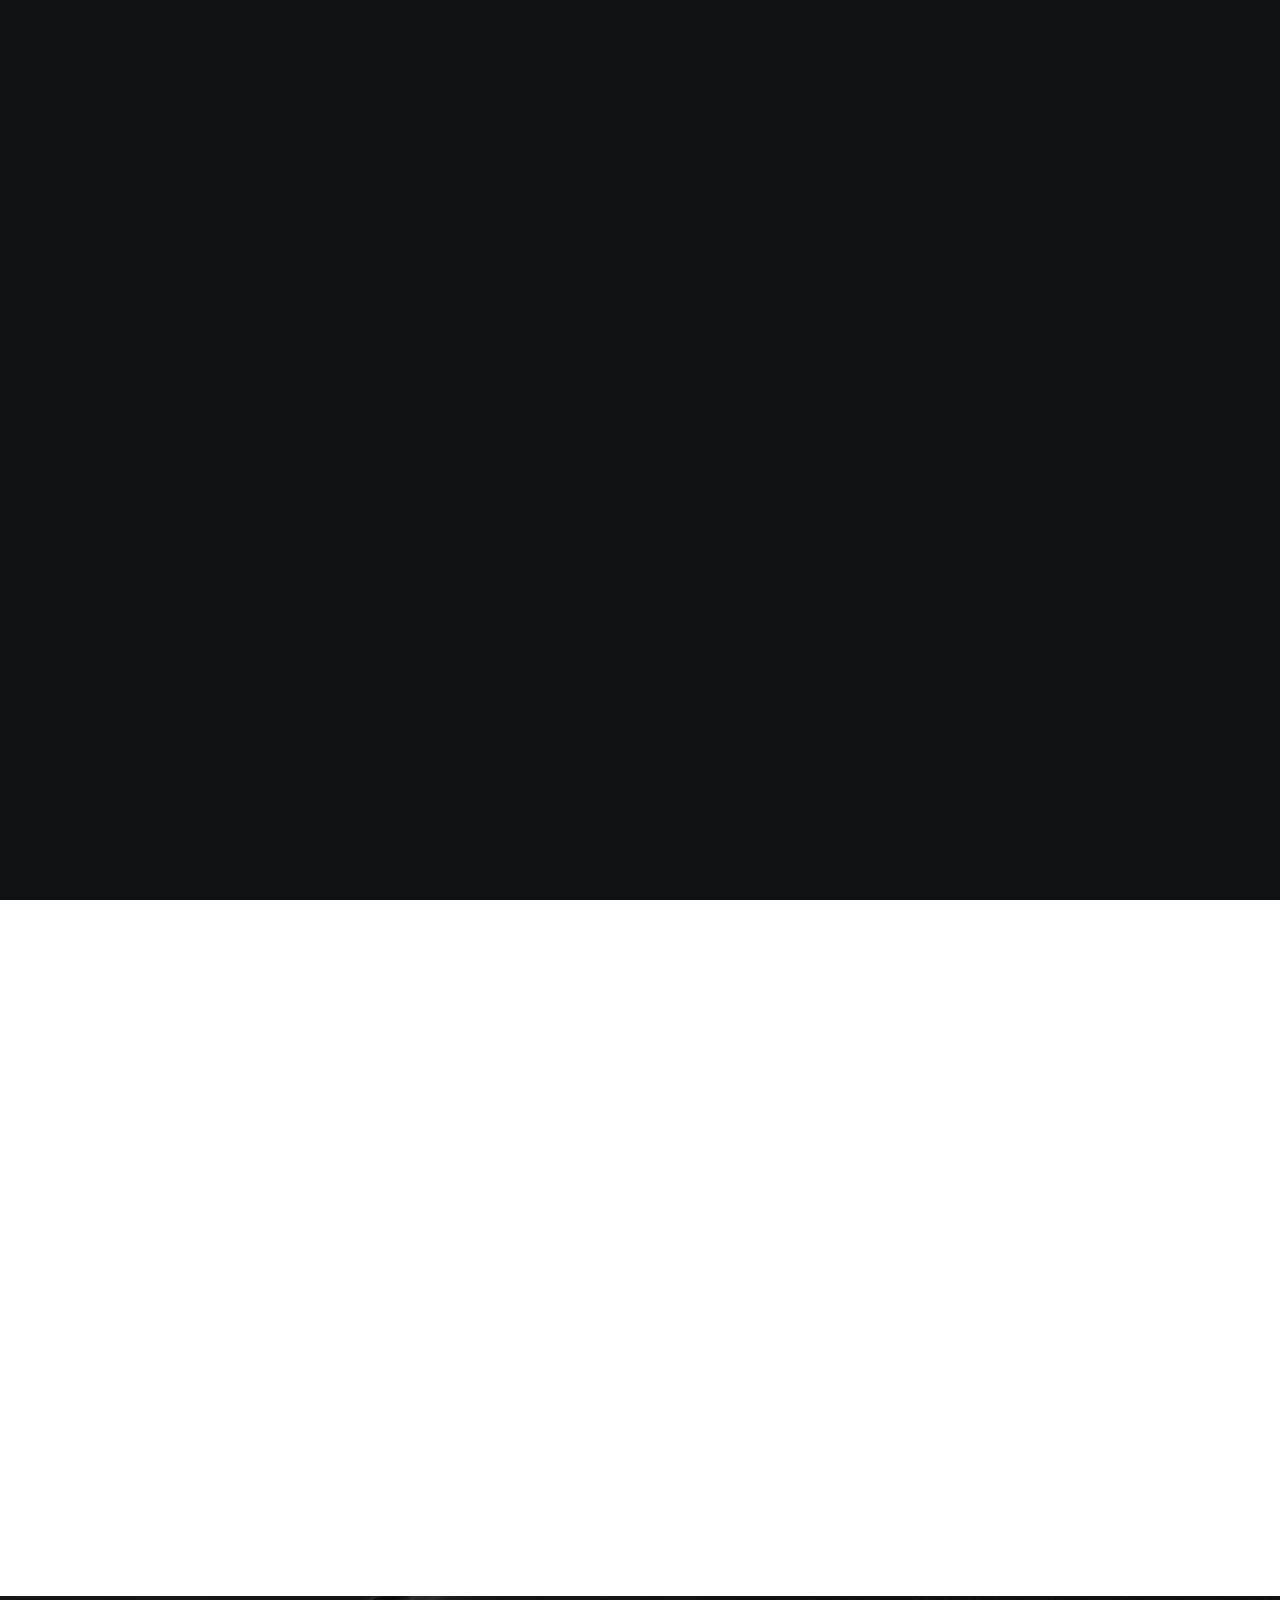
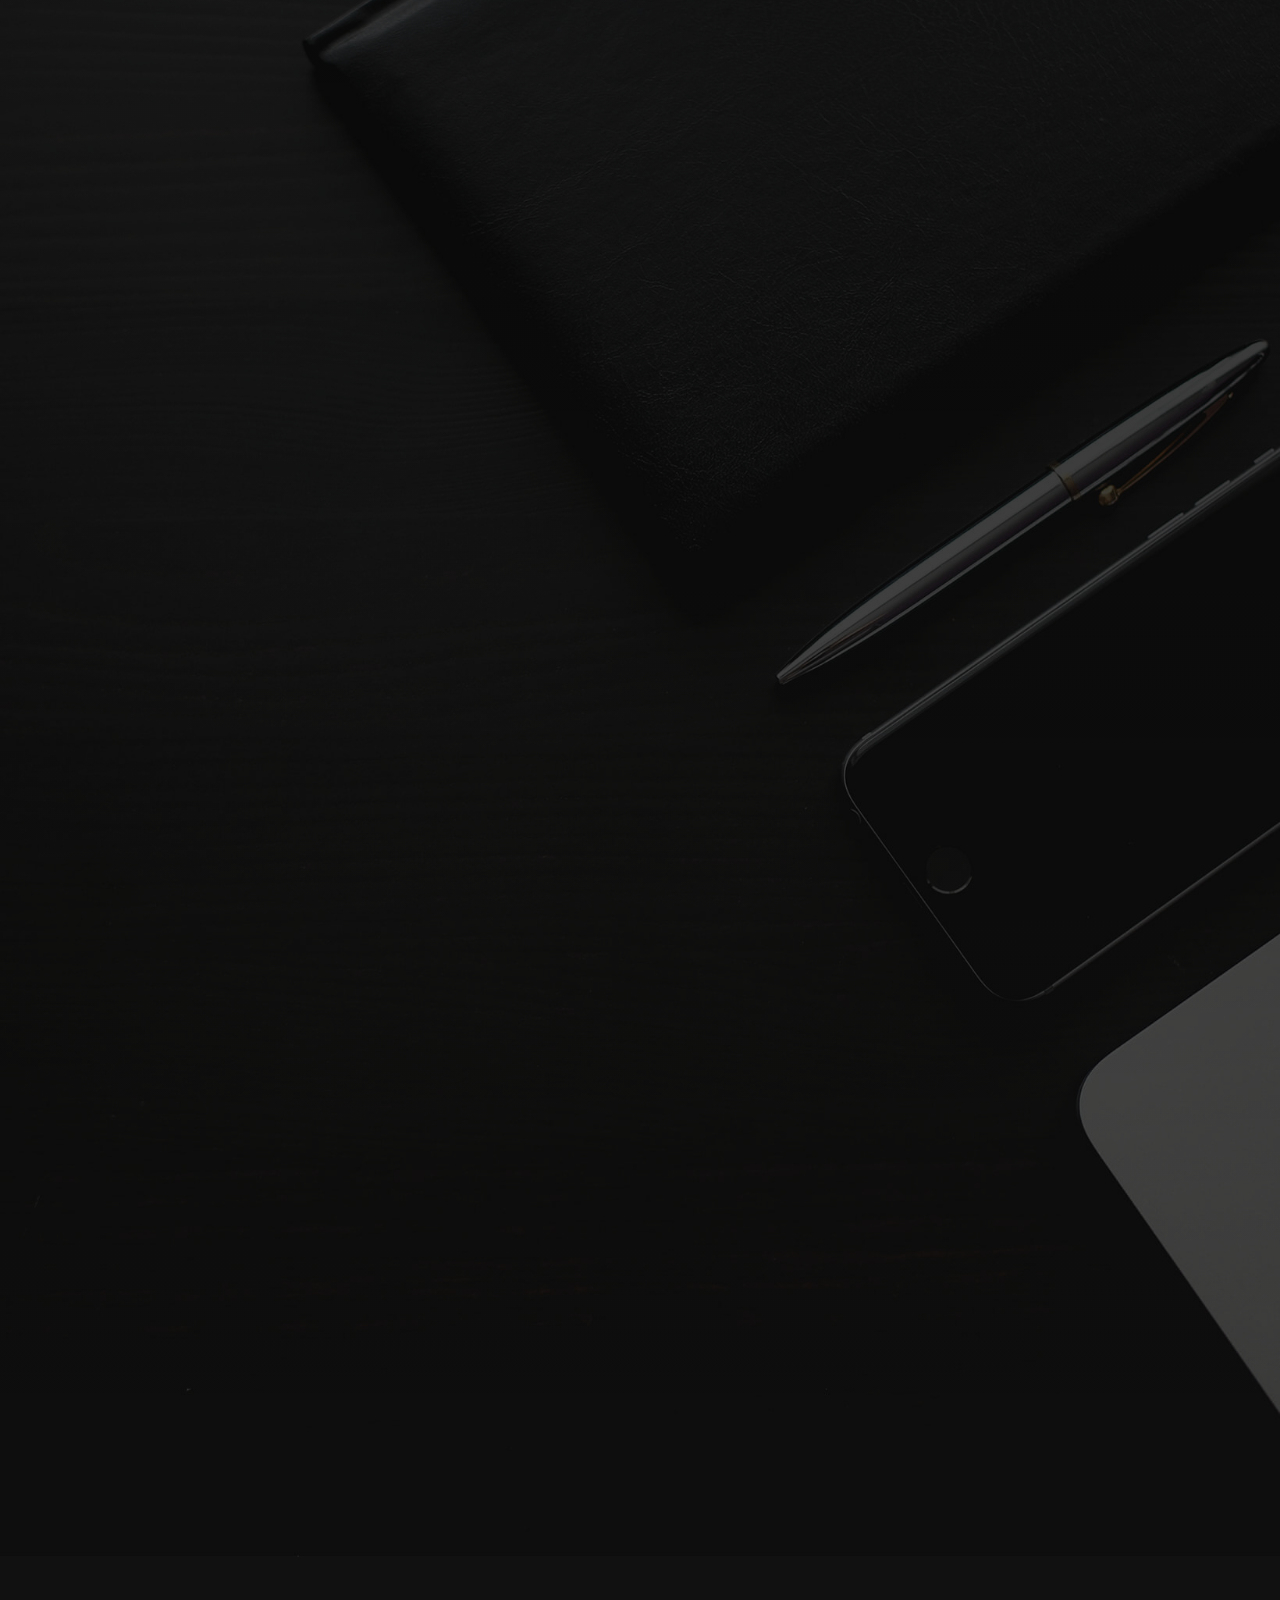
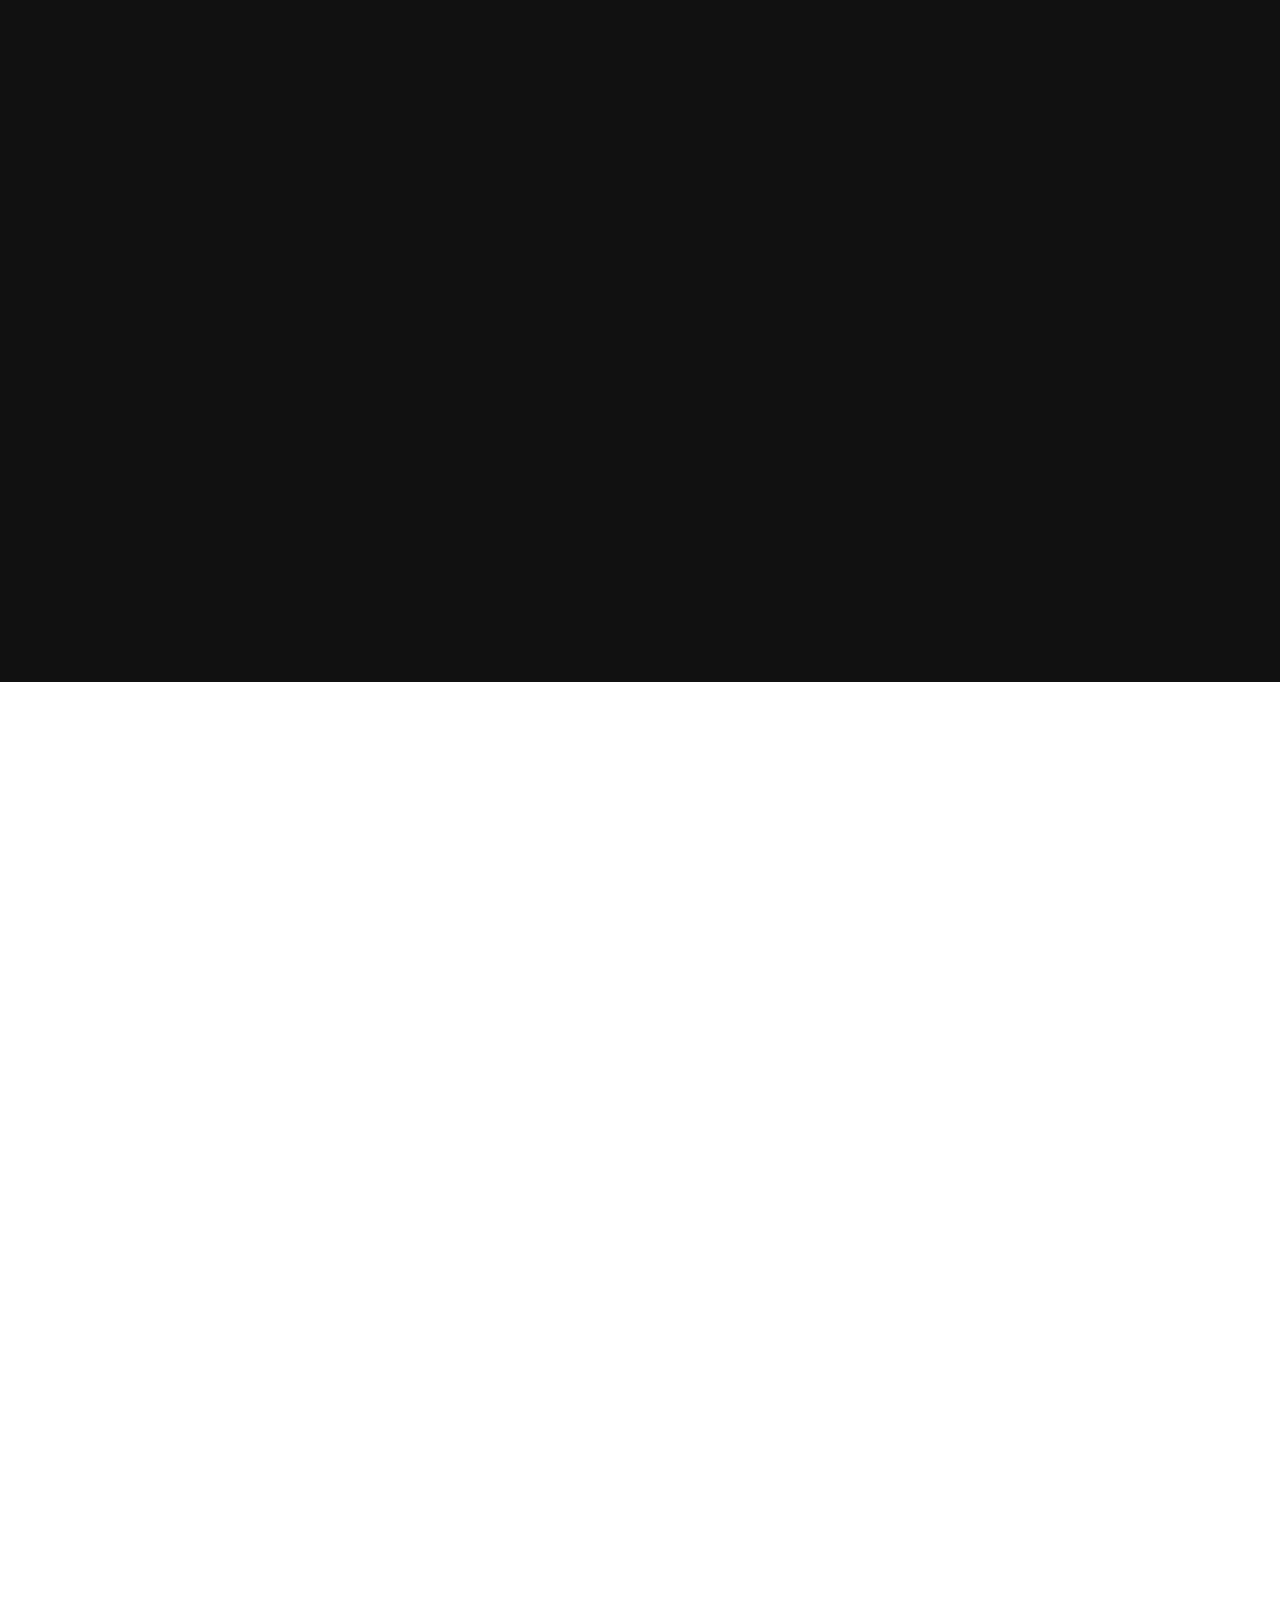
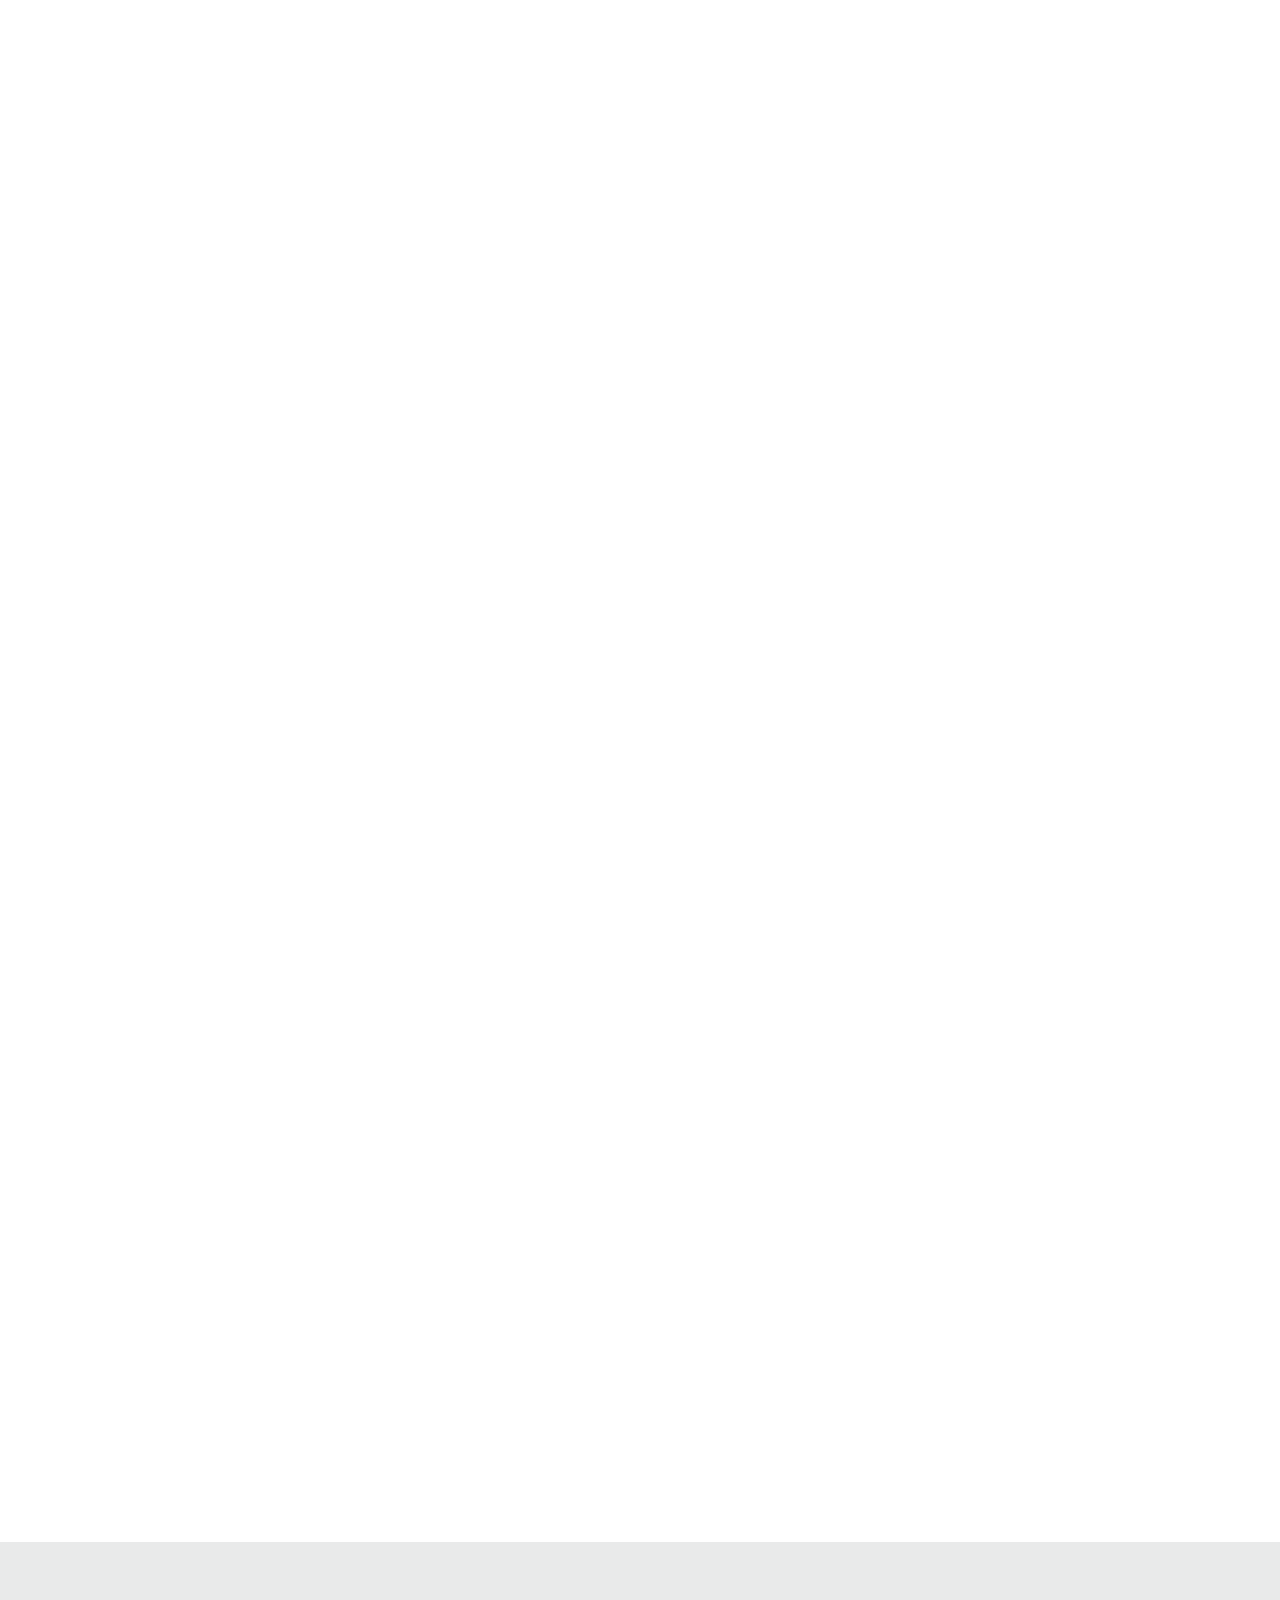
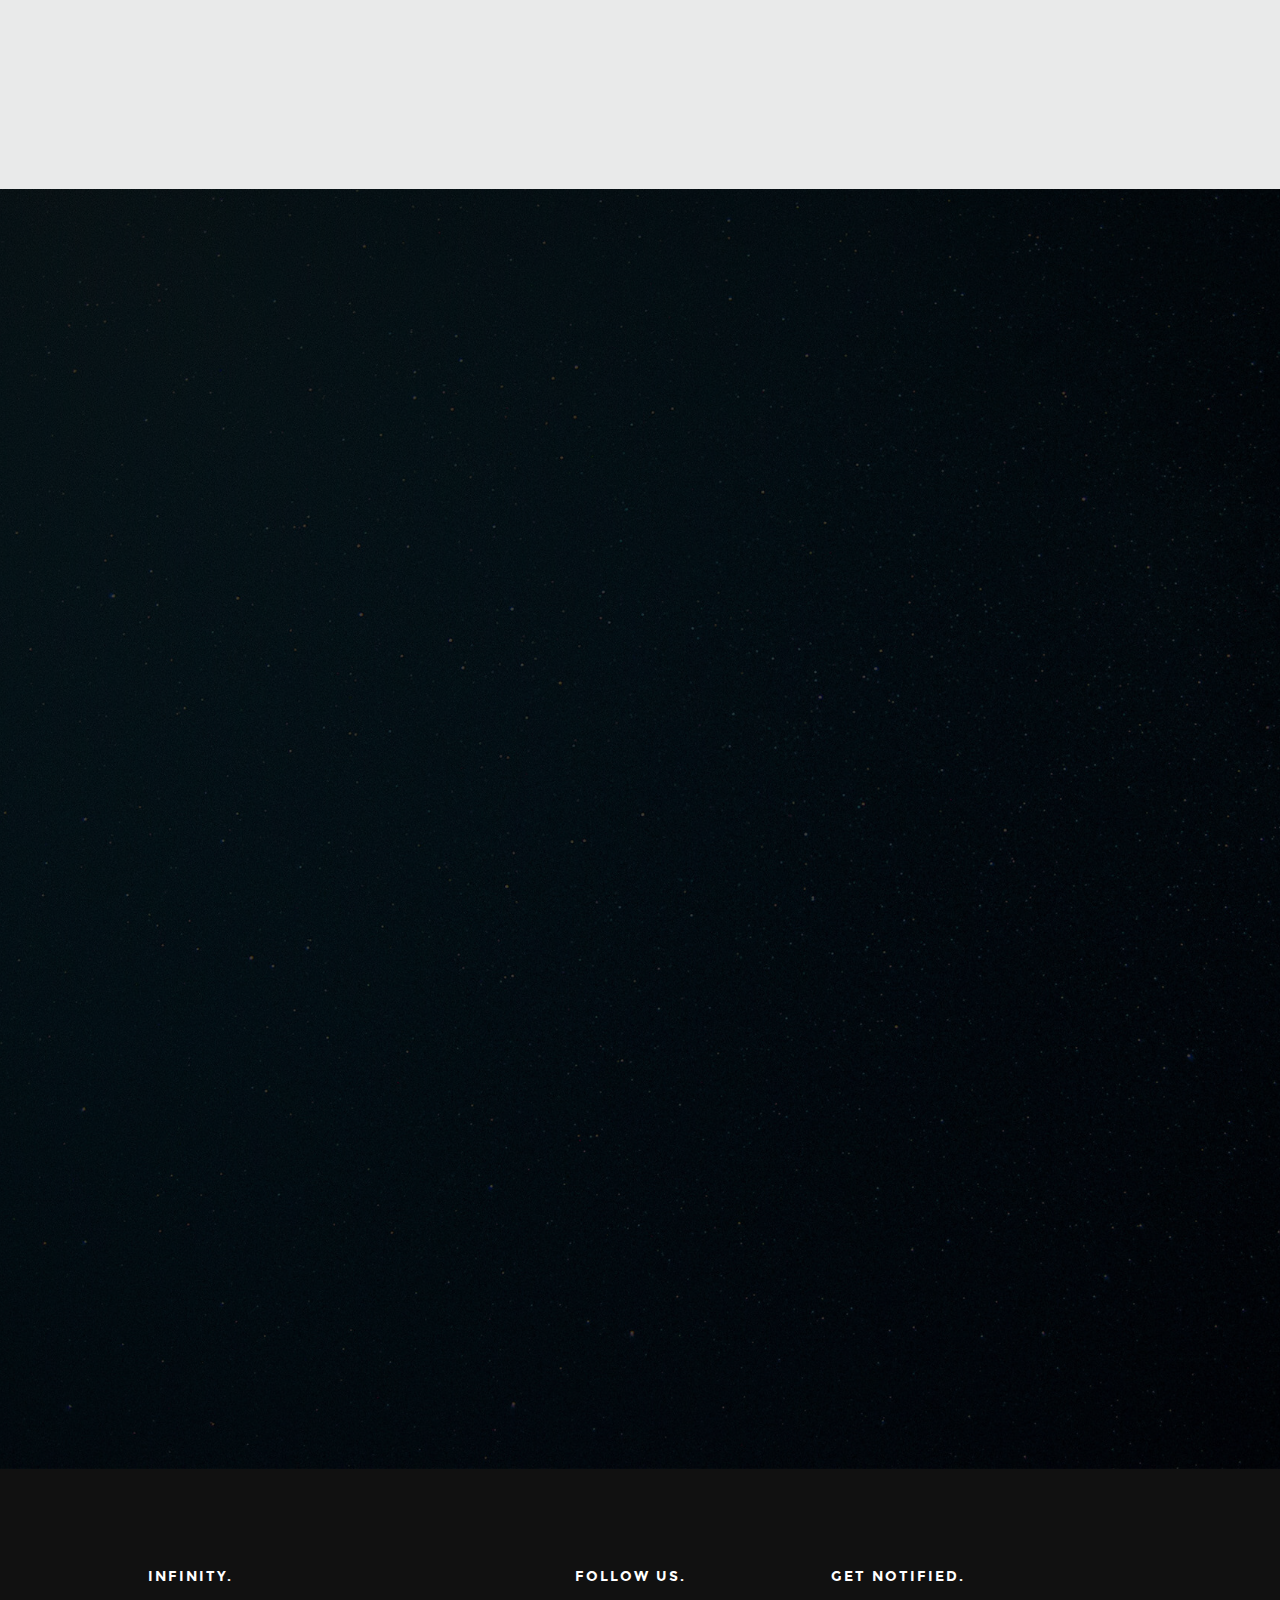
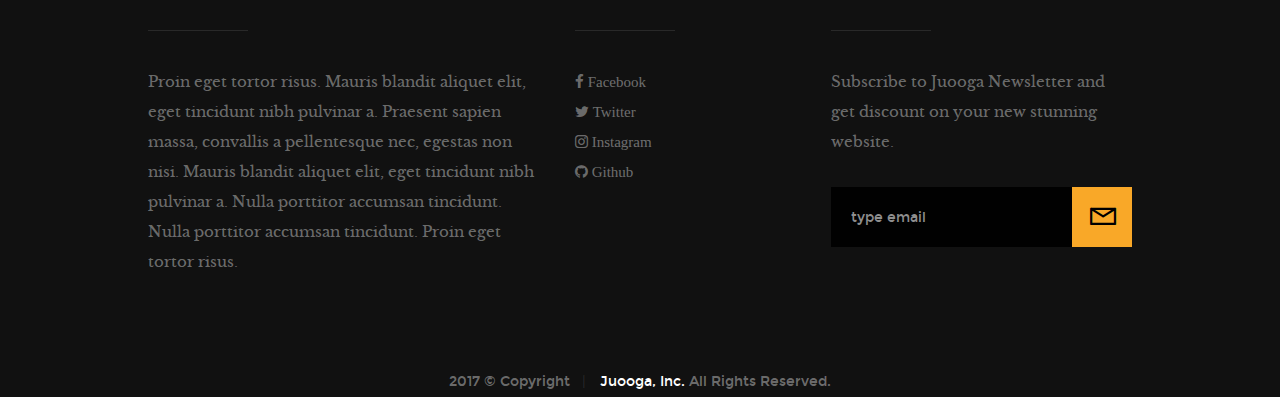
<file: juooga/index.html>
<!DOCTYPE html>
<!--[if IE 8 ]><html class="no-js oldie ie8" lang="en"> <![endif]-->
<!--[if IE 9 ]><html class="no-js oldie ie9" lang="en"> <![endif]-->
<!--[if (gte IE 9)|!(IE)]><!--><html class="no-js" lang="en"> <!--<![endif]-->
<head>

   <!--- basic page needs
   ================================================== -->
   <meta charset="utf-8">
	<title>Juooga</title>
	<meta name="description" content="">  
	<meta name="author" content="">

   <!-- mobile specific metas
   ================================================== -->
	<meta name="viewport" content="width=device-width, initial-scale=1, maximum-scale=1">

 	<!-- CSS
   ================================================== -->
   <link rel="stylesheet" href="css/base.css">
   <link rel="stylesheet" href="css/vendor.css">  
   <link rel="stylesheet" href="css/main.css">  

   <!-- script
   ================================================== -->
	<script src="js/modernizr.js"></script>
	<script src="js/pace.min.js"></script>

   <!-- favicons
	================================================== -->
	<link rel="shortcut icon" href="favicon.ico" type="image/x-icon">
	<link rel="icon" href="favicon.ico" type="image/x-icon">

</head>

<body id="top">

	<!-- header 
   ================================================== -->
   <header> 

   	<div class="header-logo">
	      <a href="index.html">Juooga</a>
	   </div> 

		<a id="header-menu-trigger" href="#0">
		 	<span class="header-menu-text">Menu</span>
		  	<span class="header-menu-icon"></span>
		</a> 

		<nav id="menu-nav-wrap">

			<a href="#0" class="close-button" title="close"><span>Close</span></a>	

	   	<h3>Infinity.</h3>  

			<ul class="nav-list">
				<li class="current"><a class="smoothscroll" href="#home" title="">Home</a></li>
				<li><a class="smoothscroll" href="#about" title="">About</a></li>
				<li><a class="smoothscroll" href="#services" title="">Services</a></li>
				<li><a class="smoothscroll" href="#portfolio" title="">Works</a></li>
				<li><a class="smoothscroll" href="#contact" title="">Contact</a></li>						
			</ul>	

			<p class="sponsor-text">
				Looking for an awesome and reliable webhosting? Try <a href="http://www.dreamhost.com/r.cgi?287326|STYLESHOUT">DreamHost</a>.
				Get <span>$50 off</span> when you sign up with the promocode <span>styleshout</span>. 
				<!-- Simply type	the promocode in the box labeled “Promo Code” when placing your order. -->
			</p>			

			<ul class="header-social-list">
	         <li>
	         	<a href="#"><i class="fa fa-facebook-square"></i></a>
	         </li>
	         <li>
	         	<a href="#"><i class="fa fa-twitter"></i></a>
	         </li>
	         <li>
	         	<a href="#"><i class="fa fa-instagram"></i></a>
	         </li>
            <li>
            	<a href="#"><i class="fa fa-behance"></i></a>
            </li>
	         <li>
	         	<a href="#"><i class="fa fa-dribbble"></i></a>
	         </li>	         
	      </ul>		

		</nav>  <!-- end #menu-nav-wrap -->

	</header> <!-- end header -->  


   <!-- home
   ================================================== -->
   <section id="home">

   	<div class="overlay"></div>

   	<div class="home-content-table">	
		   <div class="home-content-tablecell">
		   	<div class="row">
		   		<div class="col-twelve">		   			
			  		
			  				<h3 class="animate-intro">We Are Juooga.</h3>
				  			<h1 class="animate-intro">
							We Craft Stunning  <br>
							Digital Experiences.
				  			</h1>	

				  			<div class="more animate-intro">
				  				<a class="smoothscroll button stroke" href="#about">
				  					Learn More
				  				</a>
				  			</div>							

			  		</div> <!-- end col-twelve --> 
		   	</div> <!-- end row --> 
		   </div> <!-- end home-content-tablecell --> 		   
		</div> <!-- end home-content-table -->

		<ul class="home-social-list">
	      <li class="animate-intro">
	        	<a href="#"><i class="fa fa-facebook-square"></i></a>
	      </li>
	      <li class="animate-intro">
	        	<a href="#"><i class="fa fa-twitter"></i></a>
	      </li>
	      <li class="animate-intro">
	        	<a href="#"><i class="fa fa-instagram"></i></a>
	      </li>
         <li class="animate-intro">
           	<a href="#"><i class="fa fa-behance"></i></a>
         </li>
	      <li class="animate-intro">
	        	<a href="#"><i class="fa fa-dribbble"></i></a>
	      </li>	      
	   </ul> <!-- end home-social-list -->	

		<div class="scrolldown">
			<a href="#about" class="scroll-icon smoothscroll">		
		   	Scroll Down		   	
		   	<i class="fa fa-long-arrow-right" aria-hidden="true"></i>
			</a>
		</div>			
   
   </section> <!-- end home -->


   <!-- about
   ================================================== -->
   <section id="about">

   	<div class="row about-wrap">
   		<div class="col-full">

   			<div class="about-profile-bg"></div>

				<div class="intro">
					<h3 class="animate-this">About Us</h3>
	   			<p class="lead animate-this"><span>Infinity</span> is a creative digital agency based in Manila, Philippines. We are composed of creative designers and experienced developers.</p>	
				</div>   

   		</div> <!-- end col-full  -->
   	</div> <!-- end about-wrap  -->

   </section> <!-- end about -->


   <!-- about
   ================================================== -->
   <section id="services">

   	<div class="overlay"></div>
   	<div class="gradient-overlay"></div>
   	
   	<div class="row narrow section-intro with-bottom-sep animate-this">
   		<div class="col-full">
   			
   				<h3>Services</h3>
   			   <h1>What We Do.</h1>
   			
   			   <p class="lead">Lorem ipsum Elit ut consequat veniam eu nulla nulla reprehenderit reprehenderit sit velit in cupidatat ex aliquip ut cupidatat Excepteur tempor id irure sed dolore sint sunt voluptate ullamco nulla qui Duis qui culpa voluptate enim ea aute qui veniam in irure et nisi nostrud deserunt est officia minim.</p>
   			
   	   </div> <!-- end col-full -->
   	</div> <!-- end row -->

   	<div class="row services-content">

   		<div class="services-list block-1-2 block-tab-full group">

	      	<div class="bgrid service-item animate-this">	

	      		<span class="icon"><i class="icon-paint-brush"></i></span>            

	            <div class="service-content">
	            	<h3 class="h05">Branding</h3>

		            <p>Sed ut perspiciatis unde omnis iste natus error sit voluptatem accusantium doloremque laudantium, totam rem aperiam, eaque ipsa quae ab illo inventore veritatis et quasi architecto beatae vitae dicta sunt explicabo. Nemo enim ipsam voluptatem quia voluptas sit aspernatur aut odit aut fugit.
	         		</p>	         		
	         	</div> 	         	 

				</div> <!-- end bgrid -->

				<div class="bgrid service-item animate-this">	

					<span class="icon"><i class="icon-earth"></i></span>                          

	            <div class="service-content">	
	            	<h3 class="h05">Web Design</h3>  

		            <p>Sed ut perspiciatis unde omnis iste natus error sit voluptatem accusantium doloremque laudantium, totam rem aperiam, eaque ipsa quae ab illo inventore veritatis et quasi architecto beatae vitae dicta sunt explicabo. Nemo enim ipsam voluptatem quia voluptas sit aspernatur aut odit aut fugit.
	         		</p>	         		
	            </div>	                          

			   </div> <!-- end bgrid -->

			   <div class="bgrid service-item animate-this">

			   	<span class="icon"><i class="icon-lego-block"></i></span>		            

	            <div class="service-content">
	            	<h3 class="h05">Web Development</h3>

		            <p>Sed ut perspiciatis unde omnis iste natus error sit voluptatem accusantium doloremque laudantium, totam rem aperiam, eaque ipsa quae ab illo inventore veritatis et quasi architecto beatae vitae dicta sunt explicabo. Nemo enim ipsam voluptatem quia voluptas sit aspernatur aut odit aut fugit.
	        			</p>
	            </div> 	            	               

			   </div> <!-- end bgrid -->

				<div class="bgrid service-item animate-this">

					<span class="icon"><i class="icon-megaphone"></i></span>	              

	            <div class="service-content">
	            	<h3 class="h05">Marketing</h3>

		            <p>Sed ut perspiciatis unde omnis iste natus error sit voluptatem accusantium doloremque laudantium, totam rem aperiam, eaque ipsa quae ab illo inventore veritatis et quasi architecto beatae vitae dicta sunt explicabo. Nemo enim ipsam voluptatem quia voluptas sit aspernatur aut odit aut fugit.
	         		</p>	         		
	            </div>                

				</div> <!-- end bgrid -->			   

	      </div> <!-- end services-list -->
   		
   	</div> <!-- end services-content -->   			

   </section> <!-- end services -->


   <!-- portfolio
   ================================================== -->
   <section id="portfolio">
   	
   	<div class="intro-wrap">

   		<div class="row narrow section-intro with-bottom-sep animate-this">
	   		<div class="col-twelve">
	   			<h3>Showcase</h3>
		   		<h1>See Our Featured Projects.</h1>  			
		   		
		   		<p class="lead">Lorem ipsum Dolor adipisicing nostrud et aute Excepteur amet commodo ea dolore irure esse Duis nulla sint fugiat cillum ullamco proident aliquip quis qui voluptate dolore veniam Ut laborum non est in officia.</p>	   			
	   		</div>   		
	   	</div> <!-- end row section-intro -->   		

   	</div> <!-- end intro-wrap -->   	

   	<div class="row portfolio-content">
   		<div class="col-twelve">
   			<div id="folio-wrap" class="bricks-wrapper">					

   				<div class="brick folio-item">
	               <div class="item-wrap animate-this" data-src="images/portfolio/gallery/g-shutterbug.jpg" data-sub-html="#01" > 	
	                  <a href="#" class="overlay">
	                  	<img src="images/portfolio/shutterbug.jpg" alt="Skaterboy">	                     
	                     <div class="item-text">
	                     	<span class="folio-types">
		     					      Web Development
		     					   </span>
		     					   <h3 class="folio-title">Shutterbug</h3>	     					   
		     					</div>                                        
	                  </a>
	                  <a href="https://www.behance.net/" class='details-link' title="details">
	                  	<i class="icon-link"></i>
	                  </a>
	               </div> <!-- end item-wrap -->
						
						<div id="01" class='hide'>
							<h4>Shutterbug</h4>
							<p>Lorem ipsum Dolor deserunt labore sint officia. Magna et aute enim proident tempor sunt quis nulla voluptate fugiat velit. <a href="https://www.behance.net/">Details</a></p>
						</div>
	        		</div> <!-- end folio-item -->

	        		<div class="brick folio-item">
	               <div class="item-wrap animate-this" data-src="images/portfolio/gallery/g-yellowwall.jpg" data-sub-html="#02"> 	
	                  <a href="#" class="overlay">
	                  	<img src="images/portfolio/yellowwall.jpg" alt="Shutterbug">	                     
	                     <div class="item-text">
	                     	<span class="folio-types">
		     					      Marketing
		     					   </span>
		     					   <h3 class="folio-title">Yellow Wall</h3>  	     					   
		     					</div>                                        
	                  </a>
	                  <a href="https://www.behance.net/" class='details-link' title="details">
	                  	<i class="icon-link"></i>
	                  </a>
	               </div> <!-- end item-wrap -->

	               <div id="02" class='hide'>
							<h4>Yellow Wall</h4>
							<p>Lorem ipsum Dolor deserunt labore sint officia. Magna et aute enim proident tempor sunt quis nulla voluptate fugiat velit. <a href="https://www.behance.net/">Details</a></p>
						</div>	               
	        		</div> <!-- end folio-item -->

	        		<div class="brick folio-item">
	               <div class="item-wrap animate-this" data-src="images/portfolio/gallery/g-architecture.jpg" data-sub-html="#03" >   	
	                  <a href="#" class="overlay">
	                  	<img src="images/portfolio/architecture.jpg" alt="Explore">	                     
	                     <div class="item-text">	                     		     					    
		     					   <span class="folio-types">
		     					      Web Design
		     					   </span>
		     					   <h3 class="folio-title">Architecture</h3>
		     					</div>                                        
	                  </a>
	                  <a href="https://www.behance.net/" class='details-link' title="details">
	                  	<i class="icon-link"></i>
	                  </a>
	               </div> <!-- end item-wrap -->	

	               <div id="03" class='hide'>
							<h4>Architecture</h4>
							<p>Lorem ipsum Dolor deserunt labore sint officia. Magna et aute enim proident tempor sunt quis nulla voluptate fugiat velit. <a href="https://www.behance.net/">Details</a></p>
						</div>               
	        		</div> <!-- end folio-item -->

					<div class="brick folio-item">
	               <div class="item-wrap animate-this"  data-src="images/portfolio/gallery/g-minimalismo.jpg"  data-sub-html="#04" >
	                  <a href="#" class="overlay">
	                  	<img src="images/portfolio/minimalismo.jpg" alt="Minimalismo">	                     
	                     <div class="item-text">	     					    
		     					   <span class="folio-types">
		     					      Web Design
		     					   </span>
		     					   <h3 class="folio-title">Minimalismo</h3>
		     					</div>                                        
	                  </a>
	                  <a href="https://www.behance.net/" class='details-link' title="details">
	                  	<i class="icon-link"></i>
	                  </a>
	               </div> <!-- end item-wrap -->

	               <div id="04" class='hide'>
							<h4>Minimalismo</h4>
							<p>Lorem ipsum Dolor deserunt labore sint officia. Magna et aute enim proident tempor sunt quis nulla voluptate fugiat velit. <a href="https://www.behance.net/">Details</a></p>
						</div>  	               
	        		</div> <!-- end folio-item -->

					<div class="brick folio-item">
	               <div class="item-wrap animate-this"  data-src="images/portfolio/gallery/g-skaterboy.jpg"  data-sub-html="#05" >  	
	                  <a href="#" class="overlay">
	                  	<img src="images/portfolio/skaterboy.jpg" alt="Bicycle">	                     
	                     <div class="item-text">	     					    
		     					   <span class="folio-types">
		     					      Branding
		     					   </span>
		     					   <h3 class="folio-title">Skaterboy</h3>
		     					</div>                                        
	                  </a>
	                  <a href="https://www.behance.net/" class='details-link' title="details">
	                  	<i class="icon-link"></i>
	                  </a>
	               </div> <!-- end item-wrap -->

	               <div id="05" class='hide'>
							<h4>Skaterboy</h4>
							<p>Lorem ipsum Dolor deserunt labore sint officia. Magna et aute enim proident tempor sunt quis nulla voluptate fugiat velit. <a href="https://www.behance.net/">Details</a></p>
						</div>	               
	        		</div> <!-- end folio-item -->
	           
					<div class="brick folio-item">
	               <div class="item-wrap animate-this"  data-src="images/portfolio/gallery/g-salad.jpg"  data-sub-html="#06">     	
	                  <a href="#" class="overlay">
	                  	<img src="images/portfolio/salad.jpg" alt="Salad">	                     
	                     <div class="item-text">	     					    
		     					   <span class="folio-types">
		     					      Branding
		     					   </span>
		     					   <h3 class="folio-title">Salad</h3>
		     					</div>                                        
	                  </a>
	                  <a href="https://www.behance.net/" class='details-link' title="details">
	                  	<i class="icon-link"></i>
	                  </a>
	               </div> <!-- end item-wrap -->

	               <div id="06" class='hide'>
							<h4>Salad</h4>
							<p>Lorem ipsum Dolor deserunt labore sint officia. Magna et aute enim proident tempor sunt quis nulla voluptate fugiat velit. <a href="www.behance.net">Details</a></p>
						</div>	               
	        		</div> <!-- end folio-item -->   				

   			</div> <!-- end folio-wrap -->
   		</div> <!-- end twelve -->
   	</div> <!-- end portfolio-content -->   	

   </section>  <!-- end portfolio -->


   <!-- Testimonials Section
   ================================================== -->
   <section id="testimonials">

   	<div class="row">
   		<div class="col-twelve">
   			<h2 class="animate-this">What They Say About Us.</h2>
   		</div>   		
   	</div>   	

      <div class="row flex-container">
    
         <div id="testimonial-slider" class="flex-slider animate-this">

            <ul class="slides">

               <li>
                  <p>
                  Your work is going to fill a large part of your life, and the only way to be truly satisfied is
                  to do what you believe is great work. And the only way to do great work is to love what you do.
                  If you haven't found it yet, keep looking. Don't settle. As with all matters of the heart, you'll know when you find it.
                  </p> 

                  <div class="testimonial-author">
                    	<img src="images/avatars/user-02.jpg" alt="Author image">
                    	<div class="author-info">
                    		Steve Jobs
                    		<span class="position">CEO, Apple.</span>
                    	</div>
                  </div>                 
             	</li> <!-- end slide -->

               <li>
                  <p>
                  This is Photoshop's version  of Lorem Ipsum. Proin gravida nibh vel velit auctor aliquet.
                  Aenean sollicitudin, lorem quis bibendum auctor, nisi elit consequat ipsum, nec sagittis sem
                  nibh id elit. Duis sed odio sit amet nibh vulputate cursus a sit amet mauris.    
                  </p>

               	<div class="testimonial-author">
                    	<img src="images/avatars/user-03.jpg" alt="Author image">
                    	<div class="author-info">
                    		John Doe
                    		<span>CEO, ABC Corp.</span>
                    	</div>
                  </div>                                         
               </li> <!-- end slide -->

            </ul> <!-- end slides -->

         </div> <!-- end testimonial-slider -->         
        
      </div> <!-- end flex-container -->

   </section> <!-- end testimonials -->


	<!-- stats
   ================================================== -->
   <section id="clients">

		<div class="row animate-this">
			<div class="col-twelve">

				<div class="client-lists owl-carousel">
  					<div><img src="images/clients/mozilla.png" alt=""></div>
  					<div><img src="images/clients/bower.png" alt=""></div>
  					<div><img src="images/clients/codepen.png" alt=""></div>
  					<div><img src="images/clients/envato.png" alt=""></div>
  					<div><img src="images/clients/firefox.png" alt=""></div>
  					<div><img src="images/clients/grunt.png" alt=""></div>
  					<div><img src="images/clients/evernote.png" alt=""></div>
  					<div><img src="images/clients/github.png" alt=""></div>
  					<div><img src="images/clients/joomla.png" alt=""></div>
  					<div><img src="images/clients/jQuery.png" alt=""></div>
  					<div><img src="images/clients/wordpress.png" alt=""></div>
				</div>
				
			</div> <!-- end col-twelve -->
		</div> <!-- end row -->

   </section> <!-- end clients -->


	<!-- contact
   ================================================== -->
   <section id="contact">

      <div class="overlay"></div>

		<div class="row narrow section-intro with-bottom-sep animate-this">
   		<div class="col-twelve">
   			<h3>Contact</h3>
   			<h1>Get In Touch.</h1>

   			<p class="lead">Quisque velit nisi, pretium ut lacinia in, elementum id enim. Curabitur arcu erat, accumsan id imperdiet et, porttitor at sem. Lorem ipsum dolor sit amet, consectetur adipiscing elit. Praesent sapien massa, convallis a pellentesque nec, egestas non nisi.</p>
   		</div> 
   	</div> <!-- end section-intro -->

   	<div class="row contact-content">

   		<div class="col-seven tab-full animate-this">

   			<h5>Send Us A Message</h5>

            <!-- form -->
            <form name="contactForm" id="contactForm" method="post">     			

               <div class="form-field">
 					   <input name="contactName" type="text" id="contactName" placeholder="Name" value="" minlength="2" required="">
               </div>

               <div class="row">
                 	<div class="col-six tab-full">
                 		<div class="form-field">
                 			<input name="contactEmail" type="email" id="contactEmail" placeholder="Email" value="" required="">
                 		</div>		      			   
		            </div>
	            	<div class="col-six tab-full">	            
	            		<div class="form-field">
	            			<input name="contactSubject" type="text" id="contactSubject" placeholder="Subject" value="">
	                  </div>		     				   
		            </div>
               </div>
                                         
               <div class="form-field">
	              	<textarea name="contactMessage" id="contactMessage" placeholder="message" rows="10" cols="50" required=""></textarea>
	            </div> 

               <div class="form-field">
                  <button class="submitform">Submit</button>

                  <div id="submit-loader">
                     <div class="text-loader">Sending...</div>                             
       			      <div class="s-loader">
							  	<div class="bounce1"></div>
							  	<div class="bounce2"></div>
							  	<div class="bounce3"></div>
							</div>
						</div>
               </div>

      		</form> <!-- end form -->

            <!-- contact-warning -->
            <div id="message-warning"></div> 

            <!-- contact-success -->
      		<div id="message-success">
               <i class="fa fa-check"></i>Your message was sent, thank you!<br>
      		</div>

         </div> <!-- end col-seven --> 

         <div class="col-four tab-full contact-info end animate-this">

         	<h5>Contact Information</h5>

         	<div class="cinfo">
	   			<h6>Where to Find Us</h6>
	   			<p>
	            	1600 Amphitheatre Parkway<br>
	            	Mountain View, CA<br>
	            	94043 US
	            </p>
	   		</div> <!-- end cinfo -->

	   		<div class="cinfo">
	   			<h6>Email Us At</h6>
	   			<p>
	   				someone@infinitysite.com<br>
				   	info@infinitysite.com			     
				   </p>
	   		</div> <!-- end cinfo -->

	   		<div class="cinfo">
	   			<h6>Call Us At</h6>
	   			<p>
	   				Phone: (+63) 555 1212<br>
				   	Mobile: (+63) 555 0100<br>
				     	Fax: (+63) 555 0101
				   </p>
	   		</div>

         </div> <!-- end cinfo --> 

   	</div> <!-- end row contact-content -->
		
	</section> <!-- end contact -->


	<!-- footer
   ================================================== -->
	<footer>
     	<div class="footer-main">

   		<div class="row">  

	      	<div class="col-five tab-full footer-about">       

	            <h4 class="h05">Infinity.</h4>

	            <p>Proin eget tortor risus. Mauris blandit aliquet elit, eget tincidunt nibh pulvinar a. Praesent sapien massa, convallis a pellentesque nec, egestas non nisi. Mauris blandit aliquet elit, eget tincidunt nibh pulvinar a. Nulla porttitor accumsan tincidunt. Nulla porttitor accumsan tincidunt. Proin eget tortor risus.</p>	            

		      </div> <!-- end footer-about -->

	      	<div class="col-three tab-full footer-social">

	      		<h4 class="h05">Follow Us.</h4>

	      		<ul class="list-links">
	      			<li><a  href="https://facebook.com/Juooga" class="fa fa-facebook"> Facebook</a></li>
						<li><a  href="https://twitter.com/Juooga" class="fa fa-twitter"> Twitter</a></li>
						<li><a  href="https://instagram.com/Juooga" class="fa fa-instagram" > Instagram</a></li>
						<li><a  href="https://github.com/Juooga" class="fa fa-github"> Github</a></li>
					</ul>

	      	</div> <!-- end footer-social -->  

	      	<div class="col-four tab-full footer-subscribe end">

	      		<h4 class="h05">Get Notified.</h4>

	      		<p>Subscribe to Juooga Newsletter and get discount on your new stunning website.</p>

	      		<div class="subscribe-form">
	      	
	      			<form id="mc-form" class="group" novalidate="true">

							<input type="email" value="" name="dEmail" class="email" id="mc-email" placeholder="type email" required=""> 
	   		
			   			<!-- <input type="submit" name="subscribe" > -->
			   			<button><i class="icon-mail"></i></button>
		   	
		   				<label for="mc-email" class="subscribe-message"></label>
			
						</form>

	      		</div>
	      	           	
	      	</div> <!-- end footer-subscribe -->      	    

	      </div> <!-- end row -->

   	</div> <!-- end footer-main -->

   	<div class="footer-bottom">

      	<div class="row">

      		<div class="col-twelve">
	      		<div class="copyright">
		         	<span>2017 © Copyright</span> 
		         	<span><a href="http://juoo.ga/">Juooga, Inc.</a> All Rights Reserved.</span>		         	
		         </div>		               
	      	</div>

      	</div>   	

      </div> <!-- end footer-bottom -->

      <div id="go-top">
		   <a class="smoothscroll" title="Back to Top" href="#top">
		   	<i class="fa fa-long-arrow-up" aria-hidden="true"></i>
		   </a>
		</div>		
   </footer>

   <div id="preloader"> 
    	<div id="loader"></div>
   </div> 

   <!-- Java Script
   ================================================== --> 
   <script src="js/jquery-2.1.3.min.js"></script>
   <script src="js/plugins.js"></script>
   <script src="js/main.js"></script>

</body>

</html>
</file>
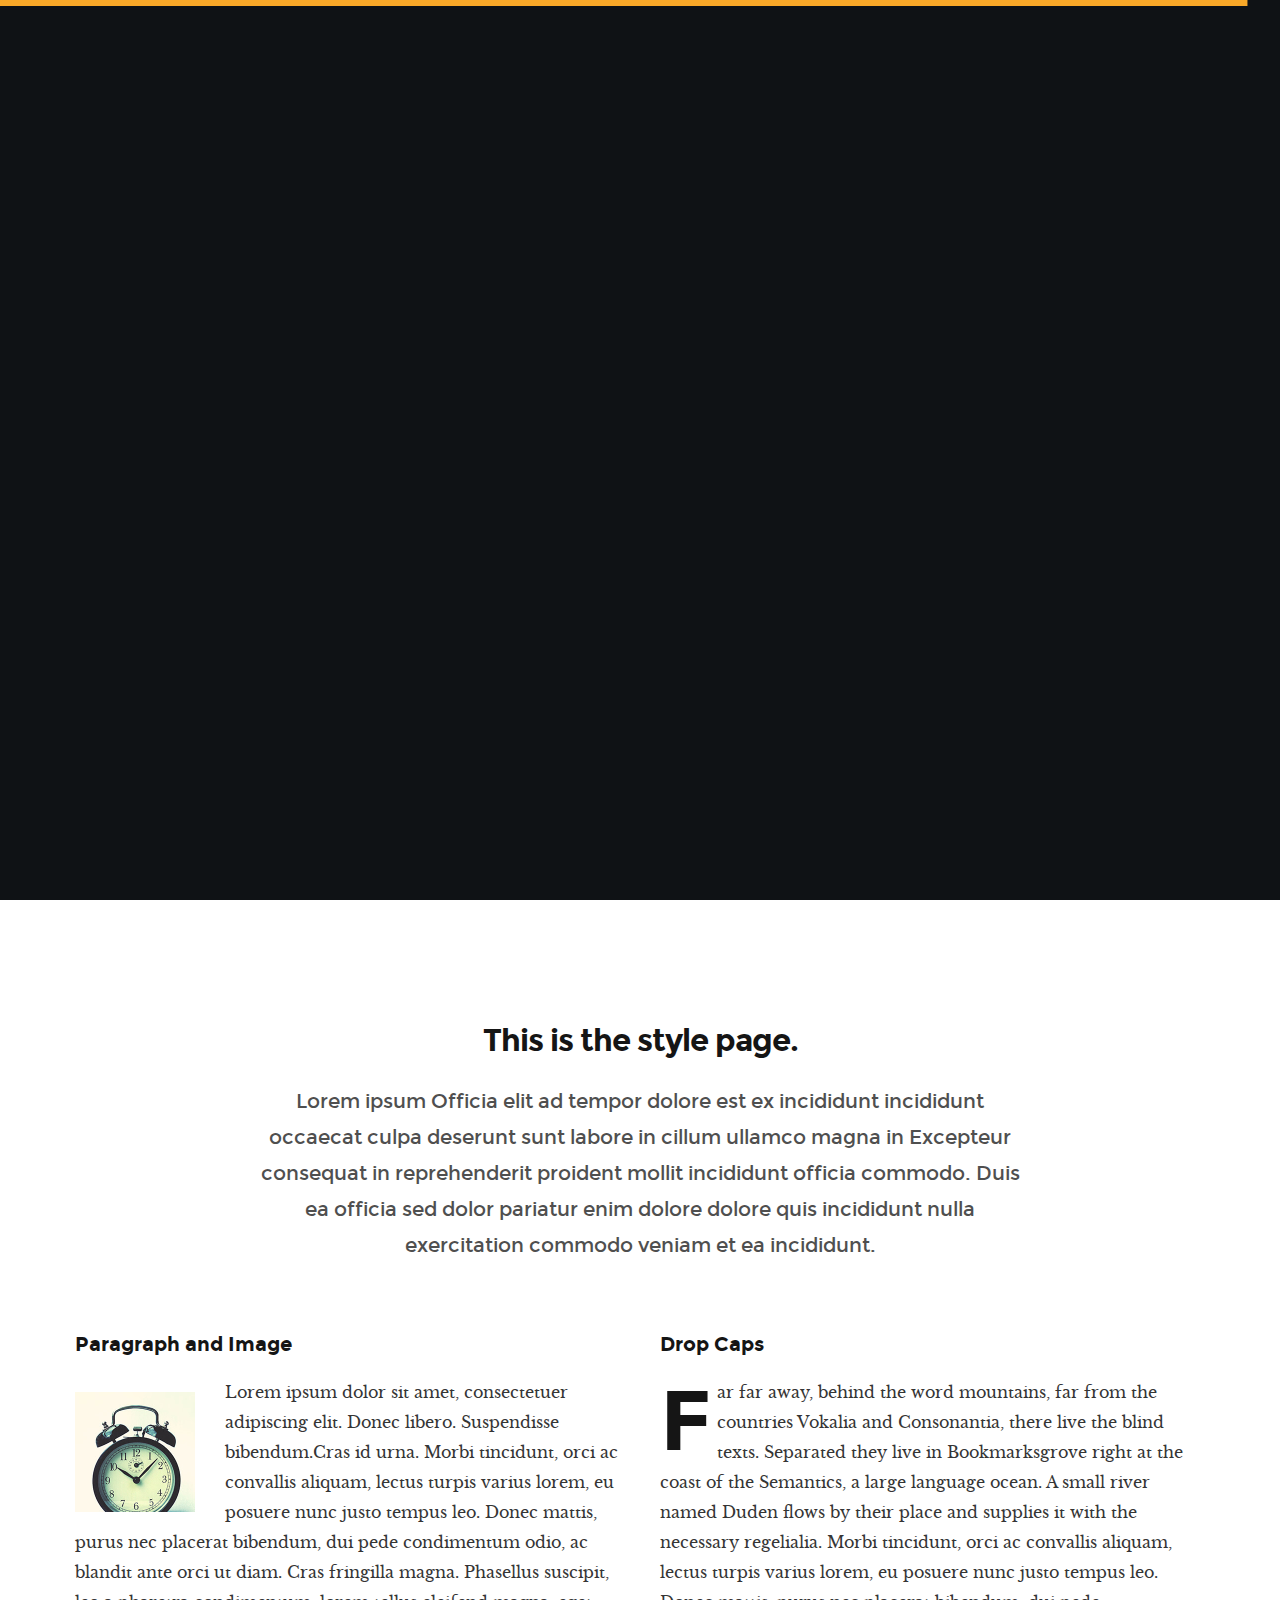
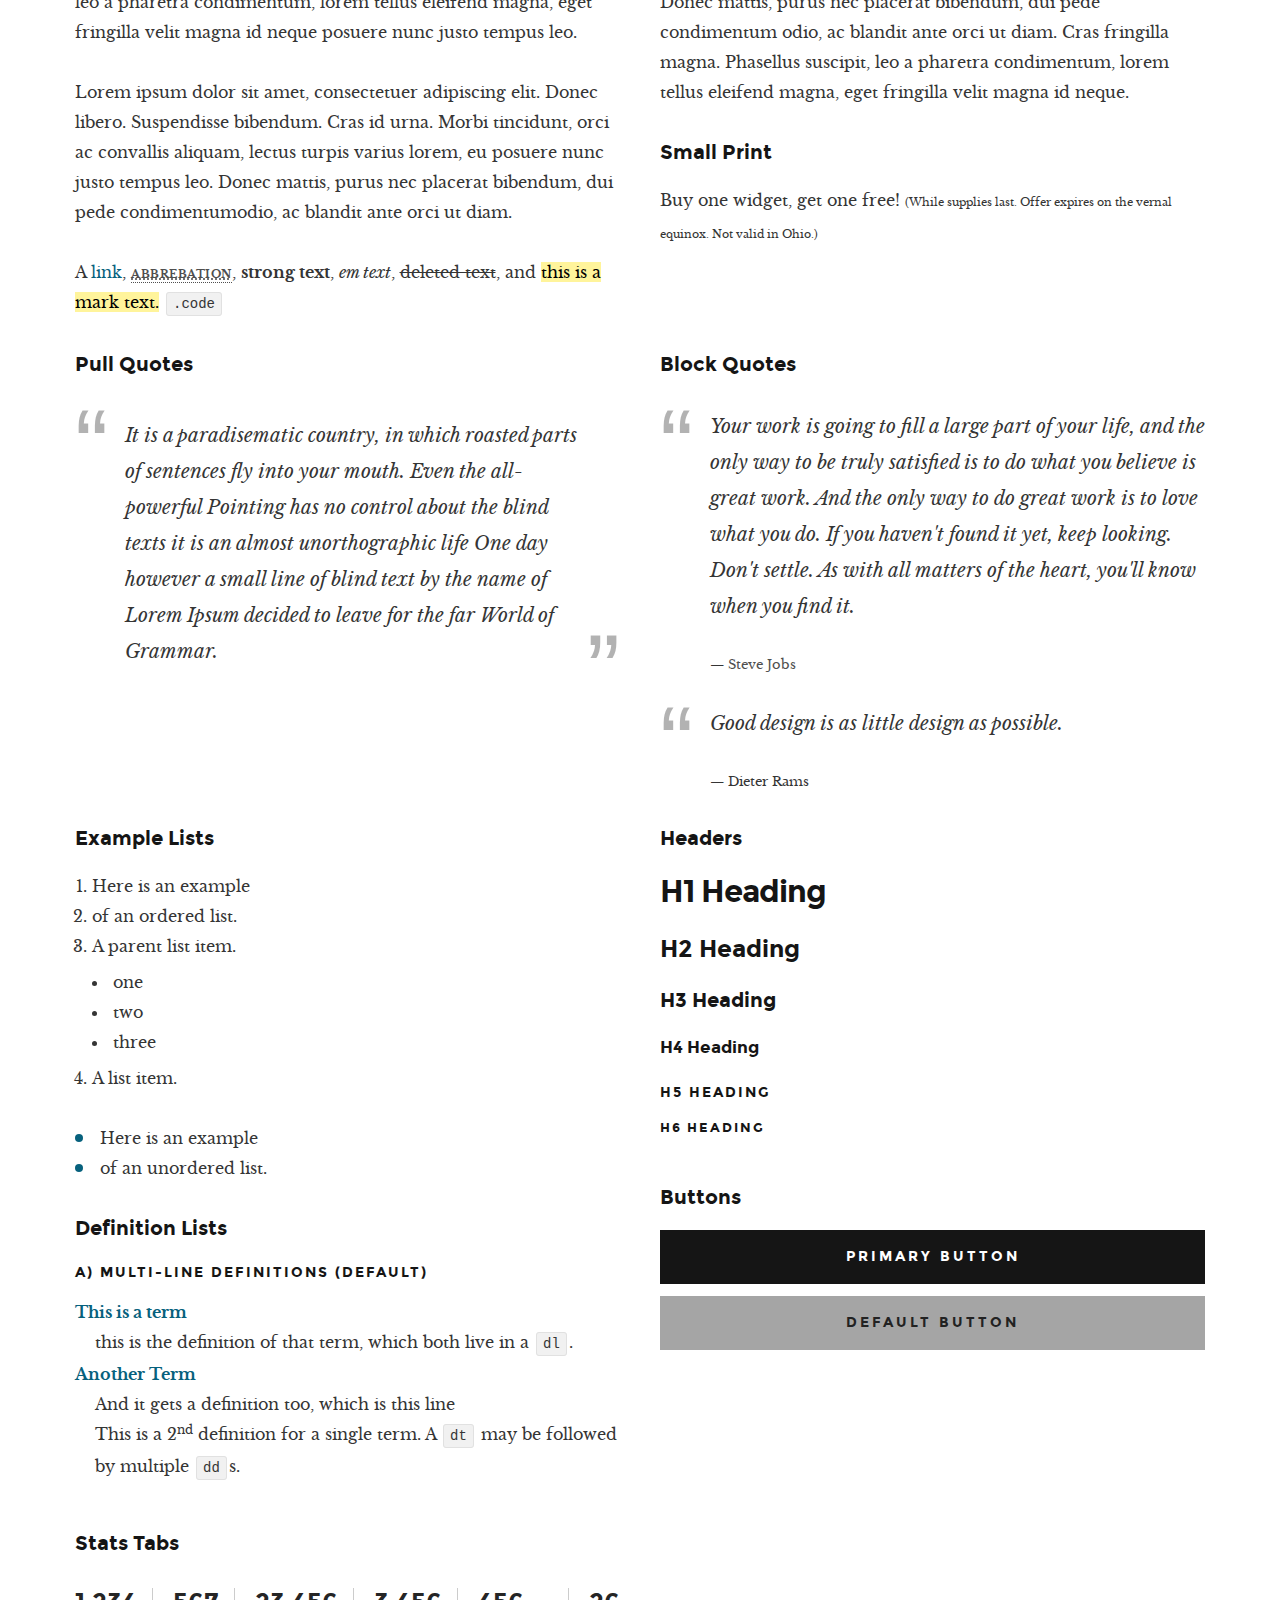
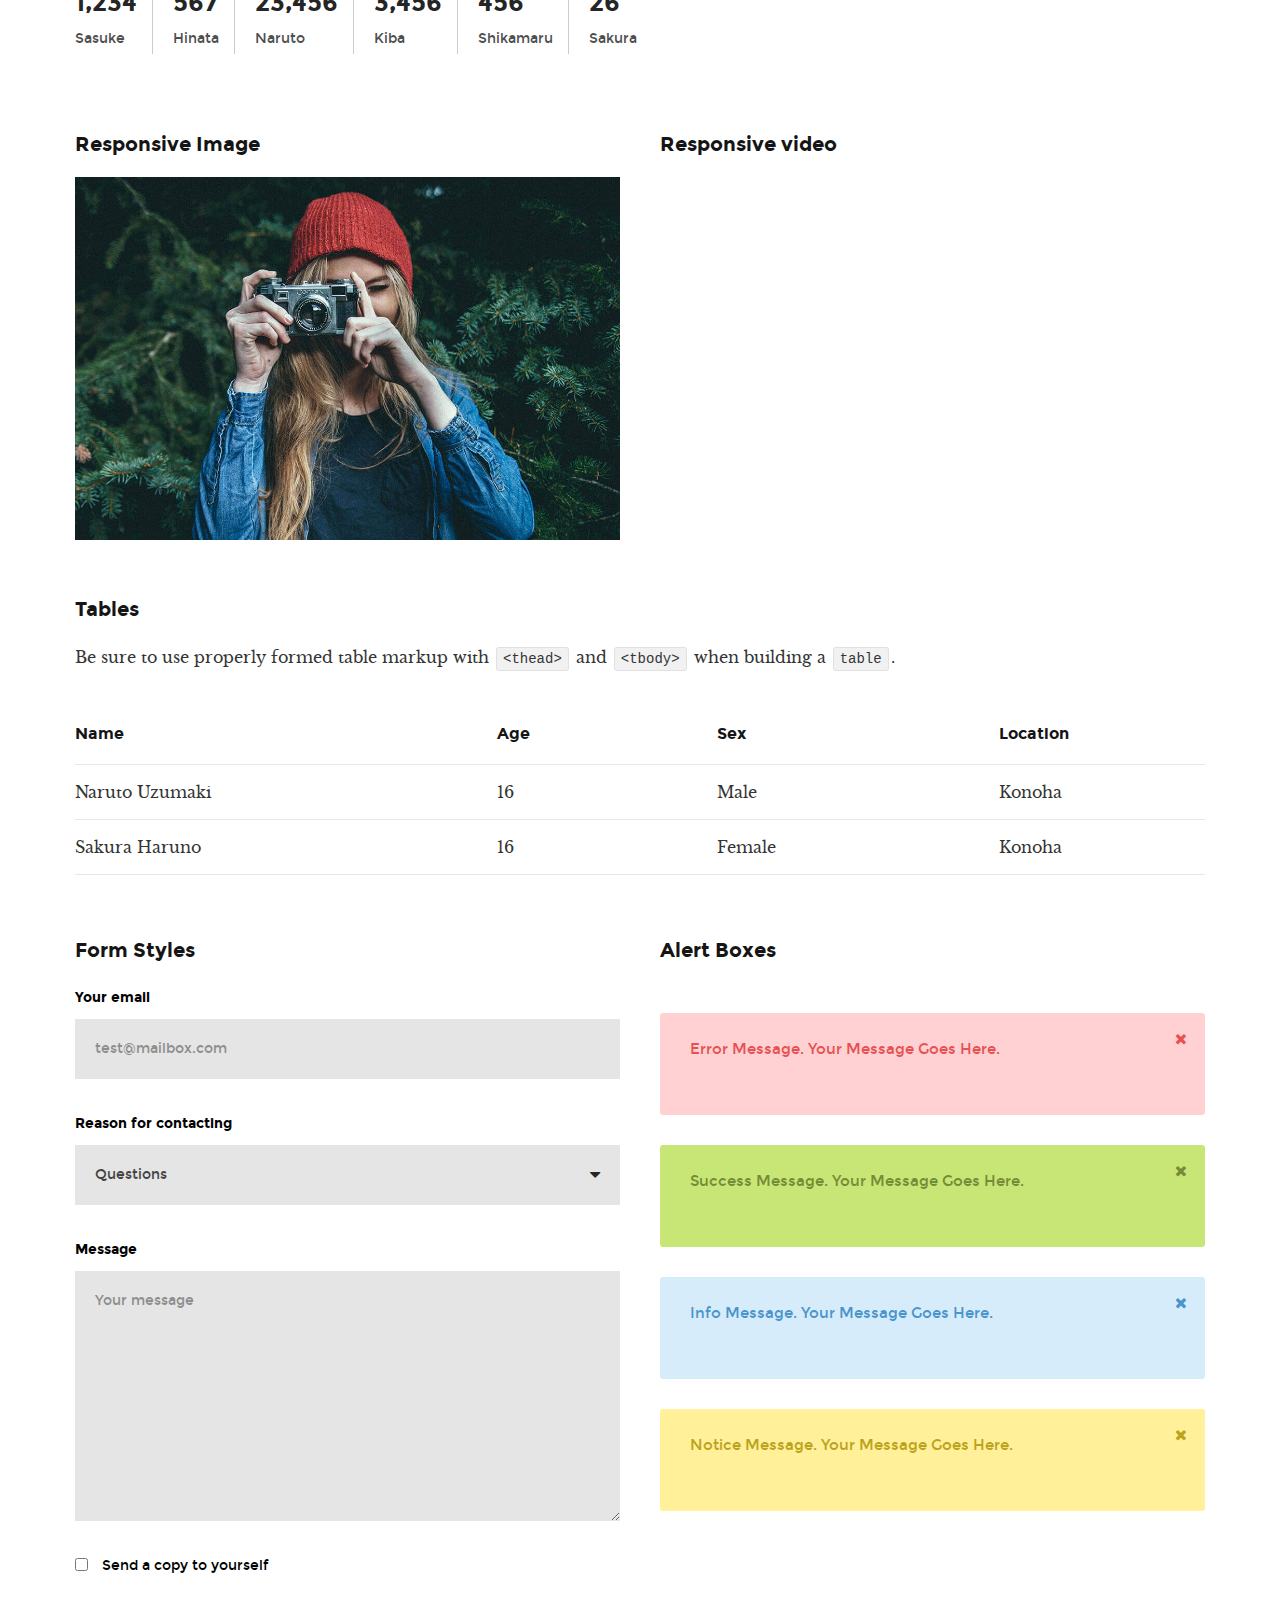
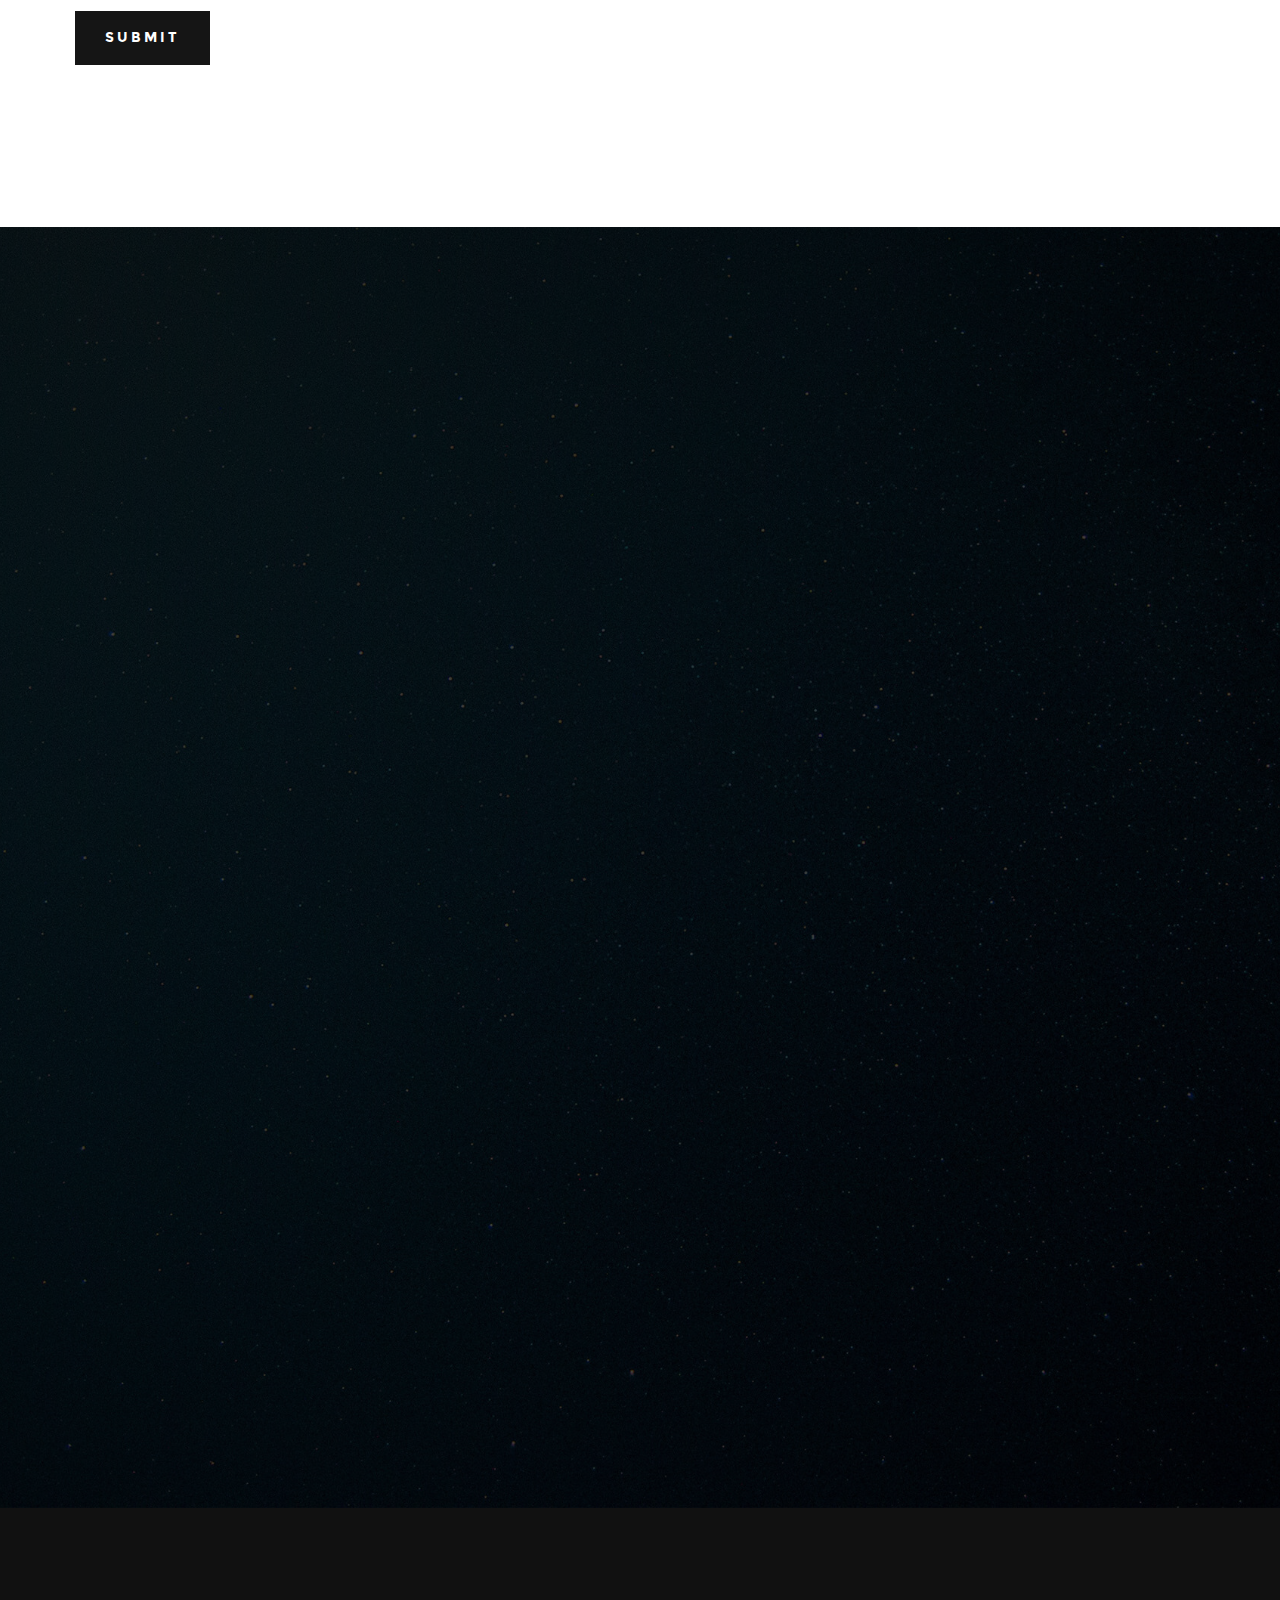
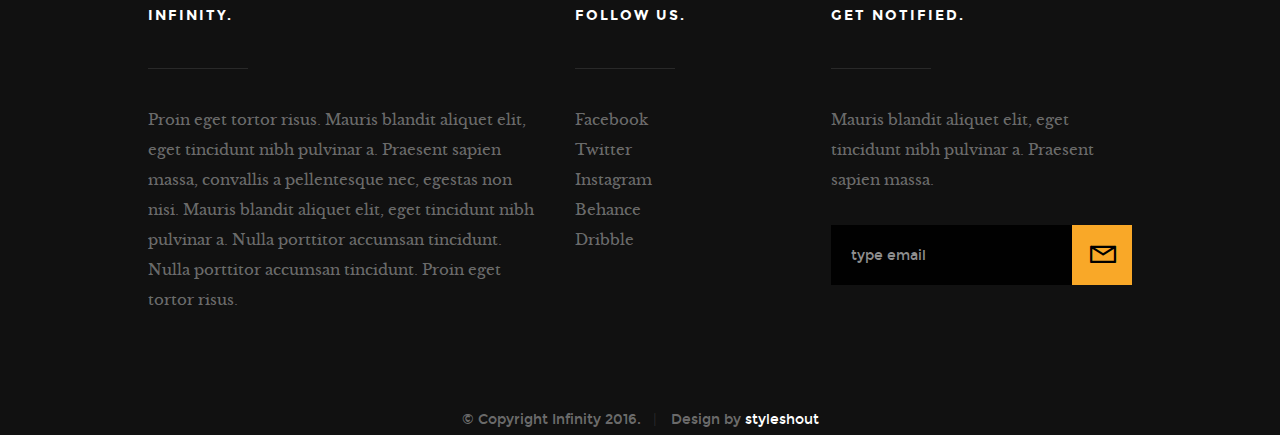
<file: styles.html>
<!DOCTYPE html>
<!--[if IE 8 ]><html class="no-js oldie ie8" lang="en"> <![endif]-->
<!--[if IE 9 ]><html class="no-js oldie ie9" lang="en"> <![endif]-->
<!--[if (gte IE 9)|!(IE)]><!--><html class="no-js" lang="en"> <!--<![endif]-->
<head>

   <!--- basic page needs
   ================================================== -->
   <meta charset="utf-8">
	<title>Style Guide - Infinity</title>
	<meta name="description" content="">  
	<meta name="author" content="">

   <!-- mobile specific metas
   ================================================== -->
	<meta name="viewport" content="width=device-width, initial-scale=1, maximum-scale=1">

 	<!-- CSS
   ================================================== -->
   <link rel="stylesheet" href="css/base.css">
   <link rel="stylesheet" href="css/vendor.css">  
   <link rel="stylesheet" href="css/main.css"> 

   <style type="text/css" media="screen">
   	#styles { 
   		background: white;
   		padding-top: 12rem;
   		padding-bottom: 12rem;
   	}      	
   </style>   

   <!-- script
   ================================================== -->
	<script src="js/modernizr.js"></script>
	<script src="js/pace.min.js"></script>

   <!-- favicons
	================================================== -->
	<link rel="shortcut icon" href="favicon.ico" type="image/x-icon">
	<link rel="icon" href="favicon.ico" type="image/x-icon">

</head>

<body id="top">

	<!-- header 
   ================================================== -->
   <header> 

   	<div class="header-logo">
	      <a href="index.html">Infinity</a>
	   </div> 

		<a id="header-menu-trigger" href="#0">
		 	<span class="header-menu-text">Menu</span>
		  	<span class="header-menu-icon"></span>
		</a> 

		<nav id="menu-nav-wrap">

			<a href="#0" class="close-button" title="close"><span>Close</span></a>	

	   	<h3>Infinity.</h3>  

			<ul class="nav-list">
				<li class="current"><a href="index.html" title="">Home</a></li>
				<li><a href="index.html#about" title="">About</a></li>
				<li><a href="index.html#services" title="">Services</a></li>
				<li><a href="index.html#portfolio" title="">Works</a></li>
				<li><a href="index.html#contact" title="">Contact</a></li>						
			</ul>	

			<p class="sponsor-text">
				Looking for an awesome and reliable webhosting? Try <a href="http://www.dreamhost.com/r.cgi?287326|STYLESHOUT">DreamHost</a>.
				Get <span>$50 off</span> when you sign up with the promocode <span>styleshout</span>. 
				<!-- Simply type	the promocode in the box labeled “Promo Code” when placing your order. -->
			</p>			

			<ul class="header-social-list">
	         <li>
	         	<a href="#"><i class="fa fa-facebook-square"></i></a>
	         </li>
	         <li>
	         	<a href="#"><i class="fa fa-twitter"></i></a>
	         </li>
	         <li>
	         	<a href="#"><i class="fa fa-instagram"></i></a>
	         </li>
            <li>
            	<a href="#"><i class="fa fa-behance"></i></a>
            </li>
	         <li>
	         	<a href="#"><i class="fa fa-dribbble"></i></a>
	         </li>	         
	      </ul>		

		</nav>  <!-- end #menu-nav-wrap -->

	</header> <!-- end header -->  


   <!-- home
   ================================================== -->
   <section id="home">

   	<div class="overlay"></div>

   	<div class="home-content-table">	
		   <div class="home-content-tablecell">
		   	<div class="row">
		   		<div class="col-twelve">		   			
			  		
			  				<h3 class="animate-intro">We Are Infinity.</h3>
				  			<h1 class="animate-intro">
							We Craft Stunning  <br>
							Digital Experiences.
				  			</h1>	

				  			<div class="more animate-intro">
				  				<a class="smoothscroll button stroke" href="#styles">
				  					Learn More
				  				</a>
				  			</div>							

			  		</div> <!-- end col-twelve --> 
		   	</div> <!-- end row --> 
		   </div> <!-- end home-content-tablecell --> 		   
		</div> <!-- end home-content-table -->

		<ul class="home-social-list">
	      <li class="animate-intro">
	        	<a href="#"><i class="fa fa-facebook-square"></i></a>
	      </li>
	      <li class="animate-intro">
	        	<a href="#"><i class="fa fa-twitter"></i></a>
	      </li>
	      <li class="animate-intro">
	        	<a href="#"><i class="fa fa-instagram"></i></a>
	      </li>
         <li class="animate-intro">
           	<a href="#"><i class="fa fa-behance"></i></a>
         </li>
	      <li class="animate-intro">
	        	<a href="#"><i class="fa fa-dribbble"></i></a>
	      </li>	      
	   </ul> <!-- end home-social-list -->	

		<div class="scrolldown">
			<a href="#about" class="scroll-icon smoothscroll">		
		   	Scroll Down		   	
		   	<i class="fa fa-long-arrow-right" aria-hidden="true"></i>
			</a>
		</div>			
   
   </section> <!-- end home -->


   <!-- styles
   ================================================== -->
	<section id="styles">
		
		<div class="row narrow add-bottom text-center">

   		<div class="col-twelve tab-full">

   			<h1>This is the style page.</h1>

   			<p class="lead">Lorem ipsum Officia elit ad tempor dolore est ex incididunt incididunt occaecat culpa deserunt sunt labore in cillum ullamco magna in Excepteur consequat in reprehenderit proident mollit incididunt officia commodo.
   			Duis ea officia sed dolor pariatur enim dolore dolore quis incididunt nulla exercitation commodo veniam et ea incididunt.</p>   			

   		</div>

     	</div>

     	<div class="row">

     		<div class="col-six tab-full">

		     	<h3>Paragraph and Image</h3>

		      <p><a href="#"><img width="120" height="120" class="pull-left" alt="sample-image" src="images/sample-image.jpg"></a>
		  		Lorem ipsum dolor sit amet, consectetuer adipiscing elit. Donec libero. Suspendisse bibendum.Cras id urna. Morbi tincidunt, orci ac convallis aliquam, lectus turpis varius lorem, eu posuere nunc justo tempus leo. Donec mattis, purus nec placerat bibendum, dui pede condimentum odio, ac blandit ante orci ut diam. Cras fringilla magna. Phasellus suscipit, leo a pharetra condimentum, lorem tellus eleifend magna, eget fringilla velit magna id neque posuere nunc justo tempus leo. </p>

		  		<p>
		  		Lorem ipsum dolor sit amet, consectetuer adipiscing elit. Donec libero. Suspendisse bibendum. Cras id urna. Morbi tincidunt, orci ac convallis aliquam, lectus turpis varius lorem, eu posuere nunc justo tempus leo. Donec mattis, purus nec placerat bibendum, dui pede condimentumodio, ac blandit ante orci ut diam.	
	 			</p>

	         <p>A <a href="#">link</a>,
	  			<abbr title="this really isn't a very good description">abbrebation</abbr>,
	  			<strong>strong text</strong>,
	         <em>em text</em>,
	  			<del>deleted text</del>, and
	         <mark>this is a mark text.</mark>
	         <code>.code</code>
	         </p>

	      </div>

	      <div class="col-six tab-full">

	         <h3>Drop Caps</h3>

		      <p class="drop-cap">Far far away, behind the word mountains, far from the countries Vokalia and Consonantia,
		      there live the blind texts. Separated they live in Bookmarksgrove right at the coast of the
		      Semantics, a large language ocean. A small river named Duden flows by their place and supplies it with the necessary regelialia. Morbi tincidunt, orci ac convallis aliquam, lectus turpis varius lorem, eu	posuere nunc justo tempus leo. Donec mattis, purus nec placerat bibendum, dui pede condimentum odio, ac blandit ante orci ut diam. Cras fringilla magna. Phasellus suscipit, leo a pharetra condimentum, lorem tellus eleifend magna, eget fringilla velit magna id neque.
				</p>

			   <h3>Small Print</h3>

			   <p>Buy one widget, get one free!
				<small>(While supplies last. Offer expires on the vernal equinox. Not valid in Ohio.)</small>
				</p>

			</div>	         

		</div> <!-- end row -->

		<div class="row">

		  	<div class="col-six tab-full">

		      <h3>Pull Quotes</h3>

		      <aside class="pull-quote">
				   <blockquote>
					   <p>It is a paradisematic country, in which roasted parts of
		            sentences fly into your mouth. Even the all-powerful Pointing has no control about the blind
		            texts it is an almost unorthographic life One day however a small line of blind text by the name
		            of Lorem Ipsum decided to leave for the far World of Grammar.</p>
					</blockquote>
				</aside>

		   </div>

		   <div class="col-six tab-full">

		      <h3>Block Quotes</h3>

		      <blockquote cite="http://where-i-got-my-info-from.com">
				   <p>Your work is going to fill a large part of your life, and the only way to be truly satisfied is
		         to do what you believe is great work. And the only way to do great work is to love what you do.
		         If you haven't found it yet, keep looking. Don't settle. As with all matters of the heart, you'll know when you find it.
		         </p>
					<cite>
					   <a href="#">Steve Jobs</a>
					</cite>
			   </blockquote>

		      <blockquote>
		         <p>Good design is as little design as possible.</p>
		         <cite>Dieter Rams</cite>
		      </blockquote>

		   </div>

		</div> <!-- end row -->

		<div class="row half-bottom">

			<div class="col-six tab-full">

			   <h3>Example Lists</h3>

			   <ol>
				   <li>Here is an example</li>
				   <li>of an ordered list.</li>
				   <li>A parent list item.
					  	<ul>
				  			<li>one</li>
				  			<li>two</li>
					   	<li>three</li>
					   </ul>
					</li>
					<li>A list item.</li>
				</ol>

			   <ul class="disc">
				   <li>Here is an example</li>
				   <li>of an unordered list.</li>
				</ul>	

				<h3>Definition Lists</h3>	            

			   <h5>a) Multi-line Definitions (default)</h5>

			   <dl>
				   <dt><strong>This is a term</strong></dt>
				      <dd>this is the definition of that term, which both live in a <code>dl</code>.</dd>
				   <dt><strong>Another Term</strong></dt>
				      <dd>And it gets a definition too, which is this line</dd>
				      <dd>This is a 2<sup>nd</sup> definition for a single term. A <code>dt</code> may be followed by multiple <code>dd</code>s.</dd>
			   </dl>

		   </div>

		   <div class="col-six tab-full">		                  

		      <h3>Headers</h3>

		      <h1>H1 Heading</h1>
		      <h2>H2 Heading</h2>
		      <h3>H3 Heading</h3>
		      <h4>H4 Heading</h4>
		      <h5>H5 Heading</h5>
		      <h6>H6 Heading</h6>

		      <br>

		      <h3>Buttons</h3>

		    	<p>
		     		<a class="button button-primary full-width" href="#">Primary Button</a>
		     		<a class="button full-width" href="#">Default Button</a>
		     	</p>

		   </div>

		</div> <!-- end row -->

		<div class="row half-bottom">

		   <div class="col-twelve">

		    	<h3>Stats Tabs</h3>

		      <ul class="stats-tabs">
				   <li><a href="#">1,234 <em>Sasuke</em></a></li>
				   <li><a href="#">567 <em>Hinata</em></a></li>
				   <li><a href="#">23,456 <em>Naruto</em></a></li>
				   <li><a href="#">3,456 <em>Kiba</em></a></li>
				   <li><a href="#">456 <em>Shikamaru</em></a></li>
				   <li><a href="#">26 <em>Sakura</em></a></li>
				</ul>	      		

		   </div>	      	

		</div> <!-- end row -->

		<div class="row half-bottom">

	      <div class="col-six tab-full">

      		<h3>Responsive Image</h3>
      		<p><img src="images/shutterbug.jpg"></p>

      	</div>

      	<div class="col-six tab-full">

      		<h3>Responsive video</h3>

      		<div class="fluid-video-wrapper">
               <iframe src="http://player.vimeo.com/video/14592941?title=0&amp;byline=0&amp;portrait=0&amp;color=F64B39" width="500" height="281" frameborder="0" webkitallowfullscreen mozallowfullscreen allowfullscreen></iframe> 
            </div>

      	</div>
	      	
      </div> <!-- end row -->

      <div class="row add-bottom">

	      <div class="col-twelve">

	      	<h3>Tables</h3>
	      	<p>Be sure to use properly formed table markup with <code>&lt;thead&gt;</code> and <code>&lt;tbody&gt;</code> when building a <code>table</code>.</p>

	      	<div class="table-responsive">

	      		<table>
						<thead>
						   <tr>
						 		<th>Name</th>
						      <th>Age</th>
						      <th>Sex</th>
						      <th>Location</th>					    
						   </tr>
						</thead>
						<tbody>
						   <tr>
						      <td>Naruto Uzumaki</td>
						      <td>16</td>
						      <td>Male</td>
						      <td>Konoha</td>					    
						   </tr>
						   <tr>
						      <td>Sakura Haruno</td>
						      <td>16</td>
						      <td>Female</td>
						      <td>Konoha</td>			    
						   </tr>
						</tbody>
				   </table>

	      	</div>     		

	      </div>
	      	
	   </div> <!-- end row -->

	   <div class="row">

		   <div class="col-six tab-full">

		      <h3>Form Styles</h3>

		      <form>
			     	<div>
			        	<label for="sampleInput">Your email</label>
			        	<input class="full-width" type="email" placeholder="test@mailbox.com" id="sampleInput">
			      </div>
			      <div>
			        	<label for="sampleRecipientInput">Reason for contacting</label>
			        	<div class="ss-custom-select">
			        		<select class="full-width" id="sampleRecipientInput">
				        		<option value="Option 1">Questions</option>
				        		<option value="Option 2">Report</option>
				        		<option value="Option 3">Others</option>
				        	</select>
			        	</div>			         	
			      </div>
			       
			     	<label for="exampleMessage">Message</label>
			     	<textarea class="full-width" placeholder="Your message" id="exampleMessage"></textarea>

			     	<label class="add-bottom">
			        	<input type="checkbox">			            
			        	<span class="label-text">Send a copy to yourself</span>
			     	</label>
			       
			     	<input class="button-primary" type="submit" value="Submit">

			   </form>	            

		   </div>

		   <div class="col-six tab-full">

		   	<h3>Alert Boxes</h3> 

		   	<br>
			        
            <div class="alert-box ss-error hideit">
		        <p>Error Message. Your Message Goes Here.</p>
		        <i class="fa fa-times close"></i>
		      </div><!-- /error -->
			        
		      <div class="alert-box ss-success hideit">
		        <p>Success Message. Your Message Goes Here.</p>
		        <i class="fa fa-times close"></i>
		      </div><!-- /success -->
			        
		      <div class="alert-box ss-info hideit">
		         <p>Info Message. Your Message Goes Here.</p>
		         <i class="fa fa-times close"></i>
		      </div><!-- /info -->
			        
		      <div class="alert-box ss-notice hideit">
		        <p>Notice Message. Your Message Goes Here.</p>
		        <i class="fa fa-times close"></i>
		      </div><!-- /notice -->
		        
		   </div>	         

		</div> <!-- end row -->

	</section> <!-- end styles -->   


	<!-- contact
   ================================================== -->
   <section id="contact">

      <div class="overlay"></div>

		<div class="row narrow section-intro with-bottom-sep animate-this">
   		<div class="col-twelve">
   			<h3>Contact</h3>
   			<h1>Get In Touch.</h1>

   			<p class="lead">Quisque velit nisi, pretium ut lacinia in, elementum id enim. Curabitur arcu erat, accumsan id imperdiet et, porttitor at sem. Lorem ipsum dolor sit amet, consectetur adipiscing elit. Praesent sapien massa, convallis a pellentesque nec, egestas non nisi.</p>
   		</div> 
   	</div> <!-- end section-intro -->

   	<div class="row contact-content">

   		<div class="col-seven tab-full animate-this">

   			<h5>Send Us A Message</h5>

            <!-- form -->
            <form name="contactForm" id="contactForm" method="post">     			

               <div class="form-field">
 					   <input name="contactName" type="text" id="contactName" placeholder="Name" value="" minlength="2" required="">
               </div>

               <div class="row">
                 	<div class="col-six tab-full">
                 		<div class="form-field">
                 			<input name="contactEmail" type="email" id="contactEmail" placeholder="Email" value="" required="">
                 		</div>		      			   
		            </div>
	            	<div class="col-six tab-full">	            
	            		<div class="form-field">
	            			<input name="contactSubject" type="text" id="contactSubject" placeholder="Subject" value="">
	                  </div>		     				   
		            </div>
               </div>
                                         
               <div class="form-field">
	              	<textarea name="contactMessage" id="contactMessage" placeholder="message" rows="10" cols="50" required=""></textarea>
	            </div> 

               <div class="form-field">
                  <button class="submitform">Submit</button>

                  <div id="submit-loader">
                     <div class="text-loader">Sending...</div>                             
       			      <div class="s-loader">
							  	<div class="bounce1"></div>
							  	<div class="bounce2"></div>
							  	<div class="bounce3"></div>
							</div>
						</div>
               </div>

      		</form> <!-- end form -->

            <!-- contact-warning -->
            <div id="message-warning"></div> 

            <!-- contact-success -->
      		<div id="message-success">
               <i class="fa fa-check"></i>Your message was sent, thank you!<br>
      		</div>

         </div> <!-- end col-seven --> 

         <div class="col-four tab-full contact-info end animate-this">

         	<h5>Contact Information</h5>

         	<div class="cinfo">
	   			<h6>Where to Find Us</h6>
	   			<p>
	            	1600 Amphitheatre Parkway<br>
	            	Mountain View, CA<br>
	            	94043 US
	            </p>
	   		</div> <!-- end cinfo -->

	   		<div class="cinfo">
	   			<h6>Email Us At</h6>
	   			<p>
	   				someone@infinitysite.com<br>
				   	info@infinitysite.com			     
				   </p>
	   		</div> <!-- end cinfo -->

	   		<div class="cinfo">
	   			<h6>Call Us At</h6>
	   			<p>
	   				Phone: (+63) 555 1212<br>
				   	Mobile: (+63) 555 0100<br>
				     	Fax: (+63) 555 0101
				   </p>
	   		</div>

         </div> <!-- end cinfo --> 

   	</div> <!-- end row contact-content -->
		
	</section> <!-- end contact -->


	<!-- footer
   ================================================== -->
	<footer>
     	<div class="footer-main">

   		<div class="row">  

	      	<div class="col-five tab-full footer-about">       

	            <h4 class="h05">Infinity.</h4>

	            <p>Proin eget tortor risus. Mauris blandit aliquet elit, eget tincidunt nibh pulvinar a. Praesent sapien massa, convallis a pellentesque nec, egestas non nisi. Mauris blandit aliquet elit, eget tincidunt nibh pulvinar a. Nulla porttitor accumsan tincidunt. Nulla porttitor accumsan tincidunt. Proin eget tortor risus.</p>	            

		      </div> <!-- end footer-about -->

	      	<div class="col-three tab-full footer-social">

	      		<h4 class="h05">Follow Us.</h4>

	      		<ul class="list-links">
	      			<li><a href="#">Facebook</a></li>
						<li><a href="#">Twitter</a></li>
						<li><a href="#">Instagram</a></li>
						<li><a href="#">Behance</a></li>
						<li><a href="#">Dribble</a></li>						
					</ul>

	      	</div> <!-- end footer-social -->  

	      	<div class="col-four tab-full footer-subscribe end">

	      		<h4 class="h05">Get Notified.</h4>

	      		<p>Mauris blandit aliquet elit, eget tincidunt nibh pulvinar a. Praesent sapien massa.</p>

	      		<div class="subscribe-form">
	      	
	      			<form id="mc-form" class="group" novalidate="true">

							<input type="email" value="" name="dEmail" class="email" id="mc-email" placeholder="type email" required=""> 
	   		
			   			<!-- <input type="submit" name="subscribe" > -->
			   			<button><i class="icon-mail"></i></button>
		   	
		   				<label for="mc-email" class="subscribe-message"></label>
			
						</form>

	      		</div>
	      	           	
	      	</div> <!-- end footer-subscribe -->      	    

	      </div> <!-- end row -->

   	</div> <!-- end footer-main -->

   	<div class="footer-bottom">

      	<div class="row">

      		<div class="col-twelve">
	      		<div class="copyright">
		         	<span>© Copyright Infinity 2016.</span> 
		         	<span>Design by <a href="http://www.styleshout.com/">styleshout</a></span>		         	
		         </div>		               
	      	</div>

      	</div>   	

      </div> <!-- end footer-bottom -->

      <div id="go-top">
		   <a class="smoothscroll" title="Back to Top" href="#top">
		   	<i class="fa fa-long-arrow-up" aria-hidden="true"></i>
		   </a>
		</div>		
   </footer>

   <div id="preloader"> 
    	<div id="loader"></div>
   </div> 

   <!-- Java Script
   ================================================== --> 
   <script src="js/jquery-2.1.3.min.js"></script>
   <script src="js/plugins.js"></script>
   <script src="js/main.js"></script>

</body>

</html>
</file>
<file: juooga/css/base.css>
/* =================================================================== 
 *
 *  Infinity v1.0 Base Stylesheet
 *  01-02-2017
 *  ------------------------------------------------------------------
 *  TOC:
 *  01. reset
 *  02. basic/base setup styles
 *  03. grid
 *  04. MISC
 *
 * =================================================================== */

/* ===================================================================
 *  01. reset - normalize.css v3.0.2 | MIT License | git.io/normalize
 *
 * ------------------------------------------------------------------- */
html {
  font-family: sans-serif;
  -ms-text-size-adjust: 100%;
  -webkit-text-size-adjust: 100%;
}

body {
  margin: 0;
}

article,
aside,
details,
figcaption,
figure,
footer,
header,
hgroup,
main,
menu,
nav,
section,
summary {
  display: block;
}

audio, canvas, progress, video {
  display: inline-block;
  vertical-align: baseline;
}

audio:not([controls]) {
  display: none;
  height: 0;
}

[hidden],
template {
  display: none;
}

a {
  background: transparent;
}

a:active, a:hover {
  outline: 0;
}

abbr[title] {
  border-bottom: 1px dotted;
}

b, strong {
  font-weight: bold;
}

dfn {
  font-style: italic;
}

h1 {
  font-size: 2em;
  margin: 0.67em 0;
}

mark {
  background: #ff0;
  color: #000;
}

small {
  font-size: 80%;
}

sub,
sup {
  font-size: 75%;
  line-height: 0;
  position: relative;
  vertical-align: baseline;
}

sup {
  top: -0.5em;
}

sub {
  bottom: -0.25em;
}

img {
  border: 0;
}

svg:not(:root) {
  overflow: hidden;
}

figure {
  margin: 1em 40px;
}

hr {
  -moz-box-sizing: content-box;
  box-sizing: content-box;
  height: 0;
}

pre {
  overflow: auto;
}

code,
kbd,
pre,
samp {
  font-family: monospace, monospace;
  font-size: 1em;
}

button, input, optgroup,
select, textarea {
  color: inherit;
  font: inherit;
  margin: 0;
}

button {
  overflow: visible;
}

button, select {
  text-transform: none;
}

button,
html input[type="button"],
input[type="reset"],
input[type="submit"] {
  -webkit-appearance: button;
  cursor: pointer;
}

button[disabled],
html input[disabled] {
  cursor: default;
}

button::-moz-focus-inner,
input::-moz-focus-inner {
  border: 0;
  padding: 0;
}

input {
  line-height: normal;
}

input[type="checkbox"],
input[type="radio"] {
  box-sizing: border-box;
  padding: 0;
}

input[type="number"]::-webkit-inner-spin-button,
input[type="number"]::-webkit-outer-spin-button {
  height: auto;
}

input[type="search"] {
  -webkit-appearance: textfield;
  -moz-box-sizing: content-box;
  -webkit-box-sizing: content-box;
  box-sizing: content-box;
}

input[type="search"]::-webkit-search-cancel-button,
input[type="search"]::-webkit-search-decoration {
  -webkit-appearance: none;
}

fieldset {
  border: 1px solid #c0c0c0;
  margin: 0 2px;
  padding: 0.35em 0.625em 0.75em;
}

legend {
  border: 0;
  padding: 0;
}

textarea {
  overflow: auto;
}

optgroup {
  font-weight: bold;
}

table {
  border-collapse: collapse;
  border-spacing: 0;
}

td, th {
  padding: 0;
}

/* ===================================================================
 *  02. basic/base setup styles - (_basic.scss)
 *
 * ------------------------------------------------------------------- */
html {
  font-size: 62.5%;
  box-sizing: border-box;
}

*,
*::before,
*::after {
  box-sizing: inherit;
}

body {
  font-weight: normal;
  line-height: 1;
  text-rendering: optimizeLegibility;
  word-wrap: break-word;
  -webkit-overflow-scrolling: touch;
  -webkit-text-size-adjust: none;
}

body, input, button {
  -moz-osx-font-smoothing: grayscale;
  -webkit-font-smoothing: antialiased;
}

/* ------------------------------------------------------------------- 
 * Media - (_basic.scss)
 * ------------------------------------------------------------------- */
img, video {
  max-width: 100%;
  height: auto;
}

/* ------------------------------------------------------------------- 
 * Typography resets - (_basic.scss)
 * ------------------------------------------------------------------- */
div, dl, dt, dd, ul, ol, li, h1, h2, h3, h4, h5, h6, pre, form, p, blockquote, th, td {
  margin: 0;
  padding: 0;
}

h1, h2, h3, h4, h5, h6 {
  -webkit-font-variant-ligatures: common-ligatures;
  -moz-font-variant-ligatures: common-ligatures;
  font-variant-ligatures: common-ligatures;
  text-rendering: optimizeLegibility;
}

em, i {
  font-style: italic;
  line-height: inherit;
}

strong, b {
  font-weight: bold;
  line-height: inherit;
}

small {
  font-size: 60%;
  line-height: inherit;
}

ol, ul {
  list-style: none;
}

li {
  display: block;
}

/* ------------------------------------------------------------------- 
 * links - (_basic.scss)
 * ------------------------------------------------------------------- */
a {
  text-decoration: none;
  line-height: inherit;
}

a img {
  border: none;
}

/* ------------------------------------------------------------------- 
 * inputs - (_basic.scss)
 * ------------------------------------------------------------------- */
fieldset {
  margin: 0;
  padding: 0;
}

input[type="email"],
input[type="number"],
input[type="search"],
input[type="text"],
input[type="tel"],
input[type="url"],
input[type="password"],
textarea {
  -webkit-appearance: none;
  -moz-appearance: none;
  -ms-appearance: none;
  -o-appearance: none;
  appearance: none;
}

/* ===================================================================
 *  03. grid - (_grid.scss)
 *
 * ------------------------------------------------------------------- */
.row {
  width: 94%;
  max-width: 1170px;
  margin: 0 auto;
}
.row:before, .row:after {
  content: "";
  display: table;
}
.row:after {
  clear: both;
}

.row .row {
  width: auto;
  max-width: none;
  margin-left: -20px;
  margin-right: -20px;
}

[class*="col-"], .bgrid {
  float: left;
}

[class*="col-"] + [class*="col-"].end {
  float: right;
}

[class*="col-"] {
  padding: 0 20px;
}

.col-one {
  width: 8.33333%;
}

.col-two, .col-1-6 {
  width: 16.66667%;
}

.col-three, .col-1-4 {
  width: 25%;
}

.col-four, .col-1-3 {
  width: 33.33333%;
}

.col-five {
  width: 41.66667%;
}

.col-six, .col-1-2 {
  width: 50%;
}

.col-seven {
  width: 58.33333%;
}

.col-eight, .col-2-3 {
  width: 66.66667%;
}

.col-nine, .col-3-4 {
  width: 75%;
}

.col-ten, .col-5-6 {
  width: 83.33333%;
}

.col-eleven {
  width: 91.66667%;
}

.col-twelve, .col-full {
  width: 100%;
}

/* ------------------------------------------------------------------- 
 * small screens - (_grid.scss)
 * ------------------------------------------------------------------- */
@media screen and (max-width: 1024px) {
  .row .row {
    margin-left: -18px;
    margin-right: -18px;
  }

  [class*="col-"] {
    padding: 0 18px;
  }
}
/* ------------------------------------------------------------------- 
 * tablets - (_grid.scss)
 * ------------------------------------------------------------------- */
@media screen and (max-width: 768px) {
  .row {
    width: auto;
    padding-left: 30px;
    padding-right: 30px;
  }

  .row .row {
    padding-left: 0;
    padding-right: 0;
    margin-left: -15px;
    margin-right: -15px;
  }

  [class*="col-"] {
    padding: 0 15px;
  }

  .tab-1-4 {
    width: 25%;
  }

  .tab-1-3 {
    width: 33.33333%;
  }

  .tab-1-2 {
    width: 50%;
  }

  .tab-2-3 {
    width: 66.66667%;
  }

  .tab-3-4 {
    width: 75%;
  }

  .tab-full {
    width: 100%;
  }
}
/* ------------------------------------------------------------------- 
 * large mobile devices - (_grid.scss)
 * ------------------------------------------------------------------- */
@media screen and (max-width: 600px) {
  .row {
    padding-left: 25px;
    padding-right: 25px;
  }

  .row .row {
    margin-left: -10px;
    margin-right: -10px;
  }

  [class*="col-"] {
    padding: 0 10px;
  }

  .mob-1-4 {
    width: 25%;
  }

  .mob-1-2 {
    width: 50%;
  }

  .mob-3-4 {
    width: 75%;
  }

  .mob-full {
    width: 100%;
  }
}
/* ------------------------------------------------------------------- 
 * small mobile devices - (_grid.scss)
 * ------------------------------------------------------------------- */
@media screen and (max-width: 400px) {
  .row .row {
    padding-left: 0;
    padding-right: 0;
    margin-left: 0;
    margin-right: 0;
  }

  [class*="col-"] {
    width: 100% !important;
    float: none !important;
    clear: both !important;
    margin-left: 0;
    margin-right: 0;
    padding: 0;
  }

  [class*="col-"] + [class*="col-"].end {
    float: none;
  }
}
/* ===================================================================
 * block grids - (_grid.scss)
 *
 * ------------------------------------------------------------------- */
[class*="block-"]:before, [class*="block-"]:after {
  content: "";
  display: table;
}
[class*="block-"]:after {
  clear: both;
}

.block-1-6 .bgrid {
  width: 16.66667%;
}

.block-1-4 .bgrid {
  width: 25%;
}

.block-1-3 .bgrid {
  width: 33.33333%;
}

.block-1-2 .bgrid {
  width: 50%;
}

/**
 * Clearing for block grid columns. Allow columns with 
 * different heights to align properly.
 */
.block-1-6 .bgrid:nth-child(6n+1),
.block-1-4 .bgrid:nth-child(4n+1),
.block-1-3 .bgrid:nth-child(3n+1),
.block-1-2 .bgrid:nth-child(2n+1) {
  clear: both;
}

/* ------------------------------------------------------------------- 
 * small screens - (_grid.scss)
 * ------------------------------------------------------------------- */
@media screen and (max-width: 1024px) {
  .block-s-1-6 .bgrid {
    width: 16.66667%;
  }

  .block-s-1-4 .bgrid {
    width: 25%;
  }

  .block-s-1-3 .bgrid {
    width: 33.33333%;
  }

  .block-s-1-2 .bgrid {
    width: 50%;
  }

  .block-s-full .bgrid {
    width: 100%;
    clear: both;
  }

  [class*="block-s-"] .bgrid:nth-child(n) {
    clear: none;
  }

  .block-s-1-6 .bgrid:nth-child(6n+1),
  .block-s-1-4 .bgrid:nth-child(4n+1),
  .block-s-1-3 .bgrid:nth-child(3n+1),
  .block-s-1-2 .bgrid:nth-child(2n+1) {
    clear: both;
  }
}
/* ------------------------------------------------------------------- 
 * tablets - (_grid.scss)
 * ------------------------------------------------------------------- */
@media screen and (max-width: 768px) {
  .block-tab-1-6 .bgrid {
    width: 16.66667%;
  }

  .block-tab-1-4 .bgrid {
    width: 25%;
  }

  .block-tab-1-3 .bgrid {
    width: 33.33333%;
  }

  .block-tab-1-2 .bgrid {
    width: 50%;
  }

  .block-tab-full .bgrid {
    width: 100%;
    clear: both;
  }

  [class*="block-tab-"] .bgrid:nth-child(n) {
    clear: none;
  }

  .block-tab-1-6 .bgrid:nth-child(6n+1),
  .block-tab-1-4 .bgrid:nth-child(4n+1),
  .block-tab-1-3 .bgrid:nth-child(3n+1),
  .block-tab-1-2 .bgrid:nth-child(2n+1) {
    clear: both;
  }
}
/* ------------------------------------------------------------------- 
 * large mobile devices - (_grid.scss)
 * ------------------------------------------------------------------- */
@media screen and (max-width: 600px) {
  .block-mob-1-6 .bgrid {
    width: 16.66667%;
  }

  .block-mob-1-4 .bgrid {
    width: 25%;
  }

  .block-mob-1-3 .bgrid {
    width: 33.33333%;
  }

  .block-mob-1-2 .bgrid {
    width: 50%;
  }

  .block-mob-full .bgrid {
    width: 100%;
    clear: both;
  }

  [class*="block-mob-"] .bgrid:nth-child(n) {
    clear: none;
  }

  .block-mob-1-6 .bgrid:nth-child(6n+1),
  .block-mob-1-4 .bgrid:nth-child(4n+1),
  .block-mob-1-3 .bgrid:nth-child(3n+1),
  .block-mob-1-2 .bgrid:nth-child(2n+1) {
    clear: both;
  }
}
/* ------------------------------------------------------------------- 
 * stack on small mobile devices - (_grid.scss)
 * ------------------------------------------------------------------- */
@media screen and (max-width: 400px) {
  .stack .bgrid {
    width: 100% !important;
    float: none !important;
    clear: both !important;
    margin-left: 0;
    margin-right: 0;
  }
}
/* ===================================================================
 *  04. MISC  - (_grid.scss)
 *
 * ------------------------------------------------------------------- */
 
/* Clearing - (http://nicolasgallagher.com/micro-clearfix-hack/
 */
.group:before, .group:after {
  content: "";
  display: table;
}
.group:after {
  clear: both;
}

/* Misc Helper Styles 
 */
.hide {
  display: none;
}

.invisible {
  visibility: hidden;
}

.antialiased {
  -webkit-font-smoothing: antialiased;
  -moz-osx-font-smoothing: grayscale;
}

.overflow-hidden {
  overflow: hidden;
}

.remove-bottom {
  margin-bottom: 0;
}

.half-bottom {
  margin-bottom: 1.5rem !important;
}

.add-bottom {
  margin-bottom: 3rem !important;
}

.no-border {
  border: none;
}

.full-width {
  width: 100%;
}

.text-center {
  text-align: center;
}

.text-left {
  text-align: left;
}

.text-right {
  text-align: right;
}

.pull-left {
  float: left;
}

.pull-right {
  float: right;
}

.align-center {
  margin-left: auto;
  margin-right: auto;
  text-align: center;
}
</file>
<file: juooga/css/vendor.css>
/* =================================================================== 
 *
 *  Infinity v1.0 Vendor/Third Party CSS 
 *  01-02-2017
 *  ------------------------------------------------------------------
 *
 *  TOC:
 *  01. Animate.css
 *  02. Lightgallery 
 *  03. Owl Carousel 
 *  04. Flexslider
 *
 * =================================================================== */

/**
 * 01. 
 * Animate.css - http://daneden.me/animate
 * Licensed under the MIT license - http://opensource.org/licenses/MIT
 *
 * Copyright (c) 2015 Daniel Eden
 * ===================================================================
 */
.animated {
  -webkit-animation-duration: 1s;
  animation-duration: 1s;
  -webkit-animation-fill-mode: both;
  animation-fill-mode: both;
}

.animated.infinite {
  -webkit-animation-iteration-count: infinite;
  animation-iteration-count: infinite;
}

.animated.hinge {
  -webkit-animation-duration: 2s;
  animation-duration: 2s;
}

.animated.bounceIn, .animated.bounceOut, .animated.flipOutX, .animated.flipOutY {
  -webkit-animation-duration: .75s;
  animation-duration: .75s;
}

@-webkit-keyframes bounce {
  20%,53%,80%,from,to {
    -webkit-animation-timing-function: cubic-bezier(0.215, 0.61, 0.355, 1);
    animation-timing-function: cubic-bezier(0.215, 0.61, 0.355, 1);
    -webkit-transform: translate3d(0, 0, 0);
    transform: translate3d(0, 0, 0);
  }
  40%,43% {
    -webkit-animation-timing-function: cubic-bezier(0.755, 0.05, 0.855, 0.06);
    animation-timing-function: cubic-bezier(0.755, 0.05, 0.855, 0.06);
    -webkit-transform: translate3d(0, -30px, 0);
    transform: translate3d(0, -30px, 0);
  }
  70% {
    -webkit-animation-timing-function: cubic-bezier(0.755, 0.05, 0.855, 0.06);
    animation-timing-function: cubic-bezier(0.755, 0.05, 0.855, 0.06);
    -webkit-transform: translate3d(0, -15px, 0);
    transform: translate3d(0, -15px, 0);
  }
  90% {
    -webkit-transform: translate3d(0, -4px, 0);
    transform: translate3d(0, -4px, 0);
  }
}
@keyframes bounce {
  20%,53%,80%,from,to {
    -webkit-animation-timing-function: cubic-bezier(0.215, 0.61, 0.355, 1);
    animation-timing-function: cubic-bezier(0.215, 0.61, 0.355, 1);
    -webkit-transform: translate3d(0, 0, 0);
    transform: translate3d(0, 0, 0);
  }
  40%,43% {
    -webkit-animation-timing-function: cubic-bezier(0.755, 0.05, 0.855, 0.06);
    animation-timing-function: cubic-bezier(0.755, 0.05, 0.855, 0.06);
    -webkit-transform: translate3d(0, -30px, 0);
    transform: translate3d(0, -30px, 0);
  }
  70% {
    -webkit-animation-timing-function: cubic-bezier(0.755, 0.05, 0.855, 0.06);
    animation-timing-function: cubic-bezier(0.755, 0.05, 0.855, 0.06);
    -webkit-transform: translate3d(0, -15px, 0);
    transform: translate3d(0, -15px, 0);
  }
  90% {
    -webkit-transform: translate3d(0, -4px, 0);
    transform: translate3d(0, -4px, 0);
  }
}
.bounce {
  -webkit-animation-name: bounce;
  animation-name: bounce;
  -webkit-transform-origin: center bottom;
  transform-origin: center bottom;
}

@-webkit-keyframes flash {
  50%,from,to {
    opacity: 1;
  }
  25%,75% {
    opacity: 0;
  }
}
@keyframes flash {
  50%,from,to {
    opacity: 1;
  }
  25%,75% {
    opacity: 0;
  }
}
.flash {
  -webkit-animation-name: flash;
  animation-name: flash;
}

@-webkit-keyframes pulse {
  from {
    -webkit-transform: scale3d(1, 1, 1);
    transform: scale3d(1, 1, 1);
  }
  50% {
    -webkit-transform: scale3d(1.05, 1.05, 1.05);
    transform: scale3d(1.05, 1.05, 1.05);
  }
  to {
    -webkit-transform: scale3d(1, 1, 1);
    transform: scale3d(1, 1, 1);
  }
}
@keyframes pulse {
  from {
    -webkit-transform: scale3d(1, 1, 1);
    transform: scale3d(1, 1, 1);
  }
  50% {
    -webkit-transform: scale3d(1.05, 1.05, 1.05);
    transform: scale3d(1.05, 1.05, 1.05);
  }
  to {
    -webkit-transform: scale3d(1, 1, 1);
    transform: scale3d(1, 1, 1);
  }
}
.pulse {
  -webkit-animation-name: pulse;
  animation-name: pulse;
}

@-webkit-keyframes rubberBand {
  from {
    -webkit-transform: scale3d(1, 1, 1);
    transform: scale3d(1, 1, 1);
  }
  30% {
    -webkit-transform: scale3d(1.25, 0.75, 1);
    transform: scale3d(1.25, 0.75, 1);
  }
  40% {
    -webkit-transform: scale3d(0.75, 1.25, 1);
    transform: scale3d(0.75, 1.25, 1);
  }
  50% {
    -webkit-transform: scale3d(1.15, 0.85, 1);
    transform: scale3d(1.15, 0.85, 1);
  }
  65% {
    -webkit-transform: scale3d(0.95, 1.05, 1);
    transform: scale3d(0.95, 1.05, 1);
  }
  75% {
    -webkit-transform: scale3d(1.05, 0.95, 1);
    transform: scale3d(1.05, 0.95, 1);
  }
  to {
    -webkit-transform: scale3d(1, 1, 1);
    transform: scale3d(1, 1, 1);
  }
}
@keyframes rubberBand {
  from {
    -webkit-transform: scale3d(1, 1, 1);
    transform: scale3d(1, 1, 1);
  }
  30% {
    -webkit-transform: scale3d(1.25, 0.75, 1);
    transform: scale3d(1.25, 0.75, 1);
  }
  40% {
    -webkit-transform: scale3d(0.75, 1.25, 1);
    transform: scale3d(0.75, 1.25, 1);
  }
  50% {
    -webkit-transform: scale3d(1.15, 0.85, 1);
    transform: scale3d(1.15, 0.85, 1);
  }
  65% {
    -webkit-transform: scale3d(0.95, 1.05, 1);
    transform: scale3d(0.95, 1.05, 1);
  }
  75% {
    -webkit-transform: scale3d(1.05, 0.95, 1);
    transform: scale3d(1.05, 0.95, 1);
  }
  to {
    -webkit-transform: scale3d(1, 1, 1);
    transform: scale3d(1, 1, 1);
  }
}
.rubberBand {
  -webkit-animation-name: rubberBand;
  animation-name: rubberBand;
}

@-webkit-keyframes shake {
  from,to {
    -webkit-transform: translate3d(0, 0, 0);
    transform: translate3d(0, 0, 0);
  }
  10%,30%,50%,70%,90% {
    -webkit-transform: translate3d(-10px, 0, 0);
    transform: translate3d(-10px, 0, 0);
  }
  20%,40%,60%,80% {
    -webkit-transform: translate3d(10px, 0, 0);
    transform: translate3d(10px, 0, 0);
  }
}
@keyframes shake {
  from,to {
    -webkit-transform: translate3d(0, 0, 0);
    transform: translate3d(0, 0, 0);
  }
  10%,30%,50%,70%,90% {
    -webkit-transform: translate3d(-10px, 0, 0);
    transform: translate3d(-10px, 0, 0);
  }
  20%,40%,60%,80% {
    -webkit-transform: translate3d(10px, 0, 0);
    transform: translate3d(10px, 0, 0);
  }
}
.shake {
  -webkit-animation-name: shake;
  animation-name: shake;
}

@-webkit-keyframes swing {
  20% {
    -webkit-transform: rotate3d(0, 0, 1, 15deg);
    transform: rotate3d(0, 0, 1, 15deg);
  }
  40% {
    -webkit-transform: rotate3d(0, 0, 1, -10deg);
    transform: rotate3d(0, 0, 1, -10deg);
  }
  60% {
    -webkit-transform: rotate3d(0, 0, 1, 5deg);
    transform: rotate3d(0, 0, 1, 5deg);
  }
  80% {
    -webkit-transform: rotate3d(0, 0, 1, -5deg);
    transform: rotate3d(0, 0, 1, -5deg);
  }
  to {
    -webkit-transform: rotate3d(0, 0, 1, 0deg);
    transform: rotate3d(0, 0, 1, 0deg);
  }
}
@keyframes swing {
  20% {
    -webkit-transform: rotate3d(0, 0, 1, 15deg);
    transform: rotate3d(0, 0, 1, 15deg);
  }
  40% {
    -webkit-transform: rotate3d(0, 0, 1, -10deg);
    transform: rotate3d(0, 0, 1, -10deg);
  }
  60% {
    -webkit-transform: rotate3d(0, 0, 1, 5deg);
    transform: rotate3d(0, 0, 1, 5deg);
  }
  80% {
    -webkit-transform: rotate3d(0, 0, 1, -5deg);
    transform: rotate3d(0, 0, 1, -5deg);
  }
  to {
    -webkit-transform: rotate3d(0, 0, 1, 0deg);
    transform: rotate3d(0, 0, 1, 0deg);
  }
}
.swing {
  -webkit-transform-origin: top center;
  transform-origin: top center;
  -webkit-animation-name: swing;
  animation-name: swing;
}

@-webkit-keyframes tada {
  from {
    -webkit-transform: scale3d(1, 1, 1);
    transform: scale3d(1, 1, 1);
  }
  10%,20% {
    -webkit-transform: scale3d(0.9, 0.9, 0.9) rotate3d(0, 0, 1, -3deg);
    transform: scale3d(0.9, 0.9, 0.9) rotate3d(0, 0, 1, -3deg);
  }
  30%,50%,70%,90% {
    -webkit-transform: scale3d(1.1, 1.1, 1.1) rotate3d(0, 0, 1, 3deg);
    transform: scale3d(1.1, 1.1, 1.1) rotate3d(0, 0, 1, 3deg);
  }
  40%,60%,80% {
    -webkit-transform: scale3d(1.1, 1.1, 1.1) rotate3d(0, 0, 1, -3deg);
    transform: scale3d(1.1, 1.1, 1.1) rotate3d(0, 0, 1, -3deg);
  }
  to {
    -webkit-transform: scale3d(1, 1, 1);
    transform: scale3d(1, 1, 1);
  }
}
@keyframes tada {
  from {
    -webkit-transform: scale3d(1, 1, 1);
    transform: scale3d(1, 1, 1);
  }
  10%,20% {
    -webkit-transform: scale3d(0.9, 0.9, 0.9) rotate3d(0, 0, 1, -3deg);
    transform: scale3d(0.9, 0.9, 0.9) rotate3d(0, 0, 1, -3deg);
  }
  30%,50%,70%,90% {
    -webkit-transform: scale3d(1.1, 1.1, 1.1) rotate3d(0, 0, 1, 3deg);
    transform: scale3d(1.1, 1.1, 1.1) rotate3d(0, 0, 1, 3deg);
  }
  40%,60%,80% {
    -webkit-transform: scale3d(1.1, 1.1, 1.1) rotate3d(0, 0, 1, -3deg);
    transform: scale3d(1.1, 1.1, 1.1) rotate3d(0, 0, 1, -3deg);
  }
  to {
    -webkit-transform: scale3d(1, 1, 1);
    transform: scale3d(1, 1, 1);
  }
}
.tada {
  -webkit-animation-name: tada;
  animation-name: tada;
}

@-webkit-keyframes wobble {
  from {
    -webkit-transform: none;
    transform: none;
  }
  15% {
    -webkit-transform: translate3d(-25%, 0, 0) rotate3d(0, 0, 1, -5deg);
    transform: translate3d(-25%, 0, 0) rotate3d(0, 0, 1, -5deg);
  }
  30% {
    -webkit-transform: translate3d(20%, 0, 0) rotate3d(0, 0, 1, 3deg);
    transform: translate3d(20%, 0, 0) rotate3d(0, 0, 1, 3deg);
  }
  45% {
    -webkit-transform: translate3d(-15%, 0, 0) rotate3d(0, 0, 1, -3deg);
    transform: translate3d(-15%, 0, 0) rotate3d(0, 0, 1, -3deg);
  }
  60% {
    -webkit-transform: translate3d(10%, 0, 0) rotate3d(0, 0, 1, 2deg);
    transform: translate3d(10%, 0, 0) rotate3d(0, 0, 1, 2deg);
  }
  75% {
    -webkit-transform: translate3d(-5%, 0, 0) rotate3d(0, 0, 1, -1deg);
    transform: translate3d(-5%, 0, 0) rotate3d(0, 0, 1, -1deg);
  }
  to {
    -webkit-transform: none;
    transform: none;
  }
}
@keyframes wobble {
  from {
    -webkit-transform: none;
    transform: none;
  }
  15% {
    -webkit-transform: translate3d(-25%, 0, 0) rotate3d(0, 0, 1, -5deg);
    transform: translate3d(-25%, 0, 0) rotate3d(0, 0, 1, -5deg);
  }
  30% {
    -webkit-transform: translate3d(20%, 0, 0) rotate3d(0, 0, 1, 3deg);
    transform: translate3d(20%, 0, 0) rotate3d(0, 0, 1, 3deg);
  }
  45% {
    -webkit-transform: translate3d(-15%, 0, 0) rotate3d(0, 0, 1, -3deg);
    transform: translate3d(-15%, 0, 0) rotate3d(0, 0, 1, -3deg);
  }
  60% {
    -webkit-transform: translate3d(10%, 0, 0) rotate3d(0, 0, 1, 2deg);
    transform: translate3d(10%, 0, 0) rotate3d(0, 0, 1, 2deg);
  }
  75% {
    -webkit-transform: translate3d(-5%, 0, 0) rotate3d(0, 0, 1, -1deg);
    transform: translate3d(-5%, 0, 0) rotate3d(0, 0, 1, -1deg);
  }
  to {
    -webkit-transform: none;
    transform: none;
  }
}
.wobble {
  -webkit-animation-name: wobble;
  animation-name: wobble;
}

@-webkit-keyframes jello {
  11.1%,from,to {
    -webkit-transform: none;
    transform: none;
  }
  22.2% {
    -webkit-transform: skewX(-12.5deg) skewY(-12.5deg);
    transform: skewX(-12.5deg) skewY(-12.5deg);
  }
  33.3% {
    -webkit-transform: skewX(6.25deg) skewY(6.25deg);
    transform: skewX(6.25deg) skewY(6.25deg);
  }
  44.4% {
    -webkit-transform: skewX(-3.125deg) skewY(-3.125deg);
    transform: skewX(-3.125deg) skewY(-3.125deg);
  }
  55.5% {
    -webkit-transform: skewX(1.5625deg) skewY(1.5625deg);
    transform: skewX(1.5625deg) skewY(1.5625deg);
  }
  66.6% {
    -webkit-transform: skewX(-0.78125deg) skewY(-0.78125deg);
    transform: skewX(-0.78125deg) skewY(-0.78125deg);
  }
  77.7% {
    -webkit-transform: skewX(0.39063deg) skewY(0.39063deg);
    transform: skewX(0.39063deg) skewY(0.39063deg);
  }
  88.8% {
    -webkit-transform: skewX(-0.19531deg) skewY(-0.19531deg);
    transform: skewX(-0.19531deg) skewY(-0.19531deg);
  }
}
@keyframes jello {
  11.1%,from,to {
    -webkit-transform: none;
    transform: none;
  }
  22.2% {
    -webkit-transform: skewX(-12.5deg) skewY(-12.5deg);
    transform: skewX(-12.5deg) skewY(-12.5deg);
  }
  33.3% {
    -webkit-transform: skewX(6.25deg) skewY(6.25deg);
    transform: skewX(6.25deg) skewY(6.25deg);
  }
  44.4% {
    -webkit-transform: skewX(-3.125deg) skewY(-3.125deg);
    transform: skewX(-3.125deg) skewY(-3.125deg);
  }
  55.5% {
    -webkit-transform: skewX(1.5625deg) skewY(1.5625deg);
    transform: skewX(1.5625deg) skewY(1.5625deg);
  }
  66.6% {
    -webkit-transform: skewX(-0.78125deg) skewY(-0.78125deg);
    transform: skewX(-0.78125deg) skewY(-0.78125deg);
  }
  77.7% {
    -webkit-transform: skewX(0.39063deg) skewY(0.39063deg);
    transform: skewX(0.39063deg) skewY(0.39063deg);
  }
  88.8% {
    -webkit-transform: skewX(-0.19531deg) skewY(-0.19531deg);
    transform: skewX(-0.19531deg) skewY(-0.19531deg);
  }
}
.jello {
  -webkit-animation-name: jello;
  animation-name: jello;
  -webkit-transform-origin: center;
  transform-origin: center;
}

@-webkit-keyframes bounceIn {
  20%,40%,60%,80%,from,to {
    -webkit-animation-timing-function: cubic-bezier(0.215, 0.61, 0.355, 1);
    animation-timing-function: cubic-bezier(0.215, 0.61, 0.355, 1);
  }
  0% {
    opacity: 0;
    -webkit-transform: scale3d(0.3, 0.3, 0.3);
    transform: scale3d(0.3, 0.3, 0.3);
  }
  20% {
    -webkit-transform: scale3d(1.1, 1.1, 1.1);
    transform: scale3d(1.1, 1.1, 1.1);
  }
  40% {
    -webkit-transform: scale3d(0.9, 0.9, 0.9);
    transform: scale3d(0.9, 0.9, 0.9);
  }
  60% {
    opacity: 1;
    -webkit-transform: scale3d(1.03, 1.03, 1.03);
    transform: scale3d(1.03, 1.03, 1.03);
  }
  80% {
    -webkit-transform: scale3d(0.97, 0.97, 0.97);
    transform: scale3d(0.97, 0.97, 0.97);
  }
  to {
    opacity: 1;
    -webkit-transform: scale3d(1, 1, 1);
    transform: scale3d(1, 1, 1);
  }
}
@keyframes bounceIn {
  20%,40%,60%,80%,from,to {
    -webkit-animation-timing-function: cubic-bezier(0.215, 0.61, 0.355, 1);
    animation-timing-function: cubic-bezier(0.215, 0.61, 0.355, 1);
  }
  0% {
    opacity: 0;
    -webkit-transform: scale3d(0.3, 0.3, 0.3);
    transform: scale3d(0.3, 0.3, 0.3);
  }
  20% {
    -webkit-transform: scale3d(1.1, 1.1, 1.1);
    transform: scale3d(1.1, 1.1, 1.1);
  }
  40% {
    -webkit-transform: scale3d(0.9, 0.9, 0.9);
    transform: scale3d(0.9, 0.9, 0.9);
  }
  60% {
    opacity: 1;
    -webkit-transform: scale3d(1.03, 1.03, 1.03);
    transform: scale3d(1.03, 1.03, 1.03);
  }
  80% {
    -webkit-transform: scale3d(0.97, 0.97, 0.97);
    transform: scale3d(0.97, 0.97, 0.97);
  }
  to {
    opacity: 1;
    -webkit-transform: scale3d(1, 1, 1);
    transform: scale3d(1, 1, 1);
  }
}
.bounceIn {
  -webkit-animation-name: bounceIn;
  animation-name: bounceIn;
}

@-webkit-keyframes bounceInDown {
  60%,75%,90%,from,to {
    -webkit-animation-timing-function: cubic-bezier(0.215, 0.61, 0.355, 1);
    animation-timing-function: cubic-bezier(0.215, 0.61, 0.355, 1);
  }
  0% {
    opacity: 0;
    -webkit-transform: translate3d(0, -3000px, 0);
    transform: translate3d(0, -3000px, 0);
  }
  60% {
    opacity: 1;
    -webkit-transform: translate3d(0, 25px, 0);
    transform: translate3d(0, 25px, 0);
  }
  75% {
    -webkit-transform: translate3d(0, -10px, 0);
    transform: translate3d(0, -10px, 0);
  }
  90% {
    -webkit-transform: translate3d(0, 5px, 0);
    transform: translate3d(0, 5px, 0);
  }
  to {
    -webkit-transform: none;
    transform: none;
  }
}
@keyframes bounceInDown {
  60%,75%,90%,from,to {
    -webkit-animation-timing-function: cubic-bezier(0.215, 0.61, 0.355, 1);
    animation-timing-function: cubic-bezier(0.215, 0.61, 0.355, 1);
  }
  0% {
    opacity: 0;
    -webkit-transform: translate3d(0, -3000px, 0);
    transform: translate3d(0, -3000px, 0);
  }
  60% {
    opacity: 1;
    -webkit-transform: translate3d(0, 25px, 0);
    transform: translate3d(0, 25px, 0);
  }
  75% {
    -webkit-transform: translate3d(0, -10px, 0);
    transform: translate3d(0, -10px, 0);
  }
  90% {
    -webkit-transform: translate3d(0, 5px, 0);
    transform: translate3d(0, 5px, 0);
  }
  to {
    -webkit-transform: none;
    transform: none;
  }
}
.bounceInDown {
  -webkit-animation-name: bounceInDown;
  animation-name: bounceInDown;
}

@-webkit-keyframes bounceInLeft {
  60%,75%,90%,from,to {
    -webkit-animation-timing-function: cubic-bezier(0.215, 0.61, 0.355, 1);
    animation-timing-function: cubic-bezier(0.215, 0.61, 0.355, 1);
  }
  0% {
    opacity: 0;
    -webkit-transform: translate3d(-3000px, 0, 0);
    transform: translate3d(-3000px, 0, 0);
  }
  60% {
    opacity: 1;
    -webkit-transform: translate3d(25px, 0, 0);
    transform: translate3d(25px, 0, 0);
  }
  75% {
    -webkit-transform: translate3d(-10px, 0, 0);
    transform: translate3d(-10px, 0, 0);
  }
  90% {
    -webkit-transform: translate3d(5px, 0, 0);
    transform: translate3d(5px, 0, 0);
  }
  to {
    -webkit-transform: none;
    transform: none;
  }
}
@keyframes bounceInLeft {
  60%,75%,90%,from,to {
    -webkit-animation-timing-function: cubic-bezier(0.215, 0.61, 0.355, 1);
    animation-timing-function: cubic-bezier(0.215, 0.61, 0.355, 1);
  }
  0% {
    opacity: 0;
    -webkit-transform: translate3d(-3000px, 0, 0);
    transform: translate3d(-3000px, 0, 0);
  }
  60% {
    opacity: 1;
    -webkit-transform: translate3d(25px, 0, 0);
    transform: translate3d(25px, 0, 0);
  }
  75% {
    -webkit-transform: translate3d(-10px, 0, 0);
    transform: translate3d(-10px, 0, 0);
  }
  90% {
    -webkit-transform: translate3d(5px, 0, 0);
    transform: translate3d(5px, 0, 0);
  }
  to {
    -webkit-transform: none;
    transform: none;
  }
}
.bounceInLeft {
  -webkit-animation-name: bounceInLeft;
  animation-name: bounceInLeft;
}

@-webkit-keyframes bounceInRight {
  60%,75%,90%,from,to {
    -webkit-animation-timing-function: cubic-bezier(0.215, 0.61, 0.355, 1);
    animation-timing-function: cubic-bezier(0.215, 0.61, 0.355, 1);
  }
  from {
    opacity: 0;
    -webkit-transform: translate3d(3000px, 0, 0);
    transform: translate3d(3000px, 0, 0);
  }
  60% {
    opacity: 1;
    -webkit-transform: translate3d(-25px, 0, 0);
    transform: translate3d(-25px, 0, 0);
  }
  75% {
    -webkit-transform: translate3d(10px, 0, 0);
    transform: translate3d(10px, 0, 0);
  }
  90% {
    -webkit-transform: translate3d(-5px, 0, 0);
    transform: translate3d(-5px, 0, 0);
  }
  to {
    -webkit-transform: none;
    transform: none;
  }
}
@keyframes bounceInRight {
  60%,75%,90%,from,to {
    -webkit-animation-timing-function: cubic-bezier(0.215, 0.61, 0.355, 1);
    animation-timing-function: cubic-bezier(0.215, 0.61, 0.355, 1);
  }
  from {
    opacity: 0;
    -webkit-transform: translate3d(3000px, 0, 0);
    transform: translate3d(3000px, 0, 0);
  }
  60% {
    opacity: 1;
    -webkit-transform: translate3d(-25px, 0, 0);
    transform: translate3d(-25px, 0, 0);
  }
  75% {
    -webkit-transform: translate3d(10px, 0, 0);
    transform: translate3d(10px, 0, 0);
  }
  90% {
    -webkit-transform: translate3d(-5px, 0, 0);
    transform: translate3d(-5px, 0, 0);
  }
  to {
    -webkit-transform: none;
    transform: none;
  }
}
.bounceInRight {
  -webkit-animation-name: bounceInRight;
  animation-name: bounceInRight;
}

@-webkit-keyframes bounceInUp {
  60%,75%,90%,from,to {
    -webkit-animation-timing-function: cubic-bezier(0.215, 0.61, 0.355, 1);
    animation-timing-function: cubic-bezier(0.215, 0.61, 0.355, 1);
  }
  from {
    opacity: 0;
    -webkit-transform: translate3d(0, 3000px, 0);
    transform: translate3d(0, 3000px, 0);
  }
  60% {
    opacity: 1;
    -webkit-transform: translate3d(0, -20px, 0);
    transform: translate3d(0, -20px, 0);
  }
  75% {
    -webkit-transform: translate3d(0, 10px, 0);
    transform: translate3d(0, 10px, 0);
  }
  90% {
    -webkit-transform: translate3d(0, -5px, 0);
    transform: translate3d(0, -5px, 0);
  }
  to {
    -webkit-transform: translate3d(0, 0, 0);
    transform: translate3d(0, 0, 0);
  }
}
@keyframes bounceInUp {
  60%,75%,90%,from,to {
    -webkit-animation-timing-function: cubic-bezier(0.215, 0.61, 0.355, 1);
    animation-timing-function: cubic-bezier(0.215, 0.61, 0.355, 1);
  }
  from {
    opacity: 0;
    -webkit-transform: translate3d(0, 3000px, 0);
    transform: translate3d(0, 3000px, 0);
  }
  60% {
    opacity: 1;
    -webkit-transform: translate3d(0, -20px, 0);
    transform: translate3d(0, -20px, 0);
  }
  75% {
    -webkit-transform: translate3d(0, 10px, 0);
    transform: translate3d(0, 10px, 0);
  }
  90% {
    -webkit-transform: translate3d(0, -5px, 0);
    transform: translate3d(0, -5px, 0);
  }
  to {
    -webkit-transform: translate3d(0, 0, 0);
    transform: translate3d(0, 0, 0);
  }
}
.bounceInUp {
  -webkit-animation-name: bounceInUp;
  animation-name: bounceInUp;
}

@-webkit-keyframes bounceOut {
  20% {
    -webkit-transform: scale3d(0.9, 0.9, 0.9);
    transform: scale3d(0.9, 0.9, 0.9);
  }
  50%,55% {
    opacity: 1;
    -webkit-transform: scale3d(1.1, 1.1, 1.1);
    transform: scale3d(1.1, 1.1, 1.1);
  }
  to {
    opacity: 0;
    -webkit-transform: scale3d(0.3, 0.3, 0.3);
    transform: scale3d(0.3, 0.3, 0.3);
  }
}
@keyframes bounceOut {
  20% {
    -webkit-transform: scale3d(0.9, 0.9, 0.9);
    transform: scale3d(0.9, 0.9, 0.9);
  }
  50%,55% {
    opacity: 1;
    -webkit-transform: scale3d(1.1, 1.1, 1.1);
    transform: scale3d(1.1, 1.1, 1.1);
  }
  to {
    opacity: 0;
    -webkit-transform: scale3d(0.3, 0.3, 0.3);
    transform: scale3d(0.3, 0.3, 0.3);
  }
}
.bounceOut {
  -webkit-animation-name: bounceOut;
  animation-name: bounceOut;
}

@-webkit-keyframes bounceOutDown {
  20% {
    -webkit-transform: translate3d(0, 10px, 0);
    transform: translate3d(0, 10px, 0);
  }
  40%,45% {
    opacity: 1;
    -webkit-transform: translate3d(0, -20px, 0);
    transform: translate3d(0, -20px, 0);
  }
  to {
    opacity: 0;
    -webkit-transform: translate3d(0, 2000px, 0);
    transform: translate3d(0, 2000px, 0);
  }
}
@keyframes bounceOutDown {
  20% {
    -webkit-transform: translate3d(0, 10px, 0);
    transform: translate3d(0, 10px, 0);
  }
  40%,45% {
    opacity: 1;
    -webkit-transform: translate3d(0, -20px, 0);
    transform: translate3d(0, -20px, 0);
  }
  to {
    opacity: 0;
    -webkit-transform: translate3d(0, 2000px, 0);
    transform: translate3d(0, 2000px, 0);
  }
}
.bounceOutDown {
  -webkit-animation-name: bounceOutDown;
  animation-name: bounceOutDown;
}

@-webkit-keyframes bounceOutLeft {
  20% {
    opacity: 1;
    -webkit-transform: translate3d(20px, 0, 0);
    transform: translate3d(20px, 0, 0);
  }
  to {
    opacity: 0;
    -webkit-transform: translate3d(-2000px, 0, 0);
    transform: translate3d(-2000px, 0, 0);
  }
}
@keyframes bounceOutLeft {
  20% {
    opacity: 1;
    -webkit-transform: translate3d(20px, 0, 0);
    transform: translate3d(20px, 0, 0);
  }
  to {
    opacity: 0;
    -webkit-transform: translate3d(-2000px, 0, 0);
    transform: translate3d(-2000px, 0, 0);
  }
}
.bounceOutLeft {
  -webkit-animation-name: bounceOutLeft;
  animation-name: bounceOutLeft;
}

@-webkit-keyframes bounceOutRight {
  20% {
    opacity: 1;
    -webkit-transform: translate3d(-20px, 0, 0);
    transform: translate3d(-20px, 0, 0);
  }
  to {
    opacity: 0;
    -webkit-transform: translate3d(2000px, 0, 0);
    transform: translate3d(2000px, 0, 0);
  }
}
@keyframes bounceOutRight {
  20% {
    opacity: 1;
    -webkit-transform: translate3d(-20px, 0, 0);
    transform: translate3d(-20px, 0, 0);
  }
  to {
    opacity: 0;
    -webkit-transform: translate3d(2000px, 0, 0);
    transform: translate3d(2000px, 0, 0);
  }
}
.bounceOutRight {
  -webkit-animation-name: bounceOutRight;
  animation-name: bounceOutRight;
}

@-webkit-keyframes bounceOutUp {
  20% {
    -webkit-transform: translate3d(0, -10px, 0);
    transform: translate3d(0, -10px, 0);
  }
  40%,45% {
    opacity: 1;
    -webkit-transform: translate3d(0, 20px, 0);
    transform: translate3d(0, 20px, 0);
  }
  to {
    opacity: 0;
    -webkit-transform: translate3d(0, -2000px, 0);
    transform: translate3d(0, -2000px, 0);
  }
}
@keyframes bounceOutUp {
  20% {
    -webkit-transform: translate3d(0, -10px, 0);
    transform: translate3d(0, -10px, 0);
  }
  40%,45% {
    opacity: 1;
    -webkit-transform: translate3d(0, 20px, 0);
    transform: translate3d(0, 20px, 0);
  }
  to {
    opacity: 0;
    -webkit-transform: translate3d(0, -2000px, 0);
    transform: translate3d(0, -2000px, 0);
  }
}
.bounceOutUp {
  -webkit-animation-name: bounceOutUp;
  animation-name: bounceOutUp;
}

@-webkit-keyframes fadeIn {
  from {
    opacity: 0;
  }
  to {
    opacity: 1;
  }
}
@keyframes fadeIn {
  from {
    opacity: 0;
  }
  to {
    opacity: 1;
  }
}
.fadeIn {
  -webkit-animation-name: fadeIn;
  animation-name: fadeIn;
}

@-webkit-keyframes fadeInDown {
  from {
    opacity: 0;
    -webkit-transform: translate3d(0, -100%, 0);
    transform: translate3d(0, -100%, 0);
  }
  to {
    opacity: 1;
    -webkit-transform: none;
    transform: none;
  }
}
@keyframes fadeInDown {
  from {
    opacity: 0;
    -webkit-transform: translate3d(0, -100%, 0);
    transform: translate3d(0, -100%, 0);
  }
  to {
    opacity: 1;
    -webkit-transform: none;
    transform: none;
  }
}
.fadeInDown {
  -webkit-animation-name: fadeInDown;
  animation-name: fadeInDown;
}

@-webkit-keyframes fadeInDownBig {
  from {
    opacity: 0;
    -webkit-transform: translate3d(0, -2000px, 0);
    transform: translate3d(0, -2000px, 0);
  }
  to {
    opacity: 1;
    -webkit-transform: none;
    transform: none;
  }
}
@keyframes fadeInDownBig {
  from {
    opacity: 0;
    -webkit-transform: translate3d(0, -2000px, 0);
    transform: translate3d(0, -2000px, 0);
  }
  to {
    opacity: 1;
    -webkit-transform: none;
    transform: none;
  }
}
.fadeInDownBig {
  -webkit-animation-name: fadeInDownBig;
  animation-name: fadeInDownBig;
}

@-webkit-keyframes fadeInLeft {
  from {
    opacity: 0;
    -webkit-transform: translate3d(-100%, 0, 0);
    transform: translate3d(-100%, 0, 0);
  }
  to {
    opacity: 1;
    -webkit-transform: none;
    transform: none;
  }
}
@keyframes fadeInLeft {
  from {
    opacity: 0;
    -webkit-transform: translate3d(-100%, 0, 0);
    transform: translate3d(-100%, 0, 0);
  }
  to {
    opacity: 1;
    -webkit-transform: none;
    transform: none;
  }
}
.fadeInLeft {
  -webkit-animation-name: fadeInLeft;
  animation-name: fadeInLeft;
}

@-webkit-keyframes fadeInLeftBig {
  from {
    opacity: 0;
    -webkit-transform: translate3d(-2000px, 0, 0);
    transform: translate3d(-2000px, 0, 0);
  }
  to {
    opacity: 1;
    -webkit-transform: none;
    transform: none;
  }
}
@keyframes fadeInLeftBig {
  from {
    opacity: 0;
    -webkit-transform: translate3d(-2000px, 0, 0);
    transform: translate3d(-2000px, 0, 0);
  }
  to {
    opacity: 1;
    -webkit-transform: none;
    transform: none;
  }
}
.fadeInLeftBig {
  -webkit-animation-name: fadeInLeftBig;
  animation-name: fadeInLeftBig;
}

@-webkit-keyframes fadeInRight {
  from {
    opacity: 0;
    -webkit-transform: translate3d(100%, 0, 0);
    transform: translate3d(100%, 0, 0);
  }
  to {
    opacity: 1;
    -webkit-transform: none;
    transform: none;
  }
}
@keyframes fadeInRight {
  from {
    opacity: 0;
    -webkit-transform: translate3d(100%, 0, 0);
    transform: translate3d(100%, 0, 0);
  }
  to {
    opacity: 1;
    -webkit-transform: none;
    transform: none;
  }
}
.fadeInRight {
  -webkit-animation-name: fadeInRight;
  animation-name: fadeInRight;
}

@-webkit-keyframes fadeInRightBig {
  from {
    opacity: 0;
    -webkit-transform: translate3d(2000px, 0, 0);
    transform: translate3d(2000px, 0, 0);
  }
  to {
    opacity: 1;
    -webkit-transform: none;
    transform: none;
  }
}
@keyframes fadeInRightBig {
  from {
    opacity: 0;
    -webkit-transform: translate3d(2000px, 0, 0);
    transform: translate3d(2000px, 0, 0);
  }
  to {
    opacity: 1;
    -webkit-transform: none;
    transform: none;
  }
}
.fadeInRightBig {
  -webkit-animation-name: fadeInRightBig;
  animation-name: fadeInRightBig;
}

@-webkit-keyframes fadeInUp {
  from {
    opacity: 0;
    -webkit-transform: translate3d(0, 100%, 0);
    transform: translate3d(0, 100%, 0);
  }
  to {
    opacity: 1;
    -webkit-transform: none;
    transform: none;
  }
}
@keyframes fadeInUp {
  from {
    opacity: 0;
    -webkit-transform: translate3d(0, 100%, 0);
    transform: translate3d(0, 100%, 0);
  }
  to {
    opacity: 1;
    -webkit-transform: none;
    transform: none;
  }
}
.fadeInUp {
  -webkit-animation-name: fadeInUp;
  animation-name: fadeInUp;
}

@-webkit-keyframes fadeInUpBig {
  from {
    opacity: 0;
    -webkit-transform: translate3d(0, 2000px, 0);
    transform: translate3d(0, 2000px, 0);
  }
  to {
    opacity: 1;
    -webkit-transform: none;
    transform: none;
  }
}
@keyframes fadeInUpBig {
  from {
    opacity: 0;
    -webkit-transform: translate3d(0, 2000px, 0);
    transform: translate3d(0, 2000px, 0);
  }
  to {
    opacity: 1;
    -webkit-transform: none;
    transform: none;
  }
}
.fadeInUpBig {
  -webkit-animation-name: fadeInUpBig;
  animation-name: fadeInUpBig;
}

@-webkit-keyframes fadeOut {
  from {
    opacity: 1;
  }
  to {
    opacity: 0;
  }
}
@keyframes fadeOut {
  from {
    opacity: 1;
  }
  to {
    opacity: 0;
  }
}
.fadeOut {
  -webkit-animation-name: fadeOut;
  animation-name: fadeOut;
}

@-webkit-keyframes fadeOutDown {
  from {
    opacity: 1;
  }
  to {
    opacity: 0;
    -webkit-transform: translate3d(0, 100%, 0);
    transform: translate3d(0, 100%, 0);
  }
}
@keyframes fadeOutDown {
  from {
    opacity: 1;
  }
  to {
    opacity: 0;
    -webkit-transform: translate3d(0, 100%, 0);
    transform: translate3d(0, 100%, 0);
  }
}
.fadeOutDown {
  -webkit-animation-name: fadeOutDown;
  animation-name: fadeOutDown;
}

@-webkit-keyframes fadeOutDownBig {
  from {
    opacity: 1;
  }
  to {
    opacity: 0;
    -webkit-transform: translate3d(0, 2000px, 0);
    transform: translate3d(0, 2000px, 0);
  }
}
@keyframes fadeOutDownBig {
  from {
    opacity: 1;
  }
  to {
    opacity: 0;
    -webkit-transform: translate3d(0, 2000px, 0);
    transform: translate3d(0, 2000px, 0);
  }
}
.fadeOutDownBig {
  -webkit-animation-name: fadeOutDownBig;
  animation-name: fadeOutDownBig;
}

@-webkit-keyframes fadeOutLeft {
  from {
    opacity: 1;
  }
  to {
    opacity: 0;
    -webkit-transform: translate3d(-100%, 0, 0);
    transform: translate3d(-100%, 0, 0);
  }
}
@keyframes fadeOutLeft {
  from {
    opacity: 1;
  }
  to {
    opacity: 0;
    -webkit-transform: translate3d(-100%, 0, 0);
    transform: translate3d(-100%, 0, 0);
  }
}
.fadeOutLeft {
  -webkit-animation-name: fadeOutLeft;
  animation-name: fadeOutLeft;
}

@-webkit-keyframes fadeOutLeftBig {
  from {
    opacity: 1;
  }
  to {
    opacity: 0;
    -webkit-transform: translate3d(-2000px, 0, 0);
    transform: translate3d(-2000px, 0, 0);
  }
}
@keyframes fadeOutLeftBig {
  from {
    opacity: 1;
  }
  to {
    opacity: 0;
    -webkit-transform: translate3d(-2000px, 0, 0);
    transform: translate3d(-2000px, 0, 0);
  }
}
.fadeOutLeftBig {
  -webkit-animation-name: fadeOutLeftBig;
  animation-name: fadeOutLeftBig;
}

@-webkit-keyframes fadeOutRight {
  from {
    opacity: 1;
  }
  to {
    opacity: 0;
    -webkit-transform: translate3d(100%, 0, 0);
    transform: translate3d(100%, 0, 0);
  }
}
@keyframes fadeOutRight {
  from {
    opacity: 1;
  }
  to {
    opacity: 0;
    -webkit-transform: translate3d(100%, 0, 0);
    transform: translate3d(100%, 0, 0);
  }
}
.fadeOutRight {
  -webkit-animation-name: fadeOutRight;
  animation-name: fadeOutRight;
}

@-webkit-keyframes fadeOutRightBig {
  from {
    opacity: 1;
  }
  to {
    opacity: 0;
    -webkit-transform: translate3d(2000px, 0, 0);
    transform: translate3d(2000px, 0, 0);
  }
}
@keyframes fadeOutRightBig {
  from {
    opacity: 1;
  }
  to {
    opacity: 0;
    -webkit-transform: translate3d(2000px, 0, 0);
    transform: translate3d(2000px, 0, 0);
  }
}
.fadeOutRightBig {
  -webkit-animation-name: fadeOutRightBig;
  animation-name: fadeOutRightBig;
}

@-webkit-keyframes fadeOutUp {
  from {
    opacity: 1;
  }
  to {
    opacity: 0;
    -webkit-transform: translate3d(0, -100%, 0);
    transform: translate3d(0, -100%, 0);
  }
}
@keyframes fadeOutUp {
  from {
    opacity: 1;
  }
  to {
    opacity: 0;
    -webkit-transform: translate3d(0, -100%, 0);
    transform: translate3d(0, -100%, 0);
  }
}
.fadeOutUp {
  -webkit-animation-name: fadeOutUp;
  animation-name: fadeOutUp;
}

@-webkit-keyframes fadeOutUpBig {
  from {
    opacity: 1;
  }
  to {
    opacity: 0;
    -webkit-transform: translate3d(0, -2000px, 0);
    transform: translate3d(0, -2000px, 0);
  }
}
@keyframes fadeOutUpBig {
  from {
    opacity: 1;
  }
  to {
    opacity: 0;
    -webkit-transform: translate3d(0, -2000px, 0);
    transform: translate3d(0, -2000px, 0);
  }
}
.fadeOutUpBig {
  -webkit-animation-name: fadeOutUpBig;
  animation-name: fadeOutUpBig;
}

@-webkit-keyframes flip {
  from {
    -webkit-transform: perspective(400px) rotate3d(0, 1, 0, -360deg);
    transform: perspective(400px) rotate3d(0, 1, 0, -360deg);
    -webkit-animation-timing-function: ease-out;
    animation-timing-function: ease-out;
  }
  40% {
    -webkit-transform: perspective(400px) translate3d(0, 0, 150px) rotate3d(0, 1, 0, -190deg);
    transform: perspective(400px) translate3d(0, 0, 150px) rotate3d(0, 1, 0, -190deg);
    -webkit-animation-timing-function: ease-out;
    animation-timing-function: ease-out;
  }
  50% {
    -webkit-transform: perspective(400px) translate3d(0, 0, 150px) rotate3d(0, 1, 0, -170deg);
    transform: perspective(400px) translate3d(0, 0, 150px) rotate3d(0, 1, 0, -170deg);
    -webkit-animation-timing-function: ease-in;
    animation-timing-function: ease-in;
  }
  80% {
    -webkit-transform: perspective(400px) scale3d(0.95, 0.95, 0.95);
    transform: perspective(400px) scale3d(0.95, 0.95, 0.95);
    -webkit-animation-timing-function: ease-in;
    animation-timing-function: ease-in;
  }
  to {
    -webkit-transform: perspective(400px);
    transform: perspective(400px);
    -webkit-animation-timing-function: ease-in;
    animation-timing-function: ease-in;
  }
}
@keyframes flip {
  from {
    -webkit-transform: perspective(400px) rotate3d(0, 1, 0, -360deg);
    transform: perspective(400px) rotate3d(0, 1, 0, -360deg);
    -webkit-animation-timing-function: ease-out;
    animation-timing-function: ease-out;
  }
  40% {
    -webkit-transform: perspective(400px) translate3d(0, 0, 150px) rotate3d(0, 1, 0, -190deg);
    transform: perspective(400px) translate3d(0, 0, 150px) rotate3d(0, 1, 0, -190deg);
    -webkit-animation-timing-function: ease-out;
    animation-timing-function: ease-out;
  }
  50% {
    -webkit-transform: perspective(400px) translate3d(0, 0, 150px) rotate3d(0, 1, 0, -170deg);
    transform: perspective(400px) translate3d(0, 0, 150px) rotate3d(0, 1, 0, -170deg);
    -webkit-animation-timing-function: ease-in;
    animation-timing-function: ease-in;
  }
  80% {
    -webkit-transform: perspective(400px) scale3d(0.95, 0.95, 0.95);
    transform: perspective(400px) scale3d(0.95, 0.95, 0.95);
    -webkit-animation-timing-function: ease-in;
    animation-timing-function: ease-in;
  }
  to {
    -webkit-transform: perspective(400px);
    transform: perspective(400px);
    -webkit-animation-timing-function: ease-in;
    animation-timing-function: ease-in;
  }
}
.animated.flip {
  -webkit-backface-visibility: visible;
  backface-visibility: visible;
  -webkit-animation-name: flip;
  animation-name: flip;
}

@-webkit-keyframes flipInX {
  from {
    -webkit-transform: perspective(400px) rotate3d(1, 0, 0, 90deg);
    transform: perspective(400px) rotate3d(1, 0, 0, 90deg);
    -webkit-animation-timing-function: ease-in;
    animation-timing-function: ease-in;
    opacity: 0;
  }
  40% {
    -webkit-transform: perspective(400px) rotate3d(1, 0, 0, -20deg);
    transform: perspective(400px) rotate3d(1, 0, 0, -20deg);
    -webkit-animation-timing-function: ease-in;
    animation-timing-function: ease-in;
  }
  60% {
    -webkit-transform: perspective(400px) rotate3d(1, 0, 0, 10deg);
    transform: perspective(400px) rotate3d(1, 0, 0, 10deg);
    opacity: 1;
  }
  80% {
    -webkit-transform: perspective(400px) rotate3d(1, 0, 0, -5deg);
    transform: perspective(400px) rotate3d(1, 0, 0, -5deg);
  }
  to {
    -webkit-transform: perspective(400px);
    transform: perspective(400px);
  }
}
@keyframes flipInX {
  from {
    -webkit-transform: perspective(400px) rotate3d(1, 0, 0, 90deg);
    transform: perspective(400px) rotate3d(1, 0, 0, 90deg);
    -webkit-animation-timing-function: ease-in;
    animation-timing-function: ease-in;
    opacity: 0;
  }
  40% {
    -webkit-transform: perspective(400px) rotate3d(1, 0, 0, -20deg);
    transform: perspective(400px) rotate3d(1, 0, 0, -20deg);
    -webkit-animation-timing-function: ease-in;
    animation-timing-function: ease-in;
  }
  60% {
    -webkit-transform: perspective(400px) rotate3d(1, 0, 0, 10deg);
    transform: perspective(400px) rotate3d(1, 0, 0, 10deg);
    opacity: 1;
  }
  80% {
    -webkit-transform: perspective(400px) rotate3d(1, 0, 0, -5deg);
    transform: perspective(400px) rotate3d(1, 0, 0, -5deg);
  }
  to {
    -webkit-transform: perspective(400px);
    transform: perspective(400px);
  }
}
.flipInX {
  -webkit-backface-visibility: visible !important;
  backface-visibility: visible !important;
  -webkit-animation-name: flipInX;
  animation-name: flipInX;
}

@-webkit-keyframes flipInY {
  from {
    -webkit-transform: perspective(400px) rotate3d(0, 1, 0, 90deg);
    transform: perspective(400px) rotate3d(0, 1, 0, 90deg);
    -webkit-animation-timing-function: ease-in;
    animation-timing-function: ease-in;
    opacity: 0;
  }
  40% {
    -webkit-transform: perspective(400px) rotate3d(0, 1, 0, -20deg);
    transform: perspective(400px) rotate3d(0, 1, 0, -20deg);
    -webkit-animation-timing-function: ease-in;
    animation-timing-function: ease-in;
  }
  60% {
    -webkit-transform: perspective(400px) rotate3d(0, 1, 0, 10deg);
    transform: perspective(400px) rotate3d(0, 1, 0, 10deg);
    opacity: 1;
  }
  80% {
    -webkit-transform: perspective(400px) rotate3d(0, 1, 0, -5deg);
    transform: perspective(400px) rotate3d(0, 1, 0, -5deg);
  }
  to {
    -webkit-transform: perspective(400px);
    transform: perspective(400px);
  }
}
@keyframes flipInY {
  from {
    -webkit-transform: perspective(400px) rotate3d(0, 1, 0, 90deg);
    transform: perspective(400px) rotate3d(0, 1, 0, 90deg);
    -webkit-animation-timing-function: ease-in;
    animation-timing-function: ease-in;
    opacity: 0;
  }
  40% {
    -webkit-transform: perspective(400px) rotate3d(0, 1, 0, -20deg);
    transform: perspective(400px) rotate3d(0, 1, 0, -20deg);
    -webkit-animation-timing-function: ease-in;
    animation-timing-function: ease-in;
  }
  60% {
    -webkit-transform: perspective(400px) rotate3d(0, 1, 0, 10deg);
    transform: perspective(400px) rotate3d(0, 1, 0, 10deg);
    opacity: 1;
  }
  80% {
    -webkit-transform: perspective(400px) rotate3d(0, 1, 0, -5deg);
    transform: perspective(400px) rotate3d(0, 1, 0, -5deg);
  }
  to {
    -webkit-transform: perspective(400px);
    transform: perspective(400px);
  }
}
.flipInY {
  -webkit-backface-visibility: visible !important;
  backface-visibility: visible !important;
  -webkit-animation-name: flipInY;
  animation-name: flipInY;
}

@-webkit-keyframes flipOutX {
  from {
    -webkit-transform: perspective(400px);
    transform: perspective(400px);
  }
  30% {
    -webkit-transform: perspective(400px) rotate3d(1, 0, 0, -20deg);
    transform: perspective(400px) rotate3d(1, 0, 0, -20deg);
    opacity: 1;
  }
  to {
    -webkit-transform: perspective(400px) rotate3d(1, 0, 0, 90deg);
    transform: perspective(400px) rotate3d(1, 0, 0, 90deg);
    opacity: 0;
  }
}
@keyframes flipOutX {
  from {
    -webkit-transform: perspective(400px);
    transform: perspective(400px);
  }
  30% {
    -webkit-transform: perspective(400px) rotate3d(1, 0, 0, -20deg);
    transform: perspective(400px) rotate3d(1, 0, 0, -20deg);
    opacity: 1;
  }
  to {
    -webkit-transform: perspective(400px) rotate3d(1, 0, 0, 90deg);
    transform: perspective(400px) rotate3d(1, 0, 0, 90deg);
    opacity: 0;
  }
}
.flipOutX {
  -webkit-animation-name: flipOutX;
  animation-name: flipOutX;
  -webkit-backface-visibility: visible !important;
  backface-visibility: visible !important;
}

@-webkit-keyframes flipOutY {
  from {
    -webkit-transform: perspective(400px);
    transform: perspective(400px);
  }
  30% {
    -webkit-transform: perspective(400px) rotate3d(0, 1, 0, -15deg);
    transform: perspective(400px) rotate3d(0, 1, 0, -15deg);
    opacity: 1;
  }
  to {
    -webkit-transform: perspective(400px) rotate3d(0, 1, 0, 90deg);
    transform: perspective(400px) rotate3d(0, 1, 0, 90deg);
    opacity: 0;
  }
}
@keyframes flipOutY {
  from {
    -webkit-transform: perspective(400px);
    transform: perspective(400px);
  }
  30% {
    -webkit-transform: perspective(400px) rotate3d(0, 1, 0, -15deg);
    transform: perspective(400px) rotate3d(0, 1, 0, -15deg);
    opacity: 1;
  }
  to {
    -webkit-transform: perspective(400px) rotate3d(0, 1, 0, 90deg);
    transform: perspective(400px) rotate3d(0, 1, 0, 90deg);
    opacity: 0;
  }
}
.flipOutY {
  -webkit-backface-visibility: visible !important;
  backface-visibility: visible !important;
  -webkit-animation-name: flipOutY;
  animation-name: flipOutY;
}

@-webkit-keyframes lightSpeedIn {
  from {
    -webkit-transform: translate3d(100%, 0, 0) skewX(-30deg);
    transform: translate3d(100%, 0, 0) skewX(-30deg);
    opacity: 0;
  }
  60% {
    -webkit-transform: skewX(20deg);
    transform: skewX(20deg);
    opacity: 1;
  }
  80% {
    -webkit-transform: skewX(-5deg);
    transform: skewX(-5deg);
    opacity: 1;
  }
  to {
    -webkit-transform: none;
    transform: none;
    opacity: 1;
  }
}
@keyframes lightSpeedIn {
  from {
    -webkit-transform: translate3d(100%, 0, 0) skewX(-30deg);
    transform: translate3d(100%, 0, 0) skewX(-30deg);
    opacity: 0;
  }
  60% {
    -webkit-transform: skewX(20deg);
    transform: skewX(20deg);
    opacity: 1;
  }
  80% {
    -webkit-transform: skewX(-5deg);
    transform: skewX(-5deg);
    opacity: 1;
  }
  to {
    -webkit-transform: none;
    transform: none;
    opacity: 1;
  }
}
.lightSpeedIn {
  -webkit-animation-name: lightSpeedIn;
  animation-name: lightSpeedIn;
  -webkit-animation-timing-function: ease-out;
  animation-timing-function: ease-out;
}

@-webkit-keyframes lightSpeedOut {
  from {
    opacity: 1;
  }
  to {
    -webkit-transform: translate3d(100%, 0, 0) skewX(30deg);
    transform: translate3d(100%, 0, 0) skewX(30deg);
    opacity: 0;
  }
}
@keyframes lightSpeedOut {
  from {
    opacity: 1;
  }
  to {
    -webkit-transform: translate3d(100%, 0, 0) skewX(30deg);
    transform: translate3d(100%, 0, 0) skewX(30deg);
    opacity: 0;
  }
}
.lightSpeedOut {
  -webkit-animation-name: lightSpeedOut;
  animation-name: lightSpeedOut;
  -webkit-animation-timing-function: ease-in;
  animation-timing-function: ease-in;
}

@-webkit-keyframes rotateIn {
  from {
    -webkit-transform-origin: center;
    transform-origin: center;
    -webkit-transform: rotate3d(0, 0, 1, -200deg);
    transform: rotate3d(0, 0, 1, -200deg);
    opacity: 0;
  }
  to {
    -webkit-transform-origin: center;
    transform-origin: center;
    -webkit-transform: none;
    transform: none;
    opacity: 1;
  }
}
@keyframes rotateIn {
  from {
    -webkit-transform-origin: center;
    transform-origin: center;
    -webkit-transform: rotate3d(0, 0, 1, -200deg);
    transform: rotate3d(0, 0, 1, -200deg);
    opacity: 0;
  }
  to {
    -webkit-transform-origin: center;
    transform-origin: center;
    -webkit-transform: none;
    transform: none;
    opacity: 1;
  }
}
.rotateIn {
  -webkit-animation-name: rotateIn;
  animation-name: rotateIn;
}

@-webkit-keyframes rotateInDownLeft {
  from {
    -webkit-transform-origin: left bottom;
    transform-origin: left bottom;
    -webkit-transform: rotate3d(0, 0, 1, -45deg);
    transform: rotate3d(0, 0, 1, -45deg);
    opacity: 0;
  }
  to {
    -webkit-transform-origin: left bottom;
    transform-origin: left bottom;
    -webkit-transform: none;
    transform: none;
    opacity: 1;
  }
}
@keyframes rotateInDownLeft {
  from {
    -webkit-transform-origin: left bottom;
    transform-origin: left bottom;
    -webkit-transform: rotate3d(0, 0, 1, -45deg);
    transform: rotate3d(0, 0, 1, -45deg);
    opacity: 0;
  }
  to {
    -webkit-transform-origin: left bottom;
    transform-origin: left bottom;
    -webkit-transform: none;
    transform: none;
    opacity: 1;
  }
}
.rotateInDownLeft {
  -webkit-animation-name: rotateInDownLeft;
  animation-name: rotateInDownLeft;
}

@-webkit-keyframes rotateInDownRight {
  from {
    -webkit-transform-origin: right bottom;
    transform-origin: right bottom;
    -webkit-transform: rotate3d(0, 0, 1, 45deg);
    transform: rotate3d(0, 0, 1, 45deg);
    opacity: 0;
  }
  to {
    -webkit-transform-origin: right bottom;
    transform-origin: right bottom;
    -webkit-transform: none;
    transform: none;
    opacity: 1;
  }
}
@keyframes rotateInDownRight {
  from {
    -webkit-transform-origin: right bottom;
    transform-origin: right bottom;
    -webkit-transform: rotate3d(0, 0, 1, 45deg);
    transform: rotate3d(0, 0, 1, 45deg);
    opacity: 0;
  }
  to {
    -webkit-transform-origin: right bottom;
    transform-origin: right bottom;
    -webkit-transform: none;
    transform: none;
    opacity: 1;
  }
}
.rotateInDownRight {
  -webkit-animation-name: rotateInDownRight;
  animation-name: rotateInDownRight;
}

@-webkit-keyframes rotateInUpLeft {
  from {
    -webkit-transform-origin: left bottom;
    transform-origin: left bottom;
    -webkit-transform: rotate3d(0, 0, 1, 45deg);
    transform: rotate3d(0, 0, 1, 45deg);
    opacity: 0;
  }
  to {
    -webkit-transform-origin: left bottom;
    transform-origin: left bottom;
    -webkit-transform: none;
    transform: none;
    opacity: 1;
  }
}
@keyframes rotateInUpLeft {
  from {
    -webkit-transform-origin: left bottom;
    transform-origin: left bottom;
    -webkit-transform: rotate3d(0, 0, 1, 45deg);
    transform: rotate3d(0, 0, 1, 45deg);
    opacity: 0;
  }
  to {
    -webkit-transform-origin: left bottom;
    transform-origin: left bottom;
    -webkit-transform: none;
    transform: none;
    opacity: 1;
  }
}
.rotateInUpLeft {
  -webkit-animation-name: rotateInUpLeft;
  animation-name: rotateInUpLeft;
}

@-webkit-keyframes rotateInUpRight {
  from {
    -webkit-transform-origin: right bottom;
    transform-origin: right bottom;
    -webkit-transform: rotate3d(0, 0, 1, -90deg);
    transform: rotate3d(0, 0, 1, -90deg);
    opacity: 0;
  }
  to {
    -webkit-transform-origin: right bottom;
    transform-origin: right bottom;
    -webkit-transform: none;
    transform: none;
    opacity: 1;
  }
}
@keyframes rotateInUpRight {
  from {
    -webkit-transform-origin: right bottom;
    transform-origin: right bottom;
    -webkit-transform: rotate3d(0, 0, 1, -90deg);
    transform: rotate3d(0, 0, 1, -90deg);
    opacity: 0;
  }
  to {
    -webkit-transform-origin: right bottom;
    transform-origin: right bottom;
    -webkit-transform: none;
    transform: none;
    opacity: 1;
  }
}
.rotateInUpRight {
  -webkit-animation-name: rotateInUpRight;
  animation-name: rotateInUpRight;
}

@-webkit-keyframes rotateOut {
  from {
    -webkit-transform-origin: center;
    transform-origin: center;
    opacity: 1;
  }
  to {
    -webkit-transform-origin: center;
    transform-origin: center;
    -webkit-transform: rotate3d(0, 0, 1, 200deg);
    transform: rotate3d(0, 0, 1, 200deg);
    opacity: 0;
  }
}
@keyframes rotateOut {
  from {
    -webkit-transform-origin: center;
    transform-origin: center;
    opacity: 1;
  }
  to {
    -webkit-transform-origin: center;
    transform-origin: center;
    -webkit-transform: rotate3d(0, 0, 1, 200deg);
    transform: rotate3d(0, 0, 1, 200deg);
    opacity: 0;
  }
}
.rotateOut {
  -webkit-animation-name: rotateOut;
  animation-name: rotateOut;
}

@-webkit-keyframes rotateOutDownLeft {
  from {
    -webkit-transform-origin: left bottom;
    transform-origin: left bottom;
    opacity: 1;
  }
  to {
    -webkit-transform-origin: left bottom;
    transform-origin: left bottom;
    -webkit-transform: rotate3d(0, 0, 1, 45deg);
    transform: rotate3d(0, 0, 1, 45deg);
    opacity: 0;
  }
}
@keyframes rotateOutDownLeft {
  from {
    -webkit-transform-origin: left bottom;
    transform-origin: left bottom;
    opacity: 1;
  }
  to {
    -webkit-transform-origin: left bottom;
    transform-origin: left bottom;
    -webkit-transform: rotate3d(0, 0, 1, 45deg);
    transform: rotate3d(0, 0, 1, 45deg);
    opacity: 0;
  }
}
.rotateOutDownLeft {
  -webkit-animation-name: rotateOutDownLeft;
  animation-name: rotateOutDownLeft;
}

@-webkit-keyframes rotateOutDownRight {
  from {
    -webkit-transform-origin: right bottom;
    transform-origin: right bottom;
    opacity: 1;
  }
  to {
    -webkit-transform-origin: right bottom;
    transform-origin: right bottom;
    -webkit-transform: rotate3d(0, 0, 1, -45deg);
    transform: rotate3d(0, 0, 1, -45deg);
    opacity: 0;
  }
}
@keyframes rotateOutDownRight {
  from {
    -webkit-transform-origin: right bottom;
    transform-origin: right bottom;
    opacity: 1;
  }
  to {
    -webkit-transform-origin: right bottom;
    transform-origin: right bottom;
    -webkit-transform: rotate3d(0, 0, 1, -45deg);
    transform: rotate3d(0, 0, 1, -45deg);
    opacity: 0;
  }
}
.rotateOutDownRight {
  -webkit-animation-name: rotateOutDownRight;
  animation-name: rotateOutDownRight;
}

@-webkit-keyframes rotateOutUpLeft {
  from {
    -webkit-transform-origin: left bottom;
    transform-origin: left bottom;
    opacity: 1;
  }
  to {
    -webkit-transform-origin: left bottom;
    transform-origin: left bottom;
    -webkit-transform: rotate3d(0, 0, 1, -45deg);
    transform: rotate3d(0, 0, 1, -45deg);
    opacity: 0;
  }
}
@keyframes rotateOutUpLeft {
  from {
    -webkit-transform-origin: left bottom;
    transform-origin: left bottom;
    opacity: 1;
  }
  to {
    -webkit-transform-origin: left bottom;
    transform-origin: left bottom;
    -webkit-transform: rotate3d(0, 0, 1, -45deg);
    transform: rotate3d(0, 0, 1, -45deg);
    opacity: 0;
  }
}
.rotateOutUpLeft {
  -webkit-animation-name: rotateOutUpLeft;
  animation-name: rotateOutUpLeft;
}

@-webkit-keyframes rotateOutUpRight {
  from {
    -webkit-transform-origin: right bottom;
    transform-origin: right bottom;
    opacity: 1;
  }
  to {
    -webkit-transform-origin: right bottom;
    transform-origin: right bottom;
    -webkit-transform: rotate3d(0, 0, 1, 90deg);
    transform: rotate3d(0, 0, 1, 90deg);
    opacity: 0;
  }
}
@keyframes rotateOutUpRight {
  from {
    -webkit-transform-origin: right bottom;
    transform-origin: right bottom;
    opacity: 1;
  }
  to {
    -webkit-transform-origin: right bottom;
    transform-origin: right bottom;
    -webkit-transform: rotate3d(0, 0, 1, 90deg);
    transform: rotate3d(0, 0, 1, 90deg);
    opacity: 0;
  }
}
.rotateOutUpRight {
  -webkit-animation-name: rotateOutUpRight;
  animation-name: rotateOutUpRight;
}

@-webkit-keyframes hinge {
  0% {
    -webkit-transform-origin: top left;
    transform-origin: top left;
    -webkit-animation-timing-function: ease-in-out;
    animation-timing-function: ease-in-out;
  }
  20%,60% {
    -webkit-transform: rotate3d(0, 0, 1, 80deg);
    transform: rotate3d(0, 0, 1, 80deg);
    -webkit-transform-origin: top left;
    transform-origin: top left;
    -webkit-animation-timing-function: ease-in-out;
    animation-timing-function: ease-in-out;
  }
  40%,80% {
    -webkit-transform: rotate3d(0, 0, 1, 60deg);
    transform: rotate3d(0, 0, 1, 60deg);
    -webkit-transform-origin: top left;
    transform-origin: top left;
    -webkit-animation-timing-function: ease-in-out;
    animation-timing-function: ease-in-out;
    opacity: 1;
  }
  to {
    -webkit-transform: translate3d(0, 700px, 0);
    transform: translate3d(0, 700px, 0);
    opacity: 0;
  }
}
@keyframes hinge {
  0% {
    -webkit-transform-origin: top left;
    transform-origin: top left;
    -webkit-animation-timing-function: ease-in-out;
    animation-timing-function: ease-in-out;
  }
  20%,60% {
    -webkit-transform: rotate3d(0, 0, 1, 80deg);
    transform: rotate3d(0, 0, 1, 80deg);
    -webkit-transform-origin: top left;
    transform-origin: top left;
    -webkit-animation-timing-function: ease-in-out;
    animation-timing-function: ease-in-out;
  }
  40%,80% {
    -webkit-transform: rotate3d(0, 0, 1, 60deg);
    transform: rotate3d(0, 0, 1, 60deg);
    -webkit-transform-origin: top left;
    transform-origin: top left;
    -webkit-animation-timing-function: ease-in-out;
    animation-timing-function: ease-in-out;
    opacity: 1;
  }
  to {
    -webkit-transform: translate3d(0, 700px, 0);
    transform: translate3d(0, 700px, 0);
    opacity: 0;
  }
}
.hinge {
  -webkit-animation-name: hinge;
  animation-name: hinge;
}

@-webkit-keyframes rollIn {
  from {
    opacity: 0;
    -webkit-transform: translate3d(-100%, 0, 0) rotate3d(0, 0, 1, -120deg);
    transform: translate3d(-100%, 0, 0) rotate3d(0, 0, 1, -120deg);
  }
  to {
    opacity: 1;
    -webkit-transform: none;
    transform: none;
  }
}
@keyframes rollIn {
  from {
    opacity: 0;
    -webkit-transform: translate3d(-100%, 0, 0) rotate3d(0, 0, 1, -120deg);
    transform: translate3d(-100%, 0, 0) rotate3d(0, 0, 1, -120deg);
  }
  to {
    opacity: 1;
    -webkit-transform: none;
    transform: none;
  }
}
.rollIn {
  -webkit-animation-name: rollIn;
  animation-name: rollIn;
}

@-webkit-keyframes rollOut {
  from {
    opacity: 1;
  }
  to {
    opacity: 0;
    -webkit-transform: translate3d(100%, 0, 0) rotate3d(0, 0, 1, 120deg);
    transform: translate3d(100%, 0, 0) rotate3d(0, 0, 1, 120deg);
  }
}
@keyframes rollOut {
  from {
    opacity: 1;
  }
  to {
    opacity: 0;
    -webkit-transform: translate3d(100%, 0, 0) rotate3d(0, 0, 1, 120deg);
    transform: translate3d(100%, 0, 0) rotate3d(0, 0, 1, 120deg);
  }
}
.rollOut {
  -webkit-animation-name: rollOut;
  animation-name: rollOut;
}

@-webkit-keyframes zoomIn {
  from {
    opacity: 0;
    -webkit-transform: scale3d(0.3, 0.3, 0.3);
    transform: scale3d(0.3, 0.3, 0.3);
  }
  50% {
    opacity: 1;
  }
}
@keyframes zoomIn {
  from {
    opacity: 0;
    -webkit-transform: scale3d(0.3, 0.3, 0.3);
    transform: scale3d(0.3, 0.3, 0.3);
  }
  50% {
    opacity: 1;
  }
}
.zoomIn {
  -webkit-animation-name: zoomIn;
  animation-name: zoomIn;
}

@-webkit-keyframes zoomInDown {
  from {
    opacity: 0;
    -webkit-transform: scale3d(0.1, 0.1, 0.1) translate3d(0, -1000px, 0);
    transform: scale3d(0.1, 0.1, 0.1) translate3d(0, -1000px, 0);
    -webkit-animation-timing-function: cubic-bezier(0.55, 0.055, 0.675, 0.19);
    animation-timing-function: cubic-bezier(0.55, 0.055, 0.675, 0.19);
  }
  60% {
    opacity: 1;
    -webkit-transform: scale3d(0.475, 0.475, 0.475) translate3d(0, 60px, 0);
    transform: scale3d(0.475, 0.475, 0.475) translate3d(0, 60px, 0);
    -webkit-animation-timing-function: cubic-bezier(0.175, 0.885, 0.32, 1);
    animation-timing-function: cubic-bezier(0.175, 0.885, 0.32, 1);
  }
}
@keyframes zoomInDown {
  from {
    opacity: 0;
    -webkit-transform: scale3d(0.1, 0.1, 0.1) translate3d(0, -1000px, 0);
    transform: scale3d(0.1, 0.1, 0.1) translate3d(0, -1000px, 0);
    -webkit-animation-timing-function: cubic-bezier(0.55, 0.055, 0.675, 0.19);
    animation-timing-function: cubic-bezier(0.55, 0.055, 0.675, 0.19);
  }
  60% {
    opacity: 1;
    -webkit-transform: scale3d(0.475, 0.475, 0.475) translate3d(0, 60px, 0);
    transform: scale3d(0.475, 0.475, 0.475) translate3d(0, 60px, 0);
    -webkit-animation-timing-function: cubic-bezier(0.175, 0.885, 0.32, 1);
    animation-timing-function: cubic-bezier(0.175, 0.885, 0.32, 1);
  }
}
.zoomInDown {
  -webkit-animation-name: zoomInDown;
  animation-name: zoomInDown;
}

@-webkit-keyframes zoomInLeft {
  from {
    opacity: 0;
    -webkit-transform: scale3d(0.1, 0.1, 0.1) translate3d(-1000px, 0, 0);
    transform: scale3d(0.1, 0.1, 0.1) translate3d(-1000px, 0, 0);
    -webkit-animation-timing-function: cubic-bezier(0.55, 0.055, 0.675, 0.19);
    animation-timing-function: cubic-bezier(0.55, 0.055, 0.675, 0.19);
  }
  60% {
    opacity: 1;
    -webkit-transform: scale3d(0.475, 0.475, 0.475) translate3d(10px, 0, 0);
    transform: scale3d(0.475, 0.475, 0.475) translate3d(10px, 0, 0);
    -webkit-animation-timing-function: cubic-bezier(0.175, 0.885, 0.32, 1);
    animation-timing-function: cubic-bezier(0.175, 0.885, 0.32, 1);
  }
}
@keyframes zoomInLeft {
  from {
    opacity: 0;
    -webkit-transform: scale3d(0.1, 0.1, 0.1) translate3d(-1000px, 0, 0);
    transform: scale3d(0.1, 0.1, 0.1) translate3d(-1000px, 0, 0);
    -webkit-animation-timing-function: cubic-bezier(0.55, 0.055, 0.675, 0.19);
    animation-timing-function: cubic-bezier(0.55, 0.055, 0.675, 0.19);
  }
  60% {
    opacity: 1;
    -webkit-transform: scale3d(0.475, 0.475, 0.475) translate3d(10px, 0, 0);
    transform: scale3d(0.475, 0.475, 0.475) translate3d(10px, 0, 0);
    -webkit-animation-timing-function: cubic-bezier(0.175, 0.885, 0.32, 1);
    animation-timing-function: cubic-bezier(0.175, 0.885, 0.32, 1);
  }
}
.zoomInLeft {
  -webkit-animation-name: zoomInLeft;
  animation-name: zoomInLeft;
}

@-webkit-keyframes zoomInRight {
  from {
    opacity: 0;
    -webkit-transform: scale3d(0.1, 0.1, 0.1) translate3d(1000px, 0, 0);
    transform: scale3d(0.1, 0.1, 0.1) translate3d(1000px, 0, 0);
    -webkit-animation-timing-function: cubic-bezier(0.55, 0.055, 0.675, 0.19);
    animation-timing-function: cubic-bezier(0.55, 0.055, 0.675, 0.19);
  }
  60% {
    opacity: 1;
    -webkit-transform: scale3d(0.475, 0.475, 0.475) translate3d(-10px, 0, 0);
    transform: scale3d(0.475, 0.475, 0.475) translate3d(-10px, 0, 0);
    -webkit-animation-timing-function: cubic-bezier(0.175, 0.885, 0.32, 1);
    animation-timing-function: cubic-bezier(0.175, 0.885, 0.32, 1);
  }
}
@keyframes zoomInRight {
  from {
    opacity: 0;
    -webkit-transform: scale3d(0.1, 0.1, 0.1) translate3d(1000px, 0, 0);
    transform: scale3d(0.1, 0.1, 0.1) translate3d(1000px, 0, 0);
    -webkit-animation-timing-function: cubic-bezier(0.55, 0.055, 0.675, 0.19);
    animation-timing-function: cubic-bezier(0.55, 0.055, 0.675, 0.19);
  }
  60% {
    opacity: 1;
    -webkit-transform: scale3d(0.475, 0.475, 0.475) translate3d(-10px, 0, 0);
    transform: scale3d(0.475, 0.475, 0.475) translate3d(-10px, 0, 0);
    -webkit-animation-timing-function: cubic-bezier(0.175, 0.885, 0.32, 1);
    animation-timing-function: cubic-bezier(0.175, 0.885, 0.32, 1);
  }
}
.zoomInRight {
  -webkit-animation-name: zoomInRight;
  animation-name: zoomInRight;
}

@-webkit-keyframes zoomInUp {
  from {
    opacity: 0;
    -webkit-transform: scale3d(0.1, 0.1, 0.1) translate3d(0, 1000px, 0);
    transform: scale3d(0.1, 0.1, 0.1) translate3d(0, 1000px, 0);
    -webkit-animation-timing-function: cubic-bezier(0.55, 0.055, 0.675, 0.19);
    animation-timing-function: cubic-bezier(0.55, 0.055, 0.675, 0.19);
  }
  60% {
    opacity: 1;
    -webkit-transform: scale3d(0.475, 0.475, 0.475) translate3d(0, -60px, 0);
    transform: scale3d(0.475, 0.475, 0.475) translate3d(0, -60px, 0);
    -webkit-animation-timing-function: cubic-bezier(0.175, 0.885, 0.32, 1);
    animation-timing-function: cubic-bezier(0.175, 0.885, 0.32, 1);
  }
}
@keyframes zoomInUp {
  from {
    opacity: 0;
    -webkit-transform: scale3d(0.1, 0.1, 0.1) translate3d(0, 1000px, 0);
    transform: scale3d(0.1, 0.1, 0.1) translate3d(0, 1000px, 0);
    -webkit-animation-timing-function: cubic-bezier(0.55, 0.055, 0.675, 0.19);
    animation-timing-function: cubic-bezier(0.55, 0.055, 0.675, 0.19);
  }
  60% {
    opacity: 1;
    -webkit-transform: scale3d(0.475, 0.475, 0.475) translate3d(0, -60px, 0);
    transform: scale3d(0.475, 0.475, 0.475) translate3d(0, -60px, 0);
    -webkit-animation-timing-function: cubic-bezier(0.175, 0.885, 0.32, 1);
    animation-timing-function: cubic-bezier(0.175, 0.885, 0.32, 1);
  }
}
.zoomInUp {
  -webkit-animation-name: zoomInUp;
  animation-name: zoomInUp;
}

@-webkit-keyframes zoomOut {
  from {
    opacity: 1;
  }
  50% {
    opacity: 0;
    -webkit-transform: scale3d(0.3, 0.3, 0.3);
    transform: scale3d(0.3, 0.3, 0.3);
  }
  to {
    opacity: 0;
  }
}
@keyframes zoomOut {
  from {
    opacity: 1;
  }
  50% {
    opacity: 0;
    -webkit-transform: scale3d(0.3, 0.3, 0.3);
    transform: scale3d(0.3, 0.3, 0.3);
  }
  to {
    opacity: 0;
  }
}
.zoomOut {
  -webkit-animation-name: zoomOut;
  animation-name: zoomOut;
}

@-webkit-keyframes zoomOutDown {
  40% {
    opacity: 1;
    -webkit-transform: scale3d(0.475, 0.475, 0.475) translate3d(0, -60px, 0);
    transform: scale3d(0.475, 0.475, 0.475) translate3d(0, -60px, 0);
    -webkit-animation-timing-function: cubic-bezier(0.55, 0.055, 0.675, 0.19);
    animation-timing-function: cubic-bezier(0.55, 0.055, 0.675, 0.19);
  }
  to {
    opacity: 0;
    -webkit-transform: scale3d(0.1, 0.1, 0.1) translate3d(0, 2000px, 0);
    transform: scale3d(0.1, 0.1, 0.1) translate3d(0, 2000px, 0);
    -webkit-transform-origin: center bottom;
    transform-origin: center bottom;
    -webkit-animation-timing-function: cubic-bezier(0.175, 0.885, 0.32, 1);
    animation-timing-function: cubic-bezier(0.175, 0.885, 0.32, 1);
  }
}
@keyframes zoomOutDown {
  40% {
    opacity: 1;
    -webkit-transform: scale3d(0.475, 0.475, 0.475) translate3d(0, -60px, 0);
    transform: scale3d(0.475, 0.475, 0.475) translate3d(0, -60px, 0);
    -webkit-animation-timing-function: cubic-bezier(0.55, 0.055, 0.675, 0.19);
    animation-timing-function: cubic-bezier(0.55, 0.055, 0.675, 0.19);
  }
  to {
    opacity: 0;
    -webkit-transform: scale3d(0.1, 0.1, 0.1) translate3d(0, 2000px, 0);
    transform: scale3d(0.1, 0.1, 0.1) translate3d(0, 2000px, 0);
    -webkit-transform-origin: center bottom;
    transform-origin: center bottom;
    -webkit-animation-timing-function: cubic-bezier(0.175, 0.885, 0.32, 1);
    animation-timing-function: cubic-bezier(0.175, 0.885, 0.32, 1);
  }
}
.zoomOutDown {
  -webkit-animation-name: zoomOutDown;
  animation-name: zoomOutDown;
}

@-webkit-keyframes zoomOutLeft {
  40% {
    opacity: 1;
    -webkit-transform: scale3d(0.475, 0.475, 0.475) translate3d(42px, 0, 0);
    transform: scale3d(0.475, 0.475, 0.475) translate3d(42px, 0, 0);
  }
  to {
    opacity: 0;
    -webkit-transform: scale(0.1) translate3d(-2000px, 0, 0);
    transform: scale(0.1) translate3d(-2000px, 0, 0);
    -webkit-transform-origin: left center;
    transform-origin: left center;
  }
}
@keyframes zoomOutLeft {
  40% {
    opacity: 1;
    -webkit-transform: scale3d(0.475, 0.475, 0.475) translate3d(42px, 0, 0);
    transform: scale3d(0.475, 0.475, 0.475) translate3d(42px, 0, 0);
  }
  to {
    opacity: 0;
    -webkit-transform: scale(0.1) translate3d(-2000px, 0, 0);
    transform: scale(0.1) translate3d(-2000px, 0, 0);
    -webkit-transform-origin: left center;
    transform-origin: left center;
  }
}
.zoomOutLeft {
  -webkit-animation-name: zoomOutLeft;
  animation-name: zoomOutLeft;
}

@-webkit-keyframes zoomOutRight {
  40% {
    opacity: 1;
    -webkit-transform: scale3d(0.475, 0.475, 0.475) translate3d(-42px, 0, 0);
    transform: scale3d(0.475, 0.475, 0.475) translate3d(-42px, 0, 0);
  }
  to {
    opacity: 0;
    -webkit-transform: scale(0.1) translate3d(2000px, 0, 0);
    transform: scale(0.1) translate3d(2000px, 0, 0);
    -webkit-transform-origin: right center;
    transform-origin: right center;
  }
}
@keyframes zoomOutRight {
  40% {
    opacity: 1;
    -webkit-transform: scale3d(0.475, 0.475, 0.475) translate3d(-42px, 0, 0);
    transform: scale3d(0.475, 0.475, 0.475) translate3d(-42px, 0, 0);
  }
  to {
    opacity: 0;
    -webkit-transform: scale(0.1) translate3d(2000px, 0, 0);
    transform: scale(0.1) translate3d(2000px, 0, 0);
    -webkit-transform-origin: right center;
    transform-origin: right center;
  }
}
.zoomOutRight {
  -webkit-animation-name: zoomOutRight;
  animation-name: zoomOutRight;
}

@-webkit-keyframes zoomOutUp {
  40% {
    opacity: 1;
    -webkit-transform: scale3d(0.475, 0.475, 0.475) translate3d(0, 60px, 0);
    transform: scale3d(0.475, 0.475, 0.475) translate3d(0, 60px, 0);
    -webkit-animation-timing-function: cubic-bezier(0.55, 0.055, 0.675, 0.19);
    animation-timing-function: cubic-bezier(0.55, 0.055, 0.675, 0.19);
  }
  to {
    opacity: 0;
    -webkit-transform: scale3d(0.1, 0.1, 0.1) translate3d(0, -2000px, 0);
    transform: scale3d(0.1, 0.1, 0.1) translate3d(0, -2000px, 0);
    -webkit-transform-origin: center bottom;
    transform-origin: center bottom;
    -webkit-animation-timing-function: cubic-bezier(0.175, 0.885, 0.32, 1);
    animation-timing-function: cubic-bezier(0.175, 0.885, 0.32, 1);
  }
}
@keyframes zoomOutUp {
  40% {
    opacity: 1;
    -webkit-transform: scale3d(0.475, 0.475, 0.475) translate3d(0, 60px, 0);
    transform: scale3d(0.475, 0.475, 0.475) translate3d(0, 60px, 0);
    -webkit-animation-timing-function: cubic-bezier(0.55, 0.055, 0.675, 0.19);
    animation-timing-function: cubic-bezier(0.55, 0.055, 0.675, 0.19);
  }
  to {
    opacity: 0;
    -webkit-transform: scale3d(0.1, 0.1, 0.1) translate3d(0, -2000px, 0);
    transform: scale3d(0.1, 0.1, 0.1) translate3d(0, -2000px, 0);
    -webkit-transform-origin: center bottom;
    transform-origin: center bottom;
    -webkit-animation-timing-function: cubic-bezier(0.175, 0.885, 0.32, 1);
    animation-timing-function: cubic-bezier(0.175, 0.885, 0.32, 1);
  }
}
.zoomOutUp {
  -webkit-animation-name: zoomOutUp;
  animation-name: zoomOutUp;
}

@-webkit-keyframes slideInDown {
  from {
    -webkit-transform: translate3d(0, -100%, 0);
    transform: translate3d(0, -100%, 0);
    visibility: visible;
  }
  to {
    -webkit-transform: translate3d(0, 0, 0);
    transform: translate3d(0, 0, 0);
  }
}
@keyframes slideInDown {
  from {
    -webkit-transform: translate3d(0, -100%, 0);
    transform: translate3d(0, -100%, 0);
    visibility: visible;
  }
  to {
    -webkit-transform: translate3d(0, 0, 0);
    transform: translate3d(0, 0, 0);
  }
}
.slideInDown {
  -webkit-animation-name: slideInDown;
  animation-name: slideInDown;
}

@-webkit-keyframes slideInLeft {
  from {
    -webkit-transform: translate3d(-100%, 0, 0);
    transform: translate3d(-100%, 0, 0);
    visibility: visible;
  }
  to {
    -webkit-transform: translate3d(0, 0, 0);
    transform: translate3d(0, 0, 0);
  }
}
@keyframes slideInLeft {
  from {
    -webkit-transform: translate3d(-100%, 0, 0);
    transform: translate3d(-100%, 0, 0);
    visibility: visible;
  }
  to {
    -webkit-transform: translate3d(0, 0, 0);
    transform: translate3d(0, 0, 0);
  }
}
.slideInLeft {
  -webkit-animation-name: slideInLeft;
  animation-name: slideInLeft;
}

@-webkit-keyframes slideInRight {
  from {
    -webkit-transform: translate3d(100%, 0, 0);
    transform: translate3d(100%, 0, 0);
    visibility: visible;
  }
  to {
    -webkit-transform: translate3d(0, 0, 0);
    transform: translate3d(0, 0, 0);
  }
}
@keyframes slideInRight {
  from {
    -webkit-transform: translate3d(100%, 0, 0);
    transform: translate3d(100%, 0, 0);
    visibility: visible;
  }
  to {
    -webkit-transform: translate3d(0, 0, 0);
    transform: translate3d(0, 0, 0);
  }
}
.slideInRight {
  -webkit-animation-name: slideInRight;
  animation-name: slideInRight;
}

@-webkit-keyframes slideInUp {
  from {
    -webkit-transform: translate3d(0, 100%, 0);
    transform: translate3d(0, 100%, 0);
    visibility: visible;
  }
  to {
    -webkit-transform: translate3d(0, 0, 0);
    transform: translate3d(0, 0, 0);
  }
}
@keyframes slideInUp {
  from {
    -webkit-transform: translate3d(0, 100%, 0);
    transform: translate3d(0, 100%, 0);
    visibility: visible;
  }
  to {
    -webkit-transform: translate3d(0, 0, 0);
    transform: translate3d(0, 0, 0);
  }
}
.slideInUp {
  -webkit-animation-name: slideInUp;
  animation-name: slideInUp;
}

@-webkit-keyframes slideOutDown {
  from {
    -webkit-transform: translate3d(0, 0, 0);
    transform: translate3d(0, 0, 0);
  }
  to {
    visibility: hidden;
    -webkit-transform: translate3d(0, 100%, 0);
    transform: translate3d(0, 100%, 0);
  }
}
@keyframes slideOutDown {
  from {
    -webkit-transform: translate3d(0, 0, 0);
    transform: translate3d(0, 0, 0);
  }
  to {
    visibility: hidden;
    -webkit-transform: translate3d(0, 100%, 0);
    transform: translate3d(0, 100%, 0);
  }
}
.slideOutDown {
  -webkit-animation-name: slideOutDown;
  animation-name: slideOutDown;
}

@-webkit-keyframes slideOutLeft {
  from {
    -webkit-transform: translate3d(0, 0, 0);
    transform: translate3d(0, 0, 0);
  }
  to {
    visibility: hidden;
    -webkit-transform: translate3d(-100%, 0, 0);
    transform: translate3d(-100%, 0, 0);
  }
}
@keyframes slideOutLeft {
  from {
    -webkit-transform: translate3d(0, 0, 0);
    transform: translate3d(0, 0, 0);
  }
  to {
    visibility: hidden;
    -webkit-transform: translate3d(-100%, 0, 0);
    transform: translate3d(-100%, 0, 0);
  }
}
.slideOutLeft {
  -webkit-animation-name: slideOutLeft;
  animation-name: slideOutLeft;
}

@-webkit-keyframes slideOutRight {
  from {
    -webkit-transform: translate3d(0, 0, 0);
    transform: translate3d(0, 0, 0);
  }
  to {
    visibility: hidden;
    -webkit-transform: translate3d(100%, 0, 0);
    transform: translate3d(100%, 0, 0);
  }
}
@keyframes slideOutRight {
  from {
    -webkit-transform: translate3d(0, 0, 0);
    transform: translate3d(0, 0, 0);
  }
  to {
    visibility: hidden;
    -webkit-transform: translate3d(100%, 0, 0);
    transform: translate3d(100%, 0, 0);
  }
}
.slideOutRight {
  -webkit-animation-name: slideOutRight;
  animation-name: slideOutRight;
}

@-webkit-keyframes slideOutUp {
  from {
    -webkit-transform: translate3d(0, 0, 0);
    transform: translate3d(0, 0, 0);
  }
  to {
    visibility: hidden;
    -webkit-transform: translate3d(0, -100%, 0);
    transform: translate3d(0, -100%, 0);
  }
}
@keyframes slideOutUp {
  from {
    -webkit-transform: translate3d(0, 0, 0);
    transform: translate3d(0, 0, 0);
  }
  to {
    visibility: hidden;
    -webkit-transform: translate3d(0, -100%, 0);
    transform: translate3d(0, -100%, 0);
  }
}
.slideOutUp {
  -webkit-animation-name: slideOutUp;
  animation-name: slideOutUp;
}


/*----------------------------------------
 * 02.
 * light gallery default styles
 * ---------------------------------------- */

@font-face {
  font-family: 'lg';
  src: url("../fonts/lightgallery/lg.eot?n1z373");
  src: url("../fonts/lightgallery/lg.eot?#iefixn1z373") format("embedded-opentype"), url("../fonts/lightgallery/lg.woff?n1z373") format("woff"), url("../fonts/lightgallery/lg.ttf?n1z373") format("truetype"), url("../fonts/lightgallery/lg.svg?n1z373#lg") format("svg");
  font-weight: normal;
  font-style: normal;
}
.lg-icon {
  font-family: 'lg';
  speak: none;
  font-style: normal;
  font-weight: normal;
  font-variant: normal;
  text-transform: none;
  line-height: 1;
  /* Better Font Rendering =========== */
  -webkit-font-smoothing: antialiased;
  -moz-osx-font-smoothing: grayscale;
}

.lg-actions .lg-next, .lg-actions .lg-prev {
  background-color: rgba(0, 0, 0, 0.45);
  border-radius: 2px;
  color: #999;
  cursor: pointer;
  display: block;
  font-size: 22px;
  margin-top: -10px;
  padding: 8px 10px 9px;
  position: absolute;
  top: 50%;
  z-index: 1080;
}

.lg-actions .lg-next.disabled, .lg-actions .lg-prev.disabled {
  pointer-events: none;
  opacity: 0.5;
}

.lg-actions .lg-next:hover, .lg-actions .lg-prev:hover {
  color: #FFF;
}

.lg-actions .lg-next {
  right: 20px;
}

.lg-actions .lg-next:before {
  content: "\e095";
}

.lg-actions .lg-prev {
  left: 20px;
}

.lg-actions .lg-prev:after {
  content: "\e094";
}

@-webkit-keyframes lg-right-end {
  0% {
    left: 0;
  }
  50% {
    left: -30px;
  }
  100% {
    left: 0;
  }
}
@-moz-keyframes lg-right-end {
  0% {
    left: 0;
  }
  50% {
    left: -30px;
  }
  100% {
    left: 0;
  }
}
@-ms-keyframes lg-right-end {
  0% {
    left: 0;
  }
  50% {
    left: -30px;
  }
  100% {
    left: 0;
  }
}
@keyframes lg-right-end {
  0% {
    left: 0;
  }
  50% {
    left: -30px;
  }
  100% {
    left: 0;
  }
}
@-webkit-keyframes lg-left-end {
  0% {
    left: 0;
  }
  50% {
    left: 30px;
  }
  100% {
    left: 0;
  }
}
@-moz-keyframes lg-left-end {
  0% {
    left: 0;
  }
  50% {
    left: 30px;
  }
  100% {
    left: 0;
  }
}
@-ms-keyframes lg-left-end {
  0% {
    left: 0;
  }
  50% {
    left: 30px;
  }
  100% {
    left: 0;
  }
}
@keyframes lg-left-end {
  0% {
    left: 0;
  }
  50% {
    left: 30px;
  }
  100% {
    left: 0;
  }
}
.lg-outer.lg-right-end .lg-object {
  -webkit-animation: lg-right-end 0.3s;
  -o-animation: lg-right-end 0.3s;
  animation: lg-right-end 0.3s;
  position: relative;
}

.lg-outer.lg-left-end .lg-object {
  -webkit-animation: lg-left-end 0.3s;
  -o-animation: lg-left-end 0.3s;
  animation: lg-left-end 0.3s;
  position: relative;
}

.lg-toolbar {
  z-index: 1082;
  left: 0;
  position: absolute;
  top: 0;
  width: 100%;
  background-color: rgba(0, 0, 0, 0.45);
}

.lg-toolbar .lg-icon {
  color: #999;
  cursor: pointer;
  float: right;
  font-size: 24px;
  height: 47px;
  line-height: 27px;
  padding: 10px 0;
  text-align: center;
  width: 50px;
  text-decoration: none !important;
  outline: medium none;
  -webkit-transition: color 0.2s linear;
  -o-transition: color 0.2s linear;
  transition: color 0.2s linear;
}

.lg-toolbar .lg-icon:hover {
  color: #FFF;
}

.lg-toolbar .lg-close:after {
  content: "\e070";
}

.lg-toolbar .lg-download:after {
  content: "\e0f2";
}

.lg-sub-html {
  background-color: rgba(0, 0, 0, 0.45);
  bottom: 0;
  color: #EEE;
  font-size: 16px;
  left: 0;
  padding: 10px 40px;
  position: fixed;
  right: 0;
  text-align: center;
  z-index: 1080;
}

.lg-sub-html h4 {
  margin: 0;
  font-size: 13px;
  font-weight: bold;
}

.lg-sub-html p {
  font-size: 12px;
  margin: 5px 0 0;
}

#lg-counter {
  color: #999;
  display: inline-block;
  font-size: 16px;
  padding-left: 20px;
  padding-top: 12px;
  vertical-align: middle;
}

.lg-toolbar, .lg-prev, .lg-next {
  opacity: 1;
  -webkit-transition: -webkit-transform 0.35s cubic-bezier(0, 0, 0.25, 1) 0s, opacity 0.35s cubic-bezier(0, 0, 0.25, 1) 0s, color 0.2s linear;
  -moz-transition: -moz-transform 0.35s cubic-bezier(0, 0, 0.25, 1) 0s, opacity 0.35s cubic-bezier(0, 0, 0.25, 1) 0s, color 0.2s linear;
  -o-transition: -o-transform 0.35s cubic-bezier(0, 0, 0.25, 1) 0s, opacity 0.35s cubic-bezier(0, 0, 0.25, 1) 0s, color 0.2s linear;
  transition: transform 0.35s cubic-bezier(0, 0, 0.25, 1) 0s, opacity 0.35s cubic-bezier(0, 0, 0.25, 1) 0s, color 0.2s linear;
}

.lg-hide-items .lg-prev {
  opacity: 0;
  -webkit-transform: translate3d(-10px, 0, 0);
  transform: translate3d(-10px, 0, 0);
}

.lg-hide-items .lg-next {
  opacity: 0;
  -webkit-transform: translate3d(10px, 0, 0);
  transform: translate3d(10px, 0, 0);
}

.lg-hide-items .lg-toolbar {
  opacity: 0;
  -webkit-transform: translate3d(0, -10px, 0);
  transform: translate3d(0, -10px, 0);
}

body:not(.lg-from-hash) .lg-outer.lg-start-zoom .lg-object {
  -webkit-transform: scale3d(0.5, 0.5, 0.5);
  transform: scale3d(0.5, 0.5, 0.5);
  opacity: 0;
  -webkit-transition: -webkit-transform 250ms cubic-bezier(0, 0, 0.25, 1) 0s, opacity 250ms cubic-bezier(0, 0, 0.25, 1) !important;
  -moz-transition: -moz-transform 250ms cubic-bezier(0, 0, 0.25, 1) 0s, opacity 250ms cubic-bezier(0, 0, 0.25, 1) !important;
  -o-transition: -o-transform 250ms cubic-bezier(0, 0, 0.25, 1) 0s, opacity 250ms cubic-bezier(0, 0, 0.25, 1) !important;
  transition: transform 250ms cubic-bezier(0, 0, 0.25, 1) 0s, opacity 250ms cubic-bezier(0, 0, 0.25, 1) !important;
  -webkit-transform-origin: 50% 50%;
  -moz-transform-origin: 50% 50%;
  -ms-transform-origin: 50% 50%;
  transform-origin: 50% 50%;
}

body:not(.lg-from-hash) .lg-outer.lg-start-zoom .lg-item.lg-complete .lg-object {
  -webkit-transform: scale3d(1, 1, 1);
  transform: scale3d(1, 1, 1);
  opacity: 1;
}

.lg-outer .lg-thumb-outer {
  background-color: #0D0A0A;
  bottom: 0;
  position: absolute;
  width: 100%;
  z-index: 1080;
  max-height: 350px;
  -webkit-transform: translate3d(0, 100%, 0);
  transform: translate3d(0, 100%, 0);
  -webkit-transition: -webkit-transform 0.25s cubic-bezier(0, 0, 0.25, 1) 0s;
  -moz-transition: -moz-transform 0.25s cubic-bezier(0, 0, 0.25, 1) 0s;
  -o-transition: -o-transform 0.25s cubic-bezier(0, 0, 0.25, 1) 0s;
  transition: transform 0.25s cubic-bezier(0, 0, 0.25, 1) 0s;
}

.lg-outer .lg-thumb-outer.lg-grab .lg-thumb-item {
  cursor: -webkit-grab;
  cursor: -moz-grab;
  cursor: -o-grab;
  cursor: -ms-grab;
  cursor: grab;
}

.lg-outer .lg-thumb-outer.lg-grabbing .lg-thumb-item {
  cursor: move;
  cursor: -webkit-grabbing;
  cursor: -moz-grabbing;
  cursor: -o-grabbing;
  cursor: -ms-grabbing;
  cursor: grabbing;
}

.lg-outer .lg-thumb-outer.lg-dragging .lg-thumb {
  -webkit-transition-duration: 0s !important;
  transition-duration: 0s !important;
}

.lg-outer.lg-thumb-open .lg-thumb-outer {
  -webkit-transform: translate3d(0, 0%, 0);
  transform: translate3d(0, 0%, 0);
}

.lg-outer .lg-thumb {
  padding: 10px 0;
  height: 100%;
  margin-bottom: -5px;
}

.lg-outer .lg-thumb-item {
  border-radius: 5px;
  cursor: pointer;
  float: left;
  overflow: hidden;
  height: 100%;
  border: 2px solid #FFF;
  border-radius: 4px;
  margin-bottom: 5px;
}

@media (min-width: 1025px) {
  .lg-outer .lg-thumb-item {
    -webkit-transition: border-color 0.25s ease;
    -o-transition: border-color 0.25s ease;
    transition: border-color 0.25s ease;
  }
}
.lg-outer .lg-thumb-item.active, .lg-outer .lg-thumb-item:hover {
  border-color: #a90707;
}

.lg-outer .lg-thumb-item img {
  width: 100%;
  height: 100%;
  object-fit: cover;
}

.lg-outer.lg-has-thumb .lg-item {
  padding-bottom: 120px;
}

.lg-outer.lg-can-toggle .lg-item {
  padding-bottom: 0;
}

.lg-outer.lg-pull-caption-up .lg-sub-html {
  -webkit-transition: bottom 0.25s ease;
  -o-transition: bottom 0.25s ease;
  transition: bottom 0.25s ease;
}

.lg-outer.lg-pull-caption-up.lg-thumb-open .lg-sub-html {
  bottom: 100px;
}

.lg-outer .lg-toogle-thumb {
  background-color: #0D0A0A;
  border-radius: 2px 2px 0 0;
  color: #999;
  cursor: pointer;
  font-size: 24px;
  height: 39px;
  line-height: 27px;
  padding: 5px 0;
  position: absolute;
  right: 20px;
  text-align: center;
  top: -39px;
  width: 50px;
}

.lg-outer .lg-toogle-thumb:after {
  content: "\e1ff";
}

.lg-outer .lg-toogle-thumb:hover {
  color: #FFF;
}

.lg-outer .lg-video-cont {
  display: inline-block;
  vertical-align: middle;
  max-width: 1140px;
  max-height: 100%;
  width: 100%;
  padding: 0 5px;
}

.lg-outer .lg-video {
  width: 100%;
  height: 0;
  padding-bottom: 56.25%;
  overflow: hidden;
  position: relative;
}

.lg-outer .lg-video .lg-object {
  display: inline-block;
  position: absolute;
  top: 0;
  left: 0;
  width: 100% !important;
  height: 100% !important;
}

.lg-outer .lg-video .lg-video-play {
  width: 84px;
  height: 59px;
  position: absolute;
  left: 50%;
  top: 50%;
  margin-left: -42px;
  margin-top: -30px;
  z-index: 1080;
  cursor: pointer;
}

.lg-outer .lg-has-vimeo .lg-video-play {
  background: url("../images/lightgallery/vimeo-play.png") no-repeat scroll 0 0 transparent;
}

.lg-outer .lg-has-vimeo:hover .lg-video-play {
  background: url("../images/lightgallery/vimeo-play.png") no-repeat scroll 0 -58px transparent;
}

.lg-outer .lg-has-html5 .lg-video-play {
  background: transparent url("../images/lightgallery/video-play.png") no-repeat scroll 0 0;
  height: 64px;
  margin-left: -32px;
  margin-top: -32px;
  width: 64px;
  opacity: 0.8;
}

.lg-outer .lg-has-html5:hover .lg-video-play {
  opacity: 1;
}

.lg-outer .lg-has-youtube .lg-video-play {
  background: url("../images/lightgallery/youtube-play.png") no-repeat scroll 0 0 transparent;
}

.lg-outer .lg-has-youtube:hover .lg-video-play {
  background: url("../images/lightgallery/youtube-play.png") no-repeat scroll 0 -60px transparent;
}

.lg-outer .lg-video-object {
  width: 100% !important;
  height: 100% !important;
  position: absolute;
  top: 0;
  left: 0;
}

.lg-outer .lg-has-video .lg-video-object {
  visibility: hidden;
}

.lg-outer .lg-has-video.lg-video-playing .lg-object, .lg-outer .lg-has-video.lg-video-playing .lg-video-play {
  display: none;
}

.lg-outer .lg-has-video.lg-video-playing .lg-video-object {
  visibility: visible;
}

.lg-progress-bar {
  background-color: #333;
  height: 5px;
  left: 0;
  position: absolute;
  top: 0;
  width: 100%;
  z-index: 1083;
  opacity: 0;
  -webkit-transition: opacity 0.08s ease 0s;
  -moz-transition: opacity 0.08s ease 0s;
  -o-transition: opacity 0.08s ease 0s;
  transition: opacity 0.08s ease 0s;
}

.lg-progress-bar .lg-progress {
  background-color: #a90707;
  height: 5px;
  width: 0;
}

.lg-progress-bar.lg-start .lg-progress {
  width: 100%;
}

.lg-show-autoplay .lg-progress-bar {
  opacity: 1;
}

.lg-autoplay-button:after {
  content: "\e01d";
}

.lg-show-autoplay .lg-autoplay-button:after {
  content: "\e01a";
}

.lg-outer.lg-css3.lg-zoom-dragging .lg-item.lg-complete.lg-zoomable .lg-img-wrap, .lg-outer.lg-css3.lg-zoom-dragging .lg-item.lg-complete.lg-zoomable .lg-image {
  -webkit-transition-duration: 0s;
  transition-duration: 0s;
}

.lg-outer .lg-item.lg-complete.lg-zoomable .lg-img-wrap {
  -webkit-transition: left 0.3s cubic-bezier(0, 0, 0.25, 1) 0s, top 0.3s cubic-bezier(0, 0, 0.25, 1) 0s;
  -moz-transition: left 0.3s cubic-bezier(0, 0, 0.25, 1) 0s, top 0.3s cubic-bezier(0, 0, 0.25, 1) 0s;
  -o-transition: left 0.3s cubic-bezier(0, 0, 0.25, 1) 0s, top 0.3s cubic-bezier(0, 0, 0.25, 1) 0s;
  transition: left 0.3s cubic-bezier(0, 0, 0.25, 1) 0s, top 0.3s cubic-bezier(0, 0, 0.25, 1) 0s;
  -webkit-transform: translate3d(0, 0, 0);
  transform: translate3d(0, 0, 0);
  -webkit-backface-visibility: hidden;
  -moz-backface-visibility: hidden;
  backface-visibility: hidden;
}

.lg-outer .lg-item.lg-complete.lg-zoomable .lg-image {
  -webkit-transform: scale3d(1, 1, 1);
  transform: scale3d(1, 1, 1);
  -webkit-transition: -webkit-transform 0.3s cubic-bezier(0, 0, 0.25, 1) 0s, opacity 0.15s !important;
  -moz-transition: -moz-transform 0.3s cubic-bezier(0, 0, 0.25, 1) 0s, opacity 0.15s !important;
  -o-transition: -o-transform 0.3s cubic-bezier(0, 0, 0.25, 1) 0s, opacity 0.15s !important;
  transition: transform 0.3s cubic-bezier(0, 0, 0.25, 1) 0s, opacity 0.15s !important;
  -webkit-transform-origin: 0 0;
  -moz-transform-origin: 0 0;
  -ms-transform-origin: 0 0;
  transform-origin: 0 0;
  -webkit-backface-visibility: hidden;
  -moz-backface-visibility: hidden;
  backface-visibility: hidden;
}

#lg-zoom-in:after {
  content: "\e311";
}

#lg-actual-size {
  font-size: 20px;
}

#lg-actual-size:after {
  content: "\e033";
}

#lg-zoom-out {
  opacity: 0.5;
  pointer-events: none;
}

#lg-zoom-out:after {
  content: "\e312";
}

.lg-zoomed #lg-zoom-out {
  opacity: 1;
  pointer-events: auto;
}

.lg-outer .lg-pager-outer {
  bottom: 60px;
  left: 0;
  position: absolute;
  right: 0;
  text-align: center;
  z-index: 1080;
  height: 10px;
}

.lg-outer .lg-pager-outer.lg-pager-hover .lg-pager-cont {
  overflow: visible;
}

.lg-outer .lg-pager-cont {
  cursor: pointer;
  display: inline-block;
  overflow: hidden;
  position: relative;
  vertical-align: top;
  margin: 0 5px;
}

.lg-outer .lg-pager-cont:hover .lg-pager-thumb-cont {
  opacity: 1;
  -webkit-transform: translate3d(0, 0, 0);
  transform: translate3d(0, 0, 0);
}

.lg-outer .lg-pager-cont.lg-pager-active .lg-pager {
  box-shadow: 0 0 0 2px white inset;
}

.lg-outer .lg-pager-thumb-cont {
  background-color: #fff;
  color: #FFF;
  bottom: 100%;
  height: 83px;
  left: 0;
  margin-bottom: 20px;
  margin-left: -60px;
  opacity: 0;
  padding: 5px;
  position: absolute;
  width: 120px;
  border-radius: 3px;
  -webkit-transition: opacity 0.15s ease 0s, -webkit-transform 0.15s ease 0s;
  -moz-transition: opacity 0.15s ease 0s, -moz-transform 0.15s ease 0s;
  -o-transition: opacity 0.15s ease 0s, -o-transform 0.15s ease 0s;
  transition: opacity 0.15s ease 0s, transform 0.15s ease 0s;
  -webkit-transform: translate3d(0, 5px, 0);
  transform: translate3d(0, 5px, 0);
}

.lg-outer .lg-pager-thumb-cont img {
  width: 100%;
  height: 100%;
}

.lg-outer .lg-pager {
  background-color: rgba(255, 255, 255, 0.5);
  border-radius: 50%;
  box-shadow: 0 0 0 8px rgba(255, 255, 255, 0.7) inset;
  display: block;
  height: 12px;
  -webkit-transition: box-shadow 0.3s ease 0s;
  -o-transition: box-shadow 0.3s ease 0s;
  transition: box-shadow 0.3s ease 0s;
  width: 12px;
}

.lg-outer .lg-pager:hover, .lg-outer .lg-pager:focus {
  box-shadow: 0 0 0 8px white inset;
}

.lg-outer .lg-caret {
  border-left: 10px solid transparent;
  border-right: 10px solid transparent;
  border-top: 10px dashed;
  bottom: -10px;
  display: inline-block;
  height: 0;
  left: 50%;
  margin-left: -5px;
  position: absolute;
  vertical-align: middle;
  width: 0;
}

.lg-fullscreen:after {
  content: "\e20c";
}

.lg-fullscreen-on .lg-fullscreen:after {
  content: "\e20d";
}

.group {
  *zoom: 1;
}

.group:before, .group:after {
  display: table;
  content: "";
  line-height: 0;
}

.group:after {
  clear: both;
}

.lg-outer {
  width: 100%;
  height: 100%;
  position: fixed;
  top: 0;
  left: 0;
  z-index: 1050;
  opacity: 0;
  -webkit-transition: opacity 0.15s ease 0s;
  -o-transition: opacity 0.15s ease 0s;
  transition: opacity 0.15s ease 0s;
}

.lg-outer * {
  -webkit-box-sizing: border-box;
  -moz-box-sizing: border-box;
  box-sizing: border-box;
}

.lg-outer.lg-visible {
  opacity: 1;
}

.lg-outer.lg-css3 .lg-item.lg-prev-slide, .lg-outer.lg-css3 .lg-item.lg-next-slide, .lg-outer.lg-css3 .lg-item.lg-current {
  -webkit-transition-duration: inherit !important;
  transition-duration: inherit !important;
  -webkit-transition-timing-function: inherit !important;
  transition-timing-function: inherit !important;
}

.lg-outer.lg-css3.lg-dragging .lg-item.lg-prev-slide, .lg-outer.lg-css3.lg-dragging .lg-item.lg-next-slide, .lg-outer.lg-css3.lg-dragging .lg-item.lg-current {
  -webkit-transition-duration: 0s !important;
  transition-duration: 0s !important;
  opacity: 1;
}

.lg-outer.lg-grab img.lg-object {
  cursor: -webkit-grab;
  cursor: -moz-grab;
  cursor: -o-grab;
  cursor: -ms-grab;
  cursor: grab;
}

.lg-outer.lg-grabbing img.lg-object {
  cursor: move;
  cursor: -webkit-grabbing;
  cursor: -moz-grabbing;
  cursor: -o-grabbing;
  cursor: -ms-grabbing;
  cursor: grabbing;
}

.lg-outer .lg {
  height: 100%;
  width: 100%;
  position: relative;
  overflow: hidden;
  margin-left: auto;
  margin-right: auto;
  max-width: 100%;
  max-height: 100%;
}

.lg-outer .lg-inner {
  width: 100%;
  height: 100%;
  position: absolute;
  left: 0;
  top: 0;
  white-space: nowrap;
}

.lg-outer .lg-item {
  background: url("../images/lightgallery/loading.gif") no-repeat scroll center center transparent;
  display: none !important;
}

.lg-outer.lg-css3 .lg-prev-slide, .lg-outer.lg-css3 .lg-current, .lg-outer.lg-css3 .lg-next-slide {
  display: inline-block !important;
}

.lg-outer.lg-css .lg-current {
  display: inline-block !important;
}

.lg-outer .lg-item, .lg-outer .lg-img-wrap {
  display: inline-block;
  text-align: center;
  position: absolute;
  width: 100%;
  height: 100%;
}

.lg-outer .lg-item:before, .lg-outer .lg-img-wrap:before {
  content: "";
  display: inline-block;
  height: 50%;
  width: 1px;
  margin-right: -1px;
}

.lg-outer .lg-img-wrap {
  position: absolute;
  padding: 0 5px;
  left: 0;
  right: 0;
  top: 0;
  bottom: 0;
}

.lg-outer .lg-item.lg-complete {
  background-image: none;
}

.lg-outer .lg-item.lg-current {
  z-index: 1060;
}

.lg-outer .lg-image {
  display: inline-block;
  vertical-align: middle;
  max-width: 100%;
  max-height: 100%;
  width: auto !important;
  height: auto !important;
}

.lg-outer.lg-show-after-load .lg-item .lg-object, .lg-outer.lg-show-after-load .lg-item .lg-video-play {
  opacity: 0;
  -webkit-transition: opacity 0.15s ease 0s;
  -o-transition: opacity 0.15s ease 0s;
  transition: opacity 0.15s ease 0s;
}

.lg-outer.lg-show-after-load .lg-item.lg-complete .lg-object, .lg-outer.lg-show-after-load .lg-item.lg-complete .lg-video-play {
  opacity: 1;
}

.lg-outer .lg-empty-html {
  display: none;
}

.lg-outer.lg-hide-download #lg-download {
  display: none;
}

.lg-backdrop {
  position: fixed;
  top: 0;
  left: 0;
  right: 0;
  bottom: 0;
  z-index: 1040;
  background-color: #000;
  opacity: 0;
  -webkit-transition: opacity 0.15s ease 0s;
  -o-transition: opacity 0.15s ease 0s;
  transition: opacity 0.15s ease 0s;
}

.lg-backdrop.in {
  opacity: 1;
}

.lg-css3.lg-no-trans .lg-prev-slide, .lg-css3.lg-no-trans .lg-next-slide, .lg-css3.lg-no-trans .lg-current {
  -webkit-transition: none 0s ease 0s !important;
  -moz-transition: none 0s ease 0s !important;
  -o-transition: none 0s ease 0s !important;
  transition: none 0s ease 0s !important;
}

.lg-css3.lg-use-css3 .lg-item {
  -webkit-backface-visibility: hidden;
  -moz-backface-visibility: hidden;
  backface-visibility: hidden;
}

.lg-css3.lg-use-left .lg-item {
  -webkit-backface-visibility: hidden;
  -moz-backface-visibility: hidden;
  backface-visibility: hidden;
}

.lg-css3.lg-fade .lg-item {
  opacity: 0;
}

.lg-css3.lg-fade .lg-item.lg-current {
  opacity: 1;
}

.lg-css3.lg-fade .lg-item.lg-prev-slide, .lg-css3.lg-fade .lg-item.lg-next-slide, .lg-css3.lg-fade .lg-item.lg-current {
  -webkit-transition: opacity 0.1s ease 0s;
  -moz-transition: opacity 0.1s ease 0s;
  -o-transition: opacity 0.1s ease 0s;
  transition: opacity 0.1s ease 0s;
}

.lg-css3.lg-slide.lg-use-css3 .lg-item {
  opacity: 0;
}

.lg-css3.lg-slide.lg-use-css3 .lg-item.lg-prev-slide {
  -webkit-transform: translate3d(-100%, 0, 0);
  transform: translate3d(-100%, 0, 0);
}

.lg-css3.lg-slide.lg-use-css3 .lg-item.lg-next-slide {
  -webkit-transform: translate3d(100%, 0, 0);
  transform: translate3d(100%, 0, 0);
}

.lg-css3.lg-slide.lg-use-css3 .lg-item.lg-current {
  -webkit-transform: translate3d(0, 0, 0);
  transform: translate3d(0, 0, 0);
  opacity: 1;
}

.lg-css3.lg-slide.lg-use-css3 .lg-item.lg-prev-slide, .lg-css3.lg-slide.lg-use-css3 .lg-item.lg-next-slide, .lg-css3.lg-slide.lg-use-css3 .lg-item.lg-current {
  -webkit-transition: -webkit-transform 1s cubic-bezier(0, 0, 0.25, 1) 0s, opacity 0.1s ease 0s;
  -moz-transition: -moz-transform 1s cubic-bezier(0, 0, 0.25, 1) 0s, opacity 0.1s ease 0s;
  -o-transition: -o-transform 1s cubic-bezier(0, 0, 0.25, 1) 0s, opacity 0.1s ease 0s;
  transition: transform 1s cubic-bezier(0, 0, 0.25, 1) 0s, opacity 0.1s ease 0s;
}

.lg-css3.lg-slide.lg-use-left .lg-item {
  opacity: 0;
  position: absolute;
  left: 0;
}

.lg-css3.lg-slide.lg-use-left .lg-item.lg-prev-slide {
  left: -100%;
}

.lg-css3.lg-slide.lg-use-left .lg-item.lg-next-slide {
  left: 100%;
}

.lg-css3.lg-slide.lg-use-left .lg-item.lg-current {
  left: 0;
  opacity: 1;
}

.lg-css3.lg-slide.lg-use-left .lg-item.lg-prev-slide, .lg-css3.lg-slide.lg-use-left .lg-item.lg-next-slide, .lg-css3.lg-slide.lg-use-left .lg-item.lg-current {
  -webkit-transition: left 1s cubic-bezier(0, 0, 0.25, 1) 0s, opacity 0.1s ease 0s;
  -moz-transition: left 1s cubic-bezier(0, 0, 0.25, 1) 0s, opacity 0.1s ease 0s;
  -o-transition: left 1s cubic-bezier(0, 0, 0.25, 1) 0s, opacity 0.1s ease 0s;
  transition: left 1s cubic-bezier(0, 0, 0.25, 1) 0s, opacity 0.1s ease 0s;
}

/*# sourceMappingURL=lightgallery.css.map */
/**
 * 03.
 * Owl Carousel v2.2.0
 * Copyright 2013-2016 David Deutsch
 * Licensed under MIT (https://github.com/OwlCarousel2/OwlCarousel2/blob/master/LICENSE)
 */
/*
 *  Owl Carousel - Core
 */
.owl-carousel {
  display: none;
  width: 100%;
  -webkit-tap-highlight-color: transparent;
  /* position relative and z-index fix webkit rendering fonts issue */
  position: relative;
  z-index: 1;
}

.owl-carousel .owl-stage {
  position: relative;
  -ms-touch-action: pan-Y;
}

.owl-carousel .owl-stage:after {
  content: ".";
  display: block;
  clear: both;
  visibility: hidden;
  line-height: 0;
  height: 0;
}

.owl-carousel .owl-stage-outer {
  position: relative;
  overflow: hidden;
  /* fix for flashing background */
  -webkit-transform: translate3d(0px, 0px, 0px);
}

.owl-carousel .owl-item {
  position: relative;
  min-height: 1px;
  float: left;
  -webkit-backface-visibility: hidden;
  -webkit-tap-highlight-color: transparent;
  -webkit-touch-callout: none;
}

.owl-carousel .owl-item img {
  display: block;
  width: 100%;
  -webkit-transform-style: preserve-3d;
}

.owl-carousel .owl-nav.disabled,
.owl-carousel .owl-dots.disabled {
  display: none;
}

.owl-carousel .owl-nav .owl-prev,
.owl-carousel .owl-nav .owl-next,
.owl-carousel .owl-dot {
  cursor: pointer;
  cursor: hand;
  -webkit-user-select: none;
  -khtml-user-select: none;
  -moz-user-select: none;
  -ms-user-select: none;
  user-select: none;
}

.owl-carousel.owl-loaded {
  display: block;
}

.owl-carousel.owl-loading {
  opacity: 0;
  display: block;
}

.owl-carousel.owl-hidden {
  opacity: 0;
}

.owl-carousel.owl-refresh .owl-item {
  visibility: hidden;
}

.owl-carousel.owl-drag .owl-item {
  -webkit-user-select: none;
  -moz-user-select: none;
  -ms-user-select: none;
  user-select: none;
}

.owl-carousel.owl-grab {
  cursor: move;
  cursor: grab;
}

.owl-carousel.owl-rtl {
  direction: rtl;
}

.owl-carousel.owl-rtl .owl-item {
  float: right;
}

/* No Js */
.no-js .owl-carousel {
  display: block;
}

/*
 *  Owl Carousel - Animate Plugin
 */
.owl-carousel .animated {
  -webkit-animation-duration: 1000ms;
  animation-duration: 1000ms;
  -webkit-animation-fill-mode: both;
  animation-fill-mode: both;
}

.owl-carousel .owl-animated-in {
  z-index: 0;
}

.owl-carousel .owl-animated-out {
  z-index: 1;
}

.owl-carousel .fadeOut {
  -webkit-animation-name: fadeOut;
  animation-name: fadeOut;
}

@-webkit-keyframes fadeOut {
  0% {
    opacity: 1;
  }
  100% {
    opacity: 0;
  }
}
@keyframes fadeOut {
  0% {
    opacity: 1;
  }
  100% {
    opacity: 0;
  }
}
/*
 * 	Owl Carousel - Auto Height Plugin
 */
.owl-height {
  transition: height 500ms ease-in-out;
}

/*
 * 	Owl Carousel - Lazy Load Plugin
 */
.owl-carousel .owl-item .owl-lazy {
  opacity: 0;
  transition: opacity 400ms ease;
}

.owl-carousel .owl-item img.owl-lazy {
  -webkit-transform-style: preserve-3d;
  transform-style: preserve-3d;
}

/*
 * 	Owl Carousel - Video Plugin
 */
.owl-carousel .owl-video-wrapper {
  position: relative;
  height: 100%;
  background: #000;
}

.owl-carousel .owl-video-play-icon {
  position: absolute;
  height: 80px;
  width: 80px;
  left: 50%;
  top: 50%;
  margin-left: -40px;
  margin-top: -40px;
  background: url("owl.video.play.png") no-repeat;
  cursor: pointer;
  z-index: 1;
  -webkit-backface-visibility: hidden;
  transition: -webkit-transform 100ms ease;
  transition: transform 100ms ease;
}

.owl-carousel .owl-video-play-icon:hover {
  -webkit-transform: scale(1.3, 1.3);
  -ms-transform: scale(1.3, 1.3);
  transform: scale(1.3, 1.3);
}

.owl-carousel .owl-video-playing .owl-video-tn,
.owl-carousel .owl-video-playing .owl-video-play-icon {
  display: none;
}

.owl-carousel .owl-video-tn {
  opacity: 0;
  height: 100%;
  background-position: center center;
  background-repeat: no-repeat;
  background-size: contain;
  transition: opacity 400ms ease;
}

.owl-carousel .owl-video-frame {
  position: relative;
  z-index: 1;
  height: 100%;
  width: 100%;
}

/**
 * 04.
 * jQuery FlexSlider v2.5.0
 * http://www.woothemes.com/flexslider/
 *
 * Copyright 2012 WooThemes
 * Free to use under the GPLv2 and later license.
 * http://www.gnu.org/licenses/gpl-2.0.html
 *
 * Contributing author: Tyler Smith (@mbmufffin)
 * 
 * ===================================================================
 */
/* reset */
.flex-container a:hover,
.flex-slider a:hover,
.flex-container a:focus,
.flex-slider a:focus {
  outline: none;
}

.slides,
.slides > li,
.flex-control-nav,
.flex-direction-nav {
  margin: 0;
  padding: 0;
  list-style: none;
}

.flex-pauseplay span {
  text-transform: capitalize;
}

/* base styles */
.flexslider {
  margin: 0;
  padding: 0;
}

.flexslider .slides > li {
  display: none;
  -webkit-backface-visibility: hidden;
}

.flexslider .slides img {
  width: 100%;
  display: block;
}

.flexslider .slides:after {
  content: "\0020";
  display: block;
  clear: both;
  visibility: hidden;
  line-height: 0;
  height: 0;
}

html[xmlns] .flexslider .slides {
  display: block;
}

* html .flexslider .slides {
  height: 1%;
}

.no-js .flexslider .slides > li:first-child {
  display: block;
}
</file>
<file: juooga/css/main.css>
/* =================================================================== 
 *
 *  Infinity v1.0 Main Stylesheet
 *  01-02-2017
 *  ------------------------------------------------------------------
 *
 *  TOC:
 *  01. webfonts and iconfonts
 *  02. base style overrides
 *  03. typography & general theme styles
 *  04. preloader
 *  05. forms
 *  06. buttons
 *  07. other components
 *  08. common and reusable styles 
 *  09. header styles
 *  10. home
 *  11. about
 *  12. services
 *  13. portfolio
 *  14. testimonials
 *  15. clients
 *  16. contact
 *  17. footer
 *
 * =================================================================== */


/* ===================================================================
 *  01. webfonts and iconfonts - (_document-setup)
 *
 * ------------------------------------------------------------------- */
@import url("font-awesome/css/font-awesome.min.css");
@import url("micons/micons.css");
@import url("fonts.css");


/* ===================================================================
 *  02. base style overrides - (_document-setup)
 *
 * ------------------------------------------------------------------- */
html {
  font-size: 10px;
}
@media only screen and (max-width: 1024px) {
  html {
    font-size: 9.375px;
  }
}
@media only screen and (max-width: 768px) {
  html {
    font-size: 10px;
  }
}
@media only screen and (max-width: 400px) {
  html {
    font-size: 9.375px;
  }
}

html, body {
  height: 100%;
}

body {
  background: #111111;
  font-family: "librebaskerville-regular", serif;
  font-size: 1.6rem;
  line-height: 3rem;
  color: #353535;
  margin: 0;
  padding: 0;
}

/* ------------------------------------------------------------------- 
 * links - (_document-setup) 
 * ------------------------------------------------------------------- */
a, a:visited {
  color: #07617d;
  -moz-transition: all 0.3s ease-in-out;
  -o-transition: all 0.3s ease-in-out;
  -webkit-transition: all 0.3s ease-in-out;
  -ms-transition: all 0.3s ease-in-out;
  transition: all 0.3s ease-in-out;
}

a:hover, a:focus {
  color: #000000;
}


/* ===================================================================
 *  03. typography & general theme styles - (_document-setup.scss) 
 *
 * ------------------------------------------------------------------- */
h1, h2, h3, h4, h5, h6,
.h01, .h02, .h03, .h04, .h05, .h06 {
  font-family: "montserrat-bold", sans-serif;
  color: #151515;
  font-style: normal;
  text-rendering: optimizeLegibility;
  margin-bottom: 2.1rem;
}

h3, .h03, h4, .h04 {
  margin-bottom: 1.8rem;
}

h5, .h05, h6, .h06 {
  margin-bottom: 1.2rem;
}

h1, .h01 {
  font-size: 3.1rem;
  line-height: 1.35;
  letter-spacing: -.1rem;
}
@media only screen and (max-width: 600px) {
  h1, .h01 {
    font-size: 2.6rem;
    letter-spacing: -.07rem;
  }
}

h2, .h02 {
  font-size: 2.4rem;
  line-height: 1.25;
}

h3, .h03 {
  font-size: 2rem;
  line-height: 1.5;
}

h4, .h04 {
  font-size: 1.7rem;
  line-height: 1.76;
}

h5, .h05 {
  font-size: 1.4rem;
  line-height: 1.7;
  text-transform: uppercase;
  letter-spacing: .2rem;
}

h6, .h06 {
  font-size: 1.3rem;
  line-height: 1.85;
  text-transform: uppercase;
  letter-spacing: .2rem;
}

p img {
  margin: 0;
}

p.lead {
  font-family: "montserrat-regular", sans-serif;
  font-size: 2rem;
  line-height: 1.8;
  color: #4f4f4f;
  margin-bottom: 3.6rem;
}
@media only screen and (max-width: 768px) {
  p.lead {
    font-size: 1.8rem;
  }
}

em, i, strong, b {
  font-size: 1.6rem;
  line-height: 3rem;
  font-style: normal;
  font-weight: normal;
}

em, i {
  font-family: "librebaskerville-italic", serif;
}

strong, b {
  font-family: "librebaskerville-bold", serif;
}

small {
  font-size: 1.1rem;
  line-height: inherit;
}

blockquote {
  margin: 3rem 0;
  padding-left: 5rem;
  position: relative;
}

blockquote:before {
  content: "\201C";
  font-size: 10rem;
  line-height: 0px;
  margin: 0;
  color: rgba(0, 0, 0, 0.3);
  font-family: arial, sans-serif;
  position: absolute;
  top: 3.6rem;
  left: 0;
}

blockquote p {
  font-family: "librebaskerville-italic", georgia, serif;
  font-style: italic;
  padding: 0;
  font-size: 1.9rem;
  line-height: 1.895;
}

blockquote cite {
  display: block;
  font-size: 1.3rem;
  font-style: normal;
  line-height: 1.615;
}

blockquote cite:before {
  content: "\2014 \0020";
}

blockquote cite a,
blockquote cite a:visited {
  color: #4f4f4f;
  border: none;
}

abbr {
  font-family: "librebaskerville-bold", serif;
  font-variant: small-caps;
  text-transform: lowercase;
  letter-spacing: .05rem;
  color: #4f4f4f;
}

var, kbd, samp, code, pre {
  font-family: Consolas, "Andale Mono", Courier, "Courier New", monospace;
}

pre {
  padding: 2.4rem 3rem 3rem;
  background: #F1F1F1;
}

code {
  font-size: 1.4rem;
  margin: 0 .2rem;
  padding: .3rem .6rem;
  white-space: nowrap;
  background: #F1F1F1;
  border: 1px solid #E1E1E1;
  border-radius: 3px;
}

pre > code {
  display: block;
  white-space: pre;
  line-height: 2;
  padding: 0;
  margin: 0;
}

pre.prettyprint > code {
  border: none;
}

del {
  text-decoration: line-through;
}

abbr[title], dfn[title] {
  border-bottom: 1px dotted;
  cursor: help;
}

mark {
  background: #FFF49B;
  color: #000;
}

hr {
  border: solid #d2d2d2;
  border-width: 1px 0 0;
  clear: both;
  margin: 2.4rem 0 1.5rem;
  height: 0;
}

/* ------------------------------------------------------------------- 
 * Lists - (_document-setup.scss)  
 * ------------------------------------------------------------------- */
ol {
  list-style: decimal;
}

ul {
  list-style: disc;
}

li {
  display: list-item;
}

ol, ul {
  margin-left: 1.7rem;
}

ul li {
  padding-left: .4rem;
}

ul ul, ul ol,
ol ol, ol ul {
  margin: .6rem 0 .6rem 1.7rem;
}

ul.disc li {
  display: list-item;
  list-style: none;
  padding: 0 0 0 .8rem;
  position: relative;
}
ul.disc li::before {
  content: "";
  display: inline-block;
  width: 8px;
  height: 8px;
  border-radius: 50%;
  background: #07617d;
  position: absolute;
  left: -17px;
  top: 11px;
  vertical-align: middle;
}

dt {
  margin: 0;
  color: #07617d;
}

dd {
  margin: 0 0 0 2rem;
}

/* ------------------------------------------------------------------- 
 * Spacing - (_document-setup)  
 * ------------------------------------------------------------------- */
button, .button {
  margin-bottom: 1.2rem;
}

fieldset {
  margin-bottom: 1.5rem;
}

input,
textarea,
select,
pre,
blockquote,
figure,
table,
p,
ul,
ol,
dl,
form,
.fluid-video-wrapper,
.ss-custom-select {
  margin-bottom: 3rem;
}

/* ------------------------------------------------------------------- 
 * floated image - (_document-setup)  
 * ------------------------------------------------------------------- */
img.pull-right {
  margin: 1.5rem 0 0 3rem;
}

img.pull-left {
  margin: 1.5rem 3rem 0 0;
}

/* ------------------------------------------------------------------- 
 * block grids paddings
 * ------------------------------------------------------------------- */
.bgrid {
  padding: 0 20px;
}
@media only screen and (max-width: 1024px) {
  .bgrid {
    padding: 0 18px;
  }
}
@media only screen and (max-width: 768px) {
  .bgrid {
    padding: 0 15px;
  }
}
@media only screen and (max-width: 600px) {
  .bgrid {
    padding: 0 10px;
  }
}
@media only screen and (max-width: 400px) {
  .bgrid {
    padding: 0;
  }
}

/* ------------------------------------------------------------------- 
 * tables - (_document-setup.scss)  
 * ------------------------------------------------------------------- */
table {
  border-width: 0;
  width: 100%;
  max-width: 100%;
  font-family: "librebaskerville-regular", sans-serif;
}

th,
td {
  padding: 1.5rem 3rem;
  text-align: left;
  border-bottom: 1px solid #E8E8E8;
}

th {
  color: #151515;
  font-family: "montserrat-bold", sans-serif;
}

td {
  line-height: 1.5;
}

th:first-child,
td:first-child {
  padding-left: 0;
}

th:last-child,
td:last-child {
  padding-right: 0;
}

.table-responsive {
  overflow-x: auto;
  -webkit-overflow-scrolling: touch;
}

/* ------------------------------------------------------------------- 
 * pace.js styles - minimal  - (_document-setup.scss)
 * ------------------------------------------------------------------- */
.pace {
  -webkit-pointer-events: none;
  pointer-events: none;
  -webkit-user-select: none;
  -moz-user-select: none;
  user-select: none;
}

.pace-inactive {
  display: none;
}

.pace .pace-progress {
  background: #f9a828;
  position: fixed;
  z-index: 900;
  top: 0;
  right: 100%;
  width: 100%;
  height: 6px;
}


/* ===================================================================
 *  04. Preloader
 *
 * ------------------------------------------------------------------- */
#preloader {
  position: fixed;
  top: 0;
  left: 0;
  right: 0;
  bottom: 0;
  background: #0F1215;
  z-index: 800;
  height: 100%;
  width: 100%;
}

.no-js #preloader, .oldie #preloader {
  display: none;
}

#loader {
  position: absolute;
  left: 50%;
  top: 50%;
  width: 60px;
  height: 60px;
  margin-left: -30px;
  margin-top: -30px;
  padding: 0;
  background-color: #f9a828;
  border-radius: 100%;
  -webkit-animation: sk-scaleout 1.0s infinite ease-in-out;
  animation: sk-scaleout 1.0s infinite ease-in-out;
}

@-webkit-keyframes sk-scaleout {
  0% {
    -webkit-transform: scale(0);
  }
  100% {
    -webkit-transform: scale(1);
    opacity: 0;
  }
}
@keyframes sk-scaleout {
  0% {
    -webkit-transform: scale(0);
    transform: scale(0);
  }
  100% {
    -webkit-transform: scale(1);
    transform: scale(1);
    opacity: 0;
  }
}


/* ===================================================================
 *  05. forms - (_forms.scss)
 *
 * ------------------------------------------------------------------- */
fieldset {
  border: none;
}

input[type="email"],
input[type="number"],
input[type="search"],
input[type="text"],
input[type="tel"],
input[type="url"],
input[type="password"],
textarea,
select {
  display: block;
  height: 6rem;
  padding: 1.5rem 2rem;
  border: 0;
  outline: none;
  vertical-align: middle;
  color: #444444;
  font-family: "montserrat-regular", sans-serif;
  font-size: 1.4rem;
  line-height: 3rem;
  max-width: 100%;
  background: rgba(0, 0, 0, 0.1);
  -moz-transition: all 0.3s ease-in-out;
  -o-transition: all 0.3s ease-in-out;
  -webkit-transition: all 0.3s ease-in-out;
  -ms-transition: all 0.3s ease-in-out;
  transition: all 0.3s ease-in-out;
}

.ss-custom-select {
  position: relative;
  padding: 0;
}
.ss-custom-select select {
  -webkit-appearance: none;
  -moz-appearance: none;
  -ms-appearance: none;
  -o-appearance: none;
  appearance: none;
  text-indent: 0.01px;
  text-overflow: '';
  margin: 0;
  line-height: 3rem;
  vertical-align: middle;
}
.ss-custom-select select option {
  padding-left: 2rem;
  padding-right: 2rem;
}
.ss-custom-select select::-ms-expand {
  display: none;
}
.ss-custom-select::after {
  content: '\f0d7';
  font-family: 'FontAwesome';
  position: absolute;
  top: 50%;
  right: 1.5rem;
  margin-top: -10px;
  bottom: auto;
  width: 20px;
  height: 20px;
  line-height: 20px;
  font-size: 18px;
  text-align: center;
  pointer-events: none;
  color: #252525;
}

/* IE9 and below */
.oldie .ss-custom-select::after {
  display: none;
}

textarea {
  min-height: 25rem;
}

input[type="email"]:focus,
input[type="number"]:focus,
input[type="search"]:focus,
input[type="text"]:focus,
input[type="tel"]:focus,
input[type="url"]:focus,
input[type="password"]:focus,
textarea:focus,
select:focus {
  color: #000000;
}

label, legend {
  font-family: "montserrat-bold", sans-serif;
  font-size: 1.4rem;
  margin-bottom: .6rem;
  color: #020202;
  display: block;
}

input[type="checkbox"],
input[type="radio"] {
  display: inline;
}

label > .label-text {
  display: inline-block;
  margin-left: 1rem;
  font-family: "montserrat-regular", sans-serif;
  line-height: inherit;
}

label > input[type="checkbox"],
label > input[type="radio"] {
  margin: 0;
  position: relative;
  top: .15rem;
}

/* ------------------------------------------------------------------- 
 * Style Placeholder Text - (_forms.scss)
 * ------------------------------------------------------------------- */
::-webkit-input-placeholder {
  color: #8e8e8e;
}

:-moz-placeholder {
  color: #8e8e8e;
  /* Firefox 18- */
}

::-moz-placeholder {
  color: #8e8e8e;
  /* Firefox 19+ */
}

:-ms-input-placeholder {
  color: #8e8e8e;
}

.placeholder {
  color: #8e8e8e !important;
}

/* ------------------------------------------------------------------- 
 * Change Autocomplete styles in Chrome - (_forms.scss)
 * ------------------------------------------------------------------- */
input:-webkit-autofill,
input:-webkit-autofill:hover,
input:-webkit-autofill:focus
input:-webkit-autofill,
textarea:-webkit-autofill,
textarea:-webkit-autofill:hover
textarea:-webkit-autofill:focus,
select:-webkit-autofill,
select:-webkit-autofill:hover,
select:-webkit-autofill:focus {
  border: none;
  -webkit-text-fill-color: #fabc5a;
  transition: background-color 5000s ease-in-out 0s;
}


/* ===================================================================
 *  06. buttons - (_button-essentials.scss)
 *
 * ------------------------------------------------------------------- */
.button,
a.button,
button,
input[type="submit"],
input[type="reset"],
input[type="button"] {
  display: inline-block;
  font-family: "montserrat-bold", sans-serif;
  font-size: 1.4rem;
  text-transform: uppercase;
  letter-spacing: .3rem;
  height: 5.4rem;
  line-height: 5.4rem;
  padding: 0 3rem;
  margin: 0 .3rem 1.2rem 0;
  background: #A5A5A5;
  color: #222222;
  text-decoration: none;
  cursor: pointer;
  text-align: center;
  white-space: nowrap;
  border: none;
  -moz-transition: all 0.3s ease-in-out;
  -o-transition: all 0.3s ease-in-out;
  -webkit-transition: all 0.3s ease-in-out;
  -ms-transition: all 0.3s ease-in-out;
  transition: all 0.3s ease-in-out;
}

.button:hover,
a.button:hover,
button:hover,
input[type="submit"]:hover,
input[type="reset"]:hover,
input[type="button"]:hover,
.button:focus,
button:focus,
input[type="submit"]:focus,
input[type="reset"]:focus,
input[type="button"]:focus {
  background: #989898;
  color: #000000;
  outline: 0;
}

.button.button-primary,
a.button.button-primary,
button.button-primary,
input[type="submit"].button-primary,
input[type="reset"].button-primary,
input[type="button"].button-primary {
  background: #151515;
  color: #FFFFFF;
}

.button.button-primary:hover,
a.button.button-primary:hover,
button.button-primary:hover,
input[type="submit"].button-primary:hover,
input[type="reset"].button-primary:hover,
input[type="button"].button-primary:hover,
.button.button-primary:focus,
button.button-primary:focus,
input[type="submit"].button-primary:focus,
input[type="reset"].button-primary:focus,
input[type="button"].button-primary:focus {
  background: #030303;
}

button.full-width, .button.full-width {
  width: 100%;
  margin-right: 0;
}

button.medium, .button.medium {
  height: 5.7rem !important;
  line-height: 5.7rem !important;
  padding: 0 1.8rem !important;
}

button.large, .button.large {
  height: 6rem !important;
  line-height: 6rem !important;
  padding: 0rem 3rem !important;
}

button.stroke, .button.stroke {
  background: transparent !important;
  border: 3px solid #313131;
  line-height: 4.8rem;
}

button.stroke.medium, .button.stroke.medium {
  line-height: 5.1rem !important;
}

button.stroke.large, .button.stroke.large {
  line-height: 5.4rem !important;
}

button.stroke:hover, .button.stroke:hover {
  border: 3px solid #f9a828;
  color: #f9a828;
}

button::-moz-focus-inner,
input::-moz-focus-inner {
  border: 0;
  padding: 0;
}


/* ===================================================================
 *  07. other components - (_others.scss)
 *
 * ------------------------------------------------------------------- */

/**
 * alert box - (_alert-box.scss)
 * -------------------------------------------------------------------
 */
.alert-box {
  padding: 2.1rem 4rem 2.1rem 3rem;
  position: relative;
  margin-bottom: 3rem;
  border-radius: 3px;
  font-family: "montserrat-regular", sans-serif;
  font-size: 1.5rem;
}
.alert-box .close {
  position: absolute;
  right: 1.8rem;
  top: 1.8rem;
  cursor: pointer;
}

.ss-error {
  background-color: #ffd1d2;
  color: #e65153;
}

.ss-success {
  background-color: #c8e675;
  color: #758c36;
}

.ss-info {
  background-color: #d7ecfb;
  color: #4a95cc;
}

.ss-notice {
  background-color: #fff099;
  color: #bba31b;
}

/* ------------------------------------------------------------------- 
 * additional typo styles - (_additional-typo.scss)
 * ------------------------------------------------------------------- */
/* drop cap 
 * ----------------------------------------------- */
.drop-cap:first-letter {
  float: left;
  margin: 0;
  padding: 1.5rem .6rem 0 0;
  font-size: 8.4rem;
  font-family: "montserrat-bold", sans-serif;
  line-height: 6rem;
  text-indent: 0;
  background: transparent;
  color: #151515;
}

/* line definition style 
 * ----------------------------------------------- */
.lining dt, .lining dd {
  display: inline;
  margin: 0;
}
.lining dt + dt:before,
.lining dd + dt:before {
  content: "\A";
  white-space: pre;
}
.lining dd + dd:before {
  content: ", ";
}
.lining dd + dd:before {
  content: ", ";
}
.lining dd:before {
  content: ": ";
  margin-left: -0.2em;
}

/* dictionary definition style 
 * ----------------------------------------------- */
.dictionary-style dt {
  display: inline;
  counter-reset: definitions;
}
.dictionary-style dt + dt:before {
  content: ", ";
  margin-left: -0.2em;
}
.dictionary-style dd {
  display: block;
  counter-increment: definitions;
}
.dictionary-style dd:before {
  content: counter(definitions,decimal) ". ";
}

/** 
 * Pull Quotes
 * -----------
 * markup:
 *
 * <aside class="pull-quote">
 *		<blockquote>
 *			<p></p>
 *		</blockquote>
 *	</aside>
 *
 * --------------------------------------------------------------------- */
.pull-quote {
  position: relative;
  padding: 2.1rem 3rem 2.1rem 0px;
}
.pull-quote:before, .pull-quote:after {
  height: 1em;
  position: absolute;
  font-size: 10rem;
  font-family: Arial, Sans-Serif;
  color: rgba(0, 0, 0, 0.3);
}
.pull-quote:before {
  content: "\201C";
  top: 33px;
  left: 0;
}
.pull-quote:after {
  content: '\201D';
  bottom: -33px;
  right: 0;
}
.pull-quote blockquote {
  margin: 0;
}
.pull-quote blockquote:before {
  content: none;
}

/** 
 * Stats Tab
 * ---------
 * markup:
 *
 * <ul class="stats-tabs">
 *		<li><a href="#">[value]<em>[name]</em></a></li>
 *	</ul>
 *
 * Extend this object into your markup.
 *
 * --------------------------------------------------------------------- */
.stats-tabs {
  padding: 0;
  margin: 3rem 0;
}
.stats-tabs li {
  display: inline-block;
  margin: 0 1.5rem 3rem 0;
  padding: 0 1.5rem 0 0;
  border-right: 1px solid #ccc;
}
.stats-tabs li:last-child {
  margin: 0;
  padding: 0;
  border: none;
}
.stats-tabs li a {
  display: inline-block;
  font-size: 2.5rem;
  font-family: "montserrat-bold", sans-serif;
  border: none;
  color: #252525;
}
.stats-tabs li a:hover {
  color: #07617d;
}
.stats-tabs li a em {
  display: block;
  margin: .6rem 0 0 0;
  font-size: 1.4rem;
  font-family: "montserrat-regular", sans-serif;
  color: #4f4f4f;
}

/**
 * skillbars - (_skillbars.scss)
 * -------------------------------------------------------------------
 */
.skill-bars {
  list-style: none;
  margin: 6rem 0 3rem;
}
.skill-bars li {
  height: .6rem;
  background: #a1a1a1;
  width: 100%;
  margin-bottom: 6rem;
  padding: 0;
  position: relative;
}
.skill-bars li strong {
  position: absolute;
  left: 0;
  top: -3rem;
  font-family: "montserrat-bold", sans-serif;
  color: #313131;
  text-transform: uppercase;
  letter-spacing: .2rem;
  font-size: 1.5rem;
  line-height: 2.4rem;
}
.skill-bars li .progress {
  background: #313131;
  position: relative;
  height: 100%;
}
.skill-bars li .progress span {
  position: absolute;
  right: 0;
  top: -3.6rem;
  display: block;
  font-family: "montserrat-regular", sans-serif;
  color: white;
  font-size: 1.1rem;
  line-height: 1;
  background: #313131;
  padding: .6rem .6rem;
  border-radius: 3px;
}
.skill-bars li .progress span::after {
  position: absolute;
  left: 50%;
  bottom: -5px;
  margin-left: -5px;
  border-right: 5px solid transparent;
  border-left: 5px solid transparent;
  border-top: 5px solid #313131;
  content: "";
}
.skill-bars li .percent5 {
  width: 5%;
}
.skill-bars li .percent10 {
  width: 10%;
}
.skill-bars li .percent15 {
  width: 15%;
}
.skill-bars li .percent20 {
  width: 20%;
}
.skill-bars li .percent25 {
  width: 25%;
}
.skill-bars li .percent30 {
  width: 30%;
}
.skill-bars li .percent35 {
  width: 35%;
}
.skill-bars li .percent40 {
  width: 40%;
}
.skill-bars li .percent45 {
  width: 45%;
}
.skill-bars li .percent50 {
  width: 50%;
}
.skill-bars li .percent55 {
  width: 55%;
}
.skill-bars li .percent60 {
  width: 60%;
}
.skill-bars li .percent65 {
  width: 65%;
}
.skill-bars li .percent70 {
  width: 70%;
}
.skill-bars li .percent75 {
  width: 75%;
}
.skill-bars li .percent80 {
  width: 80%;
}
.skill-bars li .percent85 {
  width: 85%;
}
.skill-bars li .percent90 {
  width: 90%;
}
.skill-bars li .percent95 {
  width: 95%;
}
.skill-bars li .percent100 {
  width: 100%;
}

/* ===================================================================
 *  08. common and reusable styles 
 *
 * ------------------------------------------------------------------- */
.section-intro {
  text-align: center;
  position: relative;
  margin-bottom: 1.5rem;
}
.section-intro h1 {
  font-family: "librebaskerville-bold", serif;
  font-size: 4.8rem;
  line-height: 1.375;
  color: #151515;
}
.section-intro h3 {
  font-family: "montserrat-bold", sans-serif;
  font-size: 1.8 rem;
  line-height: 1.667;
  color: rgba(242, 242, 242, 0.5);
  text-transform: uppercase;
  letter-spacing: .3rem;
  margin-bottom: 1.2rem;
}
.section-intro .lead {
  font-family: "montserrat-regular", sans-serif;
  font-size: 1.8;
  line-height: 1.833;
}
.section-intro.with-bottom-sep {
  padding-bottom: 4.2rem;
  position: relative;
}
.section-intro.with-bottom-sep::after {
  display: inline-block;
  height: 1px;
  width: 200px;
  background-color: rgba(242, 242, 242, 0.1);
  text-align: center;
}

/* ------------------------------------------------------------------- 
 * responsive:
 * section-intro
 * ------------------------------------------------------------------- */
@media only screen and (max-width: 1024px) {
  .section-intro h1 {
    font-size: 4.4rem;
  }
  .section-intro .lead {
    font-size: 1.7rem;
  }
}
@media only screen and (max-width: 768px) {
  .section-intro h1 {
    font-size: 4rem;
  }
  .section-intro h3 {
    font-size: 1.7rem;
  }
}
@media only screen and (max-width: 600px) {
  .section-intro h1 {
    font-size: 3.4rem;
  }
  .section-intro h3 {
    font-size: 1.7rem;
  }
}
@media only screen and (max-width: 500px) {
  .section-intro h3 {
    font-size: 1.5rem;
  }
}
@media only screen and (max-width: 400px) {
  .section-intro h1 {
    font-size: 3.1rem;
  }
}
.wide {
  max-width: 1300px;
}

.narrow {
  max-width: 800px;
}

.js .animate-this, .js .animate-intro {
  opacity: 0;
}

.oldie .animate-this,
.oldie .animate-intro
.no-cssanimations .animate-this,
.no-cssanimations .animate-intro {
  opacity: 1;
}


/* ===================================================================
 *  09. header styles - (_layout.scss)
 *
 * ------------------------------------------------------------------- */
header {
  width: 100%;
  height: auto;
  position: absolute;
  left: 0;
  top: 0;
  z-index: 700;
}
header .row {
  height: auto;
  max-width: 1300px;
  position: relative;
}

/* ------------------------------------------------------------------- 
 * header logo - (_layout.css) 
 * ------------------------------------------------------------------- */
header .header-logo {
  position: absolute;
  left: 32px;
  top: 42px;
  -moz-transition: all 1s ease-in-out;
  -o-transition: all 1s ease-in-out;
  -webkit-transition: all 1s ease-in-out;
  -ms-transition: all 1s ease-in-out;
  transition: all 1s ease-in-out;
}
header .header-logo a {
  display: block;
  margin: 0;
  padding: 0;
  outline: 0;
  border: none;
  width: 57px;
  height: 27px;
  background: url("../images/logo.png") no-repeat center;
  background-size: 57px 27px;
  font: 0/0 a;
  text-shadow: none;
  color: transparent;
  -moz-transition: all 0.5s ease-in-out;
  -o-transition: all 0.5s ease-in-out;
  -webkit-transition: all 0.5s ease-in-out;
  -ms-transition: all 0.5s ease-in-out;
  transition: all 0.5s ease-in-out;
}

/* ------------------------------------------------------------------- 
 * menu trigger - (_layout.css) 
 * ------------------------------------------------------------------- */
#header-menu-trigger {
  display: block;
  position: fixed;
  right: 32px;
  top: 30px;
  height: 42px;
  width: 42px;
  line-height: 42px;
  font-family: "montserrat-regular", sans-serif;
  font-size: 1.4rem;
  text-transform: uppercase;
  letter-spacing: .2rem;
  color: rgba(255, 255, 255, 0.5);
  -moz-transition: all 0.3s ease-in-out;
  -o-transition: all 0.3s ease-in-out;
  -webkit-transition: all 0.3s ease-in-out;
  -ms-transition: all 0.3s ease-in-out;
  transition: all 0.3s ease-in-out;
}
#header-menu-trigger.opaque {
  background-color: #000000;
}
#header-menu-trigger.opaque .header-menu-text {
  background-color: #000000;
}
#header-menu-trigger:hover, #header-menu-trigger:focus {
  color: #FFFFFF;
}
#header-menu-trigger .header-menu-text {
  display: block;
  position: absolute;
  top: 0;
  left: -75px;
  width: 75px;
  text-align: center;
  background-color: transparent;
  -moz-transition: all 0.3s ease-in-out;
  -o-transition: all 0.3s ease-in-out;
  -webkit-transition: all 0.3s ease-in-out;
  -ms-transition: all 0.3s ease-in-out;
  transition: all 0.3s ease-in-out;
}
#header-menu-trigger .header-menu-icon {
  display: block;
  height: 3px;
  width: 24px;
  background-color: #FFFFFF;
  position: absolute;
  top: 50%;
  right: 9px;
  margin-top: -1.5px;
}
#header-menu-trigger .header-menu-icon::before, 
#header-menu-trigger .header-menu-icon::after {
  content: '';
  width: 100%;
  height: 100%;
  background-color: inherit;
  position: absolute;
  left: 0;
}
#header-menu-trigger .header-menu-icon::before {
  top: -9px;
}
#header-menu-trigger .header-menu-icon::after {
  bottom: -9px;
}

/* ------------------------------------------------------------------- 
 * off-canvas menu - (_layout.scss) 
 * ------------------------------------------------------------------- */
#menu-nav-wrap {
  background: #0C0C0C;
  color: rgba(255, 255, 255, 0.25);
  font-size: 1.5rem;
  line-height: 1.6;
  padding: 3.6rem 3rem;
  height: 100%;
  width: 240px;
  position: fixed;
  right: 0;
  top: 0;
  visibility: hidden;
  overflow-y: auto;
  z-index: 800;
  -webkit-transform: translateZ(0);
  -webkit-backface-visibility: hidden;
  -webkit-transform: translateX(100%);
  -ms-transform: translateX(100%);
  transform: translateX(100%);
  -moz-transition: all 0.4s ease-in-out;
  -o-transition: all 0.4s ease-in-out;
  -webkit-transition: all 0.4s ease-in-out;
  -ms-transition: all 0.4s ease-in-out;
  transition: all 0.4s ease-in-out;
}
#menu-nav-wrap a, #menu-nav-wrap a:visited {
  color: rgba(255, 255, 255, 0.5);
}
#menu-nav-wrap a:hover, #menu-nav-wrap a:focus, #menu-nav-wrap a:active {
  color: white;
}
#menu-nav-wrap h3 {
  color: white;
  font-family: "montserrat-regular", sans-serif;
  font-size: 2rem;
  line-height: 1.5;
  margin-bottom: 1.5rem;
}
#menu-nav-wrap .nav-list {
  font-family: "montserrat-regular", sans-serif;
  margin: 3.6rem 0 1.5rem 0;
  padding: 0 0 1.8rem 0;
  list-style: none;
  line-height: 3.6rem;
}
#menu-nav-wrap .nav-list li {
  padding-left: 0;
  border-bottom: 1px dotted rgba(255, 255, 255, 0.03);
  line-height: 4.2rem;
}
#menu-nav-wrap .nav-list li:first-child {
  border-top: 1px dotted rgba(255, 255, 255, 0.03);
}
#menu-nav-wrap .nav-list li a {
  color: rgba(255, 255, 255, 0.25);
  display: block;
}
#menu-nav-wrap .nav-list li a:hover, 
#menu-nav-wrap .nav-list li a:focus {
  color: white;
}
#menu-nav-wrap .header-social-list {
  list-style: none;
  display: inline-block;
  margin: 0;
  font-size: 2.1rem;
}
#menu-nav-wrap .header-social-list li {
  margin-right: 12px;
  padding-left: 0;
  display: inline-block;
}
#menu-nav-wrap .header-social-list li a {
  color: rgba(255, 255, 255, 0.15);
}
#menu-nav-wrap .header-social-list li a:hover, 
#menu-nav-wrap .header-social-list li a:focus {
  color: white;
}
#menu-nav-wrap .header-social-list li:last-child {
  margin: 0;
}
#menu-nav-wrap .close-button {
  display: block;
  height: 30px;
  width: 30px;
  border-radius: 3px;
  background-color: rgba(0, 0, 0, 0.3);
  position: absolute;
  top: 36px;
  right: 30px;
  font: 0/0 a;
  text-shadow: none;
  color: transparent;
}
#menu-nav-wrap .close-button span::before, 
#menu-nav-wrap .close-button span::after {
  content: "";
  display: block;
  height: 2px;
  width: 12px;
  background-color: #fff;
  position: absolute;
  top: 50%;
  left: 9px;
  margin-top: -1px;
}
#menu-nav-wrap .close-button span::before {
  -webkit-transform: rotate(-45deg);
  -ms-transform: rotate(-45deg);
  transform: rotate(-45deg);
}
#menu-nav-wrap .close-button span::after {
  -webkit-transform: rotate(45deg);
  -ms-transform: rotate(45deg);
  transform: rotate(45deg);
}
#menu-nav-wrap .sponsor-text {
  font-family: "librebaskerville-regular", serif;
  font-size: 1.4rem;
  line-height: 3rem;
}
#menu-nav-wrap .sponsor-text span {
  color: rgba(255, 255, 255, 0.5);
}

/* menu is open */
.menu-is-open #menu-nav-wrap {
  -webkit-transform: translateX(0);
  -ms-transform: translateX(0);
  transform: translateX(0);
  visibility: visible;
  -webkit-overflow-scrolling: touch;
}

/* ------------------------------------------------------------------- 
 * responsive:
 * header section 
 * ------------------------------------------------------------------- */
@media only screen and (max-width: 768px) {
  header .header-logo a {
    width: 51px;
    height: 24px;
    background-size: 51px 24px;
  }
}
@media only screen and (max-width: 400px) {
  #header-menu-trigger .header-menu-text {
    display: none;
  }
}


/* ===================================================================
 *  10. home - (_layout.scss)
 *
 * ------------------------------------------------------------------- */
#home {
  width: 100%;
  height: 100%;
  background-color: #151515;
  background-image: url(../images/hero-bg.jpg);
  background-repeat: no-repeat;
  background-position: center 30%;
  -webkit-background-size: cover;
  -moz-background-size: cover;
  background-size: cover;
  background-attachment: fixed;
  min-height: 804px;
  position: relative;
}
#home .overlay {
  position: absolute;
  top: 0;
  left: 0;
  width: 100%;
  height: 100%;
  opacity: .2;
  background-color: #19191b;
}

.home-content-table {
  width: 100%;
  height: 100%;
  display: table;
  position: relative;
  text-align: center;
}

.home-content-tablecell {
  display: table-cell;
  vertical-align: middle;
  z-index: 500;
}
.home-content-tablecell .row {
  position: relative;
  padding-top: 16.2rem;
  padding-bottom: 15rem;
}
.home-content-tablecell h3 {
  font-family: "montserrat-bold", sans-serif;
  font-size: 2.2rem;
  color: white;
  text-transform: uppercase;
  letter-spacing: .3rem;
  margin: 0 0 .9rem 0;
}
.home-content-tablecell h1 {
  font-family: "montserrat-bold", serif;
  font-size: 9rem;
  line-height: 1.133;
  color: #FFFFFF;
}
.home-content-tablecell .more {
  margin: 4.8rem 0 0 0;
}
.home-content-tablecell .more .button {
  border-color: #FFFFFF;
  color: #FFFFFF;
}

/* home social-list */
.home-social-list {
  position: absolute;
  left: 48px;
  bottom: 54px;
  margin: 0;
  padding: 0;
  list-style: none;
  font-size: 2.4rem;
  line-height: 1.75;
  text-align: center;
}
.home-social-list::before {
  display: block;
  content: "";
  width: 2px;
  height: 42px;
  background-color: rgba(255, 255, 255, 0.3);
  margin-left: auto;
  margin-right: auto;
  margin-bottom: 12px;
}
.home-social-list li {
  padding-left: 0;
}
.home-social-list li a, .home-social-list li a:visited {
  color: #FFFFFF;
}
.home-social-list li a:hover, 
.home-social-list li a:focus, 
.home-social-list li a:active {
  color: #151515;
}

/* scroll down */
.scrolldown {
  position: absolute;
  bottom: 0;
  right: 0;
  -webkit-transform: rotate(90deg);
  -ms-transform: rotate(90deg);
  transform: rotate(90deg);
  -webkit-transform-origin: right top 0;
  -ms-transform-origin: right top 0;
  transform-origin: right top 0;
  float: right;
}
.scrolldown i {
  padding-left: 9px;
}
.scrolldown a:hover, .scrolldown a:focus, .scrolldown a:active {
  color: #151515 !important;
}

html[data-useragent*='MSIE 10.0'] .scrolldown,
.oldie .scrolldown {
  display: none;
}

.scroll-icon {
  display: inline-block;
  font-family: "montserrat-bold", sans-serif;
  font-size: 1.4rem;
  text-transform: uppercase;
  letter-spacing: .3rem;
  color: #FFFFFF !important;
  background: transparent;
  position: relative;
  top: 36px;
  right: 42px;
  -webkit-animation: animate-it 3s ease infinite;
  animation: animate-it 3s ease infinite;
}

/* vertical animation */
@-webkit-keyframes animate-it {
  0%, 60%, 80%, 100% {
    -webkit-transform: translateX(0);
  }
  20% {
    -webkit-transform: translateX(-5px);
  }
  40% {
    -webkit-transform: translateX(20px);
  }
}
@keyframes animate-it {
  0%, 60%, 80%, 100% {
    -webkit-transform: translateX(0);
  }
  20% {
    -webkit-transform: translateX(-5px);
  }
  40% {
    -webkit-transform: translateX(20px);
  }
}

/* ------------------------------------------------------------------- 
 * responsive:
 * home section 
 * ------------------------------------------------------------------- */
@media only screen and (max-width: 1200px) {
  .home-content-tablecell h3 {
    font-size: 2.1rem;
  }
  .home-content-tablecell h1 {
    font-size: 7rem;
  }
}
@media only screen and (max-width: 1024px) {
  .home-content-tablecell h3 {
    font-size: 2rem;
  }
  .home-content-tablecell h1 {
    font-size: 6rem;
  }
}
@media only screen and (max-width: 768px) {
  .home-content-tablecell .row {
    max-width: 600px;
  }
  .home-content-tablecell h3 {
    font-size: 1.8rem;
  }
  .home-content-tablecell h1 {
    font-size: 5.2rem;
  }
  .home-content-tablecell h1 br {
    display: none;
  }

  .home-social-list {
    left: 36px;
    bottom: 30px;
    font-size: 2.1rem;
  }
  .home-social-list::before {
    height: 30px;
  }

  .scrolldown .scroll-icon {
    font-size: 1.2rem;
    top: 24px;
    right: 10px;
  }
}
@media only screen and (max-width: 600px) {
  #home {
    min-height: 702px;
  }

  .home-content-tablecell .row {
    max-width: 480px;
    padding-top: 12rem;
    padding-bottom: 12rem;
  }
  .home-content-tablecell h3 {
    font-size: 1.7rem;
  }
  .home-content-tablecell h1 {
    font-size: 4.8rem;
  }
}
@media only screen and (max-width: 500px) {
  .home-content-tablecell .row {
    max-width: 420px;
  }
  .home-content-tablecell h3 {
    font-size: 1.5rem;
  }
  .home-content-tablecell h1 {
    font-size: 4.2rem;
  }

  .home-social-list {
    left: 30px;
    bottom: 30px;
    font-size: 1.8rem;
  }
  .home-social-list::before {
    height: 24px;
  }
}
@media only screen and (max-width: 400px) {
  #home {
    min-height: 654px;
  }

  .home-content-tablecell .row {
    padding-top: 4.8rem;
    padding-bottom: 10.8rem;
  }
  .home-content-tablecell h3 {
    font-size: 1.4rem;
  }
  .home-content-tablecell h1 {
    font-size: 3.6rem;
  }
}


/* ===================================================================
 *  11. about - (_layout.scss)
 *
 * ------------------------------------------------------------------- */
#about {
  position: relative;
  padding: 4.2rem 0 12rem;
  background-color: #FFFFFF;
  min-height: 696px;
  text-align: center;
}
#about .about-wrap {
  max-width: 850px;
}
#about span {
  color: #07617d;
}
#about h3 {
  font-family: "montserrat-bold", sans-serif;
  font-size: 1.8rem;
  line-height: 1.667;
  color: #07617d;
  text-transform: uppercase;
  letter-spacing: .3rem;
  position: relative;
}
#about h3::before {
  display: block;
  content: "";
  width: 3px;
  height: 9.6rem;
  background-color: rgba(149, 149, 149, 0.7);
  margin: 0 auto 2.4rem;
}
#about .lead {
  font-family: "librebaskerville-bold", serif;
  font-size: 4rem;
  line-height: 1.8;
  color: #2e383f;
  margin-top: 6rem;
}

/* ------------------------------------------------------------------- 
 * responsive:
 * about 
 * ------------------------------------------------------------------- */
@media only screen and (max-width: 1024px) {
  #about {
    min-height: 636px;
  }
  #about .about-wrap {
    max-width: 800px;
  }
  #about .lead {
    font-size: 3.8rem;
  }
}
@media only screen and (max-width: 900px) {
  #about .about-wrap {
    max-width: 720px;
  }
  #about .lead {
    font-size: 3.6rem;
  }
}
@media only screen and (max-width: 768px) {
  #about h3 {
    font-size: 1.7rem;
  }
  #about .about-wrap {
    max-width: 600px;
  }
  #about .lead {
    font-size: 3.1rem;
  }
}
@media only screen and (max-width: 600px) {
  #about {
    min-height: auto;
  }
  #about .about-wrap {
    max-width: 500px;
  }
  #about .lead {
    margin-top: 4.8rem;
    font-size: 2.8rem;
  }
}
@media only screen and (max-width: 500px) {
  #about h3 {
    font-size: 1.5rem;
  }
  #about .lead {
    font-size: 2.5rem;
  }
}
@media only screen and (max-width: 400px) {
  #about {
    padding: 4.2rem 0 9.6rem;
  }
  #about .about-wrap {
    max-width: 380px;
  }
  #about .lead {
    font-size: 2.3rem;
  }
}


/* ===================================================================
 *  12. services - (_layout.scss)
 *
 * ------------------------------------------------------------------- */
#services {
  background-color: #19191b;
  background-image: url(../images/services-bg.jpg);
  background-repeat: no-repeat;
  background-position: center;
  -webkit-background-size: cover;
  -moz-background-size: cover;
  background-size: cover;
  min-height: 800px;
  position: relative;
  padding: 15rem 0 15rem;
  color: rgba(255, 255, 255, 0.3);
}
#services .overlay {
  position: absolute;
  top: 0;
  left: 0;
  width: 100%;
  height: 100%;
  background-color: rgba(5, 5, 5, 0.7);
}
#services .gradient-overlay {
  position: absolute;
  top: 0;
  left: 0;
  width: 100%;
  height: 100%;
  opacity: .4;
  background: -moz-linear-gradient(top, rgba(0, 0, 0, 0.85) 0%, transparent 100%);
  background: -webkit-linear-gradient(top, rgba(0, 0, 0, 0.85) 0%, transparent 100%);
  background: linear-gradient(to bottom, rgba(0, 0, 0, 0.85) 0%, transparent 100%);
  filter: progid:DXImageTransform.Microsoft.gradient( startColorstr='#d9000000', endColorstr='#00000000',GradientType=0 );
}
#services .section-intro h3 {
  color: rgba(242, 242, 242, 0.5);
}
#services .section-intro h1 {
  color: #FFFFFF;
}
#services .section-intro .lead {
  color: rgba(242, 242, 242, 0.4);
}
#services .services-content {
  text-align: center;
  max-width: 1040px;
}
#services .services-list {
  margin-top: 1.2rem;
  text-align: center;
}
#services .services-list .service-item {
  margin-bottom: 3rem;
  padding: 0 50px;
}
#services .services-list .service-item p {
  color: rgba(242, 242, 242, 0.5);
}
#services .services-list .icon {
  display: inline-block;
  margin-bottom: 1.5rem;
}
#services .services-list .icon i {
  font-size: 5.4rem;
  color: #f9a828;
}
#services .services-list .h05 {
  font-size: 1.7rem;
  line-height: 1.765;
  color: #FFFFFF;
  margin-bottom: 3rem;
}

/* ------------------------------------------------------------------- 
 * responsive:
 * services
 * ------------------------------------------------------------------- */
@media only screen and (max-width: 1024px) {
  #services .services-list .service-item {
    padding: 0 40px;
  }
}
@media only screen and (max-width: 900px) {
  #services .services-list .service-item {
    padding: 0 30px;
  }
}
@media only screen and (max-width: 768px) {
  #services {
    padding: 12rem 0 12rem;
  }
  #services .services-content {
    max-width: 550px;
  }
  #services .services-list .service-item {
    padding: 0 15px;
  }
  #services .services-list .icon i {
    font-size: 5.1rem;
  }
}
@media only screen and (max-width: 600px) {
  #services .services-list .service-item {
    padding: 0 10px;
  }
  #services .services-list .icon i {
    font-size: 5rem;
  }
}
@media only screen and (max-width: 400px) {
  #services .services-list .service-item {
    padding: 0;
  }
}


/* ===================================================================
 *  13. portfolio - (_layout.scss)
 *
 * ------------------------------------------------------------------- */
#portfolio {
  background: #FFFFFF;
  min-height: 800px;
  position: relative;
  padding: 0;
}
#portfolio .intro-wrap {
  padding: 15rem 0 21rem;
  background: #111111;
}
#portfolio .section-intro h3 {
  color: rgba(242, 242, 242, 0.5);
}
#portfolio .section-intro h1 {
  color: #FFFFFF;
}
#portfolio .section-intro .lead {
  color: rgba(242, 242, 242, 0.4);
}
#portfolio .portfolio-content {
  margin-top: -22.2rem;
}
#portfolio .bricks-wrapper:before, 
#portfolio .bricks-wrapper:after {
  content: "";
  display: table;
}
#portfolio .bricks-wrapper:after {
  clear: both;
}
#portfolio .bricks-wrapper .brick {
  float: left;
  width: 50%;
  padding: 0;
  margin: 0;
}
#portfolio .bricks-wrapper .brick:nth-child(2n+1) {
  clear: both;
}

/* ------------------------------------------------------------------- 
 * masonry entries - (_layout.css) 
 * ------------------------------------------------------------------- */
.bricks-wrapper .item-wrap {
  position: relative;
  overflow: hidden;
}
.bricks-wrapper .item-wrap .overlay {
  cursor: zoom-in;
}
.bricks-wrapper .item-wrap .overlay img {
  vertical-align: bottom;
  -moz-transition: all 0.3s ease-in-out;
  -o-transition: all 0.3s ease-in-out;
  -webkit-transition: all 0.3s ease-in-out;
  -ms-transition: all 0.3s ease-in-out;
  transition: all 0.3s ease-in-out;
}
.bricks-wrapper .item-wrap .overlay::before {
  content: "";
  display: block;
  background: rgba(0, 0, 0, 0.8);
  opacity: 0;
  visibility: hidden;
  position: absolute;
  top: 0;
  left: 0;
  width: 100%;
  height: 100%;
  -moz-transition: all 0.5s ease-in-out;
  -o-transition: all 0.5s ease-in-out;
  -webkit-transition: all 0.5s ease-in-out;
  -ms-transition: all 0.5s ease-in-out;
  transition: all 0.5s ease-in-out;
  z-index: 1;
}
.bricks-wrapper .item-wrap .overlay::after {
  content: "...";
  font-family: georgia, serif;
  font-size: 3rem;
  z-index: 1;
  display: block;
  height: 30px;
  width: 30px;
  line-height: 30px;
  margin-left: -15px;
  margin-top: -15px;
  position: absolute;
  left: 50%;
  top: 50%;
  text-align: center;
  color: #FFFFFF;
  opacity: 0;
  visibility: hidden;
  -moz-transition: all 0.3s ease-in-out;
  -o-transition: all 0.3s ease-in-out;
  -webkit-transition: all 0.3s ease-in-out;
  -ms-transition: all 0.3s ease-in-out;
  transition: all 0.3s ease-in-out;
  -webkit-transform: scale(0.5);
  -ms-transform: scale(0.5);
  transform: scale(0.5);
}
.bricks-wrapper .item-wrap .item-text {
  position: absolute;
  top: 0;
  left: 0;
  padding: 3.6rem 0 0 3rem;
  margin-right: 6rem;
  z-index: 3;
}
.bricks-wrapper .item-wrap .item-text .folio-title {
  color: #FFFFFF;
  font-size: 2.2rem;
  line-height: 1.364;
}
.bricks-wrapper .item-wrap .item-text .folio-types {
  font-family: "montserrat-regular", sans-serif;
  font-size: 1.1rem;
  line-height: 1.5rem;
  text-transform: uppercase;
  letter-spacing: .1rem;
  color: rgba(255, 255, 255, 0.7);
  display: block;
}
.bricks-wrapper .item-wrap .details-link {
  display: block;
  background-color: transparent;
  border: 1px solid rgba(255, 255, 255, 0.3);
  height: 4.6rem;
  width: 4.6rem;
  line-height: 4.6rem;
  color: white;
  text-align: center;
  z-index: 2;
  border-radius: 3px;
  position: absolute;
  top: 3.6rem;
  right: 3rem;
}
.bricks-wrapper .item-wrap .details-link i {
  font-size: 2rem;
  line-height: 4.2rem;
}
.bricks-wrapper .item-wrap .details-link:hover, .bricks-wrapper .item-wrap .details-link:focus {
  background-color: #FFFFFF;
  color: #000000;
}
.bricks-wrapper .item-wrap .item-text, .bricks-wrapper .item-wrap .details-link {
  opacity: 0;
  visibility: hidden;
  -webkit-transform: translateY(100%);
  -ms-transform: translateY(100%);
  transform: translateY(100%);
  -moz-transition: all 0.3s ease-in-out;
  -o-transition: all 0.3s ease-in-out;
  -webkit-transition: all 0.3s ease-in-out;
  -ms-transition: all 0.3s ease-in-out;
  transition: all 0.3s ease-in-out;
}
.bricks-wrapper .item-wrap:hover .overlay::before {
  opacity: 1;
  visibility: visible;
}
.bricks-wrapper .item-wrap:hover .overlay::after {
  opacity: 1;
  visibility: visible;
  -webkit-transform: scale(1);
  -ms-transform: scale(1);
  transform: scale(1);
}
.bricks-wrapper .item-wrap:hover .overlay img {
  -webkit-transform: scale(1.05);
  -ms-transform: scale(1.05);
  transform: scale(1.05);
}
.bricks-wrapper .item-wrap:hover .item-text, .bricks-wrapper .item-wrap:hover .details-link {
  opacity: 1;
  visibility: visible;
  -webkit-transform: translateX(0);
  -ms-transform: translateX(0);
  transform: translateX(0);
}

/* ------------------------------------------------------------------- 
 * Light Gallery Overrides - (_layout.css) 
 * ------------------------------------------------------------------- */
.lg-sub-html {
  padding: 12px 20% 15px;
}
.lg-sub-html a, .lg-sub-html a:visited {
  color: #f9a828;
}
.lg-sub-html a:hover, .lg-sub-html a:focus {
  color: #FFFFFF;
}
@media only screen and (max-width: 1024px) {
  .lg-sub-html {
    padding: 12px 15% 15px;
  }
}
@media only screen and (max-width: 768px) {
  .lg-sub-html {
    padding: 12px 40px 15px;
  }
}

.lg-sub-html h4 {
  color: #FFFFFF;
  font-family: "montserrat-regular", sans-serif;
  font-size: 1.8rem;
  line-height: 1.333;
}

.lg-sub-html p {
  font-family: "montserrat-regular", sans-serif;
  font-size: 1.3rem;
  line-height: 2.4rem;
  margin: .6rem 0 0;
  color: rgba(255, 255, 255, 0.6);
}

.lg-outer .lg-thumb-item.active, .lg-outer .lg-thumb-item:hover {
  border-color: #f9a828;
}

.lg-progress-bar .lg-progress {
  background-color: #FFFFFF;
}

#lg-counter {
  font-family: "montserrat-regular", sans-serif;
}

/* ------------------------------------------------------------------- 
 * responsive:
 * portfolio
 * ------------------------------------------------------------------- */
@media only screen and (max-width: 768px) {
  #portfolio .intro-wrap {
    padding: 12rem 0 21rem;
  }
}
@media only screen and (max-width: 600px) {
  #portfolio .bricks-wrapper .brick {
    float: none;
    width: 100%;
  }

  .bricks-wrapper .item-wrap .item-text .folio-title {
    font-size: 2rem;
    line-height: 1.5;
  }
}


/* ===================================================================
 *  14. testimonials - (_layout.scss)
 *
 * ------------------------------------------------------------------- */
#testimonials {
  background: #FFFFFF;
  padding: 12rem 0 7.8rem;
  text-align: center;
}
#testimonials h2 {
  font-family: "montserrat-bold", sans-serif;
  font-size: 1.8rem;
  line-height: 1.667;
  color: #07617d;
  text-transform: uppercase;
  letter-spacing: .3rem;
  position: relative;
  margin-bottom: 4.2rem;
}

#testimonials .flex-container {
  width: 80%;
  max-width: 900px;
  margin: 0 auto;
}

#testimonial-slider {
  margin: 0 0 3rem 0;
  position: relative;
}
#testimonial-slider .slides {
  padding-bottom: 3rem;
}
#testimonial-slider p {
  font-family: "librebaskerville-bold", serif;
  font-size: 3rem;
  line-height: 1.8;
  color: #151515;
}
#testimonial-slider p::before, #testimonial-slider p::after {
  display: inline-block;
  font-family: "librebaskerville-bold", serif;
  font-size: 3.6rem;
  line-height: 1;
}
#testimonial-slider p::before {
  content: '\201C';
}
#testimonial-slider p::after {
  content: '\201D';
}
#testimonial-slider .testimonial-author {
  margin-top: 4.2rem;
}
#testimonial-slider .testimonial-author img {
  width: 7.4rem;
  height: 7.4rem;
  margin: 0 auto 1.2rem auto;
  display: block;
  border-radius: 50%;
  vertical-align: middle;
}
#testimonial-slider .testimonial-author .author-info {
  display: inline-block;
  vertical-align: middle;
  text-align: center;
  font-family: "librebaskerville-bold", sans-serif;
  font-size: 2rem;
  margin-top: .9rem;
  margin-bottom: 3rem;
  color: #151515;
}
#testimonial-slider .testimonial-author .author-info span {
  display: block;
  font-family: "montserrat-bold", sans-serif;
  font-size: 1.6rem;
  line-height: 1.313;
  letter-spacing: 0;
  text-transform: none;
  color: rgba(0, 0, 0, 0.5);
  margin-top: .3rem;
}

/* control nav */
#testimonials .flex-control-nav {
  width: 100%;
  text-align: center;
  display: block;
  position: absolute;
  bottom: -1.5rem;
}
#testimonials .flex-control-nav li {
  margin: 0 6px;
  display: inline-block;
  zoom: 1;
}

#testimonials .flex-control-paging li a {
  width: 9px;
  height: 9px;
  background-color: #959595;
  display: block;
  cursor: pointer;
  border-radius: 50%;
  font: 0/0 a;
  text-shadow: none;
  color: transparent;
}
#testimonials .flex-control-paging li a:hover {
  background-color: #555555;
}
#testimonials .flex-control-paging li a.flex-active {
  background-color: #000000;
}

/* ------------------------------------------------------------------- 
 * responsive:
 * testimonials
 * ------------------------------------------------------------------- */
@media only screen and (max-width: 1024px) {
  #testimonial-slider p {
    font-size: 2.8rem;
  }
}
@media only screen and (max-width: 768px) {
  #testimonials h2 {
    font-size: 1.7rem;
  }

  #testimonial-slider p {
    font-size: 2.5rem;
  }
  #testimonial-slider .testimonial-author img {
    width: 6.6rem;
    height: 6.6rem;
  }
  #testimonial-slider .testimonial-author .author-info {
    font-size: 1.8rem;
  }
  #testimonial-slider .testimonial-author .author-info span {
    font-size: 1.5rem;
  }
}
@media only screen and (max-width: 600px) {
  #testimonials .flex-container {
    width: 90%;
  }

  #testimonial-slider p {
    font-size: 2.2rem;
  }
}
@media only screen and (max-width: 500px) {
  #testimonials h2 {
    font-size: 1.5rem;
  }
}
@media only screen and (max-width: 400px) {
  #testimonials .flex-container {
    width: 100%;
  }

  #testimonial-slider p {
    font-size: 2rem;
  }
}


/* ===================================================================
 *  15. clients - (_layout.scss)
 *
 * ------------------------------------------------------------------- */
#clients {
  background-color: #e9eaea;
  padding: 4.8rem 0 4.8rem;
}
#clients .client-lists .owl-item {
  opacity: .6;
  -moz-transition: all 0.6s ease-in-out;
  -o-transition: all 0.6s ease-in-out;
  -webkit-transition: all 0.6s ease-in-out;
  -ms-transition: all 0.6s ease-in-out;
  transition: all 0.6s ease-in-out;
}
#clients .client-lists .owl-item:hover {
  opacity: 1;
}
#clients .owl-carousel .owl-nav {
  margin-top: 1.8rem;
  margin-bottom: 1.5rem;
  text-align: center;
  -webkit-tap-highlight-color: transparent;
}
#clients .owl-carousel .owl-nav [class*='owl-'] {
  color: #FFFFFF;
  font-family: "montserrat-regular", sans-serif;
  font-size: 1.4rem;
  height: 3rem;
  line-height: 3rem;
  margin: .6rem;
  padding: 0 10px;
  background: rgba(0, 0, 0, 0.5);
  display: inline-block;
  cursor: pointer;
  border-radius: 3px;
}
#clients .owl-carousel .owl-nav [class*='owl-']:hover {
  background: rgba(0, 0, 0, 0.7);
  color: #FFFFFF;
  text-decoration: none;
}
#clients .owl-carousel .owl-nav .disabled {
  background: rgba(0, 0, 0, 0.2);
  cursor: default;
}
#clients .owl-carousel .owl-nav.disabled + .owl-dots {
  margin-top: 1.8rem;
}
#clients .owl-carousel .owl-dots {
  text-align: center;
  -webkit-tap-highlight-color: transparent;
}
#clients .owl-carousel .owl-dots .owl-dot {
  display: inline-block;
  zoom: 1;
  *display: inline;
}
#clients .owl-carousel .owl-dots .owl-dot span {
  width: 9px;
  height: 9px;
  background-color: #959595;
  margin: 6px 6px;
  display: block;
  -webkit-backface-visibility: visible;
  transition: opacity 200ms ease;
  border-radius: 50%;
}
#clients .owl-carousel .owl-dots .owl-dot.active span,
#clients .owl-carousel .owl-dots .owl-dot:hover span {
  background-color: #000000;
}


/* ===================================================================
 *  16. contact - (_layout.scss)
 *
 * ------------------------------------------------------------------- */
#contact {
  background-color: #111111;
  background-image: url(../images/contact-bg.jpg);
  background-repeat: no-repeat;
  background-position: center;
  -webkit-background-size: cover;
  -moz-background-size: cover;
  background-size: cover;
  padding: 12rem 0 12rem;
  position: relative;
}
#contact .overlay {
  position: absolute;
  top: 0;
  left: 0;
  width: 100%;
  height: 100%;
  opacity: .75;
  background-color: #000000;
}
#contact .section-intro h1 {
  color: white;
}
#contact .section-intro h3 {
  color: rgba(242, 242, 242, 0.5);
}
#contact .section-intro p.lead {
  color: rgba(242, 242, 242, 0.4);
}

.contact-content {
  max-width: 1024px;
  margin-top: 3rem;
  color: #FFFFFF;
  z-index: 600;
  position: relative;
}
.contact-content h5 {
  color: #FFFFFF;
  margin-bottom: 5.4rem;
}
.contact-content h6 {
  color: #555555;
  font-size: 1.4rem;
}

/* contact info */
.contact-info .cinfo {
  margin-bottom: 4.2rem;
}

/* contact form */
#contact form {
  margin-top: 0;
  margin-bottom: 3rem;
}
#contact form .form-field {
  position: relative;
}
#contact form .form-field:before, #contact form .form-field:after {
  content: "";
  display: table;
}
#contact form .form-field:after {
  clear: both;
}
#contact form .form-field label {
  font-family: "montserrat-bold", sans-serif;
  font-size: 1rem;
  line-height: 1.4;
  position: absolute;
  bottom: 1.5rem;
  right: 0;
  text-transform: uppercase;
  letter-spacing: .05rem;
  padding: .6rem 2rem .6rem 2rem;
  margin: 0;
  color: #000000;
  background: #f9a828;
  border-radius: 3px;
}
#contact form .form-field label::after {
  position: absolute;
  right: 15px;
  top: 1px;
  margin-top: -6px;
  border-left: 5px solid transparent;
  border-right: 5px solid transparent;
  border-bottom: 5px solid #f9a828;
  content: "";
}
#contact form ::-webkit-input-placeholder {
  color: rgba(255, 255, 255, 0.3);
}
#contact form :-moz-placeholder {
  color: rgba(255, 255, 255, 0.3);
  /* Firefox 18- */
}
#contact form ::-moz-placeholder {
  color: rgba(255, 255, 255, 0.3);
  /* Firefox 19+ */
}
#contact form :-ms-input-placeholder {
  color: rgba(255, 255, 255, 0.3);
}
#contact form .placeholder {
  color: rgba(255, 255, 255, 0.3) !important;
}

#contact input[type="text"],
#contact input[type="password"],
#contact input[type="email"],
#contact textarea {
  width: 100%;
  color: rgba(255, 255, 255, 0.6);
  margin-bottom: 3.6rem;
  background: rgba(255, 255, 255, 0.1);
}

#contact input[type="text"]:focus,
#contact input[type="password"]:focus,
#contact input[type="email"]:focus {
  color: #FFFFFF;
}

#contact textarea {
  min-height: 21rem;
  padding: 1.8rem 2rem;
}
#contact textarea:focus {
  color: #FFFFFF;
}

#contact button.submitform {
  font-size: 1.5rem;
  display: block;
  letter-spacing: .2rem;
  height: 6rem;
  line-height: 6rem;
  padding: 0 3rem;
  width: 100%;
  background: #f9a828;
  color: #000000;
  margin-top: .6rem;
}
#contact button.submitform:hover, #contact button.submitform:focus {
  background: #f89e0f;
}

#message-warning, #message-success {
  display: none;
  background: #000000;
  padding: 3rem;
  margin-bottom: 3.6rem;
  width: 100%;
}

#message-warning {
  color: #D32B2E;
}

#message-success {
  color: #f9a828;
}

#message-warning i,
#message-success i {
  margin-right: 10px;
}

/* form loader */
#submit-loader {
  display: none;
  position: relative;
  left: 0;
  top: 1.8rem;
  width: 100%;
  text-align: center;
  margin-bottom: 4.2rem;
}
#submit-loader .text-loader {
  display: none;
  font-family: "montserrat-bold", sans-serif;
  font-size: 1.4rem;
  color: #FFFFFF;
  letter-spacing: .2rem;
  text-transform: uppercase;
}

.oldie #submit-loader .s-loader {
  display: none;
}
.oldie #submit-loader .text-loader {
  display: block;
}

/* --------------------------------------------------------------- 
 * loader animation - (_layout.scss)
 * --------------------------------------------------------------- */
.s-loader {
  margin: 1.2rem auto 3rem;
  width: 70px;
  text-align: center;
  -webkit-transform: translateX(0.45rem);
  -ms-transform: translateX(0.45rem);
  transform: translateX(0.45rem);
}

.s-loader > div {
  width: 9px;
  height: 9px;
  background-color: #FFFFFF;
  border-radius: 100%;
  display: inline-block;
  margin-right: .9rem;
  -webkit-animation: sk-bouncedelay 1.4s infinite ease-in-out both;
  animation: sk-bouncedelay 1.4s infinite ease-in-out both;
}

.s-loader .bounce1 {
  -webkit-animation-delay: -0.32s;
  animation-delay: -0.32s;
}

.s-loader .bounce2 {
  -webkit-animation-delay: -0.16s;
  animation-delay: -0.16s;
}

@-webkit-keyframes sk-bouncedelay {
  0%, 80%, 100% {
    -webkit-transform: scale(0);
    -ms-transform: scale(0);
    transform: scale(0);
  }
  40% {
    -webkit-transform: scale(1);
    -ms-transform: scale(1);
    transform: scale(1);
  }
}
@keyframes sk-bouncedelay {
  0%, 80%, 100% {
    -webkit-transform: scale(0);
    -ms-transform: scale(0);
    transform: scale(0);
  }
  40% {
    -webkit-transform: scale(1);
    -ms-transform: scale(1);
    transform: scale(1);
  }
}
/* ------------------------------------------------------------------- 
 * responsive:
 * contact 
 * ------------------------------------------------------------------- */
@media only screen and (max-width: 900px) {
  .contact-info {
    width: 38%;
  }
}
@media only screen and (max-width: 768px) {
  .contact-content {
    max-width: 600px;
    text-align: center;
  }

  .contact-info {
    width: 100%;
    margin-top: 3.6rem;
  }
}
@media only screen and (max-width: 600px) {
  .contact-content {
    max-width: 480px;
  }
}
@media only screen and (max-width: 400px) {
  .contact-info {
    width: 100% !important;
    float: none !important;
    clear: both !important;
    margin-left: 0;
    margin-right: 0;
    padding: 0;
  }
}


/* ===================================================================
 *  17. footer - (_layout.scss)
 *
 * ------------------------------------------------------------------- */
footer {
  margin: 0 0 5.4rem 0;
  padding: 0;
  font-size: 1.5rem;
  color: rgba(255, 255, 255, 0.4);
}
footer a, footer a:visited {
  color: #FFFFFF;
}
footer a:hover, footer a:focus {
  color: #f9a828;
}
footer .row {
  max-width: 1024px;
}
footer h4.h05 {
  color: #FFFFFF;
  position: relative;
  padding-bottom: 4.2rem;
  margin-bottom: 3.6rem;
}
footer h4.h05::after {
  display: block;
  content: "";
  width: 100px;
  height: 1px;
  background-color: rgba(255, 255, 255, 0.1);
  position: absolute;
  bottom: 0;
  left: 0;
}

/* footer main
 * --------------------------------- */
.footer-main {
  padding-top: 9.6rem;
  padding-bottom: 3rem;
}
.footer-main ul {
  font-size: 1.5rem;
  margin-left: 0;
}
.footer-main ul li {
  list-style: none;
  padding-left: 0;
}
.footer-main ul a, .footer-main ul a:visited {
  color: rgba(255, 255, 255, 0.4);
}
.footer-main ul a:hover, .footer-main ul a:focus {
  color: #FFFFFF;
}
.footer-main .subscribe-form {
  position: relative;
}
.footer-main #mc-form {
  margin: 0;
  padding: 0;
}
.footer-main #mc-form input[type="email"] {
  height: 6rem;
  padding: 1.5rem 8rem 1.5rem 2rem;
  margin-bottom: 1.5rem;
  width: 100%;
  background-color: rgba(0, 0, 0, 0.9);
}
.footer-main #mc-form button {
  background-color: #f9a828;
  color: #000000;
  width: 6rem;
  height: 6rem;
  line-height: 6rem;
  margin: 0;
  padding: 0;
  position: absolute;
  right: 0;
  top: 0;
}
.footer-main #mc-form button:hover {
  background-color: #f89e0f;
}
.footer-main #mc-form button i {
  font-size: 2.6rem;
  line-height: 6rem;
  margin: 0;
  position: relative;
  left: .2rem;
}
.footer-main #mc-form label {
  color: #f9a828;
  font-family: "montserrat-regular", sans-serif;
}

/* footer bottom
 * --------------------------------- */
.footer-bottom {
  margin-top: 3rem;
  text-align: center;
  font-family: "montserrat-regular", sans-serif;
  font-size: 1.4rem;
}
.footer-bottom .copyright span {
  display: inline-block;
}
.footer-bottom .copyright span::after {
  content: "|";
  display: inline-block;
  padding: 0 1rem 0 1.2rem;
  color: rgba(255, 255, 255, 0.1);
}
.footer-bottom .copyright span:last-child::after {
  display: none;
}

#go-top {
  position: fixed;
  bottom: 42px;
  right: 30px;
  z-index: 700;
  display: none;
}
#go-top a {
  text-decoration: none;
  border: 0 none;
  display: block;
  height: 63px;
  width: 60px;
  line-height: 63px;
  text-align: center;
  background-color: #000000;
  color: #888;
  text-align: center;
  text-transform: uppercase;
  -moz-transition: all 0.3s ease-in-out;
  -o-transition: all 0.3s ease-in-out;
  -webkit-transition: all 0.3s ease-in-out;
  -ms-transition: all 0.3s ease-in-out;
  transition: all 0.3s ease-in-out;
}
#go-top a i {
  font-size: 1.7rem;
  line-height: inherit;
}
#go-top a:visited {
  background: #000000;
  color: #888;
}
#go-top a:hover, #go-top a:focus {
  background: #000000;
  color: #FFFFFF;
}

/* ------------------------------------------------------------------- 
 * responsive:
 * footer
 * ------------------------------------------------------------------- */
@media only screen and (max-width: 768px) {
  #go-top {
    bottom: 0;
    right: 0;
  }

  .footer-main {
    text-align: center;
  }
  .footer-main .row {
    max-width: 480px;
  }
  .footer-main [class*="col-"] {
    margin-bottom: 3.6rem;
  }

  footer h4.h05 {
    padding-bottom: 3rem;
    margin-bottom: 3rem;
  }

  footer h4.h05::after {
    left: 50%;
    margin-left: -50px;
  }
}
@media only screen and (max-width: 600px) {
  .footer-bottom {
    padding-bottom: .6rem;
  }
  .footer-bottom .copyright span {
    display: block;
  }
  .footer-bottom .copyright span::after {
    display: none;
  }
}
</file>
<file: css/base.css>
/* =================================================================== 
 *
 *  Infinity v1.0 Base Stylesheet
 *  01-02-2017
 *  ------------------------------------------------------------------
 *  TOC:
 *  01. reset
 *  02. basic/base setup styles
 *  03. grid
 *  04. MISC
 *
 * =================================================================== */

/* ===================================================================
 *  01. reset - normalize.css v3.0.2 | MIT License | git.io/normalize
 *
 * ------------------------------------------------------------------- */
html {
  font-family: sans-serif;
  -ms-text-size-adjust: 100%;
  -webkit-text-size-adjust: 100%;
}

body {
  margin: 0;
}

article,
aside,
details,
figcaption,
figure,
footer,
header,
hgroup,
main,
menu,
nav,
section,
summary {
  display: block;
}

audio, canvas, progress, video {
  display: inline-block;
  vertical-align: baseline;
}

audio:not([controls]) {
  display: none;
  height: 0;
}

[hidden],
template {
  display: none;
}

a {
  background: transparent;
}

a:active, a:hover {
  outline: 0;
}

abbr[title] {
  border-bottom: 1px dotted;
}

b, strong {
  font-weight: bold;
}

dfn {
  font-style: italic;
}

h1 {
  font-size: 2em;
  margin: 0.67em 0;
}

mark {
  background: #ff0;
  color: #000;
}

small {
  font-size: 80%;
}

sub,
sup {
  font-size: 75%;
  line-height: 0;
  position: relative;
  vertical-align: baseline;
}

sup {
  top: -0.5em;
}

sub {
  bottom: -0.25em;
}

img {
  border: 0;
}

svg:not(:root) {
  overflow: hidden;
}

figure {
  margin: 1em 40px;
}

hr {
  -moz-box-sizing: content-box;
  box-sizing: content-box;
  height: 0;
}

pre {
  overflow: auto;
}

code,
kbd,
pre,
samp {
  font-family: monospace, monospace;
  font-size: 1em;
}

button, input, optgroup,
select, textarea {
  color: inherit;
  font: inherit;
  margin: 0;
}

button {
  overflow: visible;
}

button, select {
  text-transform: none;
}

button,
html input[type="button"],
input[type="reset"],
input[type="submit"] {
  -webkit-appearance: button;
  cursor: pointer;
}

button[disabled],
html input[disabled] {
  cursor: default;
}

button::-moz-focus-inner,
input::-moz-focus-inner {
  border: 0;
  padding: 0;
}

input {
  line-height: normal;
}

input[type="checkbox"],
input[type="radio"] {
  box-sizing: border-box;
  padding: 0;
}

input[type="number"]::-webkit-inner-spin-button,
input[type="number"]::-webkit-outer-spin-button {
  height: auto;
}

input[type="search"] {
  -webkit-appearance: textfield;
  -moz-box-sizing: content-box;
  -webkit-box-sizing: content-box;
  box-sizing: content-box;
}

input[type="search"]::-webkit-search-cancel-button,
input[type="search"]::-webkit-search-decoration {
  -webkit-appearance: none;
}

fieldset {
  border: 1px solid #c0c0c0;
  margin: 0 2px;
  padding: 0.35em 0.625em 0.75em;
}

legend {
  border: 0;
  padding: 0;
}

textarea {
  overflow: auto;
}

optgroup {
  font-weight: bold;
}

table {
  border-collapse: collapse;
  border-spacing: 0;
}

td, th {
  padding: 0;
}

/* ===================================================================
 *  02. basic/base setup styles - (_basic.scss)
 *
 * ------------------------------------------------------------------- */
html {
  font-size: 62.5%;
  box-sizing: border-box;
}

*,
*::before,
*::after {
  box-sizing: inherit;
}

body {
  font-weight: normal;
  line-height: 1;
  text-rendering: optimizeLegibility;
  word-wrap: break-word;
  -webkit-overflow-scrolling: touch;
  -webkit-text-size-adjust: none;
}

body, input, button {
  -moz-osx-font-smoothing: grayscale;
  -webkit-font-smoothing: antialiased;
}

/* ------------------------------------------------------------------- 
 * Media - (_basic.scss)
 * ------------------------------------------------------------------- */
img, video {
  max-width: 100%;
  height: auto;
}

/* ------------------------------------------------------------------- 
 * Typography resets - (_basic.scss)
 * ------------------------------------------------------------------- */
div, dl, dt, dd, ul, ol, li, h1, h2, h3, h4, h5, h6, pre, form, p, blockquote, th, td {
  margin: 0;
  padding: 0;
}

h1, h2, h3, h4, h5, h6 {
  -webkit-font-variant-ligatures: common-ligatures;
  -moz-font-variant-ligatures: common-ligatures;
  font-variant-ligatures: common-ligatures;
  text-rendering: optimizeLegibility;
}

em, i {
  font-style: italic;
  line-height: inherit;
}

strong, b {
  font-weight: bold;
  line-height: inherit;
}

small {
  font-size: 60%;
  line-height: inherit;
}

ol, ul {
  list-style: none;
}

li {
  display: block;
}

/* ------------------------------------------------------------------- 
 * links - (_basic.scss)
 * ------------------------------------------------------------------- */
a {
  text-decoration: none;
  line-height: inherit;
}

a img {
  border: none;
}

/* ------------------------------------------------------------------- 
 * inputs - (_basic.scss)
 * ------------------------------------------------------------------- */
fieldset {
  margin: 0;
  padding: 0;
}

input[type="email"],
input[type="number"],
input[type="search"],
input[type="text"],
input[type="tel"],
input[type="url"],
input[type="password"],
textarea {
  -webkit-appearance: none;
  -moz-appearance: none;
  -ms-appearance: none;
  -o-appearance: none;
  appearance: none;
}

/* ===================================================================
 *  03. grid - (_grid.scss)
 *
 * ------------------------------------------------------------------- */
.row {
  width: 94%;
  max-width: 1170px;
  margin: 0 auto;
}
.row:before, .row:after {
  content: "";
  display: table;
}
.row:after {
  clear: both;
}

.row .row {
  width: auto;
  max-width: none;
  margin-left: -20px;
  margin-right: -20px;
}

[class*="col-"], .bgrid {
  float: left;
}

[class*="col-"] + [class*="col-"].end {
  float: right;
}

[class*="col-"] {
  padding: 0 20px;
}

.col-one {
  width: 8.33333%;
}

.col-two, .col-1-6 {
  width: 16.66667%;
}

.col-three, .col-1-4 {
  width: 25%;
}

.col-four, .col-1-3 {
  width: 33.33333%;
}

.col-five {
  width: 41.66667%;
}

.col-six, .col-1-2 {
  width: 50%;
}

.col-seven {
  width: 58.33333%;
}

.col-eight, .col-2-3 {
  width: 66.66667%;
}

.col-nine, .col-3-4 {
  width: 75%;
}

.col-ten, .col-5-6 {
  width: 83.33333%;
}

.col-eleven {
  width: 91.66667%;
}

.col-twelve, .col-full {
  width: 100%;
}

/* ------------------------------------------------------------------- 
 * small screens - (_grid.scss)
 * ------------------------------------------------------------------- */
@media screen and (max-width: 1024px) {
  .row .row {
    margin-left: -18px;
    margin-right: -18px;
  }

  [class*="col-"] {
    padding: 0 18px;
  }
}
/* ------------------------------------------------------------------- 
 * tablets - (_grid.scss)
 * ------------------------------------------------------------------- */
@media screen and (max-width: 768px) {
  .row {
    width: auto;
    padding-left: 30px;
    padding-right: 30px;
  }

  .row .row {
    padding-left: 0;
    padding-right: 0;
    margin-left: -15px;
    margin-right: -15px;
  }

  [class*="col-"] {
    padding: 0 15px;
  }

  .tab-1-4 {
    width: 25%;
  }

  .tab-1-3 {
    width: 33.33333%;
  }

  .tab-1-2 {
    width: 50%;
  }

  .tab-2-3 {
    width: 66.66667%;
  }

  .tab-3-4 {
    width: 75%;
  }

  .tab-full {
    width: 100%;
  }
}
/* ------------------------------------------------------------------- 
 * large mobile devices - (_grid.scss)
 * ------------------------------------------------------------------- */
@media screen and (max-width: 600px) {
  .row {
    padding-left: 25px;
    padding-right: 25px;
  }

  .row .row {
    margin-left: -10px;
    margin-right: -10px;
  }

  [class*="col-"] {
    padding: 0 10px;
  }

  .mob-1-4 {
    width: 25%;
  }

  .mob-1-2 {
    width: 50%;
  }

  .mob-3-4 {
    width: 75%;
  }

  .mob-full {
    width: 100%;
  }
}
/* ------------------------------------------------------------------- 
 * small mobile devices - (_grid.scss)
 * ------------------------------------------------------------------- */
@media screen and (max-width: 400px) {
  .row .row {
    padding-left: 0;
    padding-right: 0;
    margin-left: 0;
    margin-right: 0;
  }

  [class*="col-"] {
    width: 100% !important;
    float: none !important;
    clear: both !important;
    margin-left: 0;
    margin-right: 0;
    padding: 0;
  }

  [class*="col-"] + [class*="col-"].end {
    float: none;
  }
}
/* ===================================================================
 * block grids - (_grid.scss)
 *
 * ------------------------------------------------------------------- */
[class*="block-"]:before, [class*="block-"]:after {
  content: "";
  display: table;
}
[class*="block-"]:after {
  clear: both;
}

.block-1-6 .bgrid {
  width: 16.66667%;
}

.block-1-4 .bgrid {
  width: 25%;
}

.block-1-3 .bgrid {
  width: 33.33333%;
}

.block-1-2 .bgrid {
  width: 50%;
}

/**
 * Clearing for block grid columns. Allow columns with 
 * different heights to align properly.
 */
.block-1-6 .bgrid:nth-child(6n+1),
.block-1-4 .bgrid:nth-child(4n+1),
.block-1-3 .bgrid:nth-child(3n+1),
.block-1-2 .bgrid:nth-child(2n+1) {
  clear: both;
}

/* ------------------------------------------------------------------- 
 * small screens - (_grid.scss)
 * ------------------------------------------------------------------- */
@media screen and (max-width: 1024px) {
  .block-s-1-6 .bgrid {
    width: 16.66667%;
  }

  .block-s-1-4 .bgrid {
    width: 25%;
  }

  .block-s-1-3 .bgrid {
    width: 33.33333%;
  }

  .block-s-1-2 .bgrid {
    width: 50%;
  }

  .block-s-full .bgrid {
    width: 100%;
    clear: both;
  }

  [class*="block-s-"] .bgrid:nth-child(n) {
    clear: none;
  }

  .block-s-1-6 .bgrid:nth-child(6n+1),
  .block-s-1-4 .bgrid:nth-child(4n+1),
  .block-s-1-3 .bgrid:nth-child(3n+1),
  .block-s-1-2 .bgrid:nth-child(2n+1) {
    clear: both;
  }
}
/* ------------------------------------------------------------------- 
 * tablets - (_grid.scss)
 * ------------------------------------------------------------------- */
@media screen and (max-width: 768px) {
  .block-tab-1-6 .bgrid {
    width: 16.66667%;
  }

  .block-tab-1-4 .bgrid {
    width: 25%;
  }

  .block-tab-1-3 .bgrid {
    width: 33.33333%;
  }

  .block-tab-1-2 .bgrid {
    width: 50%;
  }

  .block-tab-full .bgrid {
    width: 100%;
    clear: both;
  }

  [class*="block-tab-"] .bgrid:nth-child(n) {
    clear: none;
  }

  .block-tab-1-6 .bgrid:nth-child(6n+1),
  .block-tab-1-4 .bgrid:nth-child(4n+1),
  .block-tab-1-3 .bgrid:nth-child(3n+1),
  .block-tab-1-2 .bgrid:nth-child(2n+1) {
    clear: both;
  }
}
/* ------------------------------------------------------------------- 
 * large mobile devices - (_grid.scss)
 * ------------------------------------------------------------------- */
@media screen and (max-width: 600px) {
  .block-mob-1-6 .bgrid {
    width: 16.66667%;
  }

  .block-mob-1-4 .bgrid {
    width: 25%;
  }

  .block-mob-1-3 .bgrid {
    width: 33.33333%;
  }

  .block-mob-1-2 .bgrid {
    width: 50%;
  }

  .block-mob-full .bgrid {
    width: 100%;
    clear: both;
  }

  [class*="block-mob-"] .bgrid:nth-child(n) {
    clear: none;
  }

  .block-mob-1-6 .bgrid:nth-child(6n+1),
  .block-mob-1-4 .bgrid:nth-child(4n+1),
  .block-mob-1-3 .bgrid:nth-child(3n+1),
  .block-mob-1-2 .bgrid:nth-child(2n+1) {
    clear: both;
  }
}
/* ------------------------------------------------------------------- 
 * stack on small mobile devices - (_grid.scss)
 * ------------------------------------------------------------------- */
@media screen and (max-width: 400px) {
  .stack .bgrid {
    width: 100% !important;
    float: none !important;
    clear: both !important;
    margin-left: 0;
    margin-right: 0;
  }
}
/* ===================================================================
 *  04. MISC  - (_grid.scss)
 *
 * ------------------------------------------------------------------- */
 
/* Clearing - (http://nicolasgallagher.com/micro-clearfix-hack/
 */
.group:before, .group:after {
  content: "";
  display: table;
}
.group:after {
  clear: both;
}

/* Misc Helper Styles 
 */
.hide {
  display: none;
}

.invisible {
  visibility: hidden;
}

.antialiased {
  -webkit-font-smoothing: antialiased;
  -moz-osx-font-smoothing: grayscale;
}

.overflow-hidden {
  overflow: hidden;
}

.remove-bottom {
  margin-bottom: 0;
}

.half-bottom {
  margin-bottom: 1.5rem !important;
}

.add-bottom {
  margin-bottom: 3rem !important;
}

.no-border {
  border: none;
}

.full-width {
  width: 100%;
}

.text-center {
  text-align: center;
}

.text-left {
  text-align: left;
}

.text-right {
  text-align: right;
}

.pull-left {
  float: left;
}

.pull-right {
  float: right;
}

.align-center {
  margin-left: auto;
  margin-right: auto;
  text-align: center;
}
</file>
<file: css/vendor.css>
/* =================================================================== 
 *
 *  Infinity v1.0 Vendor/Third Party CSS 
 *  01-02-2017
 *  ------------------------------------------------------------------
 *
 *  TOC:
 *  01. Animate.css
 *  02. Lightgallery 
 *  03. Owl Carousel 
 *  04. Flexslider
 *
 * =================================================================== */

/**
 * 01. 
 * Animate.css - http://daneden.me/animate
 * Licensed under the MIT license - http://opensource.org/licenses/MIT
 *
 * Copyright (c) 2015 Daniel Eden
 * ===================================================================
 */
.animated {
  -webkit-animation-duration: 1s;
  animation-duration: 1s;
  -webkit-animation-fill-mode: both;
  animation-fill-mode: both;
}

.animated.infinite {
  -webkit-animation-iteration-count: infinite;
  animation-iteration-count: infinite;
}

.animated.hinge {
  -webkit-animation-duration: 2s;
  animation-duration: 2s;
}

.animated.bounceIn, .animated.bounceOut, .animated.flipOutX, .animated.flipOutY {
  -webkit-animation-duration: .75s;
  animation-duration: .75s;
}

@-webkit-keyframes bounce {
  20%,53%,80%,from,to {
    -webkit-animation-timing-function: cubic-bezier(0.215, 0.61, 0.355, 1);
    animation-timing-function: cubic-bezier(0.215, 0.61, 0.355, 1);
    -webkit-transform: translate3d(0, 0, 0);
    transform: translate3d(0, 0, 0);
  }
  40%,43% {
    -webkit-animation-timing-function: cubic-bezier(0.755, 0.05, 0.855, 0.06);
    animation-timing-function: cubic-bezier(0.755, 0.05, 0.855, 0.06);
    -webkit-transform: translate3d(0, -30px, 0);
    transform: translate3d(0, -30px, 0);
  }
  70% {
    -webkit-animation-timing-function: cubic-bezier(0.755, 0.05, 0.855, 0.06);
    animation-timing-function: cubic-bezier(0.755, 0.05, 0.855, 0.06);
    -webkit-transform: translate3d(0, -15px, 0);
    transform: translate3d(0, -15px, 0);
  }
  90% {
    -webkit-transform: translate3d(0, -4px, 0);
    transform: translate3d(0, -4px, 0);
  }
}
@keyframes bounce {
  20%,53%,80%,from,to {
    -webkit-animation-timing-function: cubic-bezier(0.215, 0.61, 0.355, 1);
    animation-timing-function: cubic-bezier(0.215, 0.61, 0.355, 1);
    -webkit-transform: translate3d(0, 0, 0);
    transform: translate3d(0, 0, 0);
  }
  40%,43% {
    -webkit-animation-timing-function: cubic-bezier(0.755, 0.05, 0.855, 0.06);
    animation-timing-function: cubic-bezier(0.755, 0.05, 0.855, 0.06);
    -webkit-transform: translate3d(0, -30px, 0);
    transform: translate3d(0, -30px, 0);
  }
  70% {
    -webkit-animation-timing-function: cubic-bezier(0.755, 0.05, 0.855, 0.06);
    animation-timing-function: cubic-bezier(0.755, 0.05, 0.855, 0.06);
    -webkit-transform: translate3d(0, -15px, 0);
    transform: translate3d(0, -15px, 0);
  }
  90% {
    -webkit-transform: translate3d(0, -4px, 0);
    transform: translate3d(0, -4px, 0);
  }
}
.bounce {
  -webkit-animation-name: bounce;
  animation-name: bounce;
  -webkit-transform-origin: center bottom;
  transform-origin: center bottom;
}

@-webkit-keyframes flash {
  50%,from,to {
    opacity: 1;
  }
  25%,75% {
    opacity: 0;
  }
}
@keyframes flash {
  50%,from,to {
    opacity: 1;
  }
  25%,75% {
    opacity: 0;
  }
}
.flash {
  -webkit-animation-name: flash;
  animation-name: flash;
}

@-webkit-keyframes pulse {
  from {
    -webkit-transform: scale3d(1, 1, 1);
    transform: scale3d(1, 1, 1);
  }
  50% {
    -webkit-transform: scale3d(1.05, 1.05, 1.05);
    transform: scale3d(1.05, 1.05, 1.05);
  }
  to {
    -webkit-transform: scale3d(1, 1, 1);
    transform: scale3d(1, 1, 1);
  }
}
@keyframes pulse {
  from {
    -webkit-transform: scale3d(1, 1, 1);
    transform: scale3d(1, 1, 1);
  }
  50% {
    -webkit-transform: scale3d(1.05, 1.05, 1.05);
    transform: scale3d(1.05, 1.05, 1.05);
  }
  to {
    -webkit-transform: scale3d(1, 1, 1);
    transform: scale3d(1, 1, 1);
  }
}
.pulse {
  -webkit-animation-name: pulse;
  animation-name: pulse;
}

@-webkit-keyframes rubberBand {
  from {
    -webkit-transform: scale3d(1, 1, 1);
    transform: scale3d(1, 1, 1);
  }
  30% {
    -webkit-transform: scale3d(1.25, 0.75, 1);
    transform: scale3d(1.25, 0.75, 1);
  }
  40% {
    -webkit-transform: scale3d(0.75, 1.25, 1);
    transform: scale3d(0.75, 1.25, 1);
  }
  50% {
    -webkit-transform: scale3d(1.15, 0.85, 1);
    transform: scale3d(1.15, 0.85, 1);
  }
  65% {
    -webkit-transform: scale3d(0.95, 1.05, 1);
    transform: scale3d(0.95, 1.05, 1);
  }
  75% {
    -webkit-transform: scale3d(1.05, 0.95, 1);
    transform: scale3d(1.05, 0.95, 1);
  }
  to {
    -webkit-transform: scale3d(1, 1, 1);
    transform: scale3d(1, 1, 1);
  }
}
@keyframes rubberBand {
  from {
    -webkit-transform: scale3d(1, 1, 1);
    transform: scale3d(1, 1, 1);
  }
  30% {
    -webkit-transform: scale3d(1.25, 0.75, 1);
    transform: scale3d(1.25, 0.75, 1);
  }
  40% {
    -webkit-transform: scale3d(0.75, 1.25, 1);
    transform: scale3d(0.75, 1.25, 1);
  }
  50% {
    -webkit-transform: scale3d(1.15, 0.85, 1);
    transform: scale3d(1.15, 0.85, 1);
  }
  65% {
    -webkit-transform: scale3d(0.95, 1.05, 1);
    transform: scale3d(0.95, 1.05, 1);
  }
  75% {
    -webkit-transform: scale3d(1.05, 0.95, 1);
    transform: scale3d(1.05, 0.95, 1);
  }
  to {
    -webkit-transform: scale3d(1, 1, 1);
    transform: scale3d(1, 1, 1);
  }
}
.rubberBand {
  -webkit-animation-name: rubberBand;
  animation-name: rubberBand;
}

@-webkit-keyframes shake {
  from,to {
    -webkit-transform: translate3d(0, 0, 0);
    transform: translate3d(0, 0, 0);
  }
  10%,30%,50%,70%,90% {
    -webkit-transform: translate3d(-10px, 0, 0);
    transform: translate3d(-10px, 0, 0);
  }
  20%,40%,60%,80% {
    -webkit-transform: translate3d(10px, 0, 0);
    transform: translate3d(10px, 0, 0);
  }
}
@keyframes shake {
  from,to {
    -webkit-transform: translate3d(0, 0, 0);
    transform: translate3d(0, 0, 0);
  }
  10%,30%,50%,70%,90% {
    -webkit-transform: translate3d(-10px, 0, 0);
    transform: translate3d(-10px, 0, 0);
  }
  20%,40%,60%,80% {
    -webkit-transform: translate3d(10px, 0, 0);
    transform: translate3d(10px, 0, 0);
  }
}
.shake {
  -webkit-animation-name: shake;
  animation-name: shake;
}

@-webkit-keyframes swing {
  20% {
    -webkit-transform: rotate3d(0, 0, 1, 15deg);
    transform: rotate3d(0, 0, 1, 15deg);
  }
  40% {
    -webkit-transform: rotate3d(0, 0, 1, -10deg);
    transform: rotate3d(0, 0, 1, -10deg);
  }
  60% {
    -webkit-transform: rotate3d(0, 0, 1, 5deg);
    transform: rotate3d(0, 0, 1, 5deg);
  }
  80% {
    -webkit-transform: rotate3d(0, 0, 1, -5deg);
    transform: rotate3d(0, 0, 1, -5deg);
  }
  to {
    -webkit-transform: rotate3d(0, 0, 1, 0deg);
    transform: rotate3d(0, 0, 1, 0deg);
  }
}
@keyframes swing {
  20% {
    -webkit-transform: rotate3d(0, 0, 1, 15deg);
    transform: rotate3d(0, 0, 1, 15deg);
  }
  40% {
    -webkit-transform: rotate3d(0, 0, 1, -10deg);
    transform: rotate3d(0, 0, 1, -10deg);
  }
  60% {
    -webkit-transform: rotate3d(0, 0, 1, 5deg);
    transform: rotate3d(0, 0, 1, 5deg);
  }
  80% {
    -webkit-transform: rotate3d(0, 0, 1, -5deg);
    transform: rotate3d(0, 0, 1, -5deg);
  }
  to {
    -webkit-transform: rotate3d(0, 0, 1, 0deg);
    transform: rotate3d(0, 0, 1, 0deg);
  }
}
.swing {
  -webkit-transform-origin: top center;
  transform-origin: top center;
  -webkit-animation-name: swing;
  animation-name: swing;
}

@-webkit-keyframes tada {
  from {
    -webkit-transform: scale3d(1, 1, 1);
    transform: scale3d(1, 1, 1);
  }
  10%,20% {
    -webkit-transform: scale3d(0.9, 0.9, 0.9) rotate3d(0, 0, 1, -3deg);
    transform: scale3d(0.9, 0.9, 0.9) rotate3d(0, 0, 1, -3deg);
  }
  30%,50%,70%,90% {
    -webkit-transform: scale3d(1.1, 1.1, 1.1) rotate3d(0, 0, 1, 3deg);
    transform: scale3d(1.1, 1.1, 1.1) rotate3d(0, 0, 1, 3deg);
  }
  40%,60%,80% {
    -webkit-transform: scale3d(1.1, 1.1, 1.1) rotate3d(0, 0, 1, -3deg);
    transform: scale3d(1.1, 1.1, 1.1) rotate3d(0, 0, 1, -3deg);
  }
  to {
    -webkit-transform: scale3d(1, 1, 1);
    transform: scale3d(1, 1, 1);
  }
}
@keyframes tada {
  from {
    -webkit-transform: scale3d(1, 1, 1);
    transform: scale3d(1, 1, 1);
  }
  10%,20% {
    -webkit-transform: scale3d(0.9, 0.9, 0.9) rotate3d(0, 0, 1, -3deg);
    transform: scale3d(0.9, 0.9, 0.9) rotate3d(0, 0, 1, -3deg);
  }
  30%,50%,70%,90% {
    -webkit-transform: scale3d(1.1, 1.1, 1.1) rotate3d(0, 0, 1, 3deg);
    transform: scale3d(1.1, 1.1, 1.1) rotate3d(0, 0, 1, 3deg);
  }
  40%,60%,80% {
    -webkit-transform: scale3d(1.1, 1.1, 1.1) rotate3d(0, 0, 1, -3deg);
    transform: scale3d(1.1, 1.1, 1.1) rotate3d(0, 0, 1, -3deg);
  }
  to {
    -webkit-transform: scale3d(1, 1, 1);
    transform: scale3d(1, 1, 1);
  }
}
.tada {
  -webkit-animation-name: tada;
  animation-name: tada;
}

@-webkit-keyframes wobble {
  from {
    -webkit-transform: none;
    transform: none;
  }
  15% {
    -webkit-transform: translate3d(-25%, 0, 0) rotate3d(0, 0, 1, -5deg);
    transform: translate3d(-25%, 0, 0) rotate3d(0, 0, 1, -5deg);
  }
  30% {
    -webkit-transform: translate3d(20%, 0, 0) rotate3d(0, 0, 1, 3deg);
    transform: translate3d(20%, 0, 0) rotate3d(0, 0, 1, 3deg);
  }
  45% {
    -webkit-transform: translate3d(-15%, 0, 0) rotate3d(0, 0, 1, -3deg);
    transform: translate3d(-15%, 0, 0) rotate3d(0, 0, 1, -3deg);
  }
  60% {
    -webkit-transform: translate3d(10%, 0, 0) rotate3d(0, 0, 1, 2deg);
    transform: translate3d(10%, 0, 0) rotate3d(0, 0, 1, 2deg);
  }
  75% {
    -webkit-transform: translate3d(-5%, 0, 0) rotate3d(0, 0, 1, -1deg);
    transform: translate3d(-5%, 0, 0) rotate3d(0, 0, 1, -1deg);
  }
  to {
    -webkit-transform: none;
    transform: none;
  }
}
@keyframes wobble {
  from {
    -webkit-transform: none;
    transform: none;
  }
  15% {
    -webkit-transform: translate3d(-25%, 0, 0) rotate3d(0, 0, 1, -5deg);
    transform: translate3d(-25%, 0, 0) rotate3d(0, 0, 1, -5deg);
  }
  30% {
    -webkit-transform: translate3d(20%, 0, 0) rotate3d(0, 0, 1, 3deg);
    transform: translate3d(20%, 0, 0) rotate3d(0, 0, 1, 3deg);
  }
  45% {
    -webkit-transform: translate3d(-15%, 0, 0) rotate3d(0, 0, 1, -3deg);
    transform: translate3d(-15%, 0, 0) rotate3d(0, 0, 1, -3deg);
  }
  60% {
    -webkit-transform: translate3d(10%, 0, 0) rotate3d(0, 0, 1, 2deg);
    transform: translate3d(10%, 0, 0) rotate3d(0, 0, 1, 2deg);
  }
  75% {
    -webkit-transform: translate3d(-5%, 0, 0) rotate3d(0, 0, 1, -1deg);
    transform: translate3d(-5%, 0, 0) rotate3d(0, 0, 1, -1deg);
  }
  to {
    -webkit-transform: none;
    transform: none;
  }
}
.wobble {
  -webkit-animation-name: wobble;
  animation-name: wobble;
}

@-webkit-keyframes jello {
  11.1%,from,to {
    -webkit-transform: none;
    transform: none;
  }
  22.2% {
    -webkit-transform: skewX(-12.5deg) skewY(-12.5deg);
    transform: skewX(-12.5deg) skewY(-12.5deg);
  }
  33.3% {
    -webkit-transform: skewX(6.25deg) skewY(6.25deg);
    transform: skewX(6.25deg) skewY(6.25deg);
  }
  44.4% {
    -webkit-transform: skewX(-3.125deg) skewY(-3.125deg);
    transform: skewX(-3.125deg) skewY(-3.125deg);
  }
  55.5% {
    -webkit-transform: skewX(1.5625deg) skewY(1.5625deg);
    transform: skewX(1.5625deg) skewY(1.5625deg);
  }
  66.6% {
    -webkit-transform: skewX(-0.78125deg) skewY(-0.78125deg);
    transform: skewX(-0.78125deg) skewY(-0.78125deg);
  }
  77.7% {
    -webkit-transform: skewX(0.39063deg) skewY(0.39063deg);
    transform: skewX(0.39063deg) skewY(0.39063deg);
  }
  88.8% {
    -webkit-transform: skewX(-0.19531deg) skewY(-0.19531deg);
    transform: skewX(-0.19531deg) skewY(-0.19531deg);
  }
}
@keyframes jello {
  11.1%,from,to {
    -webkit-transform: none;
    transform: none;
  }
  22.2% {
    -webkit-transform: skewX(-12.5deg) skewY(-12.5deg);
    transform: skewX(-12.5deg) skewY(-12.5deg);
  }
  33.3% {
    -webkit-transform: skewX(6.25deg) skewY(6.25deg);
    transform: skewX(6.25deg) skewY(6.25deg);
  }
  44.4% {
    -webkit-transform: skewX(-3.125deg) skewY(-3.125deg);
    transform: skewX(-3.125deg) skewY(-3.125deg);
  }
  55.5% {
    -webkit-transform: skewX(1.5625deg) skewY(1.5625deg);
    transform: skewX(1.5625deg) skewY(1.5625deg);
  }
  66.6% {
    -webkit-transform: skewX(-0.78125deg) skewY(-0.78125deg);
    transform: skewX(-0.78125deg) skewY(-0.78125deg);
  }
  77.7% {
    -webkit-transform: skewX(0.39063deg) skewY(0.39063deg);
    transform: skewX(0.39063deg) skewY(0.39063deg);
  }
  88.8% {
    -webkit-transform: skewX(-0.19531deg) skewY(-0.19531deg);
    transform: skewX(-0.19531deg) skewY(-0.19531deg);
  }
}
.jello {
  -webkit-animation-name: jello;
  animation-name: jello;
  -webkit-transform-origin: center;
  transform-origin: center;
}

@-webkit-keyframes bounceIn {
  20%,40%,60%,80%,from,to {
    -webkit-animation-timing-function: cubic-bezier(0.215, 0.61, 0.355, 1);
    animation-timing-function: cubic-bezier(0.215, 0.61, 0.355, 1);
  }
  0% {
    opacity: 0;
    -webkit-transform: scale3d(0.3, 0.3, 0.3);
    transform: scale3d(0.3, 0.3, 0.3);
  }
  20% {
    -webkit-transform: scale3d(1.1, 1.1, 1.1);
    transform: scale3d(1.1, 1.1, 1.1);
  }
  40% {
    -webkit-transform: scale3d(0.9, 0.9, 0.9);
    transform: scale3d(0.9, 0.9, 0.9);
  }
  60% {
    opacity: 1;
    -webkit-transform: scale3d(1.03, 1.03, 1.03);
    transform: scale3d(1.03, 1.03, 1.03);
  }
  80% {
    -webkit-transform: scale3d(0.97, 0.97, 0.97);
    transform: scale3d(0.97, 0.97, 0.97);
  }
  to {
    opacity: 1;
    -webkit-transform: scale3d(1, 1, 1);
    transform: scale3d(1, 1, 1);
  }
}
@keyframes bounceIn {
  20%,40%,60%,80%,from,to {
    -webkit-animation-timing-function: cubic-bezier(0.215, 0.61, 0.355, 1);
    animation-timing-function: cubic-bezier(0.215, 0.61, 0.355, 1);
  }
  0% {
    opacity: 0;
    -webkit-transform: scale3d(0.3, 0.3, 0.3);
    transform: scale3d(0.3, 0.3, 0.3);
  }
  20% {
    -webkit-transform: scale3d(1.1, 1.1, 1.1);
    transform: scale3d(1.1, 1.1, 1.1);
  }
  40% {
    -webkit-transform: scale3d(0.9, 0.9, 0.9);
    transform: scale3d(0.9, 0.9, 0.9);
  }
  60% {
    opacity: 1;
    -webkit-transform: scale3d(1.03, 1.03, 1.03);
    transform: scale3d(1.03, 1.03, 1.03);
  }
  80% {
    -webkit-transform: scale3d(0.97, 0.97, 0.97);
    transform: scale3d(0.97, 0.97, 0.97);
  }
  to {
    opacity: 1;
    -webkit-transform: scale3d(1, 1, 1);
    transform: scale3d(1, 1, 1);
  }
}
.bounceIn {
  -webkit-animation-name: bounceIn;
  animation-name: bounceIn;
}

@-webkit-keyframes bounceInDown {
  60%,75%,90%,from,to {
    -webkit-animation-timing-function: cubic-bezier(0.215, 0.61, 0.355, 1);
    animation-timing-function: cubic-bezier(0.215, 0.61, 0.355, 1);
  }
  0% {
    opacity: 0;
    -webkit-transform: translate3d(0, -3000px, 0);
    transform: translate3d(0, -3000px, 0);
  }
  60% {
    opacity: 1;
    -webkit-transform: translate3d(0, 25px, 0);
    transform: translate3d(0, 25px, 0);
  }
  75% {
    -webkit-transform: translate3d(0, -10px, 0);
    transform: translate3d(0, -10px, 0);
  }
  90% {
    -webkit-transform: translate3d(0, 5px, 0);
    transform: translate3d(0, 5px, 0);
  }
  to {
    -webkit-transform: none;
    transform: none;
  }
}
@keyframes bounceInDown {
  60%,75%,90%,from,to {
    -webkit-animation-timing-function: cubic-bezier(0.215, 0.61, 0.355, 1);
    animation-timing-function: cubic-bezier(0.215, 0.61, 0.355, 1);
  }
  0% {
    opacity: 0;
    -webkit-transform: translate3d(0, -3000px, 0);
    transform: translate3d(0, -3000px, 0);
  }
  60% {
    opacity: 1;
    -webkit-transform: translate3d(0, 25px, 0);
    transform: translate3d(0, 25px, 0);
  }
  75% {
    -webkit-transform: translate3d(0, -10px, 0);
    transform: translate3d(0, -10px, 0);
  }
  90% {
    -webkit-transform: translate3d(0, 5px, 0);
    transform: translate3d(0, 5px, 0);
  }
  to {
    -webkit-transform: none;
    transform: none;
  }
}
.bounceInDown {
  -webkit-animation-name: bounceInDown;
  animation-name: bounceInDown;
}

@-webkit-keyframes bounceInLeft {
  60%,75%,90%,from,to {
    -webkit-animation-timing-function: cubic-bezier(0.215, 0.61, 0.355, 1);
    animation-timing-function: cubic-bezier(0.215, 0.61, 0.355, 1);
  }
  0% {
    opacity: 0;
    -webkit-transform: translate3d(-3000px, 0, 0);
    transform: translate3d(-3000px, 0, 0);
  }
  60% {
    opacity: 1;
    -webkit-transform: translate3d(25px, 0, 0);
    transform: translate3d(25px, 0, 0);
  }
  75% {
    -webkit-transform: translate3d(-10px, 0, 0);
    transform: translate3d(-10px, 0, 0);
  }
  90% {
    -webkit-transform: translate3d(5px, 0, 0);
    transform: translate3d(5px, 0, 0);
  }
  to {
    -webkit-transform: none;
    transform: none;
  }
}
@keyframes bounceInLeft {
  60%,75%,90%,from,to {
    -webkit-animation-timing-function: cubic-bezier(0.215, 0.61, 0.355, 1);
    animation-timing-function: cubic-bezier(0.215, 0.61, 0.355, 1);
  }
  0% {
    opacity: 0;
    -webkit-transform: translate3d(-3000px, 0, 0);
    transform: translate3d(-3000px, 0, 0);
  }
  60% {
    opacity: 1;
    -webkit-transform: translate3d(25px, 0, 0);
    transform: translate3d(25px, 0, 0);
  }
  75% {
    -webkit-transform: translate3d(-10px, 0, 0);
    transform: translate3d(-10px, 0, 0);
  }
  90% {
    -webkit-transform: translate3d(5px, 0, 0);
    transform: translate3d(5px, 0, 0);
  }
  to {
    -webkit-transform: none;
    transform: none;
  }
}
.bounceInLeft {
  -webkit-animation-name: bounceInLeft;
  animation-name: bounceInLeft;
}

@-webkit-keyframes bounceInRight {
  60%,75%,90%,from,to {
    -webkit-animation-timing-function: cubic-bezier(0.215, 0.61, 0.355, 1);
    animation-timing-function: cubic-bezier(0.215, 0.61, 0.355, 1);
  }
  from {
    opacity: 0;
    -webkit-transform: translate3d(3000px, 0, 0);
    transform: translate3d(3000px, 0, 0);
  }
  60% {
    opacity: 1;
    -webkit-transform: translate3d(-25px, 0, 0);
    transform: translate3d(-25px, 0, 0);
  }
  75% {
    -webkit-transform: translate3d(10px, 0, 0);
    transform: translate3d(10px, 0, 0);
  }
  90% {
    -webkit-transform: translate3d(-5px, 0, 0);
    transform: translate3d(-5px, 0, 0);
  }
  to {
    -webkit-transform: none;
    transform: none;
  }
}
@keyframes bounceInRight {
  60%,75%,90%,from,to {
    -webkit-animation-timing-function: cubic-bezier(0.215, 0.61, 0.355, 1);
    animation-timing-function: cubic-bezier(0.215, 0.61, 0.355, 1);
  }
  from {
    opacity: 0;
    -webkit-transform: translate3d(3000px, 0, 0);
    transform: translate3d(3000px, 0, 0);
  }
  60% {
    opacity: 1;
    -webkit-transform: translate3d(-25px, 0, 0);
    transform: translate3d(-25px, 0, 0);
  }
  75% {
    -webkit-transform: translate3d(10px, 0, 0);
    transform: translate3d(10px, 0, 0);
  }
  90% {
    -webkit-transform: translate3d(-5px, 0, 0);
    transform: translate3d(-5px, 0, 0);
  }
  to {
    -webkit-transform: none;
    transform: none;
  }
}
.bounceInRight {
  -webkit-animation-name: bounceInRight;
  animation-name: bounceInRight;
}

@-webkit-keyframes bounceInUp {
  60%,75%,90%,from,to {
    -webkit-animation-timing-function: cubic-bezier(0.215, 0.61, 0.355, 1);
    animation-timing-function: cubic-bezier(0.215, 0.61, 0.355, 1);
  }
  from {
    opacity: 0;
    -webkit-transform: translate3d(0, 3000px, 0);
    transform: translate3d(0, 3000px, 0);
  }
  60% {
    opacity: 1;
    -webkit-transform: translate3d(0, -20px, 0);
    transform: translate3d(0, -20px, 0);
  }
  75% {
    -webkit-transform: translate3d(0, 10px, 0);
    transform: translate3d(0, 10px, 0);
  }
  90% {
    -webkit-transform: translate3d(0, -5px, 0);
    transform: translate3d(0, -5px, 0);
  }
  to {
    -webkit-transform: translate3d(0, 0, 0);
    transform: translate3d(0, 0, 0);
  }
}
@keyframes bounceInUp {
  60%,75%,90%,from,to {
    -webkit-animation-timing-function: cubic-bezier(0.215, 0.61, 0.355, 1);
    animation-timing-function: cubic-bezier(0.215, 0.61, 0.355, 1);
  }
  from {
    opacity: 0;
    -webkit-transform: translate3d(0, 3000px, 0);
    transform: translate3d(0, 3000px, 0);
  }
  60% {
    opacity: 1;
    -webkit-transform: translate3d(0, -20px, 0);
    transform: translate3d(0, -20px, 0);
  }
  75% {
    -webkit-transform: translate3d(0, 10px, 0);
    transform: translate3d(0, 10px, 0);
  }
  90% {
    -webkit-transform: translate3d(0, -5px, 0);
    transform: translate3d(0, -5px, 0);
  }
  to {
    -webkit-transform: translate3d(0, 0, 0);
    transform: translate3d(0, 0, 0);
  }
}
.bounceInUp {
  -webkit-animation-name: bounceInUp;
  animation-name: bounceInUp;
}

@-webkit-keyframes bounceOut {
  20% {
    -webkit-transform: scale3d(0.9, 0.9, 0.9);
    transform: scale3d(0.9, 0.9, 0.9);
  }
  50%,55% {
    opacity: 1;
    -webkit-transform: scale3d(1.1, 1.1, 1.1);
    transform: scale3d(1.1, 1.1, 1.1);
  }
  to {
    opacity: 0;
    -webkit-transform: scale3d(0.3, 0.3, 0.3);
    transform: scale3d(0.3, 0.3, 0.3);
  }
}
@keyframes bounceOut {
  20% {
    -webkit-transform: scale3d(0.9, 0.9, 0.9);
    transform: scale3d(0.9, 0.9, 0.9);
  }
  50%,55% {
    opacity: 1;
    -webkit-transform: scale3d(1.1, 1.1, 1.1);
    transform: scale3d(1.1, 1.1, 1.1);
  }
  to {
    opacity: 0;
    -webkit-transform: scale3d(0.3, 0.3, 0.3);
    transform: scale3d(0.3, 0.3, 0.3);
  }
}
.bounceOut {
  -webkit-animation-name: bounceOut;
  animation-name: bounceOut;
}

@-webkit-keyframes bounceOutDown {
  20% {
    -webkit-transform: translate3d(0, 10px, 0);
    transform: translate3d(0, 10px, 0);
  }
  40%,45% {
    opacity: 1;
    -webkit-transform: translate3d(0, -20px, 0);
    transform: translate3d(0, -20px, 0);
  }
  to {
    opacity: 0;
    -webkit-transform: translate3d(0, 2000px, 0);
    transform: translate3d(0, 2000px, 0);
  }
}
@keyframes bounceOutDown {
  20% {
    -webkit-transform: translate3d(0, 10px, 0);
    transform: translate3d(0, 10px, 0);
  }
  40%,45% {
    opacity: 1;
    -webkit-transform: translate3d(0, -20px, 0);
    transform: translate3d(0, -20px, 0);
  }
  to {
    opacity: 0;
    -webkit-transform: translate3d(0, 2000px, 0);
    transform: translate3d(0, 2000px, 0);
  }
}
.bounceOutDown {
  -webkit-animation-name: bounceOutDown;
  animation-name: bounceOutDown;
}

@-webkit-keyframes bounceOutLeft {
  20% {
    opacity: 1;
    -webkit-transform: translate3d(20px, 0, 0);
    transform: translate3d(20px, 0, 0);
  }
  to {
    opacity: 0;
    -webkit-transform: translate3d(-2000px, 0, 0);
    transform: translate3d(-2000px, 0, 0);
  }
}
@keyframes bounceOutLeft {
  20% {
    opacity: 1;
    -webkit-transform: translate3d(20px, 0, 0);
    transform: translate3d(20px, 0, 0);
  }
  to {
    opacity: 0;
    -webkit-transform: translate3d(-2000px, 0, 0);
    transform: translate3d(-2000px, 0, 0);
  }
}
.bounceOutLeft {
  -webkit-animation-name: bounceOutLeft;
  animation-name: bounceOutLeft;
}

@-webkit-keyframes bounceOutRight {
  20% {
    opacity: 1;
    -webkit-transform: translate3d(-20px, 0, 0);
    transform: translate3d(-20px, 0, 0);
  }
  to {
    opacity: 0;
    -webkit-transform: translate3d(2000px, 0, 0);
    transform: translate3d(2000px, 0, 0);
  }
}
@keyframes bounceOutRight {
  20% {
    opacity: 1;
    -webkit-transform: translate3d(-20px, 0, 0);
    transform: translate3d(-20px, 0, 0);
  }
  to {
    opacity: 0;
    -webkit-transform: translate3d(2000px, 0, 0);
    transform: translate3d(2000px, 0, 0);
  }
}
.bounceOutRight {
  -webkit-animation-name: bounceOutRight;
  animation-name: bounceOutRight;
}

@-webkit-keyframes bounceOutUp {
  20% {
    -webkit-transform: translate3d(0, -10px, 0);
    transform: translate3d(0, -10px, 0);
  }
  40%,45% {
    opacity: 1;
    -webkit-transform: translate3d(0, 20px, 0);
    transform: translate3d(0, 20px, 0);
  }
  to {
    opacity: 0;
    -webkit-transform: translate3d(0, -2000px, 0);
    transform: translate3d(0, -2000px, 0);
  }
}
@keyframes bounceOutUp {
  20% {
    -webkit-transform: translate3d(0, -10px, 0);
    transform: translate3d(0, -10px, 0);
  }
  40%,45% {
    opacity: 1;
    -webkit-transform: translate3d(0, 20px, 0);
    transform: translate3d(0, 20px, 0);
  }
  to {
    opacity: 0;
    -webkit-transform: translate3d(0, -2000px, 0);
    transform: translate3d(0, -2000px, 0);
  }
}
.bounceOutUp {
  -webkit-animation-name: bounceOutUp;
  animation-name: bounceOutUp;
}

@-webkit-keyframes fadeIn {
  from {
    opacity: 0;
  }
  to {
    opacity: 1;
  }
}
@keyframes fadeIn {
  from {
    opacity: 0;
  }
  to {
    opacity: 1;
  }
}
.fadeIn {
  -webkit-animation-name: fadeIn;
  animation-name: fadeIn;
}

@-webkit-keyframes fadeInDown {
  from {
    opacity: 0;
    -webkit-transform: translate3d(0, -100%, 0);
    transform: translate3d(0, -100%, 0);
  }
  to {
    opacity: 1;
    -webkit-transform: none;
    transform: none;
  }
}
@keyframes fadeInDown {
  from {
    opacity: 0;
    -webkit-transform: translate3d(0, -100%, 0);
    transform: translate3d(0, -100%, 0);
  }
  to {
    opacity: 1;
    -webkit-transform: none;
    transform: none;
  }
}
.fadeInDown {
  -webkit-animation-name: fadeInDown;
  animation-name: fadeInDown;
}

@-webkit-keyframes fadeInDownBig {
  from {
    opacity: 0;
    -webkit-transform: translate3d(0, -2000px, 0);
    transform: translate3d(0, -2000px, 0);
  }
  to {
    opacity: 1;
    -webkit-transform: none;
    transform: none;
  }
}
@keyframes fadeInDownBig {
  from {
    opacity: 0;
    -webkit-transform: translate3d(0, -2000px, 0);
    transform: translate3d(0, -2000px, 0);
  }
  to {
    opacity: 1;
    -webkit-transform: none;
    transform: none;
  }
}
.fadeInDownBig {
  -webkit-animation-name: fadeInDownBig;
  animation-name: fadeInDownBig;
}

@-webkit-keyframes fadeInLeft {
  from {
    opacity: 0;
    -webkit-transform: translate3d(-100%, 0, 0);
    transform: translate3d(-100%, 0, 0);
  }
  to {
    opacity: 1;
    -webkit-transform: none;
    transform: none;
  }
}
@keyframes fadeInLeft {
  from {
    opacity: 0;
    -webkit-transform: translate3d(-100%, 0, 0);
    transform: translate3d(-100%, 0, 0);
  }
  to {
    opacity: 1;
    -webkit-transform: none;
    transform: none;
  }
}
.fadeInLeft {
  -webkit-animation-name: fadeInLeft;
  animation-name: fadeInLeft;
}

@-webkit-keyframes fadeInLeftBig {
  from {
    opacity: 0;
    -webkit-transform: translate3d(-2000px, 0, 0);
    transform: translate3d(-2000px, 0, 0);
  }
  to {
    opacity: 1;
    -webkit-transform: none;
    transform: none;
  }
}
@keyframes fadeInLeftBig {
  from {
    opacity: 0;
    -webkit-transform: translate3d(-2000px, 0, 0);
    transform: translate3d(-2000px, 0, 0);
  }
  to {
    opacity: 1;
    -webkit-transform: none;
    transform: none;
  }
}
.fadeInLeftBig {
  -webkit-animation-name: fadeInLeftBig;
  animation-name: fadeInLeftBig;
}

@-webkit-keyframes fadeInRight {
  from {
    opacity: 0;
    -webkit-transform: translate3d(100%, 0, 0);
    transform: translate3d(100%, 0, 0);
  }
  to {
    opacity: 1;
    -webkit-transform: none;
    transform: none;
  }
}
@keyframes fadeInRight {
  from {
    opacity: 0;
    -webkit-transform: translate3d(100%, 0, 0);
    transform: translate3d(100%, 0, 0);
  }
  to {
    opacity: 1;
    -webkit-transform: none;
    transform: none;
  }
}
.fadeInRight {
  -webkit-animation-name: fadeInRight;
  animation-name: fadeInRight;
}

@-webkit-keyframes fadeInRightBig {
  from {
    opacity: 0;
    -webkit-transform: translate3d(2000px, 0, 0);
    transform: translate3d(2000px, 0, 0);
  }
  to {
    opacity: 1;
    -webkit-transform: none;
    transform: none;
  }
}
@keyframes fadeInRightBig {
  from {
    opacity: 0;
    -webkit-transform: translate3d(2000px, 0, 0);
    transform: translate3d(2000px, 0, 0);
  }
  to {
    opacity: 1;
    -webkit-transform: none;
    transform: none;
  }
}
.fadeInRightBig {
  -webkit-animation-name: fadeInRightBig;
  animation-name: fadeInRightBig;
}

@-webkit-keyframes fadeInUp {
  from {
    opacity: 0;
    -webkit-transform: translate3d(0, 100%, 0);
    transform: translate3d(0, 100%, 0);
  }
  to {
    opacity: 1;
    -webkit-transform: none;
    transform: none;
  }
}
@keyframes fadeInUp {
  from {
    opacity: 0;
    -webkit-transform: translate3d(0, 100%, 0);
    transform: translate3d(0, 100%, 0);
  }
  to {
    opacity: 1;
    -webkit-transform: none;
    transform: none;
  }
}
.fadeInUp {
  -webkit-animation-name: fadeInUp;
  animation-name: fadeInUp;
}

@-webkit-keyframes fadeInUpBig {
  from {
    opacity: 0;
    -webkit-transform: translate3d(0, 2000px, 0);
    transform: translate3d(0, 2000px, 0);
  }
  to {
    opacity: 1;
    -webkit-transform: none;
    transform: none;
  }
}
@keyframes fadeInUpBig {
  from {
    opacity: 0;
    -webkit-transform: translate3d(0, 2000px, 0);
    transform: translate3d(0, 2000px, 0);
  }
  to {
    opacity: 1;
    -webkit-transform: none;
    transform: none;
  }
}
.fadeInUpBig {
  -webkit-animation-name: fadeInUpBig;
  animation-name: fadeInUpBig;
}

@-webkit-keyframes fadeOut {
  from {
    opacity: 1;
  }
  to {
    opacity: 0;
  }
}
@keyframes fadeOut {
  from {
    opacity: 1;
  }
  to {
    opacity: 0;
  }
}
.fadeOut {
  -webkit-animation-name: fadeOut;
  animation-name: fadeOut;
}

@-webkit-keyframes fadeOutDown {
  from {
    opacity: 1;
  }
  to {
    opacity: 0;
    -webkit-transform: translate3d(0, 100%, 0);
    transform: translate3d(0, 100%, 0);
  }
}
@keyframes fadeOutDown {
  from {
    opacity: 1;
  }
  to {
    opacity: 0;
    -webkit-transform: translate3d(0, 100%, 0);
    transform: translate3d(0, 100%, 0);
  }
}
.fadeOutDown {
  -webkit-animation-name: fadeOutDown;
  animation-name: fadeOutDown;
}

@-webkit-keyframes fadeOutDownBig {
  from {
    opacity: 1;
  }
  to {
    opacity: 0;
    -webkit-transform: translate3d(0, 2000px, 0);
    transform: translate3d(0, 2000px, 0);
  }
}
@keyframes fadeOutDownBig {
  from {
    opacity: 1;
  }
  to {
    opacity: 0;
    -webkit-transform: translate3d(0, 2000px, 0);
    transform: translate3d(0, 2000px, 0);
  }
}
.fadeOutDownBig {
  -webkit-animation-name: fadeOutDownBig;
  animation-name: fadeOutDownBig;
}

@-webkit-keyframes fadeOutLeft {
  from {
    opacity: 1;
  }
  to {
    opacity: 0;
    -webkit-transform: translate3d(-100%, 0, 0);
    transform: translate3d(-100%, 0, 0);
  }
}
@keyframes fadeOutLeft {
  from {
    opacity: 1;
  }
  to {
    opacity: 0;
    -webkit-transform: translate3d(-100%, 0, 0);
    transform: translate3d(-100%, 0, 0);
  }
}
.fadeOutLeft {
  -webkit-animation-name: fadeOutLeft;
  animation-name: fadeOutLeft;
}

@-webkit-keyframes fadeOutLeftBig {
  from {
    opacity: 1;
  }
  to {
    opacity: 0;
    -webkit-transform: translate3d(-2000px, 0, 0);
    transform: translate3d(-2000px, 0, 0);
  }
}
@keyframes fadeOutLeftBig {
  from {
    opacity: 1;
  }
  to {
    opacity: 0;
    -webkit-transform: translate3d(-2000px, 0, 0);
    transform: translate3d(-2000px, 0, 0);
  }
}
.fadeOutLeftBig {
  -webkit-animation-name: fadeOutLeftBig;
  animation-name: fadeOutLeftBig;
}

@-webkit-keyframes fadeOutRight {
  from {
    opacity: 1;
  }
  to {
    opacity: 0;
    -webkit-transform: translate3d(100%, 0, 0);
    transform: translate3d(100%, 0, 0);
  }
}
@keyframes fadeOutRight {
  from {
    opacity: 1;
  }
  to {
    opacity: 0;
    -webkit-transform: translate3d(100%, 0, 0);
    transform: translate3d(100%, 0, 0);
  }
}
.fadeOutRight {
  -webkit-animation-name: fadeOutRight;
  animation-name: fadeOutRight;
}

@-webkit-keyframes fadeOutRightBig {
  from {
    opacity: 1;
  }
  to {
    opacity: 0;
    -webkit-transform: translate3d(2000px, 0, 0);
    transform: translate3d(2000px, 0, 0);
  }
}
@keyframes fadeOutRightBig {
  from {
    opacity: 1;
  }
  to {
    opacity: 0;
    -webkit-transform: translate3d(2000px, 0, 0);
    transform: translate3d(2000px, 0, 0);
  }
}
.fadeOutRightBig {
  -webkit-animation-name: fadeOutRightBig;
  animation-name: fadeOutRightBig;
}

@-webkit-keyframes fadeOutUp {
  from {
    opacity: 1;
  }
  to {
    opacity: 0;
    -webkit-transform: translate3d(0, -100%, 0);
    transform: translate3d(0, -100%, 0);
  }
}
@keyframes fadeOutUp {
  from {
    opacity: 1;
  }
  to {
    opacity: 0;
    -webkit-transform: translate3d(0, -100%, 0);
    transform: translate3d(0, -100%, 0);
  }
}
.fadeOutUp {
  -webkit-animation-name: fadeOutUp;
  animation-name: fadeOutUp;
}

@-webkit-keyframes fadeOutUpBig {
  from {
    opacity: 1;
  }
  to {
    opacity: 0;
    -webkit-transform: translate3d(0, -2000px, 0);
    transform: translate3d(0, -2000px, 0);
  }
}
@keyframes fadeOutUpBig {
  from {
    opacity: 1;
  }
  to {
    opacity: 0;
    -webkit-transform: translate3d(0, -2000px, 0);
    transform: translate3d(0, -2000px, 0);
  }
}
.fadeOutUpBig {
  -webkit-animation-name: fadeOutUpBig;
  animation-name: fadeOutUpBig;
}

@-webkit-keyframes flip {
  from {
    -webkit-transform: perspective(400px) rotate3d(0, 1, 0, -360deg);
    transform: perspective(400px) rotate3d(0, 1, 0, -360deg);
    -webkit-animation-timing-function: ease-out;
    animation-timing-function: ease-out;
  }
  40% {
    -webkit-transform: perspective(400px) translate3d(0, 0, 150px) rotate3d(0, 1, 0, -190deg);
    transform: perspective(400px) translate3d(0, 0, 150px) rotate3d(0, 1, 0, -190deg);
    -webkit-animation-timing-function: ease-out;
    animation-timing-function: ease-out;
  }
  50% {
    -webkit-transform: perspective(400px) translate3d(0, 0, 150px) rotate3d(0, 1, 0, -170deg);
    transform: perspective(400px) translate3d(0, 0, 150px) rotate3d(0, 1, 0, -170deg);
    -webkit-animation-timing-function: ease-in;
    animation-timing-function: ease-in;
  }
  80% {
    -webkit-transform: perspective(400px) scale3d(0.95, 0.95, 0.95);
    transform: perspective(400px) scale3d(0.95, 0.95, 0.95);
    -webkit-animation-timing-function: ease-in;
    animation-timing-function: ease-in;
  }
  to {
    -webkit-transform: perspective(400px);
    transform: perspective(400px);
    -webkit-animation-timing-function: ease-in;
    animation-timing-function: ease-in;
  }
}
@keyframes flip {
  from {
    -webkit-transform: perspective(400px) rotate3d(0, 1, 0, -360deg);
    transform: perspective(400px) rotate3d(0, 1, 0, -360deg);
    -webkit-animation-timing-function: ease-out;
    animation-timing-function: ease-out;
  }
  40% {
    -webkit-transform: perspective(400px) translate3d(0, 0, 150px) rotate3d(0, 1, 0, -190deg);
    transform: perspective(400px) translate3d(0, 0, 150px) rotate3d(0, 1, 0, -190deg);
    -webkit-animation-timing-function: ease-out;
    animation-timing-function: ease-out;
  }
  50% {
    -webkit-transform: perspective(400px) translate3d(0, 0, 150px) rotate3d(0, 1, 0, -170deg);
    transform: perspective(400px) translate3d(0, 0, 150px) rotate3d(0, 1, 0, -170deg);
    -webkit-animation-timing-function: ease-in;
    animation-timing-function: ease-in;
  }
  80% {
    -webkit-transform: perspective(400px) scale3d(0.95, 0.95, 0.95);
    transform: perspective(400px) scale3d(0.95, 0.95, 0.95);
    -webkit-animation-timing-function: ease-in;
    animation-timing-function: ease-in;
  }
  to {
    -webkit-transform: perspective(400px);
    transform: perspective(400px);
    -webkit-animation-timing-function: ease-in;
    animation-timing-function: ease-in;
  }
}
.animated.flip {
  -webkit-backface-visibility: visible;
  backface-visibility: visible;
  -webkit-animation-name: flip;
  animation-name: flip;
}

@-webkit-keyframes flipInX {
  from {
    -webkit-transform: perspective(400px) rotate3d(1, 0, 0, 90deg);
    transform: perspective(400px) rotate3d(1, 0, 0, 90deg);
    -webkit-animation-timing-function: ease-in;
    animation-timing-function: ease-in;
    opacity: 0;
  }
  40% {
    -webkit-transform: perspective(400px) rotate3d(1, 0, 0, -20deg);
    transform: perspective(400px) rotate3d(1, 0, 0, -20deg);
    -webkit-animation-timing-function: ease-in;
    animation-timing-function: ease-in;
  }
  60% {
    -webkit-transform: perspective(400px) rotate3d(1, 0, 0, 10deg);
    transform: perspective(400px) rotate3d(1, 0, 0, 10deg);
    opacity: 1;
  }
  80% {
    -webkit-transform: perspective(400px) rotate3d(1, 0, 0, -5deg);
    transform: perspective(400px) rotate3d(1, 0, 0, -5deg);
  }
  to {
    -webkit-transform: perspective(400px);
    transform: perspective(400px);
  }
}
@keyframes flipInX {
  from {
    -webkit-transform: perspective(400px) rotate3d(1, 0, 0, 90deg);
    transform: perspective(400px) rotate3d(1, 0, 0, 90deg);
    -webkit-animation-timing-function: ease-in;
    animation-timing-function: ease-in;
    opacity: 0;
  }
  40% {
    -webkit-transform: perspective(400px) rotate3d(1, 0, 0, -20deg);
    transform: perspective(400px) rotate3d(1, 0, 0, -20deg);
    -webkit-animation-timing-function: ease-in;
    animation-timing-function: ease-in;
  }
  60% {
    -webkit-transform: perspective(400px) rotate3d(1, 0, 0, 10deg);
    transform: perspective(400px) rotate3d(1, 0, 0, 10deg);
    opacity: 1;
  }
  80% {
    -webkit-transform: perspective(400px) rotate3d(1, 0, 0, -5deg);
    transform: perspective(400px) rotate3d(1, 0, 0, -5deg);
  }
  to {
    -webkit-transform: perspective(400px);
    transform: perspective(400px);
  }
}
.flipInX {
  -webkit-backface-visibility: visible !important;
  backface-visibility: visible !important;
  -webkit-animation-name: flipInX;
  animation-name: flipInX;
}

@-webkit-keyframes flipInY {
  from {
    -webkit-transform: perspective(400px) rotate3d(0, 1, 0, 90deg);
    transform: perspective(400px) rotate3d(0, 1, 0, 90deg);
    -webkit-animation-timing-function: ease-in;
    animation-timing-function: ease-in;
    opacity: 0;
  }
  40% {
    -webkit-transform: perspective(400px) rotate3d(0, 1, 0, -20deg);
    transform: perspective(400px) rotate3d(0, 1, 0, -20deg);
    -webkit-animation-timing-function: ease-in;
    animation-timing-function: ease-in;
  }
  60% {
    -webkit-transform: perspective(400px) rotate3d(0, 1, 0, 10deg);
    transform: perspective(400px) rotate3d(0, 1, 0, 10deg);
    opacity: 1;
  }
  80% {
    -webkit-transform: perspective(400px) rotate3d(0, 1, 0, -5deg);
    transform: perspective(400px) rotate3d(0, 1, 0, -5deg);
  }
  to {
    -webkit-transform: perspective(400px);
    transform: perspective(400px);
  }
}
@keyframes flipInY {
  from {
    -webkit-transform: perspective(400px) rotate3d(0, 1, 0, 90deg);
    transform: perspective(400px) rotate3d(0, 1, 0, 90deg);
    -webkit-animation-timing-function: ease-in;
    animation-timing-function: ease-in;
    opacity: 0;
  }
  40% {
    -webkit-transform: perspective(400px) rotate3d(0, 1, 0, -20deg);
    transform: perspective(400px) rotate3d(0, 1, 0, -20deg);
    -webkit-animation-timing-function: ease-in;
    animation-timing-function: ease-in;
  }
  60% {
    -webkit-transform: perspective(400px) rotate3d(0, 1, 0, 10deg);
    transform: perspective(400px) rotate3d(0, 1, 0, 10deg);
    opacity: 1;
  }
  80% {
    -webkit-transform: perspective(400px) rotate3d(0, 1, 0, -5deg);
    transform: perspective(400px) rotate3d(0, 1, 0, -5deg);
  }
  to {
    -webkit-transform: perspective(400px);
    transform: perspective(400px);
  }
}
.flipInY {
  -webkit-backface-visibility: visible !important;
  backface-visibility: visible !important;
  -webkit-animation-name: flipInY;
  animation-name: flipInY;
}

@-webkit-keyframes flipOutX {
  from {
    -webkit-transform: perspective(400px);
    transform: perspective(400px);
  }
  30% {
    -webkit-transform: perspective(400px) rotate3d(1, 0, 0, -20deg);
    transform: perspective(400px) rotate3d(1, 0, 0, -20deg);
    opacity: 1;
  }
  to {
    -webkit-transform: perspective(400px) rotate3d(1, 0, 0, 90deg);
    transform: perspective(400px) rotate3d(1, 0, 0, 90deg);
    opacity: 0;
  }
}
@keyframes flipOutX {
  from {
    -webkit-transform: perspective(400px);
    transform: perspective(400px);
  }
  30% {
    -webkit-transform: perspective(400px) rotate3d(1, 0, 0, -20deg);
    transform: perspective(400px) rotate3d(1, 0, 0, -20deg);
    opacity: 1;
  }
  to {
    -webkit-transform: perspective(400px) rotate3d(1, 0, 0, 90deg);
    transform: perspective(400px) rotate3d(1, 0, 0, 90deg);
    opacity: 0;
  }
}
.flipOutX {
  -webkit-animation-name: flipOutX;
  animation-name: flipOutX;
  -webkit-backface-visibility: visible !important;
  backface-visibility: visible !important;
}

@-webkit-keyframes flipOutY {
  from {
    -webkit-transform: perspective(400px);
    transform: perspective(400px);
  }
  30% {
    -webkit-transform: perspective(400px) rotate3d(0, 1, 0, -15deg);
    transform: perspective(400px) rotate3d(0, 1, 0, -15deg);
    opacity: 1;
  }
  to {
    -webkit-transform: perspective(400px) rotate3d(0, 1, 0, 90deg);
    transform: perspective(400px) rotate3d(0, 1, 0, 90deg);
    opacity: 0;
  }
}
@keyframes flipOutY {
  from {
    -webkit-transform: perspective(400px);
    transform: perspective(400px);
  }
  30% {
    -webkit-transform: perspective(400px) rotate3d(0, 1, 0, -15deg);
    transform: perspective(400px) rotate3d(0, 1, 0, -15deg);
    opacity: 1;
  }
  to {
    -webkit-transform: perspective(400px) rotate3d(0, 1, 0, 90deg);
    transform: perspective(400px) rotate3d(0, 1, 0, 90deg);
    opacity: 0;
  }
}
.flipOutY {
  -webkit-backface-visibility: visible !important;
  backface-visibility: visible !important;
  -webkit-animation-name: flipOutY;
  animation-name: flipOutY;
}

@-webkit-keyframes lightSpeedIn {
  from {
    -webkit-transform: translate3d(100%, 0, 0) skewX(-30deg);
    transform: translate3d(100%, 0, 0) skewX(-30deg);
    opacity: 0;
  }
  60% {
    -webkit-transform: skewX(20deg);
    transform: skewX(20deg);
    opacity: 1;
  }
  80% {
    -webkit-transform: skewX(-5deg);
    transform: skewX(-5deg);
    opacity: 1;
  }
  to {
    -webkit-transform: none;
    transform: none;
    opacity: 1;
  }
}
@keyframes lightSpeedIn {
  from {
    -webkit-transform: translate3d(100%, 0, 0) skewX(-30deg);
    transform: translate3d(100%, 0, 0) skewX(-30deg);
    opacity: 0;
  }
  60% {
    -webkit-transform: skewX(20deg);
    transform: skewX(20deg);
    opacity: 1;
  }
  80% {
    -webkit-transform: skewX(-5deg);
    transform: skewX(-5deg);
    opacity: 1;
  }
  to {
    -webkit-transform: none;
    transform: none;
    opacity: 1;
  }
}
.lightSpeedIn {
  -webkit-animation-name: lightSpeedIn;
  animation-name: lightSpeedIn;
  -webkit-animation-timing-function: ease-out;
  animation-timing-function: ease-out;
}

@-webkit-keyframes lightSpeedOut {
  from {
    opacity: 1;
  }
  to {
    -webkit-transform: translate3d(100%, 0, 0) skewX(30deg);
    transform: translate3d(100%, 0, 0) skewX(30deg);
    opacity: 0;
  }
}
@keyframes lightSpeedOut {
  from {
    opacity: 1;
  }
  to {
    -webkit-transform: translate3d(100%, 0, 0) skewX(30deg);
    transform: translate3d(100%, 0, 0) skewX(30deg);
    opacity: 0;
  }
}
.lightSpeedOut {
  -webkit-animation-name: lightSpeedOut;
  animation-name: lightSpeedOut;
  -webkit-animation-timing-function: ease-in;
  animation-timing-function: ease-in;
}

@-webkit-keyframes rotateIn {
  from {
    -webkit-transform-origin: center;
    transform-origin: center;
    -webkit-transform: rotate3d(0, 0, 1, -200deg);
    transform: rotate3d(0, 0, 1, -200deg);
    opacity: 0;
  }
  to {
    -webkit-transform-origin: center;
    transform-origin: center;
    -webkit-transform: none;
    transform: none;
    opacity: 1;
  }
}
@keyframes rotateIn {
  from {
    -webkit-transform-origin: center;
    transform-origin: center;
    -webkit-transform: rotate3d(0, 0, 1, -200deg);
    transform: rotate3d(0, 0, 1, -200deg);
    opacity: 0;
  }
  to {
    -webkit-transform-origin: center;
    transform-origin: center;
    -webkit-transform: none;
    transform: none;
    opacity: 1;
  }
}
.rotateIn {
  -webkit-animation-name: rotateIn;
  animation-name: rotateIn;
}

@-webkit-keyframes rotateInDownLeft {
  from {
    -webkit-transform-origin: left bottom;
    transform-origin: left bottom;
    -webkit-transform: rotate3d(0, 0, 1, -45deg);
    transform: rotate3d(0, 0, 1, -45deg);
    opacity: 0;
  }
  to {
    -webkit-transform-origin: left bottom;
    transform-origin: left bottom;
    -webkit-transform: none;
    transform: none;
    opacity: 1;
  }
}
@keyframes rotateInDownLeft {
  from {
    -webkit-transform-origin: left bottom;
    transform-origin: left bottom;
    -webkit-transform: rotate3d(0, 0, 1, -45deg);
    transform: rotate3d(0, 0, 1, -45deg);
    opacity: 0;
  }
  to {
    -webkit-transform-origin: left bottom;
    transform-origin: left bottom;
    -webkit-transform: none;
    transform: none;
    opacity: 1;
  }
}
.rotateInDownLeft {
  -webkit-animation-name: rotateInDownLeft;
  animation-name: rotateInDownLeft;
}

@-webkit-keyframes rotateInDownRight {
  from {
    -webkit-transform-origin: right bottom;
    transform-origin: right bottom;
    -webkit-transform: rotate3d(0, 0, 1, 45deg);
    transform: rotate3d(0, 0, 1, 45deg);
    opacity: 0;
  }
  to {
    -webkit-transform-origin: right bottom;
    transform-origin: right bottom;
    -webkit-transform: none;
    transform: none;
    opacity: 1;
  }
}
@keyframes rotateInDownRight {
  from {
    -webkit-transform-origin: right bottom;
    transform-origin: right bottom;
    -webkit-transform: rotate3d(0, 0, 1, 45deg);
    transform: rotate3d(0, 0, 1, 45deg);
    opacity: 0;
  }
  to {
    -webkit-transform-origin: right bottom;
    transform-origin: right bottom;
    -webkit-transform: none;
    transform: none;
    opacity: 1;
  }
}
.rotateInDownRight {
  -webkit-animation-name: rotateInDownRight;
  animation-name: rotateInDownRight;
}

@-webkit-keyframes rotateInUpLeft {
  from {
    -webkit-transform-origin: left bottom;
    transform-origin: left bottom;
    -webkit-transform: rotate3d(0, 0, 1, 45deg);
    transform: rotate3d(0, 0, 1, 45deg);
    opacity: 0;
  }
  to {
    -webkit-transform-origin: left bottom;
    transform-origin: left bottom;
    -webkit-transform: none;
    transform: none;
    opacity: 1;
  }
}
@keyframes rotateInUpLeft {
  from {
    -webkit-transform-origin: left bottom;
    transform-origin: left bottom;
    -webkit-transform: rotate3d(0, 0, 1, 45deg);
    transform: rotate3d(0, 0, 1, 45deg);
    opacity: 0;
  }
  to {
    -webkit-transform-origin: left bottom;
    transform-origin: left bottom;
    -webkit-transform: none;
    transform: none;
    opacity: 1;
  }
}
.rotateInUpLeft {
  -webkit-animation-name: rotateInUpLeft;
  animation-name: rotateInUpLeft;
}

@-webkit-keyframes rotateInUpRight {
  from {
    -webkit-transform-origin: right bottom;
    transform-origin: right bottom;
    -webkit-transform: rotate3d(0, 0, 1, -90deg);
    transform: rotate3d(0, 0, 1, -90deg);
    opacity: 0;
  }
  to {
    -webkit-transform-origin: right bottom;
    transform-origin: right bottom;
    -webkit-transform: none;
    transform: none;
    opacity: 1;
  }
}
@keyframes rotateInUpRight {
  from {
    -webkit-transform-origin: right bottom;
    transform-origin: right bottom;
    -webkit-transform: rotate3d(0, 0, 1, -90deg);
    transform: rotate3d(0, 0, 1, -90deg);
    opacity: 0;
  }
  to {
    -webkit-transform-origin: right bottom;
    transform-origin: right bottom;
    -webkit-transform: none;
    transform: none;
    opacity: 1;
  }
}
.rotateInUpRight {
  -webkit-animation-name: rotateInUpRight;
  animation-name: rotateInUpRight;
}

@-webkit-keyframes rotateOut {
  from {
    -webkit-transform-origin: center;
    transform-origin: center;
    opacity: 1;
  }
  to {
    -webkit-transform-origin: center;
    transform-origin: center;
    -webkit-transform: rotate3d(0, 0, 1, 200deg);
    transform: rotate3d(0, 0, 1, 200deg);
    opacity: 0;
  }
}
@keyframes rotateOut {
  from {
    -webkit-transform-origin: center;
    transform-origin: center;
    opacity: 1;
  }
  to {
    -webkit-transform-origin: center;
    transform-origin: center;
    -webkit-transform: rotate3d(0, 0, 1, 200deg);
    transform: rotate3d(0, 0, 1, 200deg);
    opacity: 0;
  }
}
.rotateOut {
  -webkit-animation-name: rotateOut;
  animation-name: rotateOut;
}

@-webkit-keyframes rotateOutDownLeft {
  from {
    -webkit-transform-origin: left bottom;
    transform-origin: left bottom;
    opacity: 1;
  }
  to {
    -webkit-transform-origin: left bottom;
    transform-origin: left bottom;
    -webkit-transform: rotate3d(0, 0, 1, 45deg);
    transform: rotate3d(0, 0, 1, 45deg);
    opacity: 0;
  }
}
@keyframes rotateOutDownLeft {
  from {
    -webkit-transform-origin: left bottom;
    transform-origin: left bottom;
    opacity: 1;
  }
  to {
    -webkit-transform-origin: left bottom;
    transform-origin: left bottom;
    -webkit-transform: rotate3d(0, 0, 1, 45deg);
    transform: rotate3d(0, 0, 1, 45deg);
    opacity: 0;
  }
}
.rotateOutDownLeft {
  -webkit-animation-name: rotateOutDownLeft;
  animation-name: rotateOutDownLeft;
}

@-webkit-keyframes rotateOutDownRight {
  from {
    -webkit-transform-origin: right bottom;
    transform-origin: right bottom;
    opacity: 1;
  }
  to {
    -webkit-transform-origin: right bottom;
    transform-origin: right bottom;
    -webkit-transform: rotate3d(0, 0, 1, -45deg);
    transform: rotate3d(0, 0, 1, -45deg);
    opacity: 0;
  }
}
@keyframes rotateOutDownRight {
  from {
    -webkit-transform-origin: right bottom;
    transform-origin: right bottom;
    opacity: 1;
  }
  to {
    -webkit-transform-origin: right bottom;
    transform-origin: right bottom;
    -webkit-transform: rotate3d(0, 0, 1, -45deg);
    transform: rotate3d(0, 0, 1, -45deg);
    opacity: 0;
  }
}
.rotateOutDownRight {
  -webkit-animation-name: rotateOutDownRight;
  animation-name: rotateOutDownRight;
}

@-webkit-keyframes rotateOutUpLeft {
  from {
    -webkit-transform-origin: left bottom;
    transform-origin: left bottom;
    opacity: 1;
  }
  to {
    -webkit-transform-origin: left bottom;
    transform-origin: left bottom;
    -webkit-transform: rotate3d(0, 0, 1, -45deg);
    transform: rotate3d(0, 0, 1, -45deg);
    opacity: 0;
  }
}
@keyframes rotateOutUpLeft {
  from {
    -webkit-transform-origin: left bottom;
    transform-origin: left bottom;
    opacity: 1;
  }
  to {
    -webkit-transform-origin: left bottom;
    transform-origin: left bottom;
    -webkit-transform: rotate3d(0, 0, 1, -45deg);
    transform: rotate3d(0, 0, 1, -45deg);
    opacity: 0;
  }
}
.rotateOutUpLeft {
  -webkit-animation-name: rotateOutUpLeft;
  animation-name: rotateOutUpLeft;
}

@-webkit-keyframes rotateOutUpRight {
  from {
    -webkit-transform-origin: right bottom;
    transform-origin: right bottom;
    opacity: 1;
  }
  to {
    -webkit-transform-origin: right bottom;
    transform-origin: right bottom;
    -webkit-transform: rotate3d(0, 0, 1, 90deg);
    transform: rotate3d(0, 0, 1, 90deg);
    opacity: 0;
  }
}
@keyframes rotateOutUpRight {
  from {
    -webkit-transform-origin: right bottom;
    transform-origin: right bottom;
    opacity: 1;
  }
  to {
    -webkit-transform-origin: right bottom;
    transform-origin: right bottom;
    -webkit-transform: rotate3d(0, 0, 1, 90deg);
    transform: rotate3d(0, 0, 1, 90deg);
    opacity: 0;
  }
}
.rotateOutUpRight {
  -webkit-animation-name: rotateOutUpRight;
  animation-name: rotateOutUpRight;
}

@-webkit-keyframes hinge {
  0% {
    -webkit-transform-origin: top left;
    transform-origin: top left;
    -webkit-animation-timing-function: ease-in-out;
    animation-timing-function: ease-in-out;
  }
  20%,60% {
    -webkit-transform: rotate3d(0, 0, 1, 80deg);
    transform: rotate3d(0, 0, 1, 80deg);
    -webkit-transform-origin: top left;
    transform-origin: top left;
    -webkit-animation-timing-function: ease-in-out;
    animation-timing-function: ease-in-out;
  }
  40%,80% {
    -webkit-transform: rotate3d(0, 0, 1, 60deg);
    transform: rotate3d(0, 0, 1, 60deg);
    -webkit-transform-origin: top left;
    transform-origin: top left;
    -webkit-animation-timing-function: ease-in-out;
    animation-timing-function: ease-in-out;
    opacity: 1;
  }
  to {
    -webkit-transform: translate3d(0, 700px, 0);
    transform: translate3d(0, 700px, 0);
    opacity: 0;
  }
}
@keyframes hinge {
  0% {
    -webkit-transform-origin: top left;
    transform-origin: top left;
    -webkit-animation-timing-function: ease-in-out;
    animation-timing-function: ease-in-out;
  }
  20%,60% {
    -webkit-transform: rotate3d(0, 0, 1, 80deg);
    transform: rotate3d(0, 0, 1, 80deg);
    -webkit-transform-origin: top left;
    transform-origin: top left;
    -webkit-animation-timing-function: ease-in-out;
    animation-timing-function: ease-in-out;
  }
  40%,80% {
    -webkit-transform: rotate3d(0, 0, 1, 60deg);
    transform: rotate3d(0, 0, 1, 60deg);
    -webkit-transform-origin: top left;
    transform-origin: top left;
    -webkit-animation-timing-function: ease-in-out;
    animation-timing-function: ease-in-out;
    opacity: 1;
  }
  to {
    -webkit-transform: translate3d(0, 700px, 0);
    transform: translate3d(0, 700px, 0);
    opacity: 0;
  }
}
.hinge {
  -webkit-animation-name: hinge;
  animation-name: hinge;
}

@-webkit-keyframes rollIn {
  from {
    opacity: 0;
    -webkit-transform: translate3d(-100%, 0, 0) rotate3d(0, 0, 1, -120deg);
    transform: translate3d(-100%, 0, 0) rotate3d(0, 0, 1, -120deg);
  }
  to {
    opacity: 1;
    -webkit-transform: none;
    transform: none;
  }
}
@keyframes rollIn {
  from {
    opacity: 0;
    -webkit-transform: translate3d(-100%, 0, 0) rotate3d(0, 0, 1, -120deg);
    transform: translate3d(-100%, 0, 0) rotate3d(0, 0, 1, -120deg);
  }
  to {
    opacity: 1;
    -webkit-transform: none;
    transform: none;
  }
}
.rollIn {
  -webkit-animation-name: rollIn;
  animation-name: rollIn;
}

@-webkit-keyframes rollOut {
  from {
    opacity: 1;
  }
  to {
    opacity: 0;
    -webkit-transform: translate3d(100%, 0, 0) rotate3d(0, 0, 1, 120deg);
    transform: translate3d(100%, 0, 0) rotate3d(0, 0, 1, 120deg);
  }
}
@keyframes rollOut {
  from {
    opacity: 1;
  }
  to {
    opacity: 0;
    -webkit-transform: translate3d(100%, 0, 0) rotate3d(0, 0, 1, 120deg);
    transform: translate3d(100%, 0, 0) rotate3d(0, 0, 1, 120deg);
  }
}
.rollOut {
  -webkit-animation-name: rollOut;
  animation-name: rollOut;
}

@-webkit-keyframes zoomIn {
  from {
    opacity: 0;
    -webkit-transform: scale3d(0.3, 0.3, 0.3);
    transform: scale3d(0.3, 0.3, 0.3);
  }
  50% {
    opacity: 1;
  }
}
@keyframes zoomIn {
  from {
    opacity: 0;
    -webkit-transform: scale3d(0.3, 0.3, 0.3);
    transform: scale3d(0.3, 0.3, 0.3);
  }
  50% {
    opacity: 1;
  }
}
.zoomIn {
  -webkit-animation-name: zoomIn;
  animation-name: zoomIn;
}

@-webkit-keyframes zoomInDown {
  from {
    opacity: 0;
    -webkit-transform: scale3d(0.1, 0.1, 0.1) translate3d(0, -1000px, 0);
    transform: scale3d(0.1, 0.1, 0.1) translate3d(0, -1000px, 0);
    -webkit-animation-timing-function: cubic-bezier(0.55, 0.055, 0.675, 0.19);
    animation-timing-function: cubic-bezier(0.55, 0.055, 0.675, 0.19);
  }
  60% {
    opacity: 1;
    -webkit-transform: scale3d(0.475, 0.475, 0.475) translate3d(0, 60px, 0);
    transform: scale3d(0.475, 0.475, 0.475) translate3d(0, 60px, 0);
    -webkit-animation-timing-function: cubic-bezier(0.175, 0.885, 0.32, 1);
    animation-timing-function: cubic-bezier(0.175, 0.885, 0.32, 1);
  }
}
@keyframes zoomInDown {
  from {
    opacity: 0;
    -webkit-transform: scale3d(0.1, 0.1, 0.1) translate3d(0, -1000px, 0);
    transform: scale3d(0.1, 0.1, 0.1) translate3d(0, -1000px, 0);
    -webkit-animation-timing-function: cubic-bezier(0.55, 0.055, 0.675, 0.19);
    animation-timing-function: cubic-bezier(0.55, 0.055, 0.675, 0.19);
  }
  60% {
    opacity: 1;
    -webkit-transform: scale3d(0.475, 0.475, 0.475) translate3d(0, 60px, 0);
    transform: scale3d(0.475, 0.475, 0.475) translate3d(0, 60px, 0);
    -webkit-animation-timing-function: cubic-bezier(0.175, 0.885, 0.32, 1);
    animation-timing-function: cubic-bezier(0.175, 0.885, 0.32, 1);
  }
}
.zoomInDown {
  -webkit-animation-name: zoomInDown;
  animation-name: zoomInDown;
}

@-webkit-keyframes zoomInLeft {
  from {
    opacity: 0;
    -webkit-transform: scale3d(0.1, 0.1, 0.1) translate3d(-1000px, 0, 0);
    transform: scale3d(0.1, 0.1, 0.1) translate3d(-1000px, 0, 0);
    -webkit-animation-timing-function: cubic-bezier(0.55, 0.055, 0.675, 0.19);
    animation-timing-function: cubic-bezier(0.55, 0.055, 0.675, 0.19);
  }
  60% {
    opacity: 1;
    -webkit-transform: scale3d(0.475, 0.475, 0.475) translate3d(10px, 0, 0);
    transform: scale3d(0.475, 0.475, 0.475) translate3d(10px, 0, 0);
    -webkit-animation-timing-function: cubic-bezier(0.175, 0.885, 0.32, 1);
    animation-timing-function: cubic-bezier(0.175, 0.885, 0.32, 1);
  }
}
@keyframes zoomInLeft {
  from {
    opacity: 0;
    -webkit-transform: scale3d(0.1, 0.1, 0.1) translate3d(-1000px, 0, 0);
    transform: scale3d(0.1, 0.1, 0.1) translate3d(-1000px, 0, 0);
    -webkit-animation-timing-function: cubic-bezier(0.55, 0.055, 0.675, 0.19);
    animation-timing-function: cubic-bezier(0.55, 0.055, 0.675, 0.19);
  }
  60% {
    opacity: 1;
    -webkit-transform: scale3d(0.475, 0.475, 0.475) translate3d(10px, 0, 0);
    transform: scale3d(0.475, 0.475, 0.475) translate3d(10px, 0, 0);
    -webkit-animation-timing-function: cubic-bezier(0.175, 0.885, 0.32, 1);
    animation-timing-function: cubic-bezier(0.175, 0.885, 0.32, 1);
  }
}
.zoomInLeft {
  -webkit-animation-name: zoomInLeft;
  animation-name: zoomInLeft;
}

@-webkit-keyframes zoomInRight {
  from {
    opacity: 0;
    -webkit-transform: scale3d(0.1, 0.1, 0.1) translate3d(1000px, 0, 0);
    transform: scale3d(0.1, 0.1, 0.1) translate3d(1000px, 0, 0);
    -webkit-animation-timing-function: cubic-bezier(0.55, 0.055, 0.675, 0.19);
    animation-timing-function: cubic-bezier(0.55, 0.055, 0.675, 0.19);
  }
  60% {
    opacity: 1;
    -webkit-transform: scale3d(0.475, 0.475, 0.475) translate3d(-10px, 0, 0);
    transform: scale3d(0.475, 0.475, 0.475) translate3d(-10px, 0, 0);
    -webkit-animation-timing-function: cubic-bezier(0.175, 0.885, 0.32, 1);
    animation-timing-function: cubic-bezier(0.175, 0.885, 0.32, 1);
  }
}
@keyframes zoomInRight {
  from {
    opacity: 0;
    -webkit-transform: scale3d(0.1, 0.1, 0.1) translate3d(1000px, 0, 0);
    transform: scale3d(0.1, 0.1, 0.1) translate3d(1000px, 0, 0);
    -webkit-animation-timing-function: cubic-bezier(0.55, 0.055, 0.675, 0.19);
    animation-timing-function: cubic-bezier(0.55, 0.055, 0.675, 0.19);
  }
  60% {
    opacity: 1;
    -webkit-transform: scale3d(0.475, 0.475, 0.475) translate3d(-10px, 0, 0);
    transform: scale3d(0.475, 0.475, 0.475) translate3d(-10px, 0, 0);
    -webkit-animation-timing-function: cubic-bezier(0.175, 0.885, 0.32, 1);
    animation-timing-function: cubic-bezier(0.175, 0.885, 0.32, 1);
  }
}
.zoomInRight {
  -webkit-animation-name: zoomInRight;
  animation-name: zoomInRight;
}

@-webkit-keyframes zoomInUp {
  from {
    opacity: 0;
    -webkit-transform: scale3d(0.1, 0.1, 0.1) translate3d(0, 1000px, 0);
    transform: scale3d(0.1, 0.1, 0.1) translate3d(0, 1000px, 0);
    -webkit-animation-timing-function: cubic-bezier(0.55, 0.055, 0.675, 0.19);
    animation-timing-function: cubic-bezier(0.55, 0.055, 0.675, 0.19);
  }
  60% {
    opacity: 1;
    -webkit-transform: scale3d(0.475, 0.475, 0.475) translate3d(0, -60px, 0);
    transform: scale3d(0.475, 0.475, 0.475) translate3d(0, -60px, 0);
    -webkit-animation-timing-function: cubic-bezier(0.175, 0.885, 0.32, 1);
    animation-timing-function: cubic-bezier(0.175, 0.885, 0.32, 1);
  }
}
@keyframes zoomInUp {
  from {
    opacity: 0;
    -webkit-transform: scale3d(0.1, 0.1, 0.1) translate3d(0, 1000px, 0);
    transform: scale3d(0.1, 0.1, 0.1) translate3d(0, 1000px, 0);
    -webkit-animation-timing-function: cubic-bezier(0.55, 0.055, 0.675, 0.19);
    animation-timing-function: cubic-bezier(0.55, 0.055, 0.675, 0.19);
  }
  60% {
    opacity: 1;
    -webkit-transform: scale3d(0.475, 0.475, 0.475) translate3d(0, -60px, 0);
    transform: scale3d(0.475, 0.475, 0.475) translate3d(0, -60px, 0);
    -webkit-animation-timing-function: cubic-bezier(0.175, 0.885, 0.32, 1);
    animation-timing-function: cubic-bezier(0.175, 0.885, 0.32, 1);
  }
}
.zoomInUp {
  -webkit-animation-name: zoomInUp;
  animation-name: zoomInUp;
}

@-webkit-keyframes zoomOut {
  from {
    opacity: 1;
  }
  50% {
    opacity: 0;
    -webkit-transform: scale3d(0.3, 0.3, 0.3);
    transform: scale3d(0.3, 0.3, 0.3);
  }
  to {
    opacity: 0;
  }
}
@keyframes zoomOut {
  from {
    opacity: 1;
  }
  50% {
    opacity: 0;
    -webkit-transform: scale3d(0.3, 0.3, 0.3);
    transform: scale3d(0.3, 0.3, 0.3);
  }
  to {
    opacity: 0;
  }
}
.zoomOut {
  -webkit-animation-name: zoomOut;
  animation-name: zoomOut;
}

@-webkit-keyframes zoomOutDown {
  40% {
    opacity: 1;
    -webkit-transform: scale3d(0.475, 0.475, 0.475) translate3d(0, -60px, 0);
    transform: scale3d(0.475, 0.475, 0.475) translate3d(0, -60px, 0);
    -webkit-animation-timing-function: cubic-bezier(0.55, 0.055, 0.675, 0.19);
    animation-timing-function: cubic-bezier(0.55, 0.055, 0.675, 0.19);
  }
  to {
    opacity: 0;
    -webkit-transform: scale3d(0.1, 0.1, 0.1) translate3d(0, 2000px, 0);
    transform: scale3d(0.1, 0.1, 0.1) translate3d(0, 2000px, 0);
    -webkit-transform-origin: center bottom;
    transform-origin: center bottom;
    -webkit-animation-timing-function: cubic-bezier(0.175, 0.885, 0.32, 1);
    animation-timing-function: cubic-bezier(0.175, 0.885, 0.32, 1);
  }
}
@keyframes zoomOutDown {
  40% {
    opacity: 1;
    -webkit-transform: scale3d(0.475, 0.475, 0.475) translate3d(0, -60px, 0);
    transform: scale3d(0.475, 0.475, 0.475) translate3d(0, -60px, 0);
    -webkit-animation-timing-function: cubic-bezier(0.55, 0.055, 0.675, 0.19);
    animation-timing-function: cubic-bezier(0.55, 0.055, 0.675, 0.19);
  }
  to {
    opacity: 0;
    -webkit-transform: scale3d(0.1, 0.1, 0.1) translate3d(0, 2000px, 0);
    transform: scale3d(0.1, 0.1, 0.1) translate3d(0, 2000px, 0);
    -webkit-transform-origin: center bottom;
    transform-origin: center bottom;
    -webkit-animation-timing-function: cubic-bezier(0.175, 0.885, 0.32, 1);
    animation-timing-function: cubic-bezier(0.175, 0.885, 0.32, 1);
  }
}
.zoomOutDown {
  -webkit-animation-name: zoomOutDown;
  animation-name: zoomOutDown;
}

@-webkit-keyframes zoomOutLeft {
  40% {
    opacity: 1;
    -webkit-transform: scale3d(0.475, 0.475, 0.475) translate3d(42px, 0, 0);
    transform: scale3d(0.475, 0.475, 0.475) translate3d(42px, 0, 0);
  }
  to {
    opacity: 0;
    -webkit-transform: scale(0.1) translate3d(-2000px, 0, 0);
    transform: scale(0.1) translate3d(-2000px, 0, 0);
    -webkit-transform-origin: left center;
    transform-origin: left center;
  }
}
@keyframes zoomOutLeft {
  40% {
    opacity: 1;
    -webkit-transform: scale3d(0.475, 0.475, 0.475) translate3d(42px, 0, 0);
    transform: scale3d(0.475, 0.475, 0.475) translate3d(42px, 0, 0);
  }
  to {
    opacity: 0;
    -webkit-transform: scale(0.1) translate3d(-2000px, 0, 0);
    transform: scale(0.1) translate3d(-2000px, 0, 0);
    -webkit-transform-origin: left center;
    transform-origin: left center;
  }
}
.zoomOutLeft {
  -webkit-animation-name: zoomOutLeft;
  animation-name: zoomOutLeft;
}

@-webkit-keyframes zoomOutRight {
  40% {
    opacity: 1;
    -webkit-transform: scale3d(0.475, 0.475, 0.475) translate3d(-42px, 0, 0);
    transform: scale3d(0.475, 0.475, 0.475) translate3d(-42px, 0, 0);
  }
  to {
    opacity: 0;
    -webkit-transform: scale(0.1) translate3d(2000px, 0, 0);
    transform: scale(0.1) translate3d(2000px, 0, 0);
    -webkit-transform-origin: right center;
    transform-origin: right center;
  }
}
@keyframes zoomOutRight {
  40% {
    opacity: 1;
    -webkit-transform: scale3d(0.475, 0.475, 0.475) translate3d(-42px, 0, 0);
    transform: scale3d(0.475, 0.475, 0.475) translate3d(-42px, 0, 0);
  }
  to {
    opacity: 0;
    -webkit-transform: scale(0.1) translate3d(2000px, 0, 0);
    transform: scale(0.1) translate3d(2000px, 0, 0);
    -webkit-transform-origin: right center;
    transform-origin: right center;
  }
}
.zoomOutRight {
  -webkit-animation-name: zoomOutRight;
  animation-name: zoomOutRight;
}

@-webkit-keyframes zoomOutUp {
  40% {
    opacity: 1;
    -webkit-transform: scale3d(0.475, 0.475, 0.475) translate3d(0, 60px, 0);
    transform: scale3d(0.475, 0.475, 0.475) translate3d(0, 60px, 0);
    -webkit-animation-timing-function: cubic-bezier(0.55, 0.055, 0.675, 0.19);
    animation-timing-function: cubic-bezier(0.55, 0.055, 0.675, 0.19);
  }
  to {
    opacity: 0;
    -webkit-transform: scale3d(0.1, 0.1, 0.1) translate3d(0, -2000px, 0);
    transform: scale3d(0.1, 0.1, 0.1) translate3d(0, -2000px, 0);
    -webkit-transform-origin: center bottom;
    transform-origin: center bottom;
    -webkit-animation-timing-function: cubic-bezier(0.175, 0.885, 0.32, 1);
    animation-timing-function: cubic-bezier(0.175, 0.885, 0.32, 1);
  }
}
@keyframes zoomOutUp {
  40% {
    opacity: 1;
    -webkit-transform: scale3d(0.475, 0.475, 0.475) translate3d(0, 60px, 0);
    transform: scale3d(0.475, 0.475, 0.475) translate3d(0, 60px, 0);
    -webkit-animation-timing-function: cubic-bezier(0.55, 0.055, 0.675, 0.19);
    animation-timing-function: cubic-bezier(0.55, 0.055, 0.675, 0.19);
  }
  to {
    opacity: 0;
    -webkit-transform: scale3d(0.1, 0.1, 0.1) translate3d(0, -2000px, 0);
    transform: scale3d(0.1, 0.1, 0.1) translate3d(0, -2000px, 0);
    -webkit-transform-origin: center bottom;
    transform-origin: center bottom;
    -webkit-animation-timing-function: cubic-bezier(0.175, 0.885, 0.32, 1);
    animation-timing-function: cubic-bezier(0.175, 0.885, 0.32, 1);
  }
}
.zoomOutUp {
  -webkit-animation-name: zoomOutUp;
  animation-name: zoomOutUp;
}

@-webkit-keyframes slideInDown {
  from {
    -webkit-transform: translate3d(0, -100%, 0);
    transform: translate3d(0, -100%, 0);
    visibility: visible;
  }
  to {
    -webkit-transform: translate3d(0, 0, 0);
    transform: translate3d(0, 0, 0);
  }
}
@keyframes slideInDown {
  from {
    -webkit-transform: translate3d(0, -100%, 0);
    transform: translate3d(0, -100%, 0);
    visibility: visible;
  }
  to {
    -webkit-transform: translate3d(0, 0, 0);
    transform: translate3d(0, 0, 0);
  }
}
.slideInDown {
  -webkit-animation-name: slideInDown;
  animation-name: slideInDown;
}

@-webkit-keyframes slideInLeft {
  from {
    -webkit-transform: translate3d(-100%, 0, 0);
    transform: translate3d(-100%, 0, 0);
    visibility: visible;
  }
  to {
    -webkit-transform: translate3d(0, 0, 0);
    transform: translate3d(0, 0, 0);
  }
}
@keyframes slideInLeft {
  from {
    -webkit-transform: translate3d(-100%, 0, 0);
    transform: translate3d(-100%, 0, 0);
    visibility: visible;
  }
  to {
    -webkit-transform: translate3d(0, 0, 0);
    transform: translate3d(0, 0, 0);
  }
}
.slideInLeft {
  -webkit-animation-name: slideInLeft;
  animation-name: slideInLeft;
}

@-webkit-keyframes slideInRight {
  from {
    -webkit-transform: translate3d(100%, 0, 0);
    transform: translate3d(100%, 0, 0);
    visibility: visible;
  }
  to {
    -webkit-transform: translate3d(0, 0, 0);
    transform: translate3d(0, 0, 0);
  }
}
@keyframes slideInRight {
  from {
    -webkit-transform: translate3d(100%, 0, 0);
    transform: translate3d(100%, 0, 0);
    visibility: visible;
  }
  to {
    -webkit-transform: translate3d(0, 0, 0);
    transform: translate3d(0, 0, 0);
  }
}
.slideInRight {
  -webkit-animation-name: slideInRight;
  animation-name: slideInRight;
}

@-webkit-keyframes slideInUp {
  from {
    -webkit-transform: translate3d(0, 100%, 0);
    transform: translate3d(0, 100%, 0);
    visibility: visible;
  }
  to {
    -webkit-transform: translate3d(0, 0, 0);
    transform: translate3d(0, 0, 0);
  }
}
@keyframes slideInUp {
  from {
    -webkit-transform: translate3d(0, 100%, 0);
    transform: translate3d(0, 100%, 0);
    visibility: visible;
  }
  to {
    -webkit-transform: translate3d(0, 0, 0);
    transform: translate3d(0, 0, 0);
  }
}
.slideInUp {
  -webkit-animation-name: slideInUp;
  animation-name: slideInUp;
}

@-webkit-keyframes slideOutDown {
  from {
    -webkit-transform: translate3d(0, 0, 0);
    transform: translate3d(0, 0, 0);
  }
  to {
    visibility: hidden;
    -webkit-transform: translate3d(0, 100%, 0);
    transform: translate3d(0, 100%, 0);
  }
}
@keyframes slideOutDown {
  from {
    -webkit-transform: translate3d(0, 0, 0);
    transform: translate3d(0, 0, 0);
  }
  to {
    visibility: hidden;
    -webkit-transform: translate3d(0, 100%, 0);
    transform: translate3d(0, 100%, 0);
  }
}
.slideOutDown {
  -webkit-animation-name: slideOutDown;
  animation-name: slideOutDown;
}

@-webkit-keyframes slideOutLeft {
  from {
    -webkit-transform: translate3d(0, 0, 0);
    transform: translate3d(0, 0, 0);
  }
  to {
    visibility: hidden;
    -webkit-transform: translate3d(-100%, 0, 0);
    transform: translate3d(-100%, 0, 0);
  }
}
@keyframes slideOutLeft {
  from {
    -webkit-transform: translate3d(0, 0, 0);
    transform: translate3d(0, 0, 0);
  }
  to {
    visibility: hidden;
    -webkit-transform: translate3d(-100%, 0, 0);
    transform: translate3d(-100%, 0, 0);
  }
}
.slideOutLeft {
  -webkit-animation-name: slideOutLeft;
  animation-name: slideOutLeft;
}

@-webkit-keyframes slideOutRight {
  from {
    -webkit-transform: translate3d(0, 0, 0);
    transform: translate3d(0, 0, 0);
  }
  to {
    visibility: hidden;
    -webkit-transform: translate3d(100%, 0, 0);
    transform: translate3d(100%, 0, 0);
  }
}
@keyframes slideOutRight {
  from {
    -webkit-transform: translate3d(0, 0, 0);
    transform: translate3d(0, 0, 0);
  }
  to {
    visibility: hidden;
    -webkit-transform: translate3d(100%, 0, 0);
    transform: translate3d(100%, 0, 0);
  }
}
.slideOutRight {
  -webkit-animation-name: slideOutRight;
  animation-name: slideOutRight;
}

@-webkit-keyframes slideOutUp {
  from {
    -webkit-transform: translate3d(0, 0, 0);
    transform: translate3d(0, 0, 0);
  }
  to {
    visibility: hidden;
    -webkit-transform: translate3d(0, -100%, 0);
    transform: translate3d(0, -100%, 0);
  }
}
@keyframes slideOutUp {
  from {
    -webkit-transform: translate3d(0, 0, 0);
    transform: translate3d(0, 0, 0);
  }
  to {
    visibility: hidden;
    -webkit-transform: translate3d(0, -100%, 0);
    transform: translate3d(0, -100%, 0);
  }
}
.slideOutUp {
  -webkit-animation-name: slideOutUp;
  animation-name: slideOutUp;
}


/*----------------------------------------
 * 02.
 * light gallery default styles
 * ---------------------------------------- */

@font-face {
  font-family: 'lg';
  src: url("../fonts/lightgallery/lg.eot?n1z373");
  src: url("../fonts/lightgallery/lg.eot?#iefixn1z373") format("embedded-opentype"), url("../fonts/lightgallery/lg.woff?n1z373") format("woff"), url("../fonts/lightgallery/lg.ttf?n1z373") format("truetype"), url("../fonts/lightgallery/lg.svg?n1z373#lg") format("svg");
  font-weight: normal;
  font-style: normal;
}
.lg-icon {
  font-family: 'lg';
  speak: none;
  font-style: normal;
  font-weight: normal;
  font-variant: normal;
  text-transform: none;
  line-height: 1;
  /* Better Font Rendering =========== */
  -webkit-font-smoothing: antialiased;
  -moz-osx-font-smoothing: grayscale;
}

.lg-actions .lg-next, .lg-actions .lg-prev {
  background-color: rgba(0, 0, 0, 0.45);
  border-radius: 2px;
  color: #999;
  cursor: pointer;
  display: block;
  font-size: 22px;
  margin-top: -10px;
  padding: 8px 10px 9px;
  position: absolute;
  top: 50%;
  z-index: 1080;
}

.lg-actions .lg-next.disabled, .lg-actions .lg-prev.disabled {
  pointer-events: none;
  opacity: 0.5;
}

.lg-actions .lg-next:hover, .lg-actions .lg-prev:hover {
  color: #FFF;
}

.lg-actions .lg-next {
  right: 20px;
}

.lg-actions .lg-next:before {
  content: "\e095";
}

.lg-actions .lg-prev {
  left: 20px;
}

.lg-actions .lg-prev:after {
  content: "\e094";
}

@-webkit-keyframes lg-right-end {
  0% {
    left: 0;
  }
  50% {
    left: -30px;
  }
  100% {
    left: 0;
  }
}
@-moz-keyframes lg-right-end {
  0% {
    left: 0;
  }
  50% {
    left: -30px;
  }
  100% {
    left: 0;
  }
}
@-ms-keyframes lg-right-end {
  0% {
    left: 0;
  }
  50% {
    left: -30px;
  }
  100% {
    left: 0;
  }
}
@keyframes lg-right-end {
  0% {
    left: 0;
  }
  50% {
    left: -30px;
  }
  100% {
    left: 0;
  }
}
@-webkit-keyframes lg-left-end {
  0% {
    left: 0;
  }
  50% {
    left: 30px;
  }
  100% {
    left: 0;
  }
}
@-moz-keyframes lg-left-end {
  0% {
    left: 0;
  }
  50% {
    left: 30px;
  }
  100% {
    left: 0;
  }
}
@-ms-keyframes lg-left-end {
  0% {
    left: 0;
  }
  50% {
    left: 30px;
  }
  100% {
    left: 0;
  }
}
@keyframes lg-left-end {
  0% {
    left: 0;
  }
  50% {
    left: 30px;
  }
  100% {
    left: 0;
  }
}
.lg-outer.lg-right-end .lg-object {
  -webkit-animation: lg-right-end 0.3s;
  -o-animation: lg-right-end 0.3s;
  animation: lg-right-end 0.3s;
  position: relative;
}

.lg-outer.lg-left-end .lg-object {
  -webkit-animation: lg-left-end 0.3s;
  -o-animation: lg-left-end 0.3s;
  animation: lg-left-end 0.3s;
  position: relative;
}

.lg-toolbar {
  z-index: 1082;
  left: 0;
  position: absolute;
  top: 0;
  width: 100%;
  background-color: rgba(0, 0, 0, 0.45);
}

.lg-toolbar .lg-icon {
  color: #999;
  cursor: pointer;
  float: right;
  font-size: 24px;
  height: 47px;
  line-height: 27px;
  padding: 10px 0;
  text-align: center;
  width: 50px;
  text-decoration: none !important;
  outline: medium none;
  -webkit-transition: color 0.2s linear;
  -o-transition: color 0.2s linear;
  transition: color 0.2s linear;
}

.lg-toolbar .lg-icon:hover {
  color: #FFF;
}

.lg-toolbar .lg-close:after {
  content: "\e070";
}

.lg-toolbar .lg-download:after {
  content: "\e0f2";
}

.lg-sub-html {
  background-color: rgba(0, 0, 0, 0.45);
  bottom: 0;
  color: #EEE;
  font-size: 16px;
  left: 0;
  padding: 10px 40px;
  position: fixed;
  right: 0;
  text-align: center;
  z-index: 1080;
}

.lg-sub-html h4 {
  margin: 0;
  font-size: 13px;
  font-weight: bold;
}

.lg-sub-html p {
  font-size: 12px;
  margin: 5px 0 0;
}

#lg-counter {
  color: #999;
  display: inline-block;
  font-size: 16px;
  padding-left: 20px;
  padding-top: 12px;
  vertical-align: middle;
}

.lg-toolbar, .lg-prev, .lg-next {
  opacity: 1;
  -webkit-transition: -webkit-transform 0.35s cubic-bezier(0, 0, 0.25, 1) 0s, opacity 0.35s cubic-bezier(0, 0, 0.25, 1) 0s, color 0.2s linear;
  -moz-transition: -moz-transform 0.35s cubic-bezier(0, 0, 0.25, 1) 0s, opacity 0.35s cubic-bezier(0, 0, 0.25, 1) 0s, color 0.2s linear;
  -o-transition: -o-transform 0.35s cubic-bezier(0, 0, 0.25, 1) 0s, opacity 0.35s cubic-bezier(0, 0, 0.25, 1) 0s, color 0.2s linear;
  transition: transform 0.35s cubic-bezier(0, 0, 0.25, 1) 0s, opacity 0.35s cubic-bezier(0, 0, 0.25, 1) 0s, color 0.2s linear;
}

.lg-hide-items .lg-prev {
  opacity: 0;
  -webkit-transform: translate3d(-10px, 0, 0);
  transform: translate3d(-10px, 0, 0);
}

.lg-hide-items .lg-next {
  opacity: 0;
  -webkit-transform: translate3d(10px, 0, 0);
  transform: translate3d(10px, 0, 0);
}

.lg-hide-items .lg-toolbar {
  opacity: 0;
  -webkit-transform: translate3d(0, -10px, 0);
  transform: translate3d(0, -10px, 0);
}

body:not(.lg-from-hash) .lg-outer.lg-start-zoom .lg-object {
  -webkit-transform: scale3d(0.5, 0.5, 0.5);
  transform: scale3d(0.5, 0.5, 0.5);
  opacity: 0;
  -webkit-transition: -webkit-transform 250ms cubic-bezier(0, 0, 0.25, 1) 0s, opacity 250ms cubic-bezier(0, 0, 0.25, 1) !important;
  -moz-transition: -moz-transform 250ms cubic-bezier(0, 0, 0.25, 1) 0s, opacity 250ms cubic-bezier(0, 0, 0.25, 1) !important;
  -o-transition: -o-transform 250ms cubic-bezier(0, 0, 0.25, 1) 0s, opacity 250ms cubic-bezier(0, 0, 0.25, 1) !important;
  transition: transform 250ms cubic-bezier(0, 0, 0.25, 1) 0s, opacity 250ms cubic-bezier(0, 0, 0.25, 1) !important;
  -webkit-transform-origin: 50% 50%;
  -moz-transform-origin: 50% 50%;
  -ms-transform-origin: 50% 50%;
  transform-origin: 50% 50%;
}

body:not(.lg-from-hash) .lg-outer.lg-start-zoom .lg-item.lg-complete .lg-object {
  -webkit-transform: scale3d(1, 1, 1);
  transform: scale3d(1, 1, 1);
  opacity: 1;
}

.lg-outer .lg-thumb-outer {
  background-color: #0D0A0A;
  bottom: 0;
  position: absolute;
  width: 100%;
  z-index: 1080;
  max-height: 350px;
  -webkit-transform: translate3d(0, 100%, 0);
  transform: translate3d(0, 100%, 0);
  -webkit-transition: -webkit-transform 0.25s cubic-bezier(0, 0, 0.25, 1) 0s;
  -moz-transition: -moz-transform 0.25s cubic-bezier(0, 0, 0.25, 1) 0s;
  -o-transition: -o-transform 0.25s cubic-bezier(0, 0, 0.25, 1) 0s;
  transition: transform 0.25s cubic-bezier(0, 0, 0.25, 1) 0s;
}

.lg-outer .lg-thumb-outer.lg-grab .lg-thumb-item {
  cursor: -webkit-grab;
  cursor: -moz-grab;
  cursor: -o-grab;
  cursor: -ms-grab;
  cursor: grab;
}

.lg-outer .lg-thumb-outer.lg-grabbing .lg-thumb-item {
  cursor: move;
  cursor: -webkit-grabbing;
  cursor: -moz-grabbing;
  cursor: -o-grabbing;
  cursor: -ms-grabbing;
  cursor: grabbing;
}

.lg-outer .lg-thumb-outer.lg-dragging .lg-thumb {
  -webkit-transition-duration: 0s !important;
  transition-duration: 0s !important;
}

.lg-outer.lg-thumb-open .lg-thumb-outer {
  -webkit-transform: translate3d(0, 0%, 0);
  transform: translate3d(0, 0%, 0);
}

.lg-outer .lg-thumb {
  padding: 10px 0;
  height: 100%;
  margin-bottom: -5px;
}

.lg-outer .lg-thumb-item {
  border-radius: 5px;
  cursor: pointer;
  float: left;
  overflow: hidden;
  height: 100%;
  border: 2px solid #FFF;
  border-radius: 4px;
  margin-bottom: 5px;
}

@media (min-width: 1025px) {
  .lg-outer .lg-thumb-item {
    -webkit-transition: border-color 0.25s ease;
    -o-transition: border-color 0.25s ease;
    transition: border-color 0.25s ease;
  }
}
.lg-outer .lg-thumb-item.active, .lg-outer .lg-thumb-item:hover {
  border-color: #a90707;
}

.lg-outer .lg-thumb-item img {
  width: 100%;
  height: 100%;
  object-fit: cover;
}

.lg-outer.lg-has-thumb .lg-item {
  padding-bottom: 120px;
}

.lg-outer.lg-can-toggle .lg-item {
  padding-bottom: 0;
}

.lg-outer.lg-pull-caption-up .lg-sub-html {
  -webkit-transition: bottom 0.25s ease;
  -o-transition: bottom 0.25s ease;
  transition: bottom 0.25s ease;
}

.lg-outer.lg-pull-caption-up.lg-thumb-open .lg-sub-html {
  bottom: 100px;
}

.lg-outer .lg-toogle-thumb {
  background-color: #0D0A0A;
  border-radius: 2px 2px 0 0;
  color: #999;
  cursor: pointer;
  font-size: 24px;
  height: 39px;
  line-height: 27px;
  padding: 5px 0;
  position: absolute;
  right: 20px;
  text-align: center;
  top: -39px;
  width: 50px;
}

.lg-outer .lg-toogle-thumb:after {
  content: "\e1ff";
}

.lg-outer .lg-toogle-thumb:hover {
  color: #FFF;
}

.lg-outer .lg-video-cont {
  display: inline-block;
  vertical-align: middle;
  max-width: 1140px;
  max-height: 100%;
  width: 100%;
  padding: 0 5px;
}

.lg-outer .lg-video {
  width: 100%;
  height: 0;
  padding-bottom: 56.25%;
  overflow: hidden;
  position: relative;
}

.lg-outer .lg-video .lg-object {
  display: inline-block;
  position: absolute;
  top: 0;
  left: 0;
  width: 100% !important;
  height: 100% !important;
}

.lg-outer .lg-video .lg-video-play {
  width: 84px;
  height: 59px;
  position: absolute;
  left: 50%;
  top: 50%;
  margin-left: -42px;
  margin-top: -30px;
  z-index: 1080;
  cursor: pointer;
}

.lg-outer .lg-has-vimeo .lg-video-play {
  background: url("../images/lightgallery/vimeo-play.png") no-repeat scroll 0 0 transparent;
}

.lg-outer .lg-has-vimeo:hover .lg-video-play {
  background: url("../images/lightgallery/vimeo-play.png") no-repeat scroll 0 -58px transparent;
}

.lg-outer .lg-has-html5 .lg-video-play {
  background: transparent url("../images/lightgallery/video-play.png") no-repeat scroll 0 0;
  height: 64px;
  margin-left: -32px;
  margin-top: -32px;
  width: 64px;
  opacity: 0.8;
}

.lg-outer .lg-has-html5:hover .lg-video-play {
  opacity: 1;
}

.lg-outer .lg-has-youtube .lg-video-play {
  background: url("../images/lightgallery/youtube-play.png") no-repeat scroll 0 0 transparent;
}

.lg-outer .lg-has-youtube:hover .lg-video-play {
  background: url("../images/lightgallery/youtube-play.png") no-repeat scroll 0 -60px transparent;
}

.lg-outer .lg-video-object {
  width: 100% !important;
  height: 100% !important;
  position: absolute;
  top: 0;
  left: 0;
}

.lg-outer .lg-has-video .lg-video-object {
  visibility: hidden;
}

.lg-outer .lg-has-video.lg-video-playing .lg-object, .lg-outer .lg-has-video.lg-video-playing .lg-video-play {
  display: none;
}

.lg-outer .lg-has-video.lg-video-playing .lg-video-object {
  visibility: visible;
}

.lg-progress-bar {
  background-color: #333;
  height: 5px;
  left: 0;
  position: absolute;
  top: 0;
  width: 100%;
  z-index: 1083;
  opacity: 0;
  -webkit-transition: opacity 0.08s ease 0s;
  -moz-transition: opacity 0.08s ease 0s;
  -o-transition: opacity 0.08s ease 0s;
  transition: opacity 0.08s ease 0s;
}

.lg-progress-bar .lg-progress {
  background-color: #a90707;
  height: 5px;
  width: 0;
}

.lg-progress-bar.lg-start .lg-progress {
  width: 100%;
}

.lg-show-autoplay .lg-progress-bar {
  opacity: 1;
}

.lg-autoplay-button:after {
  content: "\e01d";
}

.lg-show-autoplay .lg-autoplay-button:after {
  content: "\e01a";
}

.lg-outer.lg-css3.lg-zoom-dragging .lg-item.lg-complete.lg-zoomable .lg-img-wrap, .lg-outer.lg-css3.lg-zoom-dragging .lg-item.lg-complete.lg-zoomable .lg-image {
  -webkit-transition-duration: 0s;
  transition-duration: 0s;
}

.lg-outer .lg-item.lg-complete.lg-zoomable .lg-img-wrap {
  -webkit-transition: left 0.3s cubic-bezier(0, 0, 0.25, 1) 0s, top 0.3s cubic-bezier(0, 0, 0.25, 1) 0s;
  -moz-transition: left 0.3s cubic-bezier(0, 0, 0.25, 1) 0s, top 0.3s cubic-bezier(0, 0, 0.25, 1) 0s;
  -o-transition: left 0.3s cubic-bezier(0, 0, 0.25, 1) 0s, top 0.3s cubic-bezier(0, 0, 0.25, 1) 0s;
  transition: left 0.3s cubic-bezier(0, 0, 0.25, 1) 0s, top 0.3s cubic-bezier(0, 0, 0.25, 1) 0s;
  -webkit-transform: translate3d(0, 0, 0);
  transform: translate3d(0, 0, 0);
  -webkit-backface-visibility: hidden;
  -moz-backface-visibility: hidden;
  backface-visibility: hidden;
}

.lg-outer .lg-item.lg-complete.lg-zoomable .lg-image {
  -webkit-transform: scale3d(1, 1, 1);
  transform: scale3d(1, 1, 1);
  -webkit-transition: -webkit-transform 0.3s cubic-bezier(0, 0, 0.25, 1) 0s, opacity 0.15s !important;
  -moz-transition: -moz-transform 0.3s cubic-bezier(0, 0, 0.25, 1) 0s, opacity 0.15s !important;
  -o-transition: -o-transform 0.3s cubic-bezier(0, 0, 0.25, 1) 0s, opacity 0.15s !important;
  transition: transform 0.3s cubic-bezier(0, 0, 0.25, 1) 0s, opacity 0.15s !important;
  -webkit-transform-origin: 0 0;
  -moz-transform-origin: 0 0;
  -ms-transform-origin: 0 0;
  transform-origin: 0 0;
  -webkit-backface-visibility: hidden;
  -moz-backface-visibility: hidden;
  backface-visibility: hidden;
}

#lg-zoom-in:after {
  content: "\e311";
}

#lg-actual-size {
  font-size: 20px;
}

#lg-actual-size:after {
  content: "\e033";
}

#lg-zoom-out {
  opacity: 0.5;
  pointer-events: none;
}

#lg-zoom-out:after {
  content: "\e312";
}

.lg-zoomed #lg-zoom-out {
  opacity: 1;
  pointer-events: auto;
}

.lg-outer .lg-pager-outer {
  bottom: 60px;
  left: 0;
  position: absolute;
  right: 0;
  text-align: center;
  z-index: 1080;
  height: 10px;
}

.lg-outer .lg-pager-outer.lg-pager-hover .lg-pager-cont {
  overflow: visible;
}

.lg-outer .lg-pager-cont {
  cursor: pointer;
  display: inline-block;
  overflow: hidden;
  position: relative;
  vertical-align: top;
  margin: 0 5px;
}

.lg-outer .lg-pager-cont:hover .lg-pager-thumb-cont {
  opacity: 1;
  -webkit-transform: translate3d(0, 0, 0);
  transform: translate3d(0, 0, 0);
}

.lg-outer .lg-pager-cont.lg-pager-active .lg-pager {
  box-shadow: 0 0 0 2px white inset;
}

.lg-outer .lg-pager-thumb-cont {
  background-color: #fff;
  color: #FFF;
  bottom: 100%;
  height: 83px;
  left: 0;
  margin-bottom: 20px;
  margin-left: -60px;
  opacity: 0;
  padding: 5px;
  position: absolute;
  width: 120px;
  border-radius: 3px;
  -webkit-transition: opacity 0.15s ease 0s, -webkit-transform 0.15s ease 0s;
  -moz-transition: opacity 0.15s ease 0s, -moz-transform 0.15s ease 0s;
  -o-transition: opacity 0.15s ease 0s, -o-transform 0.15s ease 0s;
  transition: opacity 0.15s ease 0s, transform 0.15s ease 0s;
  -webkit-transform: translate3d(0, 5px, 0);
  transform: translate3d(0, 5px, 0);
}

.lg-outer .lg-pager-thumb-cont img {
  width: 100%;
  height: 100%;
}

.lg-outer .lg-pager {
  background-color: rgba(255, 255, 255, 0.5);
  border-radius: 50%;
  box-shadow: 0 0 0 8px rgba(255, 255, 255, 0.7) inset;
  display: block;
  height: 12px;
  -webkit-transition: box-shadow 0.3s ease 0s;
  -o-transition: box-shadow 0.3s ease 0s;
  transition: box-shadow 0.3s ease 0s;
  width: 12px;
}

.lg-outer .lg-pager:hover, .lg-outer .lg-pager:focus {
  box-shadow: 0 0 0 8px white inset;
}

.lg-outer .lg-caret {
  border-left: 10px solid transparent;
  border-right: 10px solid transparent;
  border-top: 10px dashed;
  bottom: -10px;
  display: inline-block;
  height: 0;
  left: 50%;
  margin-left: -5px;
  position: absolute;
  vertical-align: middle;
  width: 0;
}

.lg-fullscreen:after {
  content: "\e20c";
}

.lg-fullscreen-on .lg-fullscreen:after {
  content: "\e20d";
}

.group {
  *zoom: 1;
}

.group:before, .group:after {
  display: table;
  content: "";
  line-height: 0;
}

.group:after {
  clear: both;
}

.lg-outer {
  width: 100%;
  height: 100%;
  position: fixed;
  top: 0;
  left: 0;
  z-index: 1050;
  opacity: 0;
  -webkit-transition: opacity 0.15s ease 0s;
  -o-transition: opacity 0.15s ease 0s;
  transition: opacity 0.15s ease 0s;
}

.lg-outer * {
  -webkit-box-sizing: border-box;
  -moz-box-sizing: border-box;
  box-sizing: border-box;
}

.lg-outer.lg-visible {
  opacity: 1;
}

.lg-outer.lg-css3 .lg-item.lg-prev-slide, .lg-outer.lg-css3 .lg-item.lg-next-slide, .lg-outer.lg-css3 .lg-item.lg-current {
  -webkit-transition-duration: inherit !important;
  transition-duration: inherit !important;
  -webkit-transition-timing-function: inherit !important;
  transition-timing-function: inherit !important;
}

.lg-outer.lg-css3.lg-dragging .lg-item.lg-prev-slide, .lg-outer.lg-css3.lg-dragging .lg-item.lg-next-slide, .lg-outer.lg-css3.lg-dragging .lg-item.lg-current {
  -webkit-transition-duration: 0s !important;
  transition-duration: 0s !important;
  opacity: 1;
}

.lg-outer.lg-grab img.lg-object {
  cursor: -webkit-grab;
  cursor: -moz-grab;
  cursor: -o-grab;
  cursor: -ms-grab;
  cursor: grab;
}

.lg-outer.lg-grabbing img.lg-object {
  cursor: move;
  cursor: -webkit-grabbing;
  cursor: -moz-grabbing;
  cursor: -o-grabbing;
  cursor: -ms-grabbing;
  cursor: grabbing;
}

.lg-outer .lg {
  height: 100%;
  width: 100%;
  position: relative;
  overflow: hidden;
  margin-left: auto;
  margin-right: auto;
  max-width: 100%;
  max-height: 100%;
}

.lg-outer .lg-inner {
  width: 100%;
  height: 100%;
  position: absolute;
  left: 0;
  top: 0;
  white-space: nowrap;
}

.lg-outer .lg-item {
  background: url("../images/lightgallery/loading.gif") no-repeat scroll center center transparent;
  display: none !important;
}

.lg-outer.lg-css3 .lg-prev-slide, .lg-outer.lg-css3 .lg-current, .lg-outer.lg-css3 .lg-next-slide {
  display: inline-block !important;
}

.lg-outer.lg-css .lg-current {
  display: inline-block !important;
}

.lg-outer .lg-item, .lg-outer .lg-img-wrap {
  display: inline-block;
  text-align: center;
  position: absolute;
  width: 100%;
  height: 100%;
}

.lg-outer .lg-item:before, .lg-outer .lg-img-wrap:before {
  content: "";
  display: inline-block;
  height: 50%;
  width: 1px;
  margin-right: -1px;
}

.lg-outer .lg-img-wrap {
  position: absolute;
  padding: 0 5px;
  left: 0;
  right: 0;
  top: 0;
  bottom: 0;
}

.lg-outer .lg-item.lg-complete {
  background-image: none;
}

.lg-outer .lg-item.lg-current {
  z-index: 1060;
}

.lg-outer .lg-image {
  display: inline-block;
  vertical-align: middle;
  max-width: 100%;
  max-height: 100%;
  width: auto !important;
  height: auto !important;
}

.lg-outer.lg-show-after-load .lg-item .lg-object, .lg-outer.lg-show-after-load .lg-item .lg-video-play {
  opacity: 0;
  -webkit-transition: opacity 0.15s ease 0s;
  -o-transition: opacity 0.15s ease 0s;
  transition: opacity 0.15s ease 0s;
}

.lg-outer.lg-show-after-load .lg-item.lg-complete .lg-object, .lg-outer.lg-show-after-load .lg-item.lg-complete .lg-video-play {
  opacity: 1;
}

.lg-outer .lg-empty-html {
  display: none;
}

.lg-outer.lg-hide-download #lg-download {
  display: none;
}

.lg-backdrop {
  position: fixed;
  top: 0;
  left: 0;
  right: 0;
  bottom: 0;
  z-index: 1040;
  background-color: #000;
  opacity: 0;
  -webkit-transition: opacity 0.15s ease 0s;
  -o-transition: opacity 0.15s ease 0s;
  transition: opacity 0.15s ease 0s;
}

.lg-backdrop.in {
  opacity: 1;
}

.lg-css3.lg-no-trans .lg-prev-slide, .lg-css3.lg-no-trans .lg-next-slide, .lg-css3.lg-no-trans .lg-current {
  -webkit-transition: none 0s ease 0s !important;
  -moz-transition: none 0s ease 0s !important;
  -o-transition: none 0s ease 0s !important;
  transition: none 0s ease 0s !important;
}

.lg-css3.lg-use-css3 .lg-item {
  -webkit-backface-visibility: hidden;
  -moz-backface-visibility: hidden;
  backface-visibility: hidden;
}

.lg-css3.lg-use-left .lg-item {
  -webkit-backface-visibility: hidden;
  -moz-backface-visibility: hidden;
  backface-visibility: hidden;
}

.lg-css3.lg-fade .lg-item {
  opacity: 0;
}

.lg-css3.lg-fade .lg-item.lg-current {
  opacity: 1;
}

.lg-css3.lg-fade .lg-item.lg-prev-slide, .lg-css3.lg-fade .lg-item.lg-next-slide, .lg-css3.lg-fade .lg-item.lg-current {
  -webkit-transition: opacity 0.1s ease 0s;
  -moz-transition: opacity 0.1s ease 0s;
  -o-transition: opacity 0.1s ease 0s;
  transition: opacity 0.1s ease 0s;
}

.lg-css3.lg-slide.lg-use-css3 .lg-item {
  opacity: 0;
}

.lg-css3.lg-slide.lg-use-css3 .lg-item.lg-prev-slide {
  -webkit-transform: translate3d(-100%, 0, 0);
  transform: translate3d(-100%, 0, 0);
}

.lg-css3.lg-slide.lg-use-css3 .lg-item.lg-next-slide {
  -webkit-transform: translate3d(100%, 0, 0);
  transform: translate3d(100%, 0, 0);
}

.lg-css3.lg-slide.lg-use-css3 .lg-item.lg-current {
  -webkit-transform: translate3d(0, 0, 0);
  transform: translate3d(0, 0, 0);
  opacity: 1;
}

.lg-css3.lg-slide.lg-use-css3 .lg-item.lg-prev-slide, .lg-css3.lg-slide.lg-use-css3 .lg-item.lg-next-slide, .lg-css3.lg-slide.lg-use-css3 .lg-item.lg-current {
  -webkit-transition: -webkit-transform 1s cubic-bezier(0, 0, 0.25, 1) 0s, opacity 0.1s ease 0s;
  -moz-transition: -moz-transform 1s cubic-bezier(0, 0, 0.25, 1) 0s, opacity 0.1s ease 0s;
  -o-transition: -o-transform 1s cubic-bezier(0, 0, 0.25, 1) 0s, opacity 0.1s ease 0s;
  transition: transform 1s cubic-bezier(0, 0, 0.25, 1) 0s, opacity 0.1s ease 0s;
}

.lg-css3.lg-slide.lg-use-left .lg-item {
  opacity: 0;
  position: absolute;
  left: 0;
}

.lg-css3.lg-slide.lg-use-left .lg-item.lg-prev-slide {
  left: -100%;
}

.lg-css3.lg-slide.lg-use-left .lg-item.lg-next-slide {
  left: 100%;
}

.lg-css3.lg-slide.lg-use-left .lg-item.lg-current {
  left: 0;
  opacity: 1;
}

.lg-css3.lg-slide.lg-use-left .lg-item.lg-prev-slide, .lg-css3.lg-slide.lg-use-left .lg-item.lg-next-slide, .lg-css3.lg-slide.lg-use-left .lg-item.lg-current {
  -webkit-transition: left 1s cubic-bezier(0, 0, 0.25, 1) 0s, opacity 0.1s ease 0s;
  -moz-transition: left 1s cubic-bezier(0, 0, 0.25, 1) 0s, opacity 0.1s ease 0s;
  -o-transition: left 1s cubic-bezier(0, 0, 0.25, 1) 0s, opacity 0.1s ease 0s;
  transition: left 1s cubic-bezier(0, 0, 0.25, 1) 0s, opacity 0.1s ease 0s;
}

/*# sourceMappingURL=lightgallery.css.map */
/**
 * 03.
 * Owl Carousel v2.2.0
 * Copyright 2013-2016 David Deutsch
 * Licensed under MIT (https://github.com/OwlCarousel2/OwlCarousel2/blob/master/LICENSE)
 */
/*
 *  Owl Carousel - Core
 */
.owl-carousel {
  display: none;
  width: 100%;
  -webkit-tap-highlight-color: transparent;
  /* position relative and z-index fix webkit rendering fonts issue */
  position: relative;
  z-index: 1;
}

.owl-carousel .owl-stage {
  position: relative;
  -ms-touch-action: pan-Y;
}

.owl-carousel .owl-stage:after {
  content: ".";
  display: block;
  clear: both;
  visibility: hidden;
  line-height: 0;
  height: 0;
}

.owl-carousel .owl-stage-outer {
  position: relative;
  overflow: hidden;
  /* fix for flashing background */
  -webkit-transform: translate3d(0px, 0px, 0px);
}

.owl-carousel .owl-item {
  position: relative;
  min-height: 1px;
  float: left;
  -webkit-backface-visibility: hidden;
  -webkit-tap-highlight-color: transparent;
  -webkit-touch-callout: none;
}

.owl-carousel .owl-item img {
  display: block;
  width: 100%;
  -webkit-transform-style: preserve-3d;
}

.owl-carousel .owl-nav.disabled,
.owl-carousel .owl-dots.disabled {
  display: none;
}

.owl-carousel .owl-nav .owl-prev,
.owl-carousel .owl-nav .owl-next,
.owl-carousel .owl-dot {
  cursor: pointer;
  cursor: hand;
  -webkit-user-select: none;
  -khtml-user-select: none;
  -moz-user-select: none;
  -ms-user-select: none;
  user-select: none;
}

.owl-carousel.owl-loaded {
  display: block;
}

.owl-carousel.owl-loading {
  opacity: 0;
  display: block;
}

.owl-carousel.owl-hidden {
  opacity: 0;
}

.owl-carousel.owl-refresh .owl-item {
  visibility: hidden;
}

.owl-carousel.owl-drag .owl-item {
  -webkit-user-select: none;
  -moz-user-select: none;
  -ms-user-select: none;
  user-select: none;
}

.owl-carousel.owl-grab {
  cursor: move;
  cursor: grab;
}

.owl-carousel.owl-rtl {
  direction: rtl;
}

.owl-carousel.owl-rtl .owl-item {
  float: right;
}

/* No Js */
.no-js .owl-carousel {
  display: block;
}

/*
 *  Owl Carousel - Animate Plugin
 */
.owl-carousel .animated {
  -webkit-animation-duration: 1000ms;
  animation-duration: 1000ms;
  -webkit-animation-fill-mode: both;
  animation-fill-mode: both;
}

.owl-carousel .owl-animated-in {
  z-index: 0;
}

.owl-carousel .owl-animated-out {
  z-index: 1;
}

.owl-carousel .fadeOut {
  -webkit-animation-name: fadeOut;
  animation-name: fadeOut;
}

@-webkit-keyframes fadeOut {
  0% {
    opacity: 1;
  }
  100% {
    opacity: 0;
  }
}
@keyframes fadeOut {
  0% {
    opacity: 1;
  }
  100% {
    opacity: 0;
  }
}
/*
 * 	Owl Carousel - Auto Height Plugin
 */
.owl-height {
  transition: height 500ms ease-in-out;
}

/*
 * 	Owl Carousel - Lazy Load Plugin
 */
.owl-carousel .owl-item .owl-lazy {
  opacity: 0;
  transition: opacity 400ms ease;
}

.owl-carousel .owl-item img.owl-lazy {
  -webkit-transform-style: preserve-3d;
  transform-style: preserve-3d;
}

/*
 * 	Owl Carousel - Video Plugin
 */
.owl-carousel .owl-video-wrapper {
  position: relative;
  height: 100%;
  background: #000;
}

.owl-carousel .owl-video-play-icon {
  position: absolute;
  height: 80px;
  width: 80px;
  left: 50%;
  top: 50%;
  margin-left: -40px;
  margin-top: -40px;
  background: url("owl.video.play.png") no-repeat;
  cursor: pointer;
  z-index: 1;
  -webkit-backface-visibility: hidden;
  transition: -webkit-transform 100ms ease;
  transition: transform 100ms ease;
}

.owl-carousel .owl-video-play-icon:hover {
  -webkit-transform: scale(1.3, 1.3);
  -ms-transform: scale(1.3, 1.3);
  transform: scale(1.3, 1.3);
}

.owl-carousel .owl-video-playing .owl-video-tn,
.owl-carousel .owl-video-playing .owl-video-play-icon {
  display: none;
}

.owl-carousel .owl-video-tn {
  opacity: 0;
  height: 100%;
  background-position: center center;
  background-repeat: no-repeat;
  background-size: contain;
  transition: opacity 400ms ease;
}

.owl-carousel .owl-video-frame {
  position: relative;
  z-index: 1;
  height: 100%;
  width: 100%;
}

/**
 * 04.
 * jQuery FlexSlider v2.5.0
 * http://www.woothemes.com/flexslider/
 *
 * Copyright 2012 WooThemes
 * Free to use under the GPLv2 and later license.
 * http://www.gnu.org/licenses/gpl-2.0.html
 *
 * Contributing author: Tyler Smith (@mbmufffin)
 * 
 * ===================================================================
 */
/* reset */
.flex-container a:hover,
.flex-slider a:hover,
.flex-container a:focus,
.flex-slider a:focus {
  outline: none;
}

.slides,
.slides > li,
.flex-control-nav,
.flex-direction-nav {
  margin: 0;
  padding: 0;
  list-style: none;
}

.flex-pauseplay span {
  text-transform: capitalize;
}

/* base styles */
.flexslider {
  margin: 0;
  padding: 0;
}

.flexslider .slides > li {
  display: none;
  -webkit-backface-visibility: hidden;
}

.flexslider .slides img {
  width: 100%;
  display: block;
}

.flexslider .slides:after {
  content: "\0020";
  display: block;
  clear: both;
  visibility: hidden;
  line-height: 0;
  height: 0;
}

html[xmlns] .flexslider .slides {
  display: block;
}

* html .flexslider .slides {
  height: 1%;
}

.no-js .flexslider .slides > li:first-child {
  display: block;
}
</file>
<file: css/main.css>
/* =================================================================== 
 *
 *  Infinity v1.0 Main Stylesheet
 *  01-02-2017
 *  ------------------------------------------------------------------
 *
 *  TOC:
 *  01. webfonts and iconfonts
 *  02. base style overrides
 *  03. typography & general theme styles
 *  04. preloader
 *  05. forms
 *  06. buttons
 *  07. other components
 *  08. common and reusable styles 
 *  09. header styles
 *  10. home
 *  11. about
 *  12. services
 *  13. portfolio
 *  14. testimonials
 *  15. clients
 *  16. contact
 *  17. footer
 *
 * =================================================================== */


/* ===================================================================
 *  01. webfonts and iconfonts - (_document-setup)
 *
 * ------------------------------------------------------------------- */
@import url("font-awesome/css/font-awesome.min.css");
@import url("micons/micons.css");
@import url("fonts.css");


/* ===================================================================
 *  02. base style overrides - (_document-setup)
 *
 * ------------------------------------------------------------------- */
html {
  font-size: 10px;
}
@media only screen and (max-width: 1024px) {
  html {
    font-size: 9.375px;
  }
}
@media only screen and (max-width: 768px) {
  html {
    font-size: 10px;
  }
}
@media only screen and (max-width: 400px) {
  html {
    font-size: 9.375px;
  }
}

html, body {
  height: 100%;
}

body {
  background: #111111;
  font-family: "librebaskerville-regular", serif;
  font-size: 1.6rem;
  line-height: 3rem;
  color: #353535;
  margin: 0;
  padding: 0;
}

/* ------------------------------------------------------------------- 
 * links - (_document-setup) 
 * ------------------------------------------------------------------- */
a, a:visited {
  color: #07617d;
  -moz-transition: all 0.3s ease-in-out;
  -o-transition: all 0.3s ease-in-out;
  -webkit-transition: all 0.3s ease-in-out;
  -ms-transition: all 0.3s ease-in-out;
  transition: all 0.3s ease-in-out;
}

a:hover, a:focus {
  color: #000000;
}


/* ===================================================================
 *  03. typography & general theme styles - (_document-setup.scss) 
 *
 * ------------------------------------------------------------------- */
h1, h2, h3, h4, h5, h6,
.h01, .h02, .h03, .h04, .h05, .h06 {
  font-family: "montserrat-bold", sans-serif;
  color: #151515;
  font-style: normal;
  text-rendering: optimizeLegibility;
  margin-bottom: 2.1rem;
}

h3, .h03, h4, .h04 {
  margin-bottom: 1.8rem;
}

h5, .h05, h6, .h06 {
  margin-bottom: 1.2rem;
}

h1, .h01 {
  font-size: 3.1rem;
  line-height: 1.35;
  letter-spacing: -.1rem;
}
@media only screen and (max-width: 600px) {
  h1, .h01 {
    font-size: 2.6rem;
    letter-spacing: -.07rem;
  }
}

h2, .h02 {
  font-size: 2.4rem;
  line-height: 1.25;
}

h3, .h03 {
  font-size: 2rem;
  line-height: 1.5;
}

h4, .h04 {
  font-size: 1.7rem;
  line-height: 1.76;
}

h5, .h05 {
  font-size: 1.4rem;
  line-height: 1.7;
  text-transform: uppercase;
  letter-spacing: .2rem;
}

h6, .h06 {
  font-size: 1.3rem;
  line-height: 1.85;
  text-transform: uppercase;
  letter-spacing: .2rem;
}

p img {
  margin: 0;
}

p.lead {
  font-family: "montserrat-regular", sans-serif;
  font-size: 2rem;
  line-height: 1.8;
  color: #4f4f4f;
  margin-bottom: 3.6rem;
}
@media only screen and (max-width: 768px) {
  p.lead {
    font-size: 1.8rem;
  }
}

em, i, strong, b {
  font-size: 1.6rem;
  line-height: 3rem;
  font-style: normal;
  font-weight: normal;
}

em, i {
  font-family: "librebaskerville-italic", serif;
}

strong, b {
  font-family: "librebaskerville-bold", serif;
}

small {
  font-size: 1.1rem;
  line-height: inherit;
}

blockquote {
  margin: 3rem 0;
  padding-left: 5rem;
  position: relative;
}

blockquote:before {
  content: "\201C";
  font-size: 10rem;
  line-height: 0px;
  margin: 0;
  color: rgba(0, 0, 0, 0.3);
  font-family: arial, sans-serif;
  position: absolute;
  top: 3.6rem;
  left: 0;
}

blockquote p {
  font-family: "librebaskerville-italic", georgia, serif;
  font-style: italic;
  padding: 0;
  font-size: 1.9rem;
  line-height: 1.895;
}

blockquote cite {
  display: block;
  font-size: 1.3rem;
  font-style: normal;
  line-height: 1.615;
}

blockquote cite:before {
  content: "\2014 \0020";
}

blockquote cite a,
blockquote cite a:visited {
  color: #4f4f4f;
  border: none;
}

abbr {
  font-family: "librebaskerville-bold", serif;
  font-variant: small-caps;
  text-transform: lowercase;
  letter-spacing: .05rem;
  color: #4f4f4f;
}

var, kbd, samp, code, pre {
  font-family: Consolas, "Andale Mono", Courier, "Courier New", monospace;
}

pre {
  padding: 2.4rem 3rem 3rem;
  background: #F1F1F1;
}

code {
  font-size: 1.4rem;
  margin: 0 .2rem;
  padding: .3rem .6rem;
  white-space: nowrap;
  background: #F1F1F1;
  border: 1px solid #E1E1E1;
  border-radius: 3px;
}

pre > code {
  display: block;
  white-space: pre;
  line-height: 2;
  padding: 0;
  margin: 0;
}

pre.prettyprint > code {
  border: none;
}

del {
  text-decoration: line-through;
}

abbr[title], dfn[title] {
  border-bottom: 1px dotted;
  cursor: help;
}

mark {
  background: #FFF49B;
  color: #000;
}

hr {
  border: solid #d2d2d2;
  border-width: 1px 0 0;
  clear: both;
  margin: 2.4rem 0 1.5rem;
  height: 0;
}

/* ------------------------------------------------------------------- 
 * Lists - (_document-setup.scss)  
 * ------------------------------------------------------------------- */
ol {
  list-style: decimal;
}

ul {
  list-style: disc;
}

li {
  display: list-item;
}

ol, ul {
  margin-left: 1.7rem;
}

ul li {
  padding-left: .4rem;
}

ul ul, ul ol,
ol ol, ol ul {
  margin: .6rem 0 .6rem 1.7rem;
}

ul.disc li {
  display: list-item;
  list-style: none;
  padding: 0 0 0 .8rem;
  position: relative;
}
ul.disc li::before {
  content: "";
  display: inline-block;
  width: 8px;
  height: 8px;
  border-radius: 50%;
  background: #07617d;
  position: absolute;
  left: -17px;
  top: 11px;
  vertical-align: middle;
}

dt {
  margin: 0;
  color: #07617d;
}

dd {
  margin: 0 0 0 2rem;
}

/* ------------------------------------------------------------------- 
 * Spacing - (_document-setup)  
 * ------------------------------------------------------------------- */
button, .button {
  margin-bottom: 1.2rem;
}

fieldset {
  margin-bottom: 1.5rem;
}

input,
textarea,
select,
pre,
blockquote,
figure,
table,
p,
ul,
ol,
dl,
form,
.fluid-video-wrapper,
.ss-custom-select {
  margin-bottom: 3rem;
}

/* ------------------------------------------------------------------- 
 * floated image - (_document-setup)  
 * ------------------------------------------------------------------- */
img.pull-right {
  margin: 1.5rem 0 0 3rem;
}

img.pull-left {
  margin: 1.5rem 3rem 0 0;
}

/* ------------------------------------------------------------------- 
 * block grids paddings
 * ------------------------------------------------------------------- */
.bgrid {
  padding: 0 20px;
}
@media only screen and (max-width: 1024px) {
  .bgrid {
    padding: 0 18px;
  }
}
@media only screen and (max-width: 768px) {
  .bgrid {
    padding: 0 15px;
  }
}
@media only screen and (max-width: 600px) {
  .bgrid {
    padding: 0 10px;
  }
}
@media only screen and (max-width: 400px) {
  .bgrid {
    padding: 0;
  }
}

/* ------------------------------------------------------------------- 
 * tables - (_document-setup.scss)  
 * ------------------------------------------------------------------- */
table {
  border-width: 0;
  width: 100%;
  max-width: 100%;
  font-family: "librebaskerville-regular", sans-serif;
}

th,
td {
  padding: 1.5rem 3rem;
  text-align: left;
  border-bottom: 1px solid #E8E8E8;
}

th {
  color: #151515;
  font-family: "montserrat-bold", sans-serif;
}

td {
  line-height: 1.5;
}

th:first-child,
td:first-child {
  padding-left: 0;
}

th:last-child,
td:last-child {
  padding-right: 0;
}

.table-responsive {
  overflow-x: auto;
  -webkit-overflow-scrolling: touch;
}

/* ------------------------------------------------------------------- 
 * pace.js styles - minimal  - (_document-setup.scss)
 * ------------------------------------------------------------------- */
.pace {
  -webkit-pointer-events: none;
  pointer-events: none;
  -webkit-user-select: none;
  -moz-user-select: none;
  user-select: none;
}

.pace-inactive {
  display: none;
}

.pace .pace-progress {
  background: #f9a828;
  position: fixed;
  z-index: 900;
  top: 0;
  right: 100%;
  width: 100%;
  height: 6px;
}


/* ===================================================================
 *  04. Preloader
 *
 * ------------------------------------------------------------------- */
#preloader {
  position: fixed;
  top: 0;
  left: 0;
  right: 0;
  bottom: 0;
  background: #0F1215;
  z-index: 800;
  height: 100%;
  width: 100%;
}

.no-js #preloader, .oldie #preloader {
  display: none;
}

#loader {
  position: absolute;
  left: 50%;
  top: 50%;
  width: 60px;
  height: 60px;
  margin-left: -30px;
  margin-top: -30px;
  padding: 0;
  background-color: #f9a828;
  border-radius: 100%;
  -webkit-animation: sk-scaleout 1.0s infinite ease-in-out;
  animation: sk-scaleout 1.0s infinite ease-in-out;
}

@-webkit-keyframes sk-scaleout {
  0% {
    -webkit-transform: scale(0);
  }
  100% {
    -webkit-transform: scale(1);
    opacity: 0;
  }
}
@keyframes sk-scaleout {
  0% {
    -webkit-transform: scale(0);
    transform: scale(0);
  }
  100% {
    -webkit-transform: scale(1);
    transform: scale(1);
    opacity: 0;
  }
}


/* ===================================================================
 *  05. forms - (_forms.scss)
 *
 * ------------------------------------------------------------------- */
fieldset {
  border: none;
}

input[type="email"],
input[type="number"],
input[type="search"],
input[type="text"],
input[type="tel"],
input[type="url"],
input[type="password"],
textarea,
select {
  display: block;
  height: 6rem;
  padding: 1.5rem 2rem;
  border: 0;
  outline: none;
  vertical-align: middle;
  color: #444444;
  font-family: "montserrat-regular", sans-serif;
  font-size: 1.4rem;
  line-height: 3rem;
  max-width: 100%;
  background: rgba(0, 0, 0, 0.1);
  -moz-transition: all 0.3s ease-in-out;
  -o-transition: all 0.3s ease-in-out;
  -webkit-transition: all 0.3s ease-in-out;
  -ms-transition: all 0.3s ease-in-out;
  transition: all 0.3s ease-in-out;
}

.ss-custom-select {
  position: relative;
  padding: 0;
}
.ss-custom-select select {
  -webkit-appearance: none;
  -moz-appearance: none;
  -ms-appearance: none;
  -o-appearance: none;
  appearance: none;
  text-indent: 0.01px;
  text-overflow: '';
  margin: 0;
  line-height: 3rem;
  vertical-align: middle;
}
.ss-custom-select select option {
  padding-left: 2rem;
  padding-right: 2rem;
}
.ss-custom-select select::-ms-expand {
  display: none;
}
.ss-custom-select::after {
  content: '\f0d7';
  font-family: 'FontAwesome';
  position: absolute;
  top: 50%;
  right: 1.5rem;
  margin-top: -10px;
  bottom: auto;
  width: 20px;
  height: 20px;
  line-height: 20px;
  font-size: 18px;
  text-align: center;
  pointer-events: none;
  color: #252525;
}

/* IE9 and below */
.oldie .ss-custom-select::after {
  display: none;
}

textarea {
  min-height: 25rem;
}

input[type="email"]:focus,
input[type="number"]:focus,
input[type="search"]:focus,
input[type="text"]:focus,
input[type="tel"]:focus,
input[type="url"]:focus,
input[type="password"]:focus,
textarea:focus,
select:focus {
  color: #000000;
}

label, legend {
  font-family: "montserrat-bold", sans-serif;
  font-size: 1.4rem;
  margin-bottom: .6rem;
  color: #020202;
  display: block;
}

input[type="checkbox"],
input[type="radio"] {
  display: inline;
}

label > .label-text {
  display: inline-block;
  margin-left: 1rem;
  font-family: "montserrat-regular", sans-serif;
  line-height: inherit;
}

label > input[type="checkbox"],
label > input[type="radio"] {
  margin: 0;
  position: relative;
  top: .15rem;
}

/* ------------------------------------------------------------------- 
 * Style Placeholder Text - (_forms.scss)
 * ------------------------------------------------------------------- */
::-webkit-input-placeholder {
  color: #8e8e8e;
}

:-moz-placeholder {
  color: #8e8e8e;
  /* Firefox 18- */
}

::-moz-placeholder {
  color: #8e8e8e;
  /* Firefox 19+ */
}

:-ms-input-placeholder {
  color: #8e8e8e;
}

.placeholder {
  color: #8e8e8e !important;
}

/* ------------------------------------------------------------------- 
 * Change Autocomplete styles in Chrome - (_forms.scss)
 * ------------------------------------------------------------------- */
input:-webkit-autofill,
input:-webkit-autofill:hover,
input:-webkit-autofill:focus
input:-webkit-autofill,
textarea:-webkit-autofill,
textarea:-webkit-autofill:hover
textarea:-webkit-autofill:focus,
select:-webkit-autofill,
select:-webkit-autofill:hover,
select:-webkit-autofill:focus {
  border: none;
  -webkit-text-fill-color: #fabc5a;
  transition: background-color 5000s ease-in-out 0s;
}


/* ===================================================================
 *  06. buttons - (_button-essentials.scss)
 *
 * ------------------------------------------------------------------- */
.button,
a.button,
button,
input[type="submit"],
input[type="reset"],
input[type="button"] {
  display: inline-block;
  font-family: "montserrat-bold", sans-serif;
  font-size: 1.4rem;
  text-transform: uppercase;
  letter-spacing: .3rem;
  height: 5.4rem;
  line-height: 5.4rem;
  padding: 0 3rem;
  margin: 0 .3rem 1.2rem 0;
  background: #A5A5A5;
  color: #222222;
  text-decoration: none;
  cursor: pointer;
  text-align: center;
  white-space: nowrap;
  border: none;
  -moz-transition: all 0.3s ease-in-out;
  -o-transition: all 0.3s ease-in-out;
  -webkit-transition: all 0.3s ease-in-out;
  -ms-transition: all 0.3s ease-in-out;
  transition: all 0.3s ease-in-out;
}

.button:hover,
a.button:hover,
button:hover,
input[type="submit"]:hover,
input[type="reset"]:hover,
input[type="button"]:hover,
.button:focus,
button:focus,
input[type="submit"]:focus,
input[type="reset"]:focus,
input[type="button"]:focus {
  background: #989898;
  color: #000000;
  outline: 0;
}

.button.button-primary,
a.button.button-primary,
button.button-primary,
input[type="submit"].button-primary,
input[type="reset"].button-primary,
input[type="button"].button-primary {
  background: #151515;
  color: #FFFFFF;
}

.button.button-primary:hover,
a.button.button-primary:hover,
button.button-primary:hover,
input[type="submit"].button-primary:hover,
input[type="reset"].button-primary:hover,
input[type="button"].button-primary:hover,
.button.button-primary:focus,
button.button-primary:focus,
input[type="submit"].button-primary:focus,
input[type="reset"].button-primary:focus,
input[type="button"].button-primary:focus {
  background: #030303;
}

button.full-width, .button.full-width {
  width: 100%;
  margin-right: 0;
}

button.medium, .button.medium {
  height: 5.7rem !important;
  line-height: 5.7rem !important;
  padding: 0 1.8rem !important;
}

button.large, .button.large {
  height: 6rem !important;
  line-height: 6rem !important;
  padding: 0rem 3rem !important;
}

button.stroke, .button.stroke {
  background: transparent !important;
  border: 3px solid #313131;
  line-height: 4.8rem;
}

button.stroke.medium, .button.stroke.medium {
  line-height: 5.1rem !important;
}

button.stroke.large, .button.stroke.large {
  line-height: 5.4rem !important;
}

button.stroke:hover, .button.stroke:hover {
  border: 3px solid #f9a828;
  color: #f9a828;
}

button::-moz-focus-inner,
input::-moz-focus-inner {
  border: 0;
  padding: 0;
}


/* ===================================================================
 *  07. other components - (_others.scss)
 *
 * ------------------------------------------------------------------- */

/**
 * alert box - (_alert-box.scss)
 * -------------------------------------------------------------------
 */
.alert-box {
  padding: 2.1rem 4rem 2.1rem 3rem;
  position: relative;
  margin-bottom: 3rem;
  border-radius: 3px;
  font-family: "montserrat-regular", sans-serif;
  font-size: 1.5rem;
}
.alert-box .close {
  position: absolute;
  right: 1.8rem;
  top: 1.8rem;
  cursor: pointer;
}

.ss-error {
  background-color: #ffd1d2;
  color: #e65153;
}

.ss-success {
  background-color: #c8e675;
  color: #758c36;
}

.ss-info {
  background-color: #d7ecfb;
  color: #4a95cc;
}

.ss-notice {
  background-color: #fff099;
  color: #bba31b;
}

/* ------------------------------------------------------------------- 
 * additional typo styles - (_additional-typo.scss)
 * ------------------------------------------------------------------- */
/* drop cap 
 * ----------------------------------------------- */
.drop-cap:first-letter {
  float: left;
  margin: 0;
  padding: 1.5rem .6rem 0 0;
  font-size: 8.4rem;
  font-family: "montserrat-bold", sans-serif;
  line-height: 6rem;
  text-indent: 0;
  background: transparent;
  color: #151515;
}

/* line definition style 
 * ----------------------------------------------- */
.lining dt, .lining dd {
  display: inline;
  margin: 0;
}
.lining dt + dt:before,
.lining dd + dt:before {
  content: "\A";
  white-space: pre;
}
.lining dd + dd:before {
  content: ", ";
}
.lining dd + dd:before {
  content: ", ";
}
.lining dd:before {
  content: ": ";
  margin-left: -0.2em;
}

/* dictionary definition style 
 * ----------------------------------------------- */
.dictionary-style dt {
  display: inline;
  counter-reset: definitions;
}
.dictionary-style dt + dt:before {
  content: ", ";
  margin-left: -0.2em;
}
.dictionary-style dd {
  display: block;
  counter-increment: definitions;
}
.dictionary-style dd:before {
  content: counter(definitions,decimal) ". ";
}

/** 
 * Pull Quotes
 * -----------
 * markup:
 *
 * <aside class="pull-quote">
 *		<blockquote>
 *			<p></p>
 *		</blockquote>
 *	</aside>
 *
 * --------------------------------------------------------------------- */
.pull-quote {
  position: relative;
  padding: 2.1rem 3rem 2.1rem 0px;
}
.pull-quote:before, .pull-quote:after {
  height: 1em;
  position: absolute;
  font-size: 10rem;
  font-family: Arial, Sans-Serif;
  color: rgba(0, 0, 0, 0.3);
}
.pull-quote:before {
  content: "\201C";
  top: 33px;
  left: 0;
}
.pull-quote:after {
  content: '\201D';
  bottom: -33px;
  right: 0;
}
.pull-quote blockquote {
  margin: 0;
}
.pull-quote blockquote:before {
  content: none;
}

/** 
 * Stats Tab
 * ---------
 * markup:
 *
 * <ul class="stats-tabs">
 *		<li><a href="#">[value]<em>[name]</em></a></li>
 *	</ul>
 *
 * Extend this object into your markup.
 *
 * --------------------------------------------------------------------- */
.stats-tabs {
  padding: 0;
  margin: 3rem 0;
}
.stats-tabs li {
  display: inline-block;
  margin: 0 1.5rem 3rem 0;
  padding: 0 1.5rem 0 0;
  border-right: 1px solid #ccc;
}
.stats-tabs li:last-child {
  margin: 0;
  padding: 0;
  border: none;
}
.stats-tabs li a {
  display: inline-block;
  font-size: 2.5rem;
  font-family: "montserrat-bold", sans-serif;
  border: none;
  color: #252525;
}
.stats-tabs li a:hover {
  color: #07617d;
}
.stats-tabs li a em {
  display: block;
  margin: .6rem 0 0 0;
  font-size: 1.4rem;
  font-family: "montserrat-regular", sans-serif;
  color: #4f4f4f;
}

/**
 * skillbars - (_skillbars.scss)
 * -------------------------------------------------------------------
 */
.skill-bars {
  list-style: none;
  margin: 6rem 0 3rem;
}
.skill-bars li {
  height: .6rem;
  background: #a1a1a1;
  width: 100%;
  margin-bottom: 6rem;
  padding: 0;
  position: relative;
}
.skill-bars li strong {
  position: absolute;
  left: 0;
  top: -3rem;
  font-family: "montserrat-bold", sans-serif;
  color: #313131;
  text-transform: uppercase;
  letter-spacing: .2rem;
  font-size: 1.5rem;
  line-height: 2.4rem;
}
.skill-bars li .progress {
  background: #313131;
  position: relative;
  height: 100%;
}
.skill-bars li .progress span {
  position: absolute;
  right: 0;
  top: -3.6rem;
  display: block;
  font-family: "montserrat-regular", sans-serif;
  color: white;
  font-size: 1.1rem;
  line-height: 1;
  background: #313131;
  padding: .6rem .6rem;
  border-radius: 3px;
}
.skill-bars li .progress span::after {
  position: absolute;
  left: 50%;
  bottom: -5px;
  margin-left: -5px;
  border-right: 5px solid transparent;
  border-left: 5px solid transparent;
  border-top: 5px solid #313131;
  content: "";
}
.skill-bars li .percent5 {
  width: 5%;
}
.skill-bars li .percent10 {
  width: 10%;
}
.skill-bars li .percent15 {
  width: 15%;
}
.skill-bars li .percent20 {
  width: 20%;
}
.skill-bars li .percent25 {
  width: 25%;
}
.skill-bars li .percent30 {
  width: 30%;
}
.skill-bars li .percent35 {
  width: 35%;
}
.skill-bars li .percent40 {
  width: 40%;
}
.skill-bars li .percent45 {
  width: 45%;
}
.skill-bars li .percent50 {
  width: 50%;
}
.skill-bars li .percent55 {
  width: 55%;
}
.skill-bars li .percent60 {
  width: 60%;
}
.skill-bars li .percent65 {
  width: 65%;
}
.skill-bars li .percent70 {
  width: 70%;
}
.skill-bars li .percent75 {
  width: 75%;
}
.skill-bars li .percent80 {
  width: 80%;
}
.skill-bars li .percent85 {
  width: 85%;
}
.skill-bars li .percent90 {
  width: 90%;
}
.skill-bars li .percent95 {
  width: 95%;
}
.skill-bars li .percent100 {
  width: 100%;
}

/* ===================================================================
 *  08. common and reusable styles 
 *
 * ------------------------------------------------------------------- */
.section-intro {
  text-align: center;
  position: relative;
  margin-bottom: 1.5rem;
}
.section-intro h1 {
  font-family: "librebaskerville-bold", serif;
  font-size: 4.8rem;
  line-height: 1.375;
  color: #151515;
}
.section-intro h3 {
  font-family: "montserrat-bold", sans-serif;
  font-size: 1.8 rem;
  line-height: 1.667;
  color: rgba(242, 242, 242, 0.5);
  text-transform: uppercase;
  letter-spacing: .3rem;
  margin-bottom: 1.2rem;
}
.section-intro .lead {
  font-family: "montserrat-regular", sans-serif;
  font-size: 1.8;
  line-height: 1.833;
}
.section-intro.with-bottom-sep {
  padding-bottom: 4.2rem;
  position: relative;
}
.section-intro.with-bottom-sep::after {
  display: inline-block;
  height: 1px;
  width: 200px;
  background-color: rgba(242, 242, 242, 0.1);
  text-align: center;
}

/* ------------------------------------------------------------------- 
 * responsive:
 * section-intro
 * ------------------------------------------------------------------- */
@media only screen and (max-width: 1024px) {
  .section-intro h1 {
    font-size: 4.4rem;
  }
  .section-intro .lead {
    font-size: 1.7rem;
  }
}
@media only screen and (max-width: 768px) {
  .section-intro h1 {
    font-size: 4rem;
  }
  .section-intro h3 {
    font-size: 1.7rem;
  }
}
@media only screen and (max-width: 600px) {
  .section-intro h1 {
    font-size: 3.4rem;
  }
  .section-intro h3 {
    font-size: 1.7rem;
  }
}
@media only screen and (max-width: 500px) {
  .section-intro h3 {
    font-size: 1.5rem;
  }
}
@media only screen and (max-width: 400px) {
  .section-intro h1 {
    font-size: 3.1rem;
  }
}
.wide {
  max-width: 1300px;
}

.narrow {
  max-width: 800px;
}

.js .animate-this, .js .animate-intro {
  opacity: 0;
}

.oldie .animate-this,
.oldie .animate-intro
.no-cssanimations .animate-this,
.no-cssanimations .animate-intro {
  opacity: 1;
}


/* ===================================================================
 *  09. header styles - (_layout.scss)
 *
 * ------------------------------------------------------------------- */
header {
  width: 100%;
  height: auto;
  position: absolute;
  left: 0;
  top: 0;
  z-index: 700;
}
header .row {
  height: auto;
  max-width: 1300px;
  position: relative;
}

/* ------------------------------------------------------------------- 
 * header logo - (_layout.css) 
 * ------------------------------------------------------------------- */
header .header-logo {
  position: absolute;
  left: 32px;
  top: 42px;
  -moz-transition: all 1s ease-in-out;
  -o-transition: all 1s ease-in-out;
  -webkit-transition: all 1s ease-in-out;
  -ms-transition: all 1s ease-in-out;
  transition: all 1s ease-in-out;
}
header .header-logo a {
  display: block;
  margin: 0;
  padding: 0;
  outline: 0;
  border: none;
  width: 57px;
  height: 27px;
  background: url("../images/logo.png") no-repeat center;
  background-size: 57px 27px;
  font: 0/0 a;
  text-shadow: none;
  color: transparent;
  -moz-transition: all 0.5s ease-in-out;
  -o-transition: all 0.5s ease-in-out;
  -webkit-transition: all 0.5s ease-in-out;
  -ms-transition: all 0.5s ease-in-out;
  transition: all 0.5s ease-in-out;
}

/* ------------------------------------------------------------------- 
 * menu trigger - (_layout.css) 
 * ------------------------------------------------------------------- */
#header-menu-trigger {
  display: block;
  position: fixed;
  right: 32px;
  top: 30px;
  height: 42px;
  width: 42px;
  line-height: 42px;
  font-family: "montserrat-regular", sans-serif;
  font-size: 1.4rem;
  text-transform: uppercase;
  letter-spacing: .2rem;
  color: rgba(255, 255, 255, 0.5);
  -moz-transition: all 0.3s ease-in-out;
  -o-transition: all 0.3s ease-in-out;
  -webkit-transition: all 0.3s ease-in-out;
  -ms-transition: all 0.3s ease-in-out;
  transition: all 0.3s ease-in-out;
}
#header-menu-trigger.opaque {
  background-color: #000000;
}
#header-menu-trigger.opaque .header-menu-text {
  background-color: #000000;
}
#header-menu-trigger:hover, #header-menu-trigger:focus {
  color: #FFFFFF;
}
#header-menu-trigger .header-menu-text {
  display: block;
  position: absolute;
  top: 0;
  left: -75px;
  width: 75px;
  text-align: center;
  background-color: transparent;
  -moz-transition: all 0.3s ease-in-out;
  -o-transition: all 0.3s ease-in-out;
  -webkit-transition: all 0.3s ease-in-out;
  -ms-transition: all 0.3s ease-in-out;
  transition: all 0.3s ease-in-out;
}
#header-menu-trigger .header-menu-icon {
  display: block;
  height: 3px;
  width: 24px;
  background-color: #FFFFFF;
  position: absolute;
  top: 50%;
  right: 9px;
  margin-top: -1.5px;
}
#header-menu-trigger .header-menu-icon::before, 
#header-menu-trigger .header-menu-icon::after {
  content: '';
  width: 100%;
  height: 100%;
  background-color: inherit;
  position: absolute;
  left: 0;
}
#header-menu-trigger .header-menu-icon::before {
  top: -9px;
}
#header-menu-trigger .header-menu-icon::after {
  bottom: -9px;
}

/* ------------------------------------------------------------------- 
 * off-canvas menu - (_layout.scss) 
 * ------------------------------------------------------------------- */
#menu-nav-wrap {
  background: #0C0C0C;
  color: rgba(255, 255, 255, 0.25);
  font-size: 1.5rem;
  line-height: 1.6;
  padding: 3.6rem 3rem;
  height: 100%;
  width: 240px;
  position: fixed;
  right: 0;
  top: 0;
  visibility: hidden;
  overflow-y: auto;
  z-index: 800;
  -webkit-transform: translateZ(0);
  -webkit-backface-visibility: hidden;
  -webkit-transform: translateX(100%);
  -ms-transform: translateX(100%);
  transform: translateX(100%);
  -moz-transition: all 0.4s ease-in-out;
  -o-transition: all 0.4s ease-in-out;
  -webkit-transition: all 0.4s ease-in-out;
  -ms-transition: all 0.4s ease-in-out;
  transition: all 0.4s ease-in-out;
}
#menu-nav-wrap a, #menu-nav-wrap a:visited {
  color: rgba(255, 255, 255, 0.5);
}
#menu-nav-wrap a:hover, #menu-nav-wrap a:focus, #menu-nav-wrap a:active {
  color: white;
}
#menu-nav-wrap h3 {
  color: white;
  font-family: "montserrat-regular", sans-serif;
  font-size: 2rem;
  line-height: 1.5;
  margin-bottom: 1.5rem;
}
#menu-nav-wrap .nav-list {
  font-family: "montserrat-regular", sans-serif;
  margin: 3.6rem 0 1.5rem 0;
  padding: 0 0 1.8rem 0;
  list-style: none;
  line-height: 3.6rem;
}
#menu-nav-wrap .nav-list li {
  padding-left: 0;
  border-bottom: 1px dotted rgba(255, 255, 255, 0.03);
  line-height: 4.2rem;
}
#menu-nav-wrap .nav-list li:first-child {
  border-top: 1px dotted rgba(255, 255, 255, 0.03);
}
#menu-nav-wrap .nav-list li a {
  color: rgba(255, 255, 255, 0.25);
  display: block;
}
#menu-nav-wrap .nav-list li a:hover, 
#menu-nav-wrap .nav-list li a:focus {
  color: white;
}
#menu-nav-wrap .header-social-list {
  list-style: none;
  display: inline-block;
  margin: 0;
  font-size: 2.1rem;
}
#menu-nav-wrap .header-social-list li {
  margin-right: 12px;
  padding-left: 0;
  display: inline-block;
}
#menu-nav-wrap .header-social-list li a {
  color: rgba(255, 255, 255, 0.15);
}
#menu-nav-wrap .header-social-list li a:hover, 
#menu-nav-wrap .header-social-list li a:focus {
  color: white;
}
#menu-nav-wrap .header-social-list li:last-child {
  margin: 0;
}
#menu-nav-wrap .close-button {
  display: block;
  height: 30px;
  width: 30px;
  border-radius: 3px;
  background-color: rgba(0, 0, 0, 0.3);
  position: absolute;
  top: 36px;
  right: 30px;
  font: 0/0 a;
  text-shadow: none;
  color: transparent;
}
#menu-nav-wrap .close-button span::before, 
#menu-nav-wrap .close-button span::after {
  content: "";
  display: block;
  height: 2px;
  width: 12px;
  background-color: #fff;
  position: absolute;
  top: 50%;
  left: 9px;
  margin-top: -1px;
}
#menu-nav-wrap .close-button span::before {
  -webkit-transform: rotate(-45deg);
  -ms-transform: rotate(-45deg);
  transform: rotate(-45deg);
}
#menu-nav-wrap .close-button span::after {
  -webkit-transform: rotate(45deg);
  -ms-transform: rotate(45deg);
  transform: rotate(45deg);
}
#menu-nav-wrap .sponsor-text {
  font-family: "librebaskerville-regular", serif;
  font-size: 1.4rem;
  line-height: 3rem;
}
#menu-nav-wrap .sponsor-text span {
  color: rgba(255, 255, 255, 0.5);
}

/* menu is open */
.menu-is-open #menu-nav-wrap {
  -webkit-transform: translateX(0);
  -ms-transform: translateX(0);
  transform: translateX(0);
  visibility: visible;
  -webkit-overflow-scrolling: touch;
}

/* ------------------------------------------------------------------- 
 * responsive:
 * header section 
 * ------------------------------------------------------------------- */
@media only screen and (max-width: 768px) {
  header .header-logo a {
    width: 51px;
    height: 24px;
    background-size: 51px 24px;
  }
}
@media only screen and (max-width: 400px) {
  #header-menu-trigger .header-menu-text {
    display: none;
  }
}


/* ===================================================================
 *  10. home - (_layout.scss)
 *
 * ------------------------------------------------------------------- */
#home {
  width: 100%;
  height: 100%;
  background-color: #151515;
  background-image: url(../images/hero-bg.jpg);
  background-repeat: no-repeat;
  background-position: center 30%;
  -webkit-background-size: cover;
  -moz-background-size: cover;
  background-size: cover;
  background-attachment: fixed;
  min-height: 804px;
  position: relative;
}
#home .overlay {
  position: absolute;
  top: 0;
  left: 0;
  width: 100%;
  height: 100%;
  opacity: .2;
  background-color: #19191b;
}

.home-content-table {
  width: 100%;
  height: 100%;
  display: table;
  position: relative;
  text-align: center;
}

.home-content-tablecell {
  display: table-cell;
  vertical-align: middle;
  z-index: 500;
}
.home-content-tablecell .row {
  position: relative;
  padding-top: 16.2rem;
  padding-bottom: 15rem;
}
.home-content-tablecell h3 {
  font-family: "montserrat-bold", sans-serif;
  font-size: 2.2rem;
  color: white;
  text-transform: uppercase;
  letter-spacing: .3rem;
  margin: 0 0 .9rem 0;
}
.home-content-tablecell h1 {
  font-family: "montserrat-bold", serif;
  font-size: 9rem;
  line-height: 1.133;
  color: #FFFFFF;
}
.home-content-tablecell .more {
  margin: 4.8rem 0 0 0;
}
.home-content-tablecell .more .button {
  border-color: #FFFFFF;
  color: #FFFFFF;
}

/* home social-list */
.home-social-list {
  position: absolute;
  left: 48px;
  bottom: 54px;
  margin: 0;
  padding: 0;
  list-style: none;
  font-size: 2.4rem;
  line-height: 1.75;
  text-align: center;
}
.home-social-list::before {
  display: block;
  content: "";
  width: 2px;
  height: 42px;
  background-color: rgba(255, 255, 255, 0.3);
  margin-left: auto;
  margin-right: auto;
  margin-bottom: 12px;
}
.home-social-list li {
  padding-left: 0;
}
.home-social-list li a, .home-social-list li a:visited {
  color: #FFFFFF;
}
.home-social-list li a:hover, 
.home-social-list li a:focus, 
.home-social-list li a:active {
  color: #151515;
}

/* scroll down */
.scrolldown {
  position: absolute;
  bottom: 0;
  right: 0;
  -webkit-transform: rotate(90deg);
  -ms-transform: rotate(90deg);
  transform: rotate(90deg);
  -webkit-transform-origin: right top 0;
  -ms-transform-origin: right top 0;
  transform-origin: right top 0;
  float: right;
}
.scrolldown i {
  padding-left: 9px;
}
.scrolldown a:hover, .scrolldown a:focus, .scrolldown a:active {
  color: #151515 !important;
}

html[data-useragent*='MSIE 10.0'] .scrolldown,
.oldie .scrolldown {
  display: none;
}

.scroll-icon {
  display: inline-block;
  font-family: "montserrat-bold", sans-serif;
  font-size: 1.4rem;
  text-transform: uppercase;
  letter-spacing: .3rem;
  color: #FFFFFF !important;
  background: transparent;
  position: relative;
  top: 36px;
  right: 42px;
  -webkit-animation: animate-it 3s ease infinite;
  animation: animate-it 3s ease infinite;
}

/* vertical animation */
@-webkit-keyframes animate-it {
  0%, 60%, 80%, 100% {
    -webkit-transform: translateX(0);
  }
  20% {
    -webkit-transform: translateX(-5px);
  }
  40% {
    -webkit-transform: translateX(20px);
  }
}
@keyframes animate-it {
  0%, 60%, 80%, 100% {
    -webkit-transform: translateX(0);
  }
  20% {
    -webkit-transform: translateX(-5px);
  }
  40% {
    -webkit-transform: translateX(20px);
  }
}

/* ------------------------------------------------------------------- 
 * responsive:
 * home section 
 * ------------------------------------------------------------------- */
@media only screen and (max-width: 1200px) {
  .home-content-tablecell h3 {
    font-size: 2.1rem;
  }
  .home-content-tablecell h1 {
    font-size: 7rem;
  }
}
@media only screen and (max-width: 1024px) {
  .home-content-tablecell h3 {
    font-size: 2rem;
  }
  .home-content-tablecell h1 {
    font-size: 6rem;
  }
}
@media only screen and (max-width: 768px) {
  .home-content-tablecell .row {
    max-width: 600px;
  }
  .home-content-tablecell h3 {
    font-size: 1.8rem;
  }
  .home-content-tablecell h1 {
    font-size: 5.2rem;
  }
  .home-content-tablecell h1 br {
    display: none;
  }

  .home-social-list {
    left: 36px;
    bottom: 30px;
    font-size: 2.1rem;
  }
  .home-social-list::before {
    height: 30px;
  }

  .scrolldown .scroll-icon {
    font-size: 1.2rem;
    top: 24px;
    right: 10px;
  }
}
@media only screen and (max-width: 600px) {
  #home {
    min-height: 702px;
  }

  .home-content-tablecell .row {
    max-width: 480px;
    padding-top: 12rem;
    padding-bottom: 12rem;
  }
  .home-content-tablecell h3 {
    font-size: 1.7rem;
  }
  .home-content-tablecell h1 {
    font-size: 4.8rem;
  }
}
@media only screen and (max-width: 500px) {
  .home-content-tablecell .row {
    max-width: 420px;
  }
  .home-content-tablecell h3 {
    font-size: 1.5rem;
  }
  .home-content-tablecell h1 {
    font-size: 4.2rem;
  }

  .home-social-list {
    left: 30px;
    bottom: 30px;
    font-size: 1.8rem;
  }
  .home-social-list::before {
    height: 24px;
  }
}
@media only screen and (max-width: 400px) {
  #home {
    min-height: 654px;
  }

  .home-content-tablecell .row {
    padding-top: 4.8rem;
    padding-bottom: 10.8rem;
  }
  .home-content-tablecell h3 {
    font-size: 1.4rem;
  }
  .home-content-tablecell h1 {
    font-size: 3.6rem;
  }
}


/* ===================================================================
 *  11. about - (_layout.scss)
 *
 * ------------------------------------------------------------------- */
#about {
  position: relative;
  padding: 4.2rem 0 12rem;
  background-color: #FFFFFF;
  min-height: 696px;
  text-align: center;
}
#about .about-wrap {
  max-width: 850px;
}
#about span {
  color: #07617d;
}
#about h3 {
  font-family: "montserrat-bold", sans-serif;
  font-size: 1.8rem;
  line-height: 1.667;
  color: #07617d;
  text-transform: uppercase;
  letter-spacing: .3rem;
  position: relative;
}
#about h3::before {
  display: block;
  content: "";
  width: 3px;
  height: 9.6rem;
  background-color: rgba(149, 149, 149, 0.7);
  margin: 0 auto 2.4rem;
}
#about .lead {
  font-family: "librebaskerville-bold", serif;
  font-size: 4rem;
  line-height: 1.8;
  color: #2e383f;
  margin-top: 6rem;
}

/* ------------------------------------------------------------------- 
 * responsive:
 * about 
 * ------------------------------------------------------------------- */
@media only screen and (max-width: 1024px) {
  #about {
    min-height: 636px;
  }
  #about .about-wrap {
    max-width: 800px;
  }
  #about .lead {
    font-size: 3.8rem;
  }
}
@media only screen and (max-width: 900px) {
  #about .about-wrap {
    max-width: 720px;
  }
  #about .lead {
    font-size: 3.6rem;
  }
}
@media only screen and (max-width: 768px) {
  #about h3 {
    font-size: 1.7rem;
  }
  #about .about-wrap {
    max-width: 600px;
  }
  #about .lead {
    font-size: 3.1rem;
  }
}
@media only screen and (max-width: 600px) {
  #about {
    min-height: auto;
  }
  #about .about-wrap {
    max-width: 500px;
  }
  #about .lead {
    margin-top: 4.8rem;
    font-size: 2.8rem;
  }
}
@media only screen and (max-width: 500px) {
  #about h3 {
    font-size: 1.5rem;
  }
  #about .lead {
    font-size: 2.5rem;
  }
}
@media only screen and (max-width: 400px) {
  #about {
    padding: 4.2rem 0 9.6rem;
  }
  #about .about-wrap {
    max-width: 380px;
  }
  #about .lead {
    font-size: 2.3rem;
  }
}


/* ===================================================================
 *  12. services - (_layout.scss)
 *
 * ------------------------------------------------------------------- */
#services {
  background-color: #19191b;
  background-image: url(../images/services-bg.jpg);
  background-repeat: no-repeat;
  background-position: center;
  -webkit-background-size: cover;
  -moz-background-size: cover;
  background-size: cover;
  min-height: 800px;
  position: relative;
  padding: 15rem 0 15rem;
  color: rgba(255, 255, 255, 0.3);
}
#services .overlay {
  position: absolute;
  top: 0;
  left: 0;
  width: 100%;
  height: 100%;
  background-color: rgba(5, 5, 5, 0.7);
}
#services .gradient-overlay {
  position: absolute;
  top: 0;
  left: 0;
  width: 100%;
  height: 100%;
  opacity: .4;
  background: -moz-linear-gradient(top, rgba(0, 0, 0, 0.85) 0%, transparent 100%);
  background: -webkit-linear-gradient(top, rgba(0, 0, 0, 0.85) 0%, transparent 100%);
  background: linear-gradient(to bottom, rgba(0, 0, 0, 0.85) 0%, transparent 100%);
  filter: progid:DXImageTransform.Microsoft.gradient( startColorstr='#d9000000', endColorstr='#00000000',GradientType=0 );
}
#services .section-intro h3 {
  color: rgba(242, 242, 242, 0.5);
}
#services .section-intro h1 {
  color: #FFFFFF;
}
#services .section-intro .lead {
  color: rgba(242, 242, 242, 0.4);
}
#services .services-content {
  text-align: center;
  max-width: 1040px;
}
#services .services-list {
  margin-top: 1.2rem;
  text-align: center;
}
#services .services-list .service-item {
  margin-bottom: 3rem;
  padding: 0 50px;
}
#services .services-list .service-item p {
  color: rgba(242, 242, 242, 0.5);
}
#services .services-list .icon {
  display: inline-block;
  margin-bottom: 1.5rem;
}
#services .services-list .icon i {
  font-size: 5.4rem;
  color: #f9a828;
}
#services .services-list .h05 {
  font-size: 1.7rem;
  line-height: 1.765;
  color: #FFFFFF;
  margin-bottom: 3rem;
}

/* ------------------------------------------------------------------- 
 * responsive:
 * services
 * ------------------------------------------------------------------- */
@media only screen and (max-width: 1024px) {
  #services .services-list .service-item {
    padding: 0 40px;
  }
}
@media only screen and (max-width: 900px) {
  #services .services-list .service-item {
    padding: 0 30px;
  }
}
@media only screen and (max-width: 768px) {
  #services {
    padding: 12rem 0 12rem;
  }
  #services .services-content {
    max-width: 550px;
  }
  #services .services-list .service-item {
    padding: 0 15px;
  }
  #services .services-list .icon i {
    font-size: 5.1rem;
  }
}
@media only screen and (max-width: 600px) {
  #services .services-list .service-item {
    padding: 0 10px;
  }
  #services .services-list .icon i {
    font-size: 5rem;
  }
}
@media only screen and (max-width: 400px) {
  #services .services-list .service-item {
    padding: 0;
  }
}


/* ===================================================================
 *  13. portfolio - (_layout.scss)
 *
 * ------------------------------------------------------------------- */
#portfolio {
  background: #FFFFFF;
  min-height: 800px;
  position: relative;
  padding: 0;
}
#portfolio .intro-wrap {
  padding: 15rem 0 21rem;
  background: #111111;
}
#portfolio .section-intro h3 {
  color: rgba(242, 242, 242, 0.5);
}
#portfolio .section-intro h1 {
  color: #FFFFFF;
}
#portfolio .section-intro .lead {
  color: rgba(242, 242, 242, 0.4);
}
#portfolio .portfolio-content {
  margin-top: -22.2rem;
}
#portfolio .bricks-wrapper:before, 
#portfolio .bricks-wrapper:after {
  content: "";
  display: table;
}
#portfolio .bricks-wrapper:after {
  clear: both;
}
#portfolio .bricks-wrapper .brick {
  float: left;
  width: 50%;
  padding: 0;
  margin: 0;
}
#portfolio .bricks-wrapper .brick:nth-child(2n+1) {
  clear: both;
}

/* ------------------------------------------------------------------- 
 * masonry entries - (_layout.css) 
 * ------------------------------------------------------------------- */
.bricks-wrapper .item-wrap {
  position: relative;
  overflow: hidden;
}
.bricks-wrapper .item-wrap .overlay {
  cursor: zoom-in;
}
.bricks-wrapper .item-wrap .overlay img {
  vertical-align: bottom;
  -moz-transition: all 0.3s ease-in-out;
  -o-transition: all 0.3s ease-in-out;
  -webkit-transition: all 0.3s ease-in-out;
  -ms-transition: all 0.3s ease-in-out;
  transition: all 0.3s ease-in-out;
}
.bricks-wrapper .item-wrap .overlay::before {
  content: "";
  display: block;
  background: rgba(0, 0, 0, 0.8);
  opacity: 0;
  visibility: hidden;
  position: absolute;
  top: 0;
  left: 0;
  width: 100%;
  height: 100%;
  -moz-transition: all 0.5s ease-in-out;
  -o-transition: all 0.5s ease-in-out;
  -webkit-transition: all 0.5s ease-in-out;
  -ms-transition: all 0.5s ease-in-out;
  transition: all 0.5s ease-in-out;
  z-index: 1;
}
.bricks-wrapper .item-wrap .overlay::after {
  content: "...";
  font-family: georgia, serif;
  font-size: 3rem;
  z-index: 1;
  display: block;
  height: 30px;
  width: 30px;
  line-height: 30px;
  margin-left: -15px;
  margin-top: -15px;
  position: absolute;
  left: 50%;
  top: 50%;
  text-align: center;
  color: #FFFFFF;
  opacity: 0;
  visibility: hidden;
  -moz-transition: all 0.3s ease-in-out;
  -o-transition: all 0.3s ease-in-out;
  -webkit-transition: all 0.3s ease-in-out;
  -ms-transition: all 0.3s ease-in-out;
  transition: all 0.3s ease-in-out;
  -webkit-transform: scale(0.5);
  -ms-transform: scale(0.5);
  transform: scale(0.5);
}
.bricks-wrapper .item-wrap .item-text {
  position: absolute;
  top: 0;
  left: 0;
  padding: 3.6rem 0 0 3rem;
  margin-right: 6rem;
  z-index: 3;
}
.bricks-wrapper .item-wrap .item-text .folio-title {
  color: #FFFFFF;
  font-size: 2.2rem;
  line-height: 1.364;
}
.bricks-wrapper .item-wrap .item-text .folio-types {
  font-family: "montserrat-regular", sans-serif;
  font-size: 1.1rem;
  line-height: 1.5rem;
  text-transform: uppercase;
  letter-spacing: .1rem;
  color: rgba(255, 255, 255, 0.7);
  display: block;
}
.bricks-wrapper .item-wrap .details-link {
  display: block;
  background-color: transparent;
  border: 1px solid rgba(255, 255, 255, 0.3);
  height: 4.6rem;
  width: 4.6rem;
  line-height: 4.6rem;
  color: white;
  text-align: center;
  z-index: 2;
  border-radius: 3px;
  position: absolute;
  top: 3.6rem;
  right: 3rem;
}
.bricks-wrapper .item-wrap .details-link i {
  font-size: 2rem;
  line-height: 4.2rem;
}
.bricks-wrapper .item-wrap .details-link:hover, .bricks-wrapper .item-wrap .details-link:focus {
  background-color: #FFFFFF;
  color: #000000;
}
.bricks-wrapper .item-wrap .item-text, .bricks-wrapper .item-wrap .details-link {
  opacity: 0;
  visibility: hidden;
  -webkit-transform: translateY(100%);
  -ms-transform: translateY(100%);
  transform: translateY(100%);
  -moz-transition: all 0.3s ease-in-out;
  -o-transition: all 0.3s ease-in-out;
  -webkit-transition: all 0.3s ease-in-out;
  -ms-transition: all 0.3s ease-in-out;
  transition: all 0.3s ease-in-out;
}
.bricks-wrapper .item-wrap:hover .overlay::before {
  opacity: 1;
  visibility: visible;
}
.bricks-wrapper .item-wrap:hover .overlay::after {
  opacity: 1;
  visibility: visible;
  -webkit-transform: scale(1);
  -ms-transform: scale(1);
  transform: scale(1);
}
.bricks-wrapper .item-wrap:hover .overlay img {
  -webkit-transform: scale(1.05);
  -ms-transform: scale(1.05);
  transform: scale(1.05);
}
.bricks-wrapper .item-wrap:hover .item-text, .bricks-wrapper .item-wrap:hover .details-link {
  opacity: 1;
  visibility: visible;
  -webkit-transform: translateX(0);
  -ms-transform: translateX(0);
  transform: translateX(0);
}

/* ------------------------------------------------------------------- 
 * Light Gallery Overrides - (_layout.css) 
 * ------------------------------------------------------------------- */
.lg-sub-html {
  padding: 12px 20% 15px;
}
.lg-sub-html a, .lg-sub-html a:visited {
  color: #f9a828;
}
.lg-sub-html a:hover, .lg-sub-html a:focus {
  color: #FFFFFF;
}
@media only screen and (max-width: 1024px) {
  .lg-sub-html {
    padding: 12px 15% 15px;
  }
}
@media only screen and (max-width: 768px) {
  .lg-sub-html {
    padding: 12px 40px 15px;
  }
}

.lg-sub-html h4 {
  color: #FFFFFF;
  font-family: "montserrat-regular", sans-serif;
  font-size: 1.8rem;
  line-height: 1.333;
}

.lg-sub-html p {
  font-family: "montserrat-regular", sans-serif;
  font-size: 1.3rem;
  line-height: 2.4rem;
  margin: .6rem 0 0;
  color: rgba(255, 255, 255, 0.6);
}

.lg-outer .lg-thumb-item.active, .lg-outer .lg-thumb-item:hover {
  border-color: #f9a828;
}

.lg-progress-bar .lg-progress {
  background-color: #FFFFFF;
}

#lg-counter {
  font-family: "montserrat-regular", sans-serif;
}

/* ------------------------------------------------------------------- 
 * responsive:
 * portfolio
 * ------------------------------------------------------------------- */
@media only screen and (max-width: 768px) {
  #portfolio .intro-wrap {
    padding: 12rem 0 21rem;
  }
}
@media only screen and (max-width: 600px) {
  #portfolio .bricks-wrapper .brick {
    float: none;
    width: 100%;
  }

  .bricks-wrapper .item-wrap .item-text .folio-title {
    font-size: 2rem;
    line-height: 1.5;
  }
}


/* ===================================================================
 *  14. testimonials - (_layout.scss)
 *
 * ------------------------------------------------------------------- */
#testimonials {
  background: #FFFFFF;
  padding: 12rem 0 7.8rem;
  text-align: center;
}
#testimonials h2 {
  font-family: "montserrat-bold", sans-serif;
  font-size: 1.8rem;
  line-height: 1.667;
  color: #07617d;
  text-transform: uppercase;
  letter-spacing: .3rem;
  position: relative;
  margin-bottom: 4.2rem;
}

#testimonials .flex-container {
  width: 80%;
  max-width: 900px;
  margin: 0 auto;
}

#testimonial-slider {
  margin: 0 0 3rem 0;
  position: relative;
}
#testimonial-slider .slides {
  padding-bottom: 3rem;
}
#testimonial-slider p {
  font-family: "librebaskerville-bold", serif;
  font-size: 3rem;
  line-height: 1.8;
  color: #151515;
}
#testimonial-slider p::before, #testimonial-slider p::after {
  display: inline-block;
  font-family: "librebaskerville-bold", serif;
  font-size: 3.6rem;
  line-height: 1;
}
#testimonial-slider p::before {
  content: '\201C';
}
#testimonial-slider p::after {
  content: '\201D';
}
#testimonial-slider .testimonial-author {
  margin-top: 4.2rem;
}
#testimonial-slider .testimonial-author img {
  width: 7.4rem;
  height: 7.4rem;
  margin: 0 auto 1.2rem auto;
  display: block;
  border-radius: 50%;
  vertical-align: middle;
}
#testimonial-slider .testimonial-author .author-info {
  display: inline-block;
  vertical-align: middle;
  text-align: center;
  font-family: "librebaskerville-bold", sans-serif;
  font-size: 2rem;
  margin-top: .9rem;
  margin-bottom: 3rem;
  color: #151515;
}
#testimonial-slider .testimonial-author .author-info span {
  display: block;
  font-family: "montserrat-bold", sans-serif;
  font-size: 1.6rem;
  line-height: 1.313;
  letter-spacing: 0;
  text-transform: none;
  color: rgba(0, 0, 0, 0.5);
  margin-top: .3rem;
}

/* control nav */
#testimonials .flex-control-nav {
  width: 100%;
  text-align: center;
  display: block;
  position: absolute;
  bottom: -1.5rem;
}
#testimonials .flex-control-nav li {
  margin: 0 6px;
  display: inline-block;
  zoom: 1;
}

#testimonials .flex-control-paging li a {
  width: 9px;
  height: 9px;
  background-color: #959595;
  display: block;
  cursor: pointer;
  border-radius: 50%;
  font: 0/0 a;
  text-shadow: none;
  color: transparent;
}
#testimonials .flex-control-paging li a:hover {
  background-color: #555555;
}
#testimonials .flex-control-paging li a.flex-active {
  background-color: #000000;
}

/* ------------------------------------------------------------------- 
 * responsive:
 * testimonials
 * ------------------------------------------------------------------- */
@media only screen and (max-width: 1024px) {
  #testimonial-slider p {
    font-size: 2.8rem;
  }
}
@media only screen and (max-width: 768px) {
  #testimonials h2 {
    font-size: 1.7rem;
  }

  #testimonial-slider p {
    font-size: 2.5rem;
  }
  #testimonial-slider .testimonial-author img {
    width: 6.6rem;
    height: 6.6rem;
  }
  #testimonial-slider .testimonial-author .author-info {
    font-size: 1.8rem;
  }
  #testimonial-slider .testimonial-author .author-info span {
    font-size: 1.5rem;
  }
}
@media only screen and (max-width: 600px) {
  #testimonials .flex-container {
    width: 90%;
  }

  #testimonial-slider p {
    font-size: 2.2rem;
  }
}
@media only screen and (max-width: 500px) {
  #testimonials h2 {
    font-size: 1.5rem;
  }
}
@media only screen and (max-width: 400px) {
  #testimonials .flex-container {
    width: 100%;
  }

  #testimonial-slider p {
    font-size: 2rem;
  }
}


/* ===================================================================
 *  15. clients - (_layout.scss)
 *
 * ------------------------------------------------------------------- */
#clients {
  background-color: #e9eaea;
  padding: 4.8rem 0 4.8rem;
}
#clients .client-lists .owl-item {
  opacity: .6;
  -moz-transition: all 0.6s ease-in-out;
  -o-transition: all 0.6s ease-in-out;
  -webkit-transition: all 0.6s ease-in-out;
  -ms-transition: all 0.6s ease-in-out;
  transition: all 0.6s ease-in-out;
}
#clients .client-lists .owl-item:hover {
  opacity: 1;
}
#clients .owl-carousel .owl-nav {
  margin-top: 1.8rem;
  margin-bottom: 1.5rem;
  text-align: center;
  -webkit-tap-highlight-color: transparent;
}
#clients .owl-carousel .owl-nav [class*='owl-'] {
  color: #FFFFFF;
  font-family: "montserrat-regular", sans-serif;
  font-size: 1.4rem;
  height: 3rem;
  line-height: 3rem;
  margin: .6rem;
  padding: 0 10px;
  background: rgba(0, 0, 0, 0.5);
  display: inline-block;
  cursor: pointer;
  border-radius: 3px;
}
#clients .owl-carousel .owl-nav [class*='owl-']:hover {
  background: rgba(0, 0, 0, 0.7);
  color: #FFFFFF;
  text-decoration: none;
}
#clients .owl-carousel .owl-nav .disabled {
  background: rgba(0, 0, 0, 0.2);
  cursor: default;
}
#clients .owl-carousel .owl-nav.disabled + .owl-dots {
  margin-top: 1.8rem;
}
#clients .owl-carousel .owl-dots {
  text-align: center;
  -webkit-tap-highlight-color: transparent;
}
#clients .owl-carousel .owl-dots .owl-dot {
  display: inline-block;
  zoom: 1;
  *display: inline;
}
#clients .owl-carousel .owl-dots .owl-dot span {
  width: 9px;
  height: 9px;
  background-color: #959595;
  margin: 6px 6px;
  display: block;
  -webkit-backface-visibility: visible;
  transition: opacity 200ms ease;
  border-radius: 50%;
}
#clients .owl-carousel .owl-dots .owl-dot.active span,
#clients .owl-carousel .owl-dots .owl-dot:hover span {
  background-color: #000000;
}


/* ===================================================================
 *  16. contact - (_layout.scss)
 *
 * ------------------------------------------------------------------- */
#contact {
  background-color: #111111;
  background-image: url(../images/contact-bg.jpg);
  background-repeat: no-repeat;
  background-position: center;
  -webkit-background-size: cover;
  -moz-background-size: cover;
  background-size: cover;
  padding: 12rem 0 12rem;
  position: relative;
}
#contact .overlay {
  position: absolute;
  top: 0;
  left: 0;
  width: 100%;
  height: 100%;
  opacity: .75;
  background-color: #000000;
}
#contact .section-intro h1 {
  color: white;
}
#contact .section-intro h3 {
  color: rgba(242, 242, 242, 0.5);
}
#contact .section-intro p.lead {
  color: rgba(242, 242, 242, 0.4);
}

.contact-content {
  max-width: 1024px;
  margin-top: 3rem;
  color: #FFFFFF;
  z-index: 600;
  position: relative;
}
.contact-content h5 {
  color: #FFFFFF;
  margin-bottom: 5.4rem;
}
.contact-content h6 {
  color: #555555;
  font-size: 1.4rem;
}

/* contact info */
.contact-info .cinfo {
  margin-bottom: 4.2rem;
}

/* contact form */
#contact form {
  margin-top: 0;
  margin-bottom: 3rem;
}
#contact form .form-field {
  position: relative;
}
#contact form .form-field:before, #contact form .form-field:after {
  content: "";
  display: table;
}
#contact form .form-field:after {
  clear: both;
}
#contact form .form-field label {
  font-family: "montserrat-bold", sans-serif;
  font-size: 1rem;
  line-height: 1.4;
  position: absolute;
  bottom: 1.5rem;
  right: 0;
  text-transform: uppercase;
  letter-spacing: .05rem;
  padding: .6rem 2rem .6rem 2rem;
  margin: 0;
  color: #000000;
  background: #f9a828;
  border-radius: 3px;
}
#contact form .form-field label::after {
  position: absolute;
  right: 15px;
  top: 1px;
  margin-top: -6px;
  border-left: 5px solid transparent;
  border-right: 5px solid transparent;
  border-bottom: 5px solid #f9a828;
  content: "";
}
#contact form ::-webkit-input-placeholder {
  color: rgba(255, 255, 255, 0.3);
}
#contact form :-moz-placeholder {
  color: rgba(255, 255, 255, 0.3);
  /* Firefox 18- */
}
#contact form ::-moz-placeholder {
  color: rgba(255, 255, 255, 0.3);
  /* Firefox 19+ */
}
#contact form :-ms-input-placeholder {
  color: rgba(255, 255, 255, 0.3);
}
#contact form .placeholder {
  color: rgba(255, 255, 255, 0.3) !important;
}

#contact input[type="text"],
#contact input[type="password"],
#contact input[type="email"],
#contact textarea {
  width: 100%;
  color: rgba(255, 255, 255, 0.6);
  margin-bottom: 3.6rem;
  background: rgba(255, 255, 255, 0.1);
}

#contact input[type="text"]:focus,
#contact input[type="password"]:focus,
#contact input[type="email"]:focus {
  color: #FFFFFF;
}

#contact textarea {
  min-height: 21rem;
  padding: 1.8rem 2rem;
}
#contact textarea:focus {
  color: #FFFFFF;
}

#contact button.submitform {
  font-size: 1.5rem;
  display: block;
  letter-spacing: .2rem;
  height: 6rem;
  line-height: 6rem;
  padding: 0 3rem;
  width: 100%;
  background: #f9a828;
  color: #000000;
  margin-top: .6rem;
}
#contact button.submitform:hover, #contact button.submitform:focus {
  background: #f89e0f;
}

#message-warning, #message-success {
  display: none;
  background: #000000;
  padding: 3rem;
  margin-bottom: 3.6rem;
  width: 100%;
}

#message-warning {
  color: #D32B2E;
}

#message-success {
  color: #f9a828;
}

#message-warning i,
#message-success i {
  margin-right: 10px;
}

/* form loader */
#submit-loader {
  display: none;
  position: relative;
  left: 0;
  top: 1.8rem;
  width: 100%;
  text-align: center;
  margin-bottom: 4.2rem;
}
#submit-loader .text-loader {
  display: none;
  font-family: "montserrat-bold", sans-serif;
  font-size: 1.4rem;
  color: #FFFFFF;
  letter-spacing: .2rem;
  text-transform: uppercase;
}

.oldie #submit-loader .s-loader {
  display: none;
}
.oldie #submit-loader .text-loader {
  display: block;
}

/* --------------------------------------------------------------- 
 * loader animation - (_layout.scss)
 * --------------------------------------------------------------- */
.s-loader {
  margin: 1.2rem auto 3rem;
  width: 70px;
  text-align: center;
  -webkit-transform: translateX(0.45rem);
  -ms-transform: translateX(0.45rem);
  transform: translateX(0.45rem);
}

.s-loader > div {
  width: 9px;
  height: 9px;
  background-color: #FFFFFF;
  border-radius: 100%;
  display: inline-block;
  margin-right: .9rem;
  -webkit-animation: sk-bouncedelay 1.4s infinite ease-in-out both;
  animation: sk-bouncedelay 1.4s infinite ease-in-out both;
}

.s-loader .bounce1 {
  -webkit-animation-delay: -0.32s;
  animation-delay: -0.32s;
}

.s-loader .bounce2 {
  -webkit-animation-delay: -0.16s;
  animation-delay: -0.16s;
}

@-webkit-keyframes sk-bouncedelay {
  0%, 80%, 100% {
    -webkit-transform: scale(0);
    -ms-transform: scale(0);
    transform: scale(0);
  }
  40% {
    -webkit-transform: scale(1);
    -ms-transform: scale(1);
    transform: scale(1);
  }
}
@keyframes sk-bouncedelay {
  0%, 80%, 100% {
    -webkit-transform: scale(0);
    -ms-transform: scale(0);
    transform: scale(0);
  }
  40% {
    -webkit-transform: scale(1);
    -ms-transform: scale(1);
    transform: scale(1);
  }
}
/* ------------------------------------------------------------------- 
 * responsive:
 * contact 
 * ------------------------------------------------------------------- */
@media only screen and (max-width: 900px) {
  .contact-info {
    width: 38%;
  }
}
@media only screen and (max-width: 768px) {
  .contact-content {
    max-width: 600px;
    text-align: center;
  }

  .contact-info {
    width: 100%;
    margin-top: 3.6rem;
  }
}
@media only screen and (max-width: 600px) {
  .contact-content {
    max-width: 480px;
  }
}
@media only screen and (max-width: 400px) {
  .contact-info {
    width: 100% !important;
    float: none !important;
    clear: both !important;
    margin-left: 0;
    margin-right: 0;
    padding: 0;
  }
}


/* ===================================================================
 *  17. footer - (_layout.scss)
 *
 * ------------------------------------------------------------------- */
footer {
  margin: 0 0 5.4rem 0;
  padding: 0;
  font-size: 1.5rem;
  color: rgba(255, 255, 255, 0.4);
}
footer a, footer a:visited {
  color: #FFFFFF;
}
footer a:hover, footer a:focus {
  color: #f9a828;
}
footer .row {
  max-width: 1024px;
}
footer h4.h05 {
  color: #FFFFFF;
  position: relative;
  padding-bottom: 4.2rem;
  margin-bottom: 3.6rem;
}
footer h4.h05::after {
  display: block;
  content: "";
  width: 100px;
  height: 1px;
  background-color: rgba(255, 255, 255, 0.1);
  position: absolute;
  bottom: 0;
  left: 0;
}

/* footer main
 * --------------------------------- */
.footer-main {
  padding-top: 9.6rem;
  padding-bottom: 3rem;
}
.footer-main ul {
  font-size: 1.5rem;
  margin-left: 0;
}
.footer-main ul li {
  list-style: none;
  padding-left: 0;
}
.footer-main ul a, .footer-main ul a:visited {
  color: rgba(255, 255, 255, 0.4);
}
.footer-main ul a:hover, .footer-main ul a:focus {
  color: #FFFFFF;
}
.footer-main .subscribe-form {
  position: relative;
}
.footer-main #mc-form {
  margin: 0;
  padding: 0;
}
.footer-main #mc-form input[type="email"] {
  height: 6rem;
  padding: 1.5rem 8rem 1.5rem 2rem;
  margin-bottom: 1.5rem;
  width: 100%;
  background-color: rgba(0, 0, 0, 0.9);
}
.footer-main #mc-form button {
  background-color: #f9a828;
  color: #000000;
  width: 6rem;
  height: 6rem;
  line-height: 6rem;
  margin: 0;
  padding: 0;
  position: absolute;
  right: 0;
  top: 0;
}
.footer-main #mc-form button:hover {
  background-color: #f89e0f;
}
.footer-main #mc-form button i {
  font-size: 2.6rem;
  line-height: 6rem;
  margin: 0;
  position: relative;
  left: .2rem;
}
.footer-main #mc-form label {
  color: #f9a828;
  font-family: "montserrat-regular", sans-serif;
}

/* footer bottom
 * --------------------------------- */
.footer-bottom {
  margin-top: 3rem;
  text-align: center;
  font-family: "montserrat-regular", sans-serif;
  font-size: 1.4rem;
}
.footer-bottom .copyright span {
  display: inline-block;
}
.footer-bottom .copyright span::after {
  content: "|";
  display: inline-block;
  padding: 0 1rem 0 1.2rem;
  color: rgba(255, 255, 255, 0.1);
}
.footer-bottom .copyright span:last-child::after {
  display: none;
}

#go-top {
  position: fixed;
  bottom: 42px;
  right: 30px;
  z-index: 700;
  display: none;
}
#go-top a {
  text-decoration: none;
  border: 0 none;
  display: block;
  height: 63px;
  width: 60px;
  line-height: 63px;
  text-align: center;
  background-color: #000000;
  color: #888;
  text-align: center;
  text-transform: uppercase;
  -moz-transition: all 0.3s ease-in-out;
  -o-transition: all 0.3s ease-in-out;
  -webkit-transition: all 0.3s ease-in-out;
  -ms-transition: all 0.3s ease-in-out;
  transition: all 0.3s ease-in-out;
}
#go-top a i {
  font-size: 1.7rem;
  line-height: inherit;
}
#go-top a:visited {
  background: #000000;
  color: #888;
}
#go-top a:hover, #go-top a:focus {
  background: #000000;
  color: #FFFFFF;
}

/* ------------------------------------------------------------------- 
 * responsive:
 * footer
 * ------------------------------------------------------------------- */
@media only screen and (max-width: 768px) {
  #go-top {
    bottom: 0;
    right: 0;
  }

  .footer-main {
    text-align: center;
  }
  .footer-main .row {
    max-width: 480px;
  }
  .footer-main [class*="col-"] {
    margin-bottom: 3.6rem;
  }

  footer h4.h05 {
    padding-bottom: 3rem;
    margin-bottom: 3rem;
  }

  footer h4.h05::after {
    left: 50%;
    margin-left: -50px;
  }
}
@media only screen and (max-width: 600px) {
  .footer-bottom {
    padding-bottom: .6rem;
  }
  .footer-bottom .copyright span {
    display: block;
  }
  .footer-bottom .copyright span::after {
    display: none;
  }
}
</file>
